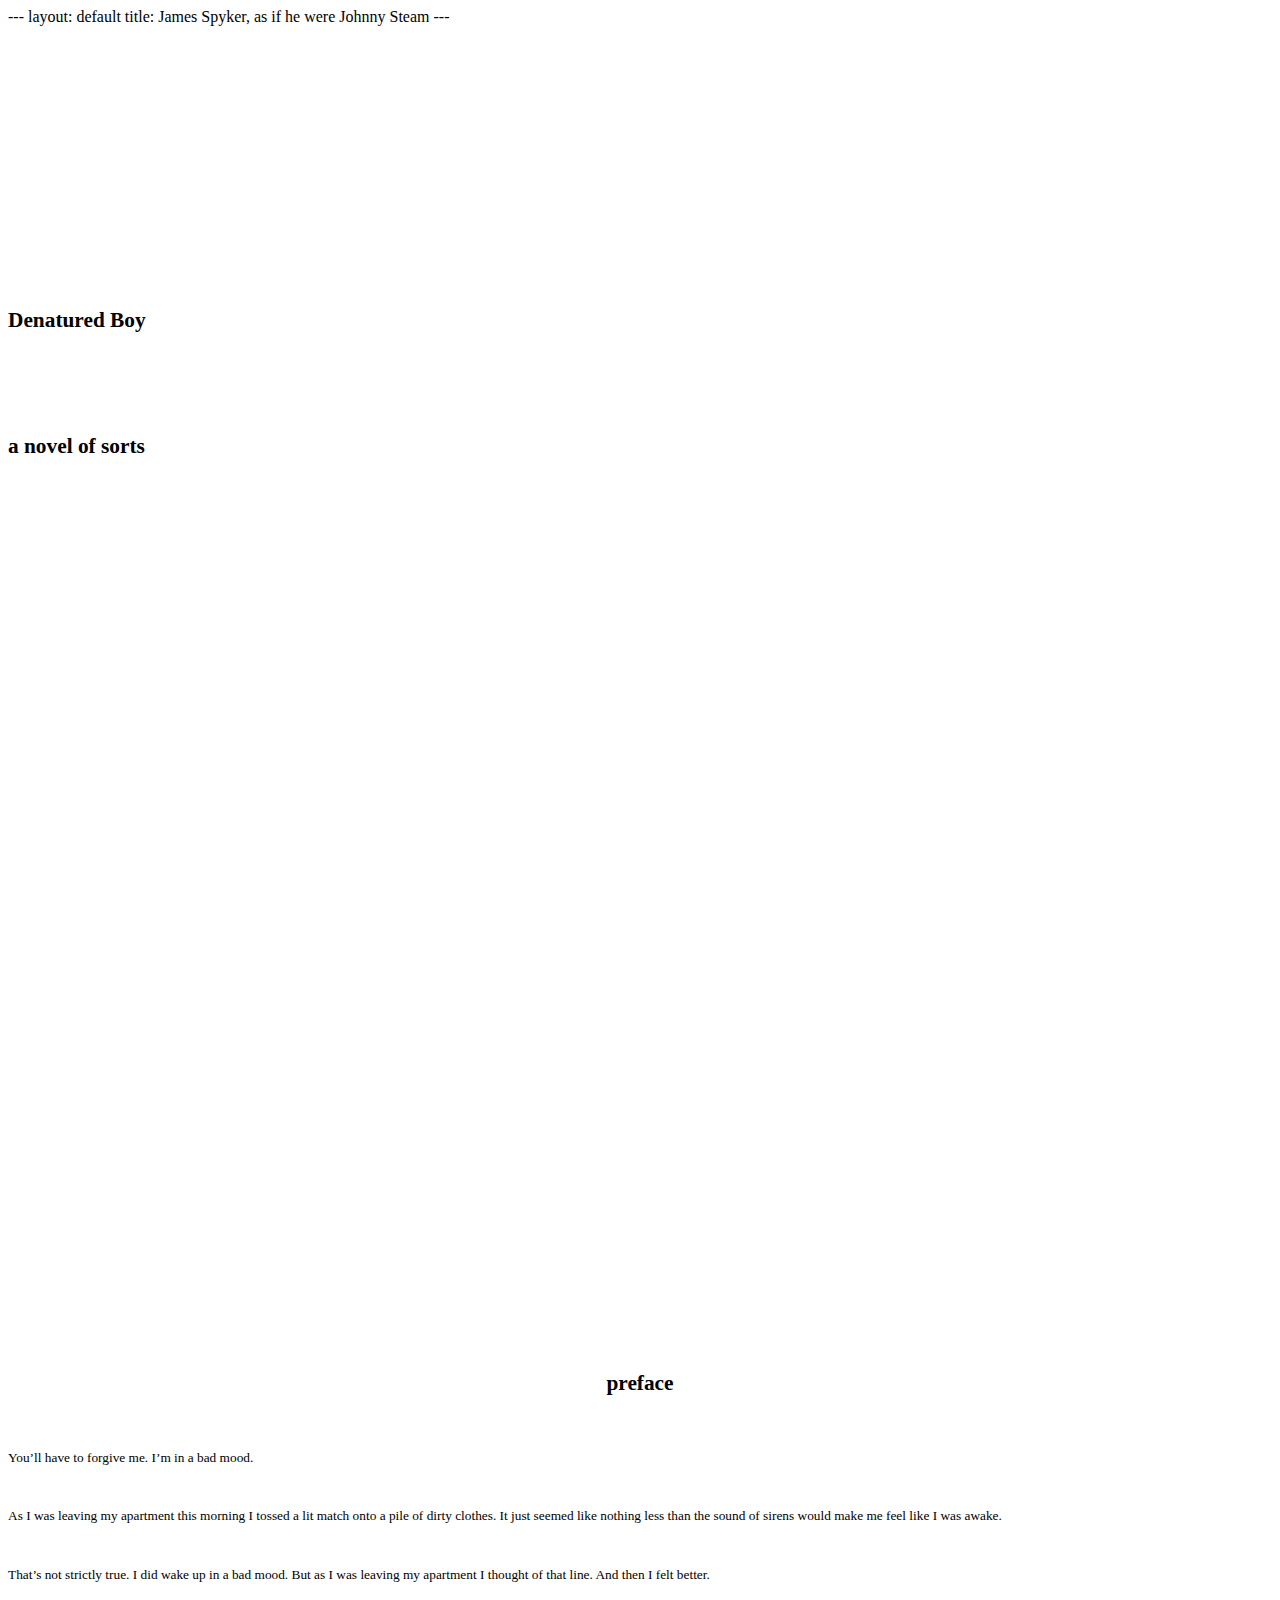
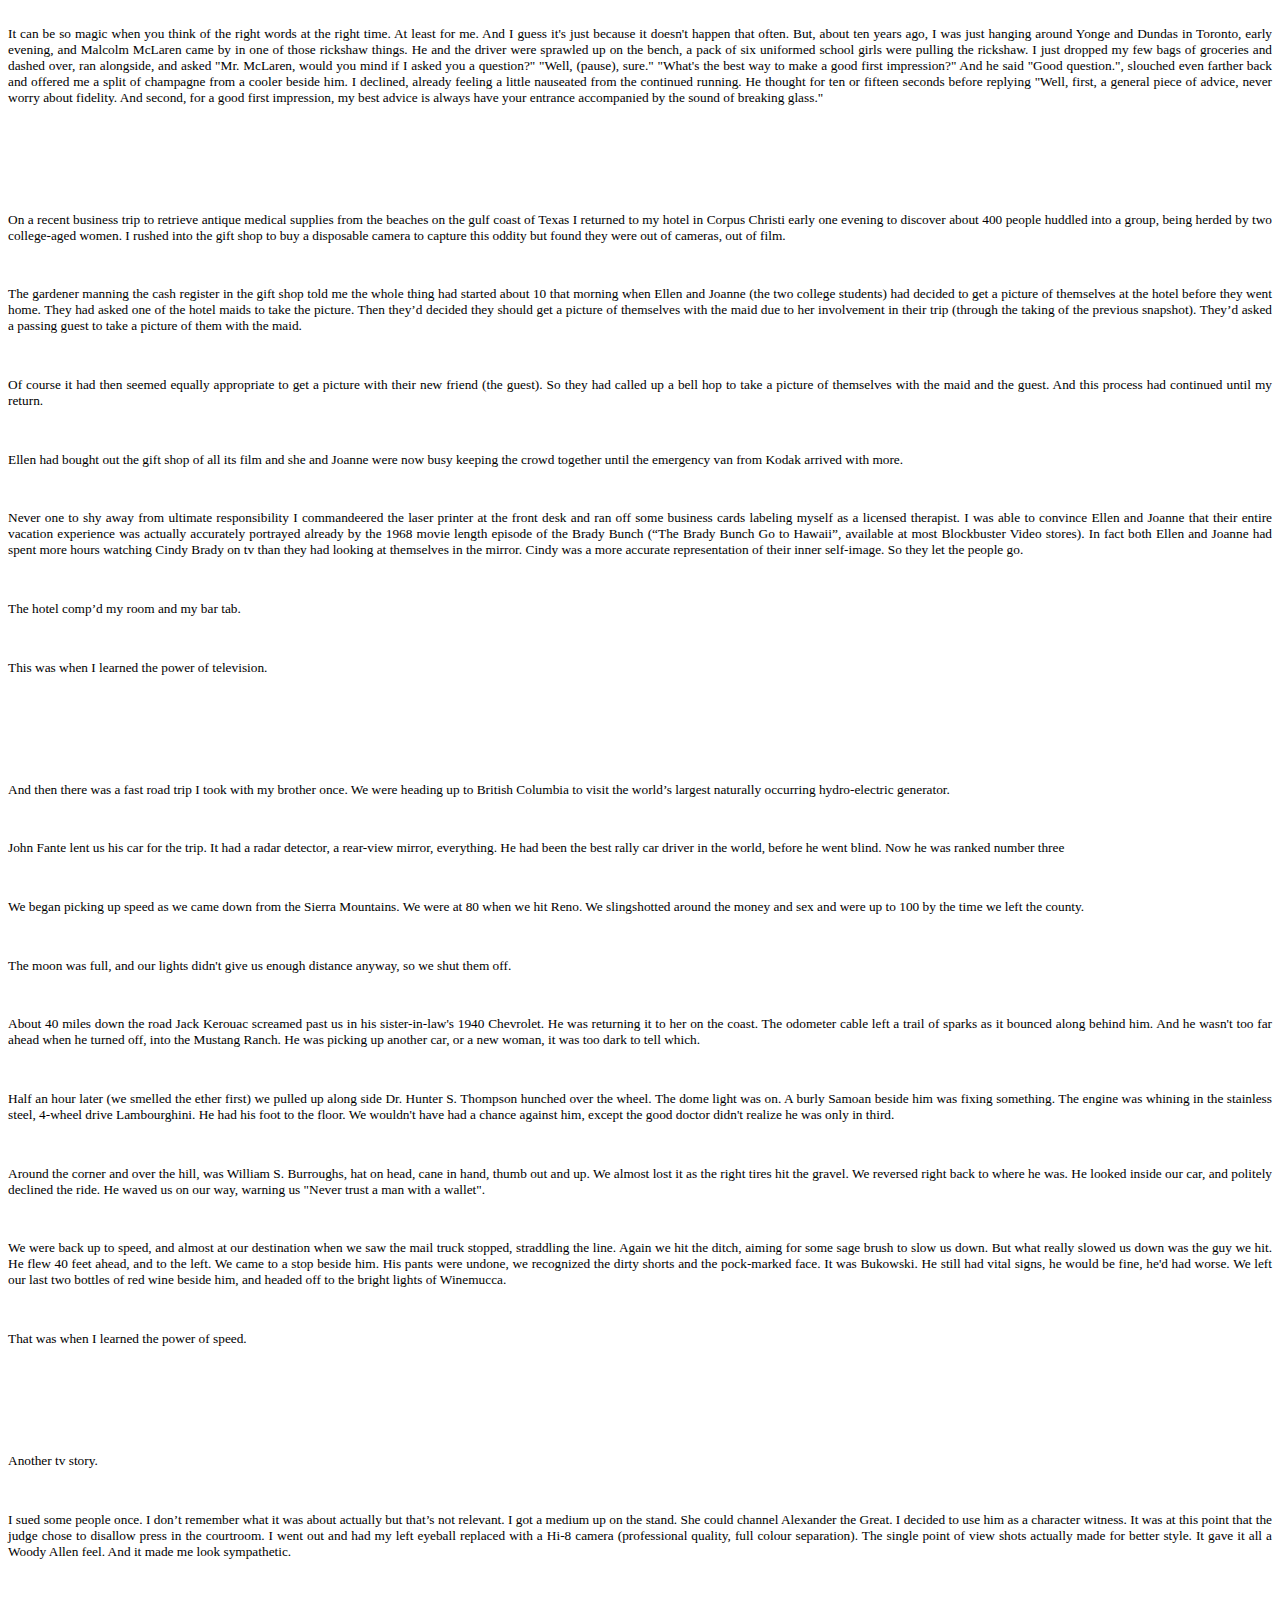
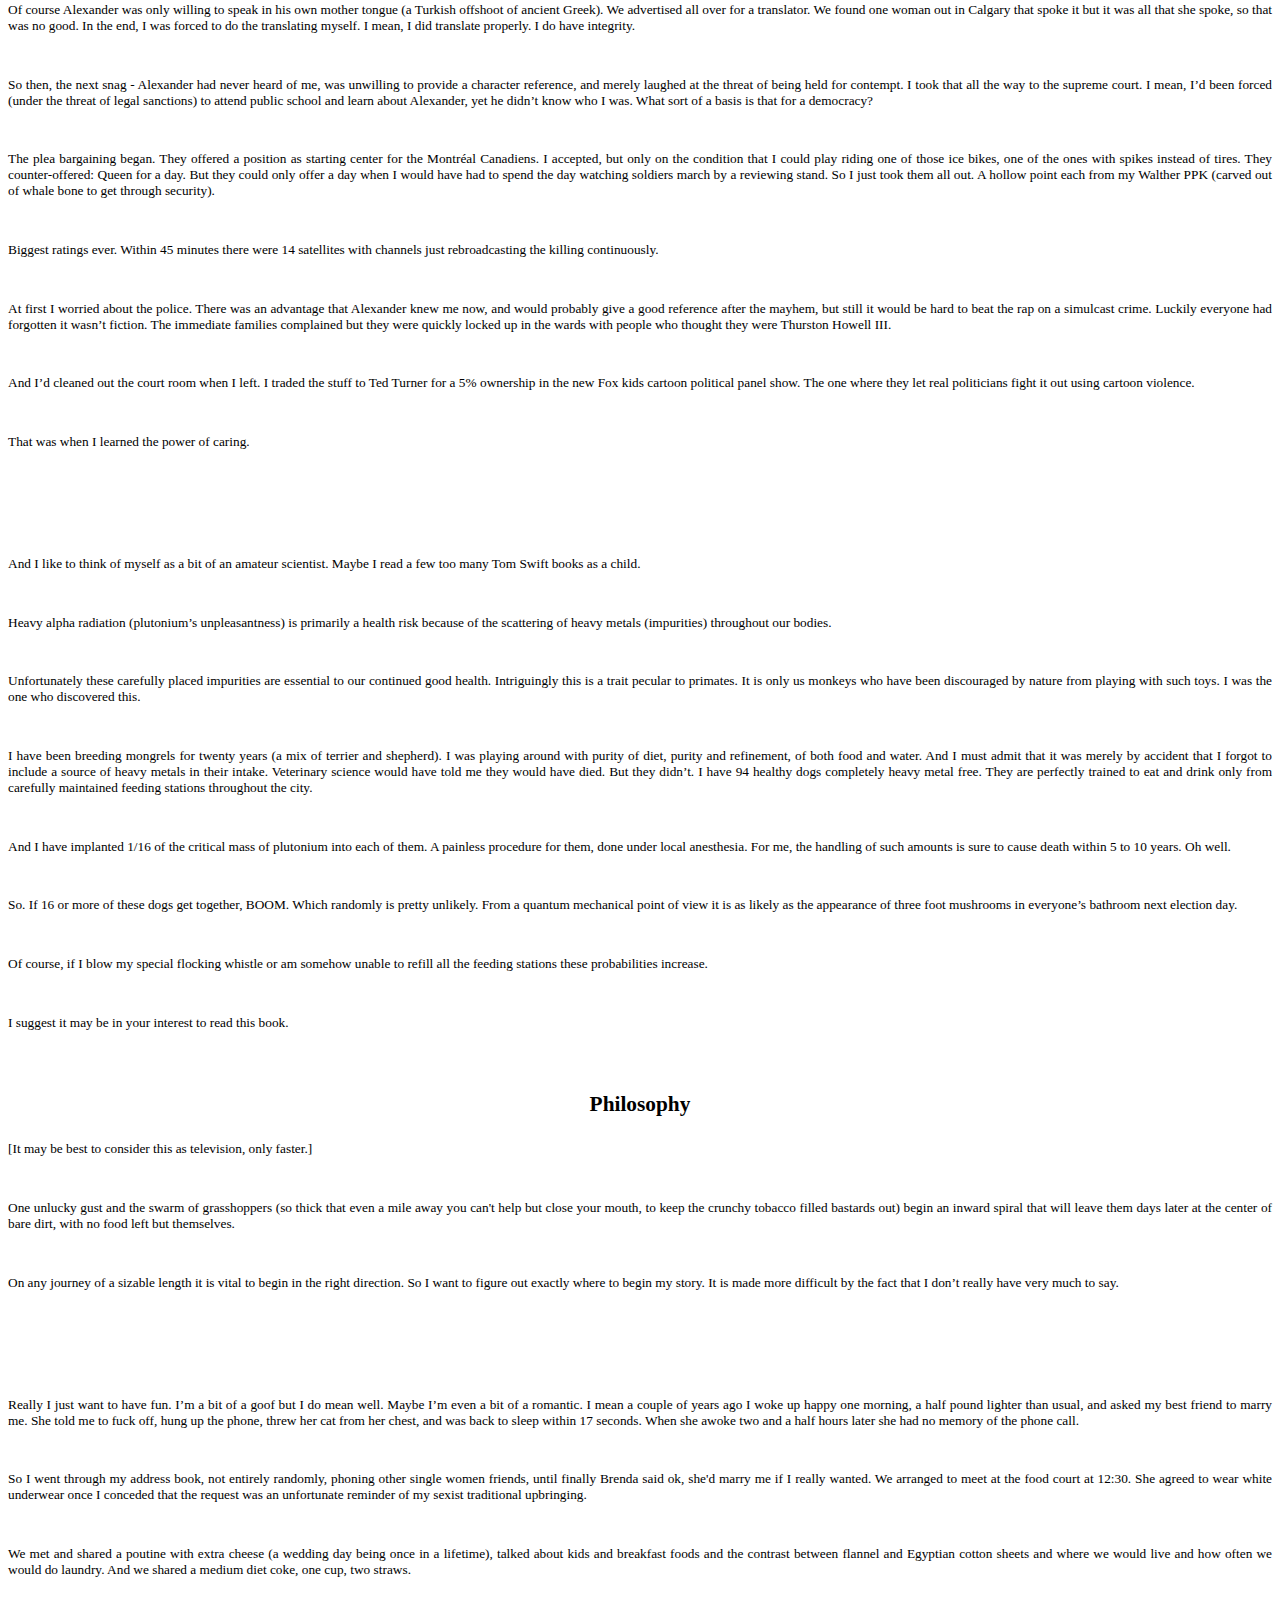
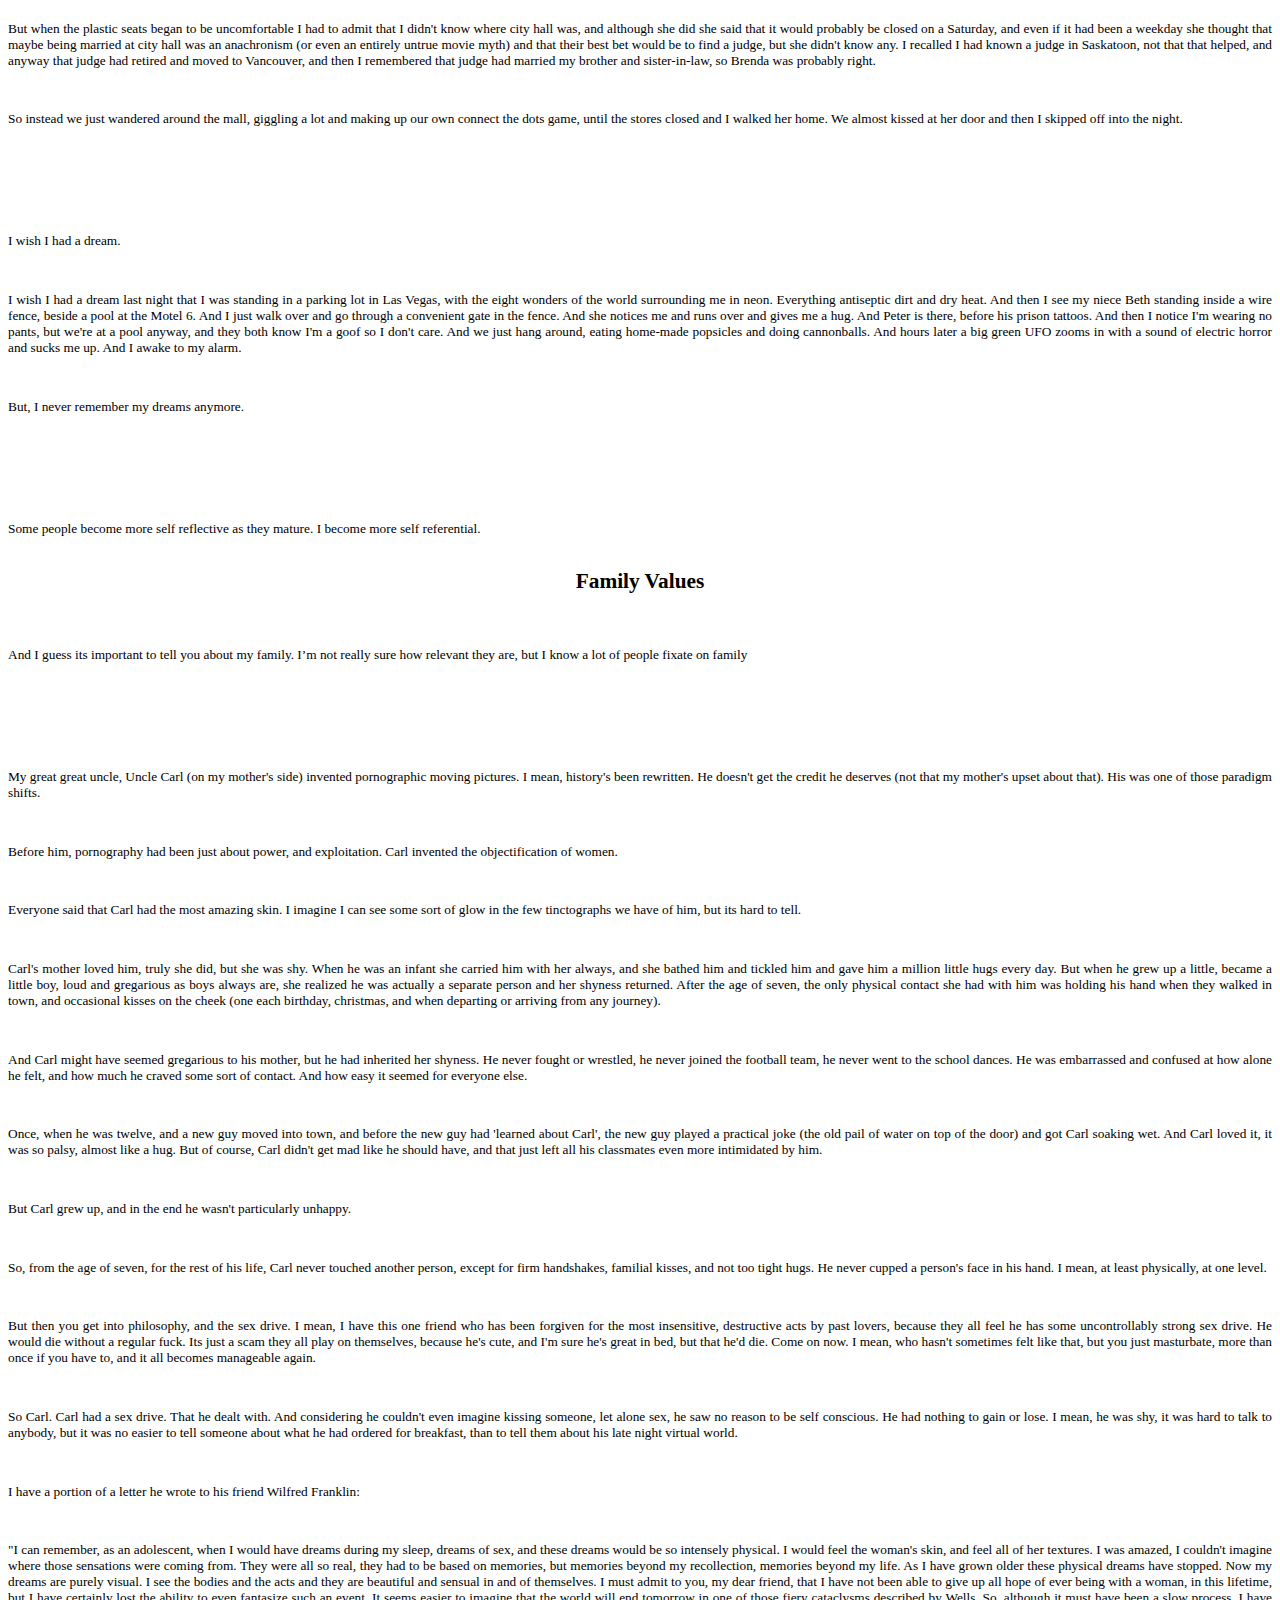
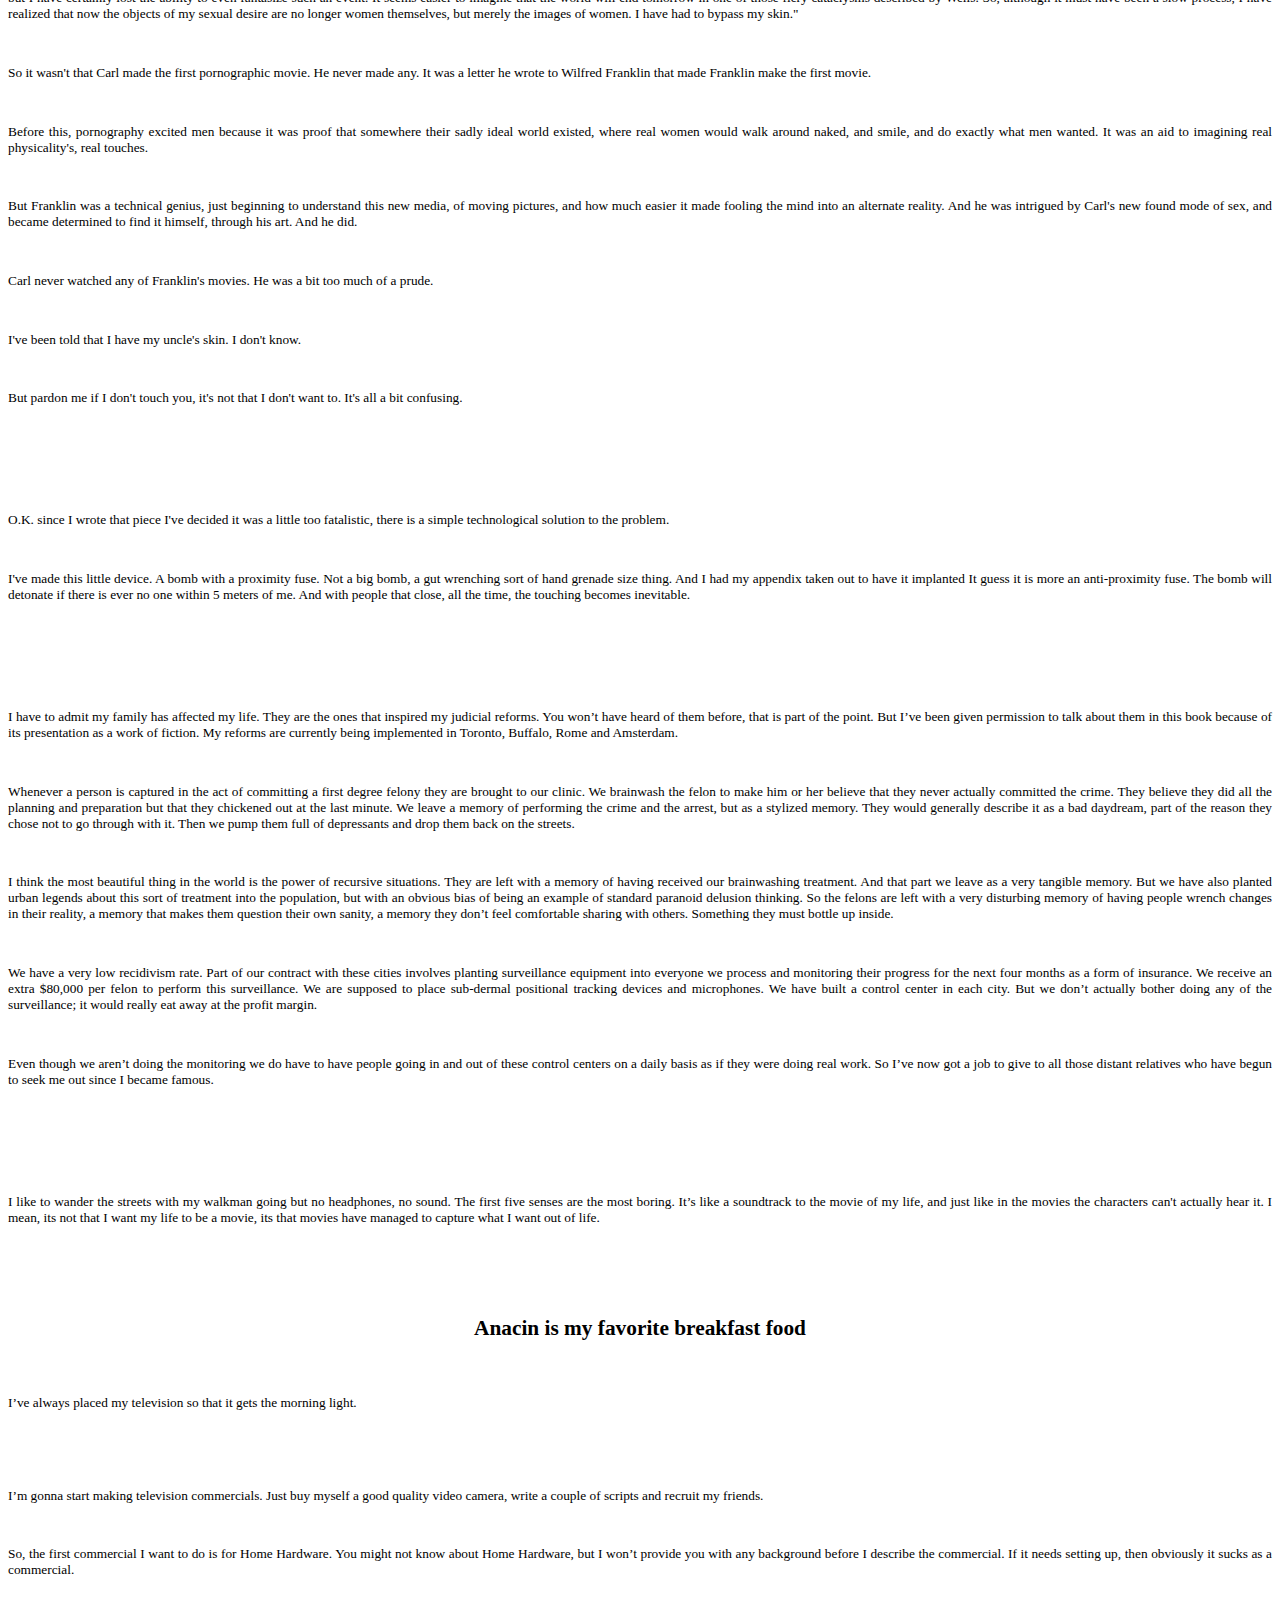
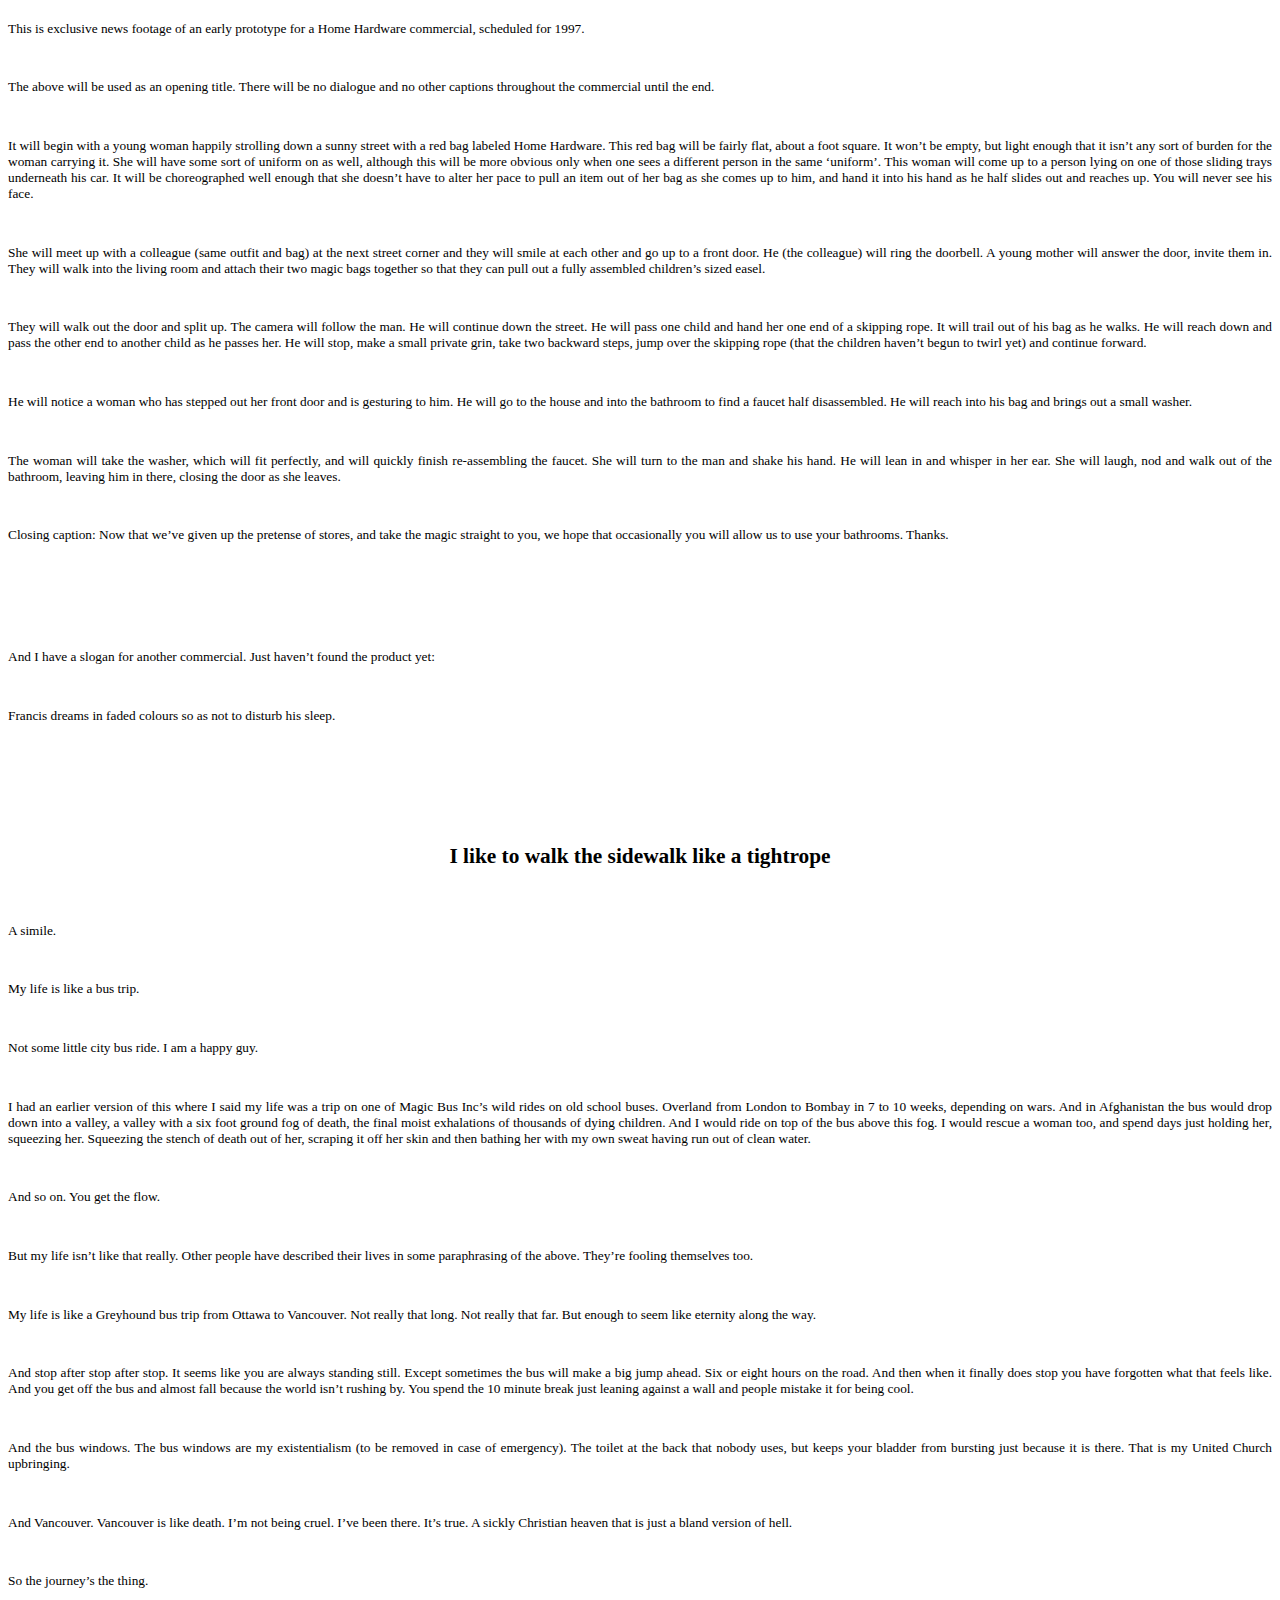
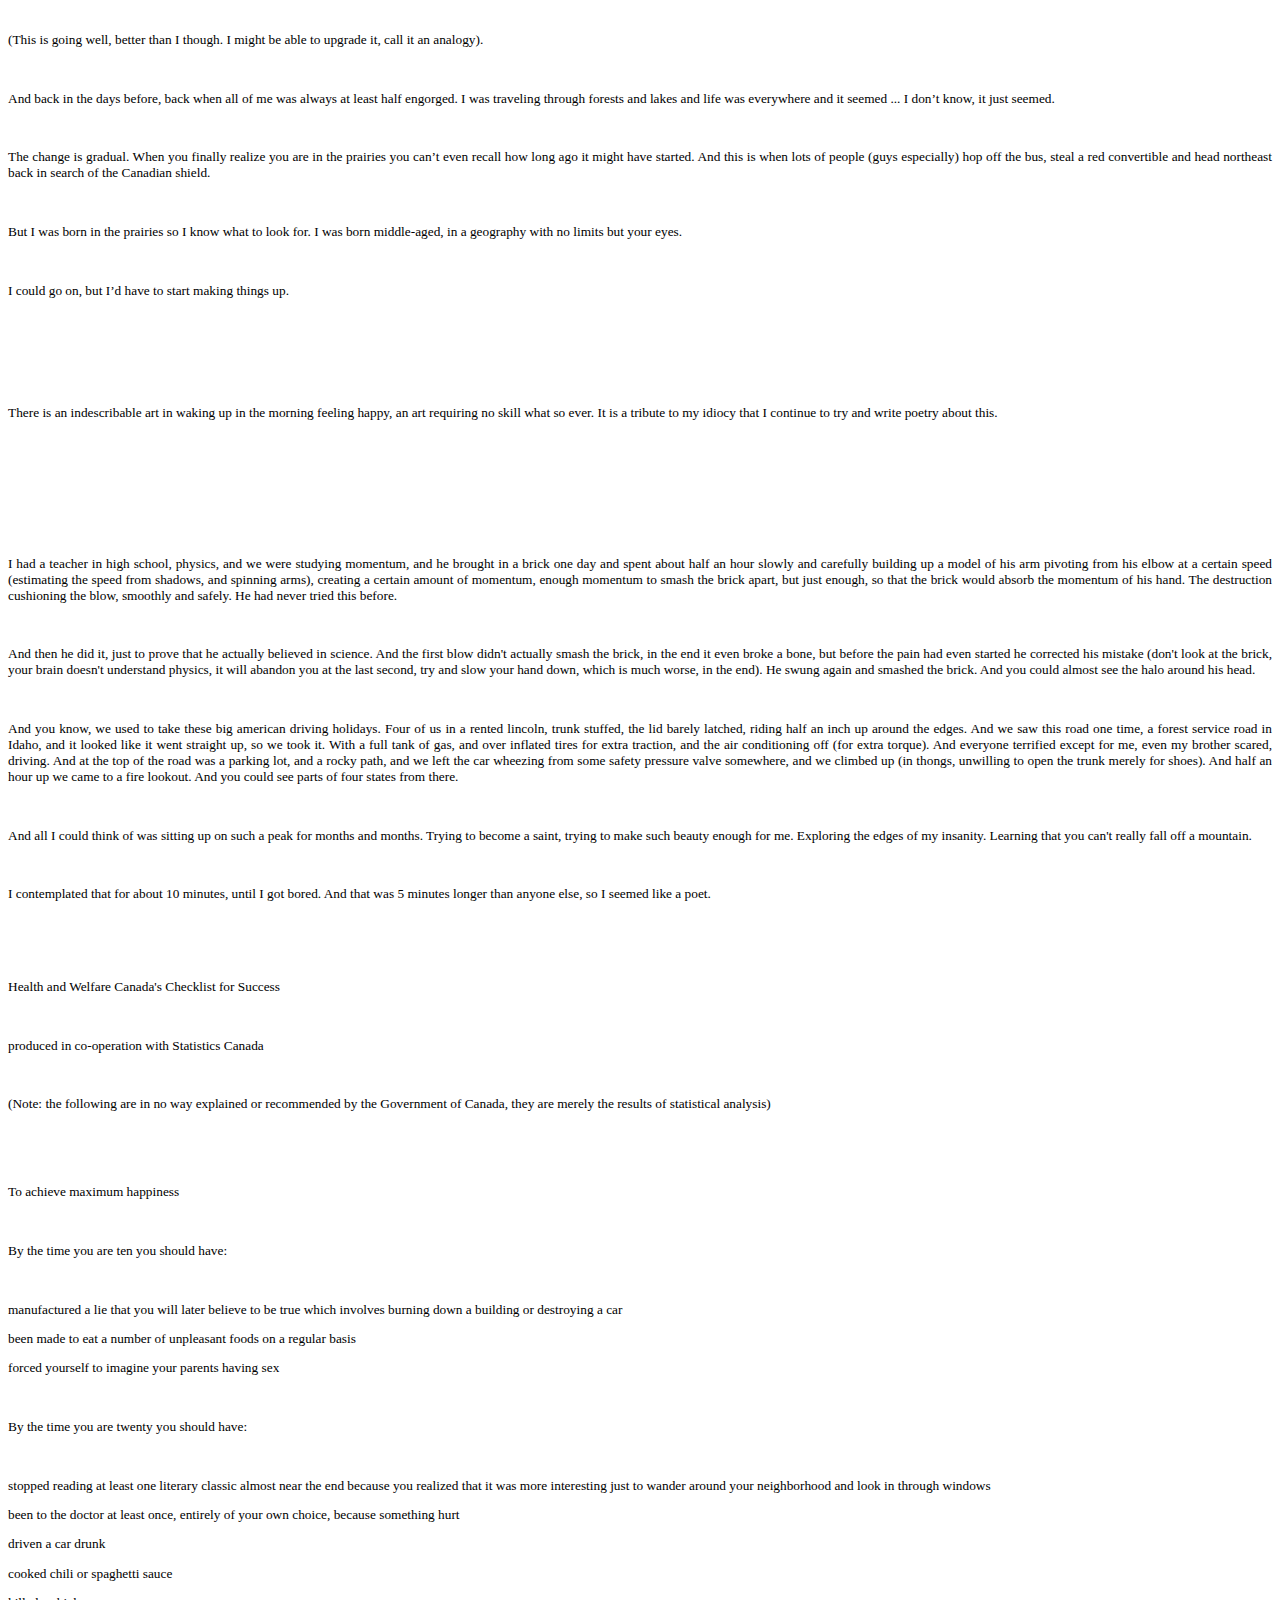
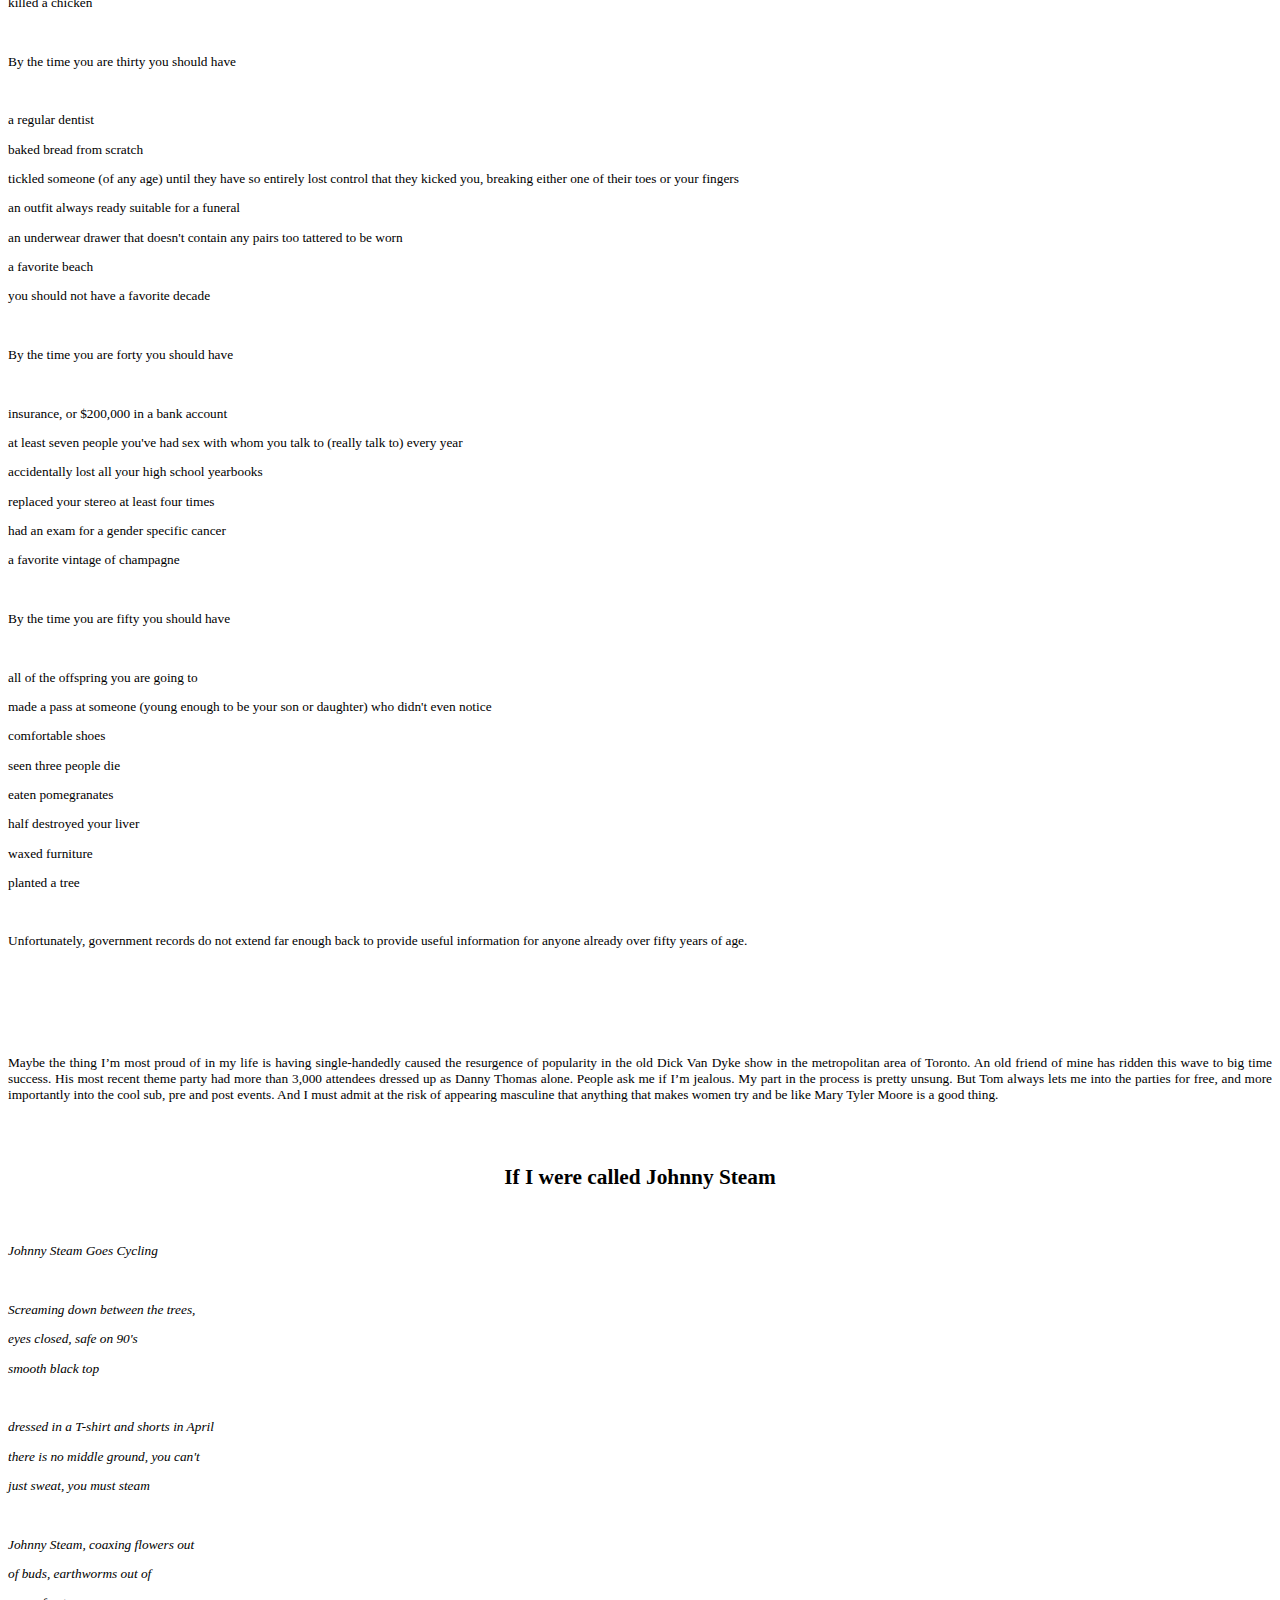
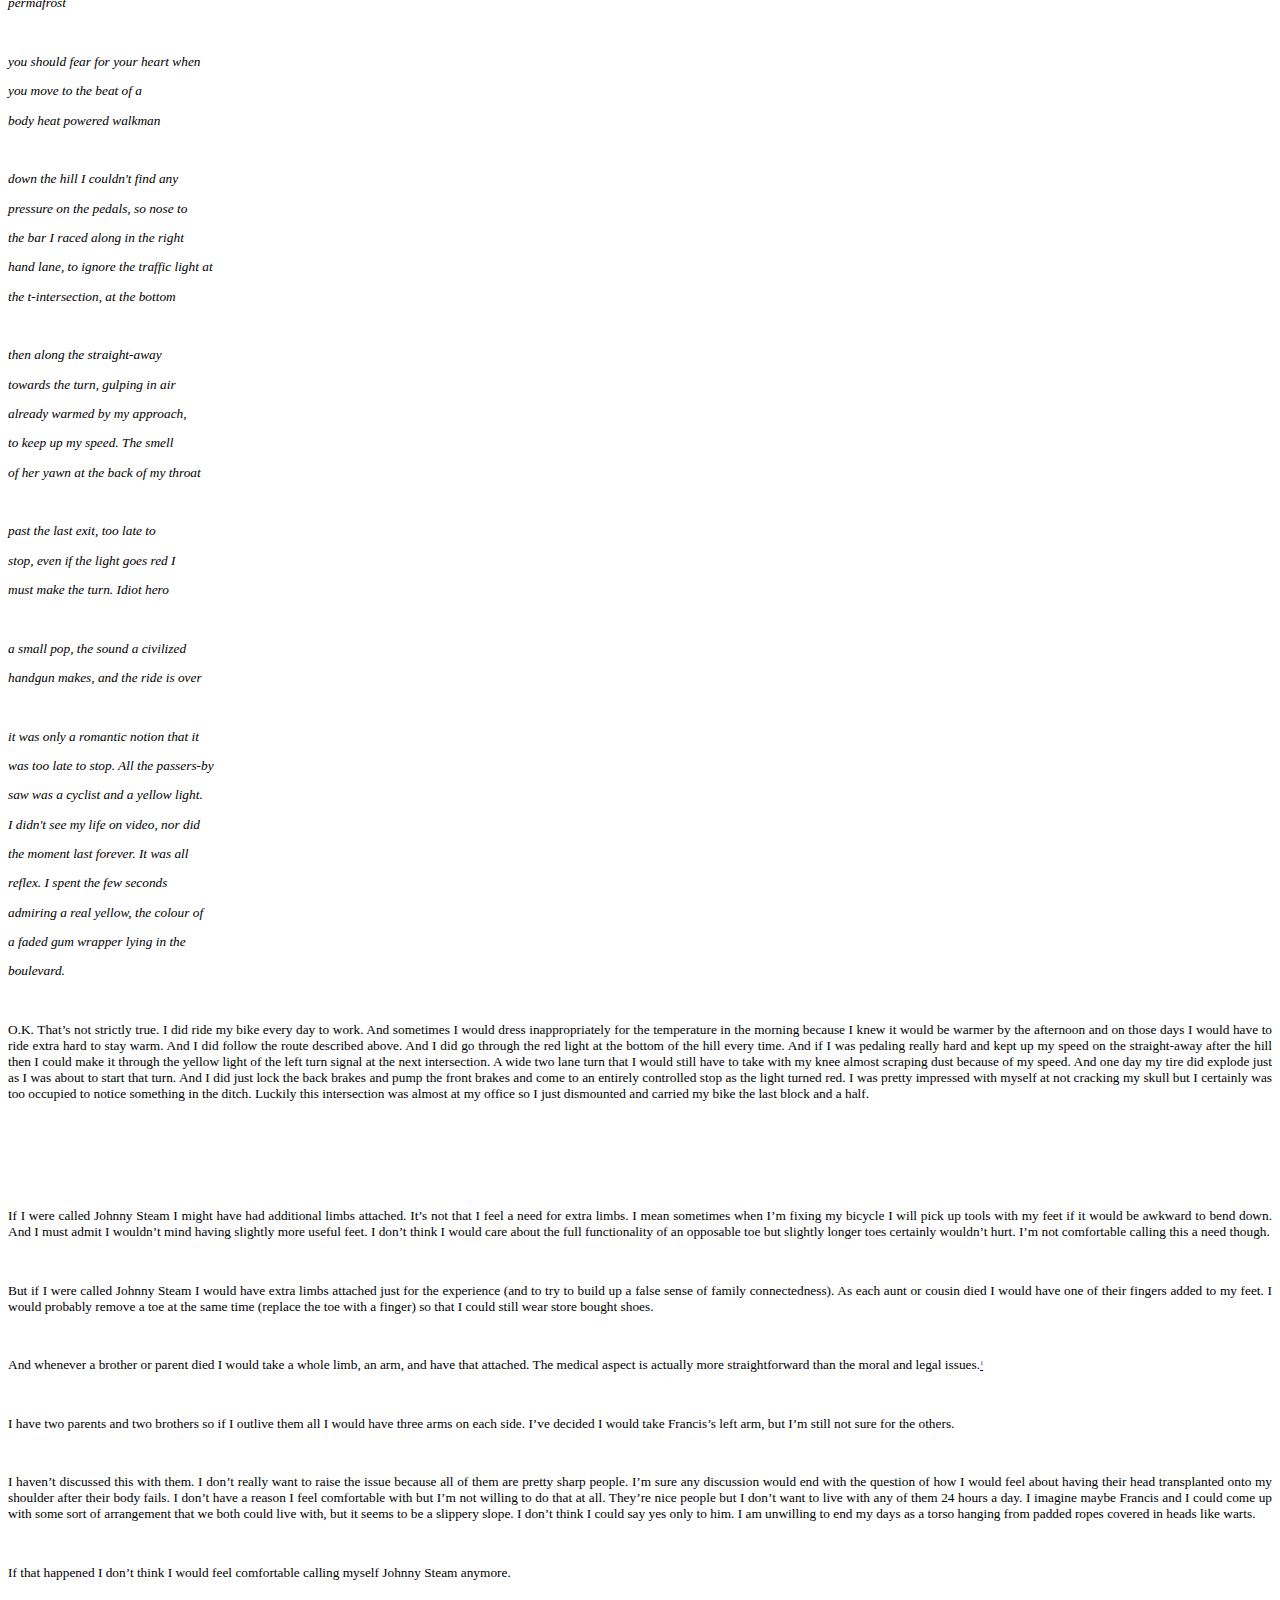
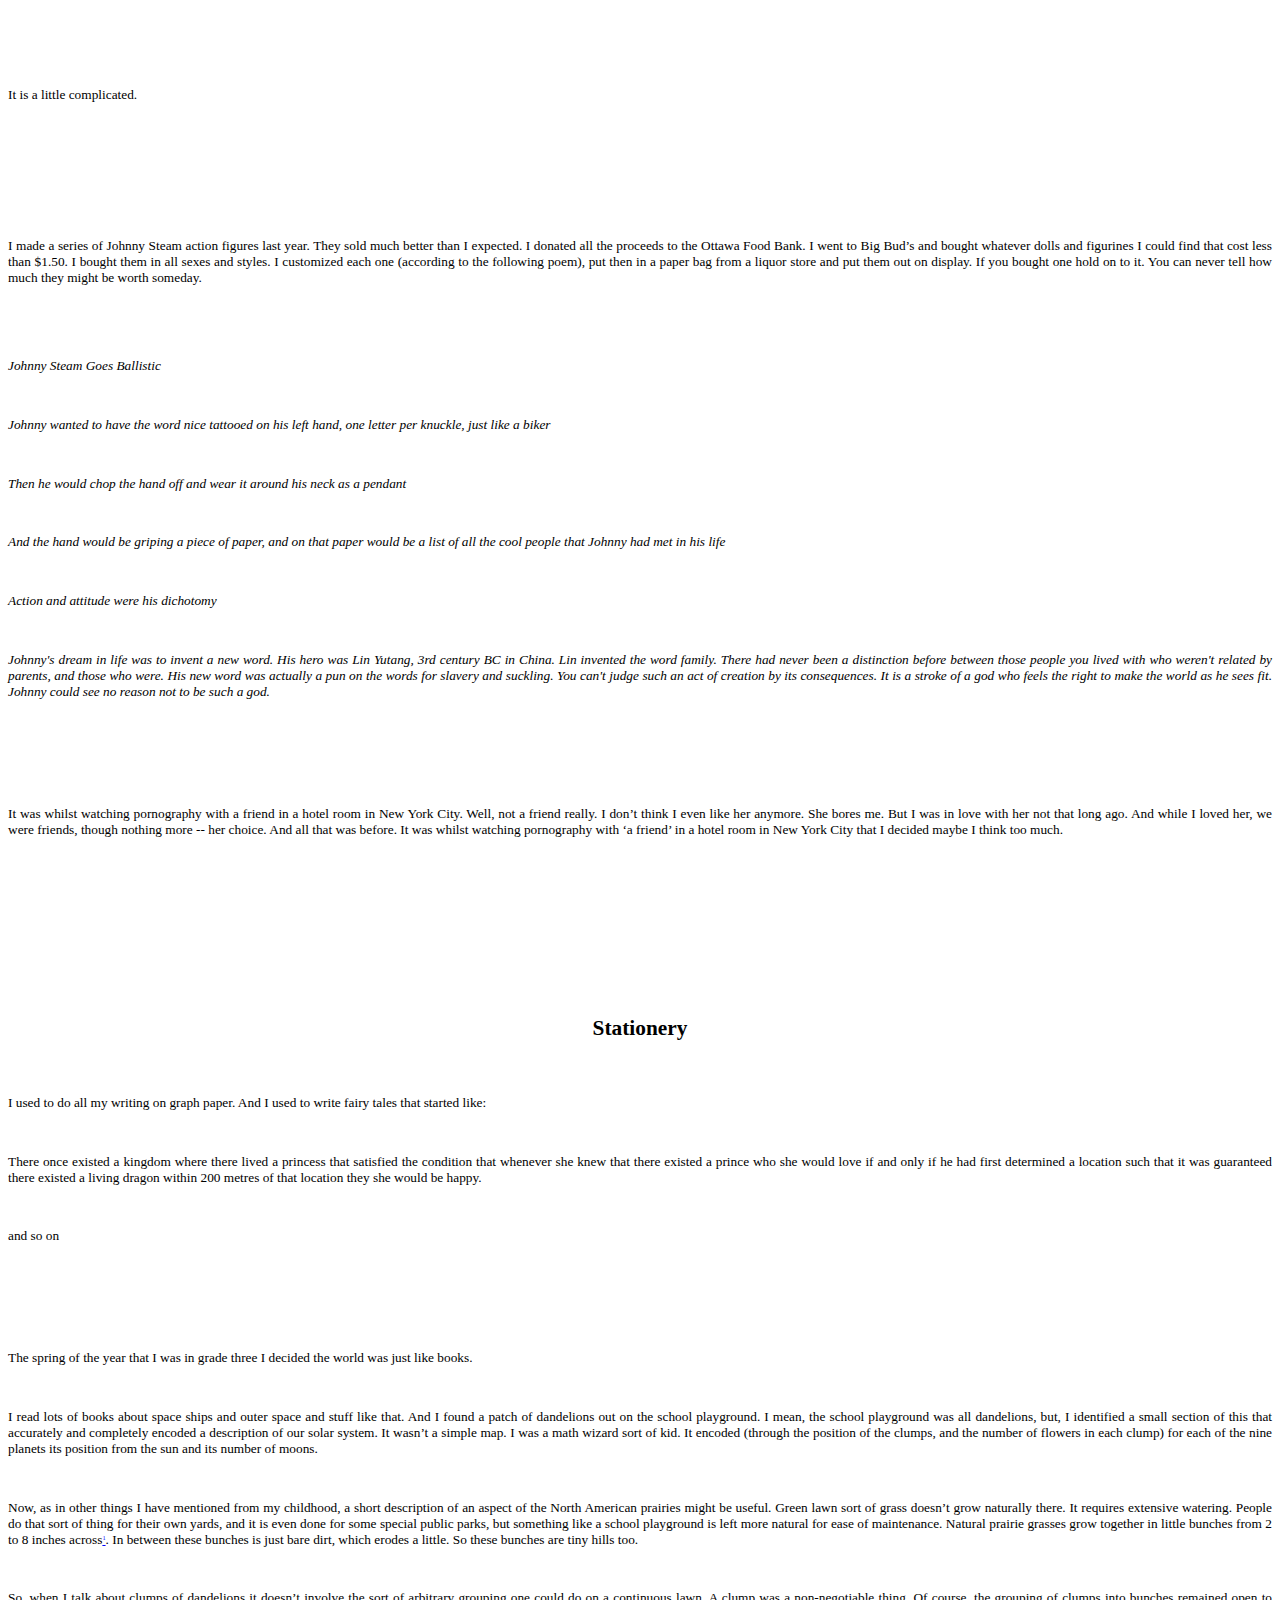
<file: stories/denaturedboy.html>
---
layout: default
title: James Spyker, as if he were Johnny Steam
---<!DOCTYPE HTML PUBLIC "-//W3C//DTD HTML 4.0 Transitional//EN">
<HTML>
<HEAD>
	<META HTTP-EQUIV="CONTENT-TYPE" CONTENT="text/html; charset=utf-8">
	<TITLE>Television, Only Faster</TITLE>
	<META NAME="GENERATOR" CONTENT="OpenOffice 4.1.3  (Unix)">
	<META NAME="AUTHOR" CONTENT="Henry Chinaski">
	<META NAME="CREATED" CONTENT="20080127;12190000">
	<META NAME="CHANGEDBY" CONTENT="James Spyker">
	<META NAME="CHANGED" CONTENT="20090124;10400000">
	<META NAME="SDFOOTNOTE" CONTENT=";;;;P">
	<STYLE TYPE="text/css">
	<!--
		@page { margin-right: 2.54cm; margin-top: 2.54cm; margin-bottom: 1.27cm }
		@page:first { margin-top: 2.54cm; margin-bottom: 2.54cm }
		P { margin-bottom: 0cm; direction: ltr; color: #000000; text-align: justify; widows: 0; orphans: 0 }
		P.western { font-family: "Century Schoolbook", serif; font-size: 10pt; so-language: en-US }
		P.cjk { font-family: "Times New Roman", serif; font-size: 10pt }
		P.ctl { font-family: "Century Schoolbook", serif; font-size: 10pt; so-language: ar-SA }
		H1 { margin-top: 0.85cm; margin-bottom: 0.64cm; direction: ltr; color: #000000; text-align: center; widows: 0; orphans: 0 }
		H1.western { font-family: "Century Schoolbook", serif; font-size: 16pt; so-language: en-US }
		H1.cjk { font-family: "Times New Roman", serif; font-size: 16pt }
		H1.ctl { font-family: "Century Schoolbook", serif; font-size: 10pt; so-language: ar-SA; font-weight: normal }
		P.sdfootnote-western { margin-bottom: 0.21cm; font-family: "Shruti"; font-size: 8pt; so-language: en-US; font-style: italic; text-align: left; widows: 2; orphans: 2 }
		P.sdfootnote-cjk { margin-bottom: 0.21cm; font-family: "Times New Roman", serif; font-size: 8pt; font-style: italic; text-align: left; widows: 2; orphans: 2 }
		P.sdfootnote-ctl { margin-bottom: 0.21cm; font-family: "Shruti"; font-size: 10pt; so-language: ar-SA; text-align: left; widows: 2; orphans: 2 }
		P.happy-faces-western { font-family: "Wingdings"; font-size: 12pt; so-language: en-US; text-align: center }
		P.happy-faces-cjk { font-family: "Times New Roman", serif; font-size: 12pt; text-align: center }
		P.happy-faces-ctl { font-family: "Wingdings"; font-size: 10pt; so-language: ar-SA; text-align: center }
		A:link { color: #0000ff }
		A.sdfootnoteanc { font-size: 57% }
	-->
	</STYLE>
</HEAD>
<BODY LANG="en-CA" TEXT="#000000" LINK="#0000ff" DIR="LTR">
<DIV TYPE=HEADER>
	<P LANG="en-US" ALIGN=LEFT STYLE="widows: 2; orphans: 2"><BR>
	</P>
</DIV>
<P LANG="en-US" CLASS="western"><BR>
</P>
<P LANG="en-US" CLASS="western"><BR>
</P>
<P LANG="en-US" CLASS="western"><BR>
</P>
<P LANG="en-US" CLASS="western"><BR>
</P>
<P LANG="en-US" CLASS="western"><BR>
</P>
<P LANG="en-US" CLASS="western" ALIGN=CENTER><BR>
</P>
<P LANG="en-US" CLASS="western" ALIGN=CENTER><BR>
</P>
<P LANG="en-US" CLASS="western" ALIGN=CENTER><BR>
</P>
<P LANG="en-US" CLASS="western" ALIGN=CENTER><FONT SIZE=4 STYLE="font-size: 16pt"><B>Denatured
Boy</B></FONT></P>
<P LANG="en-US" CLASS="western" ALIGN=CENTER><BR>
</P>
<P LANG="en-US" CLASS="western" ALIGN=CENTER><BR>
</P>
<P LANG="en-US" CLASS="western" ALIGN=CENTER><BR>
</P>
<P LANG="en-US" CLASS="western" ALIGN=CENTER><FONT SIZE=4 STYLE="font-size: 16pt"><B>a
novel of sorts</B></FONT></P>
<P LANG="en-US" CLASS="western" ALIGN=CENTER><BR>
</P>
<P LANG="en-US" CLASS="western" ALIGN=CENTER><BR>
</P>
<P LANG="en-US" CLASS="western" ALIGN=CENTER><BR>
</P>
<P LANG="en-US" CLASS="western"><BR>
</P>
<P LANG="en-US" CLASS="western"><BR>
</P>
<P LANG="en-US" CLASS="western"><BR>
</P>
<P LANG="en-US" CLASS="western"><BR>
</P>
<P LANG="en-US" CLASS="western"><BR>
</P>
<P LANG="en-US" CLASS="western"><BR>
</P>
<P LANG="en-US" CLASS="western"><BR>
</P>
<P LANG="en-US" CLASS="western"><BR>
</P>
<P LANG="en-US" CLASS="western"><BR>
</P>
<P LANG="en-US" CLASS="western"><BR>
</P>
<P LANG="en-US" CLASS="western"><BR>
</P>
<P LANG="en-US" CLASS="western"><BR>
</P>
<P LANG="en-US" CLASS="western"><BR>
</P>
<P LANG="en-US" CLASS="western"><BR>
</P>
<P LANG="en-US" CLASS="western"><BR>
</P>
<P LANG="en-US" CLASS="western"><BR>
</P>
<P LANG="en-US" CLASS="western"><BR>
</P>
<P LANG="en-US" CLASS="western"><BR>
</P>
<P LANG="en-US" CLASS="western"><BR>
</P>
<P LANG="en-US" CLASS="western"><BR>
</P>
<P LANG="en-US" CLASS="western"><BR>
</P>
<P LANG="en-US" CLASS="western"><BR>
</P>
<P LANG="en-US" CLASS="western"><BR>
</P>
<P LANG="en-US" CLASS="western"><BR>
</P>
<P LANG="en-US" CLASS="western"><BR>
</P>
<P LANG="en-US" CLASS="western"><BR>
</P>
<P LANG="en-US" CLASS="western"><BR>
</P>
<H1 LANG="en-US" CLASS="western" STYLE="page-break-before: always">
preface</H1>
<P LANG="en-US" CLASS="western"><BR>
</P>
<P LANG="en-US" CLASS="western">You’ll have to forgive me. I’m in
a bad mood.</P>
<P LANG="en-US" CLASS="western"><BR>
</P>
<P LANG="en-US" CLASS="western">As I was leaving my apartment this
morning I tossed a lit match onto a pile of dirty clothes. It just
seemed like nothing less than the sound of sirens would make me feel
like I was awake.</P>
<P LANG="en-US" CLASS="western"><BR>
</P>
<P LANG="en-US" CLASS="western">That’s not strictly true. I did
wake up in a bad mood. But as I was leaving my apartment I thought of
that line. And then I felt better.</P>
<P LANG="en-US" CLASS="western"><BR>
</P>
<P LANG="en-US" CLASS="western">It can be so magic when you think of
the right words at the right time. At least for me. And I guess it's
just because it doesn't happen that often. But, about ten years ago,
I was just hanging around Yonge and Dundas in Toronto, early evening,
and Malcolm McLaren came by in one of those rickshaw things. He and
the driver were sprawled up on the bench, a pack of six uniformed
school girls were pulling the rickshaw.  I just dropped my few bags
of groceries and dashed over, ran alongside, and asked &quot;Mr.
McLaren, would you mind if I asked you a question?&quot; &quot;Well,
(pause), sure.&quot; &quot;What's the best way to make a good first
impression?&quot; And he said &quot;Good question.&quot;, slouched
even farther back and offered me a split of champagne from a cooler
beside him. I declined, already feeling a little nauseated from the
continued running. He thought for ten or fifteen seconds before
replying &quot;Well, first, a general piece of advice, never worry
about fidelity. And second, for a good first impression, my best
advice is always have your entrance accompanied by the sound of
breaking glass.&quot;</P>
<P LANG="en-US" CLASS="western"><BR>
</P>
<P LANG="en-US" CLASS="happy-faces-western"></P>
<P LANG="en-US" CLASS="western"><BR>
</P>
<P LANG="en-US" CLASS="western">On a recent business trip to retrieve
antique medical supplies from the beaches on the gulf coast of Texas
I returned to my hotel in Corpus Christi early one evening to
discover about 400 people huddled into a group, being herded by two
college-aged women. I rushed into the gift shop to buy a disposable
camera to capture this oddity but found they were out of cameras, out
of film.
</P>
<P LANG="en-US" CLASS="western"><BR>
</P>
<P LANG="en-US" CLASS="western">The gardener manning the cash
register in the gift shop told me the whole thing had started about
10 that morning when Ellen and Joanne (the two college students) had
decided to get a picture of themselves at the hotel before they went
home. They had asked one of the hotel maids to take the picture. Then
they’d decided they should get a picture of themselves with the
maid due to her involvement in their trip (through the taking of the
previous snapshot). They’d asked a passing guest to take a picture
of them with the maid.</P>
<P LANG="en-US" CLASS="western"><BR>
</P>
<P LANG="en-US" CLASS="western">Of course it had then seemed equally
appropriate to get a picture with their new friend (the guest). So
they had called up a bell hop to take a picture of themselves with
the maid and the guest. And this process had continued until my
return.</P>
<P LANG="en-US" CLASS="western"><BR>
</P>
<P LANG="en-US" CLASS="western">Ellen had bought out the gift shop of
all its film and she and Joanne were now busy keeping the crowd
together until the emergency van from Kodak arrived with more.
</P>
<P LANG="en-US" CLASS="western"><BR>
</P>
<P LANG="en-US" CLASS="western">Never one to shy away from ultimate
responsibility I commandeered the laser printer at the front desk and
ran off some business cards labeling myself as a licensed therapist.
I was able to convince Ellen and Joanne that their entire vacation
experience was actually accurately portrayed already by the 1968
movie length episode of the Brady Bunch (“The Brady Bunch Go to
Hawaii”, available at most Blockbuster Video stores). In fact both
Ellen and Joanne had spent more hours watching Cindy Brady on tv than
they had looking at themselves in the mirror. Cindy was a more
accurate representation of their inner self-image. So they let the
people go.</P>
<P LANG="en-US" CLASS="western"><BR>
</P>
<P LANG="en-US" CLASS="western">The hotel comp’d my room and my bar
tab.</P>
<P LANG="en-US" CLASS="western"><BR>
</P>
<P LANG="en-US" CLASS="western">This was when I learned the power of
television.</P>
<P LANG="en-US" CLASS="western"><BR>
</P>
<P LANG="en-US" CLASS="happy-faces-western"></P>
<P LANG="en-US" CLASS="western"><BR>
</P>
<P LANG="en-US" CLASS="western">And then there was a fast road trip I
took with my brother once. We were heading up to British Columbia to
visit the world’s largest naturally occurring hydro-electric
generator.</P>
<P LANG="en-US" CLASS="western"><BR>
</P>
<P LANG="en-US" CLASS="western">John Fante lent us his car for the
trip. It had a radar detector, a rear-view mirror, everything. He had
been the best rally car driver in the world, before he went blind.
Now he was ranked number three</P>
<P LANG="en-US" CLASS="western"><BR>
</P>
<P LANG="en-US" CLASS="western">We began picking up speed as we came
down from the Sierra Mountains. We were at 80 when we hit Reno. We
slingshotted around the money and sex and were up to 100 by the time
we left the county.</P>
<P LANG="en-US" CLASS="western"><BR>
</P>
<P LANG="en-US" CLASS="western">The moon was full, and our lights
didn't give us enough distance anyway, so we shut them off.</P>
<P LANG="en-US" CLASS="western"><BR>
</P>
<P LANG="en-US" CLASS="western">About 40 miles down the road Jack
Kerouac screamed past us in his sister-in-law's 1940 Chevrolet. He
was returning it to her on the coast. The odometer cable left a trail
of sparks as it bounced along behind him. And he wasn't too far ahead
when he turned off, into the Mustang Ranch. He was picking up another
car, or a new woman, it was too dark to tell which.</P>
<P LANG="en-US" CLASS="western"><BR>
</P>
<P LANG="en-US" CLASS="western">Half an hour later (we smelled the
ether first) we pulled up along side Dr. Hunter S. Thompson hunched
over the wheel. The dome light was on. A burly Samoan beside him was
fixing something. The engine was whining in the stainless steel,
4-wheel drive Lambourghini. He had his foot to the floor. We wouldn't
have had a chance against him, except the good doctor didn't realize
he was only in third.</P>
<P LANG="en-US" CLASS="western"><BR>
</P>
<P LANG="en-US" CLASS="western">Around the corner and over the hill,
was William S. Burroughs, hat on head, cane in hand, thumb out and
up. We almost lost it as the right tires hit the gravel. We reversed
right back to where he was. He looked inside our car, and politely
declined the ride. He waved us on our way, warning us &quot;Never
trust a man with a wallet&quot;.</P>
<P LANG="en-US" CLASS="western"><BR>
</P>
<P LANG="en-US" CLASS="western">We were back up to speed, and almost
at our destination when we saw the mail truck stopped, straddling the
line. Again we hit the ditch, aiming for some sage brush to slow us
down. But what really slowed us down was the guy we hit. He flew 40
feet ahead, and to the left. We came to a stop beside him. His pants
were undone, we recognized the dirty shorts and the pock-marked face.
It was Bukowski. He still had vital signs, he would be fine, he'd had
worse. We left our last two bottles of red wine beside him, and
headed off to the bright lights of Winemucca.</P>
<P LANG="en-US" CLASS="western"><BR>
</P>
<P LANG="en-US" CLASS="western">That was when I learned the power of
speed.</P>
<P LANG="en-US" CLASS="western"><BR>
</P>
<P LANG="en-US" CLASS="happy-faces-western"></P>
<P LANG="en-US" CLASS="western"><BR>
</P>
<P LANG="en-US" CLASS="western">Another tv story.</P>
<P LANG="en-US" CLASS="western"><BR>
</P>
<P LANG="en-US" CLASS="western">I sued some people once. I don’t
remember what it was about actually but that’s not relevant. I got
a medium up on the stand. She could channel Alexander the Great. I
decided to use him as a character witness. It was at this point that
the judge chose to disallow press in the courtroom. I went out and
had my left eyeball replaced with a Hi-8 camera (professional
quality, full colour separation). The single point of view shots
actually made for better style. It gave it all a Woody Allen feel.
And it made me look sympathetic.</P>
<P LANG="en-US" CLASS="western"><BR>
</P>
<P LANG="en-US" CLASS="western">Of course Alexander was only willing
to speak in his own mother tongue (a Turkish offshoot of ancient
Greek). We advertised all over for a translator. We found one woman
out in Calgary that spoke it but it was all that she spoke, so that
was no good. In the end, I was forced to do the translating myself. I
mean, I did translate properly. I do have integrity.</P>
<P LANG="en-US" CLASS="western"><BR>
</P>
<P LANG="en-US" CLASS="western">So then, the next snag - Alexander
had never heard of me, was unwilling to provide a character
reference, and merely laughed at the threat of being held for
contempt. I took that all the way to the supreme court. I mean, I’d
been forced (under the threat of legal sanctions) to attend public
school and learn about Alexander, yet he didn’t know who I was.
What sort of a basis is that for a democracy?</P>
<P LANG="en-US" CLASS="western"><BR>
</P>
<P LANG="en-US" CLASS="western">The plea bargaining began. They
offered a position as starting center for the Montréal Canadiens. I
accepted, but only on the condition that I could play riding one of
those ice bikes, one of the ones with spikes instead of tires. They
counter-offered: Queen for a day. But they could only offer a day
when I would have had to spend the day watching soldiers march by a
reviewing stand. So I just took them all out. A hollow point each
from my Walther PPK (carved out of whale bone to get through
security).</P>
<P LANG="en-US" CLASS="western"><BR>
</P>
<P LANG="en-US" CLASS="western">Biggest ratings ever. Within 45
minutes there were 14 satellites with channels just rebroadcasting
the killing continuously.</P>
<P LANG="en-US" CLASS="western"><BR>
</P>
<P LANG="en-US" CLASS="western">At first I worried about the police.
There was an advantage that Alexander knew me now, and would probably
give a good reference after the mayhem, but still it would be hard to
beat the rap on a simulcast crime. Luckily everyone had forgotten it
wasn’t fiction. The immediate families complained but they were
quickly locked up in the wards with people who thought they were
Thurston Howell III.</P>
<P LANG="en-US" CLASS="western"><BR>
</P>
<P LANG="en-US" CLASS="western">And I’d cleaned out the court room
when I left. I traded the stuff to Ted Turner for a 5% ownership in
the new Fox kids cartoon political panel show. The one where they let
real politicians fight it out using cartoon violence.
</P>
<P LANG="en-US" CLASS="western"><BR>
</P>
<P LANG="en-US" CLASS="western">That was when I learned the power of
caring.</P>
<P LANG="en-US" CLASS="western"><BR>
</P>
<P LANG="en-US" CLASS="happy-faces-western"></P>
<P LANG="en-US" CLASS="western"><BR>
</P>
<P LANG="en-US" CLASS="western">And I like to think of myself as a
bit of an amateur scientist. Maybe I read a few too many Tom Swift
books as a child.</P>
<P LANG="en-US" CLASS="western"><BR>
</P>
<P LANG="en-US" CLASS="western">Heavy alpha radiation (plutonium’s
unpleasantness) is primarily a health risk because of the scattering
of heavy metals (impurities) throughout our bodies.</P>
<P LANG="en-US" CLASS="western"><BR>
</P>
<P LANG="en-US" CLASS="western">Unfortunately these carefully placed
impurities are essential to our continued good health. Intriguingly
this is a trait pecular to primates. It is only us monkeys who have
been discouraged by nature from playing with such toys. I was the one
who discovered this.
</P>
<P LANG="en-US" CLASS="western"><BR>
</P>
<P LANG="en-US" CLASS="western">I have been breeding mongrels for
twenty years (a mix of terrier and shepherd). I was playing around
with purity of diet, purity and refinement, of both food and water.
And I must admit that it was merely by accident that I forgot to
include a source of heavy metals in their intake. Veterinary science
would have told me they would have died. But they didn’t. I have 94
healthy dogs completely heavy metal free. They are perfectly trained
to eat and drink only from carefully maintained feeding stations
throughout the city.</P>
<P LANG="en-US" CLASS="western"><BR>
</P>
<P LANG="en-US" CLASS="western">And I have implanted 1/16 of the
critical mass of plutonium into each of them.  A painless procedure
for them, done under local anesthesia. For me, the handling of such
amounts is sure to cause death within 5 to 10 years. Oh well.</P>
<P LANG="en-US" CLASS="western"><BR>
</P>
<P LANG="en-US" CLASS="western">So. If 16 or more of these dogs get
together, BOOM. Which randomly is pretty unlikely. From a quantum
mechanical point of view it is as likely as the appearance of three
foot mushrooms in everyone’s bathroom next election day.</P>
<P LANG="en-US" CLASS="western"><BR>
</P>
<P LANG="en-US" CLASS="western">Of course, if I blow my special
flocking whistle or am somehow unable to refill all the feeding
stations these probabilities increase.</P>
<P LANG="en-US" CLASS="western"><BR>
</P>
<P LANG="en-US" CLASS="western">I suggest it may be in your interest
to read this book.</P>
<P LANG="en-US" CLASS="western"><BR>
</P>
<H1 LANG="en-US" CLASS="western" STYLE="page-break-before: always">Philosophy</H1>
<P LANG="en-US" CLASS="western">[It may be best to consider this as
television, only faster.]</P>
<P LANG="en-US" CLASS="western"><BR>
</P>
<P LANG="en-US" CLASS="western">One unlucky gust and the swarm of
grasshoppers (so thick that even a mile away you can't help but close
your mouth, to keep the crunchy tobacco filled bastards out) begin an
inward spiral that will leave them days later at the center of bare
dirt, with no food left but themselves.</P>
<P LANG="en-US" CLASS="western"><BR>
</P>
<P LANG="en-US" CLASS="western">On any journey of a sizable length it
is vital to begin in the right direction.  So I want to figure out
exactly where to begin my story. It is made more difficult by the
fact that I don’t really have very much to say.
</P>
<P LANG="en-US" CLASS="western"><BR>
</P>
<P LANG="en-US" CLASS="happy-faces-western"></P>
<P LANG="en-US" CLASS="western"><BR>
</P>
<P LANG="en-US" CLASS="western">Really I just want to have fun. I’m
a bit of a goof but I do mean well. Maybe I’m even a bit of a
romantic.  I mean a couple of years ago I woke up happy one morning,
a half pound lighter than usual, and asked my best friend to marry
me. She told me to fuck off, hung up the phone, threw her cat from
her chest, and was back to sleep within 17 seconds. When she awoke
two and a half hours later she had no memory of the phone call.</P>
<P LANG="en-US" CLASS="western"><BR>
</P>
<P LANG="en-US" CLASS="western">So I went through my address book,
not entirely randomly, phoning other single women friends, until
finally Brenda said ok, she'd marry me if I really wanted. We
arranged to meet at the food court at 12:30. She agreed to wear white
underwear once I conceded that the request was an unfortunate
reminder of my sexist traditional upbringing.</P>
<P LANG="en-US" CLASS="western"><BR>
</P>
<P LANG="en-US" CLASS="western">We met and shared a poutine with
extra cheese (a wedding day being once in a lifetime), talked about
kids and breakfast foods and the contrast between flannel and
Egyptian cotton sheets and where we would live and how often we would
do laundry.  And we shared a medium diet coke, one cup, two straws.</P>
<P LANG="en-US" CLASS="western"><BR>
</P>
<P LANG="en-US" CLASS="western">But when the plastic seats began to
be uncomfortable I had to admit that I didn't know where city hall
was, and although she did she said that it would probably be closed
on a Saturday, and even if it had been a weekday she thought that
maybe being married at city hall was an anachronism (or even an
entirely untrue movie myth) and that their best bet would be to find
a judge, but she didn't know any.  I recalled I had known a judge in
Saskatoon, not that that helped, and anyway that judge had retired
and moved to Vancouver, and then I remembered that judge had married
my brother and sister-in-law, so Brenda was probably right.</P>
<P LANG="en-US" CLASS="western"><BR>
</P>
<P LANG="en-US" CLASS="western">So instead we just wandered around
the mall, giggling a lot and making up our own connect the dots game,
until the stores closed and I walked her home. We almost kissed at
her door and then I skipped off into the night.</P>
<P LANG="en-US" CLASS="western"><BR>
</P>
<P LANG="en-US" CLASS="happy-faces-western"></P>
<P LANG="en-US" CLASS="western"><BR>
</P>
<P LANG="en-US" CLASS="western">I wish I had a dream.</P>
<P LANG="en-US" CLASS="western"><BR>
</P>
<P LANG="en-US" CLASS="western">I wish I had a dream last night that
I was standing in a parking lot in Las Vegas, with the eight wonders
of the world surrounding me in neon. Everything antiseptic dirt and
dry heat. And then I see my niece Beth standing inside a wire fence,
beside a pool at the Motel 6. And I just walk over and go through a
convenient gate in the fence. And she notices me and runs over and
gives me a hug. And Peter is there, before his prison tattoos. And
then I notice I'm wearing no pants, but we're at a pool anyway, and
they both know I'm a goof so I don't care. And we just hang around,
eating home-made popsicles and doing cannonballs. And hours later a
big green UFO zooms in with a sound of electric horror and sucks me
up. And I awake to my alarm.</P>
<P LANG="en-US" CLASS="western"><BR>
</P>
<P LANG="en-US" CLASS="western">But, I never remember my dreams
anymore.</P>
<P LANG="en-US" CLASS="western"><BR>
</P>
<P LANG="en-US" CLASS="happy-faces-western"></P>
<P LANG="en-US" CLASS="western"><BR>
</P>
<P LANG="en-US" CLASS="western">Some people become more self
reflective as they mature. I become more self referential.</P>
<H1 LANG="en-US" CLASS="western" STYLE="page-break-before: always">Family
Values</H1>
<P LANG="en-US" CLASS="western"><BR>
</P>
<P LANG="en-US" CLASS="western">And I guess its important to tell you
about my family. I’m not really sure how relevant they are, but I
know a lot of people fixate on family</P>
<P LANG="en-US" CLASS="western"><BR>
</P>
<P LANG="en-US" CLASS="happy-faces-western"></P>
<P LANG="en-US" CLASS="western"><BR>
</P>
<P LANG="en-US" CLASS="western">My great great uncle, Uncle Carl (on
my mother's side) invented pornographic moving pictures. I mean,
history's been rewritten. He doesn't get the credit he deserves (not
that my mother's upset about that). His was one of those paradigm
shifts.
</P>
<P LANG="en-US" CLASS="western"><BR>
</P>
<P LANG="en-US" CLASS="western">Before him, pornography had been just
about power, and exploitation. Carl invented the objectification of
women.</P>
<P LANG="en-US" CLASS="western"><BR>
</P>
<P LANG="en-US" CLASS="western">Everyone said that Carl had the most
amazing skin.  I imagine I can see some sort of glow in the few
tinctographs we have of him, but its hard to tell.</P>
<P LANG="en-US" CLASS="western"><BR>
</P>
<P LANG="en-US" CLASS="western">Carl's mother loved him, truly she
did, but she was shy. When he was an infant she carried him with her
always, and she bathed him and tickled him and gave him a million
little hugs every day.  But when he grew up a little, became a little
boy, loud and gregarious as boys always are, she realized he was
actually a separate person and her shyness returned.  After the age
of seven, the only physical contact she had with him was holding his
hand when they walked in town, and occasional kisses on the cheek
(one each birthday, christmas, and when departing or arriving from
any journey).</P>
<P LANG="en-US" CLASS="western"><BR>
</P>
<P LANG="en-US" CLASS="western">And Carl might have seemed gregarious
to his mother, but he had inherited her shyness. He never fought or
wrestled, he never joined the football team, he never went to the
school dances. He was embarrassed and confused at how alone he felt,
and how much he craved some sort of contact. And how easy it seemed
for everyone else.</P>
<P LANG="en-US" CLASS="western"><BR>
</P>
<P LANG="en-US" CLASS="western">Once, when he was twelve, and a new
guy moved into town, and before the new guy had 'learned about Carl',
the new guy played a practical joke (the old pail of water on top of
the door) and got Carl soaking wet.  And Carl loved it, it was so
palsy,  almost like a hug.  But of course, Carl didn't get mad like
he should have, and that just left all his classmates even more
intimidated by him.</P>
<P LANG="en-US" CLASS="western"><BR>
</P>
<P LANG="en-US" CLASS="western">But Carl grew up, and in the end he
wasn't particularly unhappy.
</P>
<P LANG="en-US" CLASS="western"><BR>
</P>
<P LANG="en-US" CLASS="western">So, from the age of seven, for the
rest of his life, Carl never touched another person, except for firm
handshakes, familial kisses, and not too tight hugs. He never cupped
a person's face in his hand. I mean, at least physically, at one
level.</P>
<P LANG="en-US" CLASS="western"><BR>
</P>
<P LANG="en-US" CLASS="western">But then you get into philosophy, and
the sex drive.  I mean, I have this one friend who has been forgiven
for the most insensitive, destructive acts by past lovers, because
they all feel he has some uncontrollably strong sex drive. He would
die without a regular fuck. Its just a scam they all play on
themselves, because he's cute, and I'm sure he's great in bed, but
that he'd die. Come on now. I mean, who hasn't sometimes felt like
that, but you just masturbate, more than once if you have to, and it
all becomes manageable again.</P>
<P LANG="en-US" CLASS="western"><BR>
</P>
<P LANG="en-US" CLASS="western">So Carl. Carl had a sex drive. That
he dealt with. And considering he couldn't even imagine kissing
someone, let alone sex, he saw no reason to be self conscious. He had
nothing to gain or lose.  I mean, he was shy, it was hard to talk to
anybody, but it was no easier to tell someone about what he had
ordered for breakfast, than to tell them about his late night virtual
world.
</P>
<P LANG="en-US" CLASS="western"><BR>
</P>
<P LANG="en-US" CLASS="western">I have a portion of a letter he wrote
to his friend Wilfred Franklin:</P>
<P LANG="en-US" CLASS="western"><BR>
</P>
<P LANG="en-US" CLASS="western">&quot;I can remember, as an
adolescent, when I would have dreams during my sleep, dreams of sex,
and these dreams would be so intensely physical. I would feel the
woman's skin, and feel all of her textures. I was amazed, I couldn't
imagine where those sensations were coming from. They were all so
real, they had to be based on memories, but memories beyond my
recollection, memories beyond my life. As I have grown older these
physical dreams have stopped. Now my dreams are purely visual. I see
the bodies and the acts and they are beautiful and sensual in and of
themselves.  I must admit to you, my dear friend, that I have not
been able to give up all hope of ever being with a woman, in this
lifetime, but I have certainly lost the ability to even fantasize
such an event. It seems easier to imagine that the world will end
tomorrow in one of those fiery cataclysms described by Wells.  So,
although it must have been a slow process, I have realized that now
the objects of my sexual desire are no longer women themselves, but
merely the images of women. I have had to bypass my skin.&quot;</P>
<P LANG="en-US" CLASS="western"><BR>
</P>
<P LANG="en-US" CLASS="western">So it wasn't that Carl made the first
pornographic movie. He never made any. It was a letter he wrote to
Wilfred Franklin that made Franklin make the first movie.
</P>
<P LANG="en-US" CLASS="western"><BR>
</P>
<P LANG="en-US" CLASS="western">Before this, pornography excited men
because it was proof that somewhere their sadly ideal world existed,
where real women would walk around naked, and smile, and do exactly
what men wanted.  It was an aid to imagining real physicality's, real
touches.
</P>
<P LANG="en-US" CLASS="western"><BR>
</P>
<P LANG="en-US" CLASS="western">But Franklin was a technical genius,
just beginning to understand this new media, of moving pictures, and
how much easier it made fooling the mind into an alternate reality.
And he was intrigued by Carl's new found mode of sex, and became
determined to find it himself, through his art.  And he did.
</P>
<P LANG="en-US" CLASS="western"><BR>
</P>
<P LANG="en-US" CLASS="western">Carl never watched any of Franklin's
movies.  He was a bit too much of a prude.</P>
<P LANG="en-US" CLASS="western"><BR>
</P>
<P LANG="en-US" CLASS="western">I've been told that I have my uncle's
skin. I don't know.</P>
<P LANG="en-US" CLASS="western"><BR>
</P>
<P LANG="en-US" CLASS="western">But pardon me if I don't touch you,
it's not that I don't want to. It's all a bit confusing.</P>
<P LANG="en-US" CLASS="western"><BR>
</P>
<P LANG="en-US" CLASS="happy-faces-western"></P>
<P LANG="en-US" CLASS="western"><BR>
</P>
<P LANG="en-US" CLASS="western">O.K. since I wrote that piece I've
decided it was a little too fatalistic, there is a simple
technological solution to  the problem.</P>
<P LANG="en-US" CLASS="western"><BR>
</P>
<P LANG="en-US" CLASS="western">I've made this little device. A bomb
with a proximity fuse. Not a big bomb, a gut wrenching sort of hand
grenade size thing. And I had my appendix taken out to have it
implanted It guess it is more an anti-proximity fuse. The bomb will
detonate if there is ever no one within 5 meters of me. And with
people that close, all the time, the touching becomes inevitable.</P>
<P LANG="en-US" CLASS="western"><BR>
</P>
<P LANG="en-US" CLASS="happy-faces-western"></P>
<P LANG="en-US" CLASS="western"><BR>
</P>
<P LANG="en-US" CLASS="western">I have to admit my family has
affected my life. They are the ones that inspired my judicial
reforms. You won’t have heard of them before, that is part of the
point. But I’ve been given permission to talk about them in this
book because of its presentation as a work of fiction. My reforms are
currently being implemented in Toronto, Buffalo, Rome and Amsterdam.
</P>
<P LANG="en-US" CLASS="western"><BR>
</P>
<P LANG="en-US" CLASS="western">Whenever a person is captured in the
act of committing a first degree felony they are brought to our
clinic. We brainwash the felon to make him or her believe that they
never actually committed the crime. They believe they did all the
planning and preparation but that they chickened out at the last
minute. We leave a memory of performing the crime and the arrest, but
as a stylized memory. They would generally describe it as a bad
daydream, part of the reason they chose not to go through with it.
Then we pump them full of depressants and drop them back on the
streets.</P>
<P LANG="en-US" CLASS="western"><BR>
</P>
<P LANG="en-US" CLASS="western">I think the most beautiful thing in
the world is the power of recursive situations. They are left with a
memory of having received our brainwashing treatment. And that part
we leave as a very tangible memory. But we have also planted urban
legends about this sort of treatment into the population, but with an
obvious bias of being an example of standard paranoid delusion
thinking. So the felons are left with a very disturbing memory of
having people wrench changes in their reality, a memory that makes
them question their own sanity, a memory they don’t feel
comfortable sharing with others. Something they must bottle up
inside.</P>
<P LANG="en-US" CLASS="western"><BR>
</P>
<P LANG="en-US" CLASS="western">We have a very low recidivism rate.
Part of our contract with these cities involves planting surveillance
equipment into everyone we process and monitoring their progress for
the next four months as a form of insurance. We receive an extra
$80,000 per felon to perform this surveillance. We are supposed to
place sub-dermal positional tracking devices and microphones. We have
built a control center in each city. But we don’t actually bother
doing any of the surveillance; it would really eat away at the profit
margin.
</P>
<P LANG="en-US" CLASS="western"><BR>
</P>
<P LANG="en-US" CLASS="western">Even though we aren’t doing the
monitoring we do have to have people going in and out of these
control centers on a daily basis as if they were doing real work. So
I’ve now got a job to give to all those distant relatives who have
begun to seek me out since I became famous.
</P>
<P LANG="en-US" CLASS="western"><BR>
</P>
<P LANG="en-US" CLASS="happy-faces-western"></P>
<P LANG="en-US" CLASS="western"><BR>
</P>
<P LANG="en-US" CLASS="western">I like to wander the streets with my
walkman going but no headphones, no sound. The first five senses are
the most boring. It’s like a soundtrack to the movie of my life,
and just like in the movies the characters can't actually hear it. I
mean, its not that I want my life to be a movie, its that movies have
managed to capture what I want out of life.</P>
<P LANG="en-US" CLASS="western" STYLE="page-break-before: always"><BR>
</P>
<P LANG="en-US" CLASS="western"><BR>
</P>
<H1 LANG="en-US" CLASS="western">Anacin is my favorite breakfast food</H1>
<P LANG="en-US" CLASS="western"><BR>
</P>
<P LANG="en-US" CLASS="western">I’ve always placed my television so
that it gets the morning light.</P>
<P LANG="en-US" CLASS="happy-faces-western"></P>
<P LANG="en-US" CLASS="western"><BR>
</P>
<P LANG="en-US" CLASS="western">I’m gonna start making television
commercials. Just buy myself a good quality video camera, write a
couple of scripts and recruit my friends.
</P>
<P LANG="en-US" CLASS="western"><BR>
</P>
<P LANG="en-US" CLASS="western">So, the first commercial I want to do
is for Home Hardware.  You might not know about Home Hardware, but I
won’t provide you with any background before I describe the
commercial. If it needs setting up, then obviously it sucks as a
commercial.</P>
<P LANG="en-US" CLASS="western"><BR>
</P>
<P LANG="en-US" CLASS="western">This is exclusive news footage of an
early prototype for a Home Hardware commercial, scheduled for 1997.</P>
<P LANG="en-US" CLASS="western"><BR>
</P>
<P LANG="en-US" CLASS="western">The above will be used as an opening
title. There will be no dialogue and no other captions throughout the
commercial until the end.</P>
<P LANG="en-US" CLASS="western"><BR>
</P>
<P LANG="en-US" CLASS="western">It will begin with a young woman
happily strolling down a sunny street with a red bag labeled Home
Hardware. This red bag will be fairly flat, about a foot square. It
won’t be empty, but light enough that it isn’t any sort of burden
for the woman carrying it. She will have some sort of uniform on as
well, although this will be more obvious only when one sees a
different person in the same ‘uniform’.  This woman will come up
to a person lying on one of those sliding trays underneath his car.
It will be choreographed well enough that she doesn’t have to alter
her pace to pull an item out of her bag as she comes up to him, and
hand it into his hand as he half slides out and reaches up. You will
never see his face.</P>
<P LANG="en-US" CLASS="western"><BR>
</P>
<P LANG="en-US" CLASS="western">She will meet up with a colleague
(same outfit and bag) at the next street corner and they will smile
at each other and go up to a front door. He (the colleague) will ring
the doorbell.  A young mother will answer the door, invite them in.
They will walk into the living room and attach their two magic bags
together so that they can pull out a fully assembled children’s
sized easel.</P>
<P LANG="en-US" CLASS="western"><BR>
</P>
<P LANG="en-US" CLASS="western">They will walk out the door and split
up. The camera will follow the man. He will continue down the street.
He will pass one child and hand her one end of a skipping rope. It
will trail out of his bag as he walks. He will reach down and pass
the other end to another child as he passes her. He will stop, make a
small private grin, take two backward steps, jump over the skipping
rope (that the children haven’t begun to twirl yet) and continue
forward.</P>
<P LANG="en-US" CLASS="western"><BR>
</P>
<P LANG="en-US" CLASS="western">He will notice a woman who has
stepped out her front door and is gesturing to him. He will go to the
house and into the bathroom to find a faucet half disassembled. He
will reach into his bag and brings out a small washer.
</P>
<P LANG="en-US" CLASS="western"><BR>
</P>
<P LANG="en-US" CLASS="western">The woman will take the washer, which
will fit perfectly, and will quickly finish re-assembling the faucet.
She will turn to the man and shake his hand. He will lean in and
whisper in her ear. She will laugh, nod and walk out of the bathroom,
leaving him in there, closing the door as she leaves.</P>
<P LANG="en-US" CLASS="western"><BR>
</P>
<P LANG="en-US" CLASS="western">Closing caption: Now that we’ve
given up the pretense of stores, and take the magic straight to you,
we hope that occasionally you will allow us to use your bathrooms.
Thanks.
</P>
<P LANG="en-US" CLASS="western"><BR>
</P>
<P LANG="en-US" CLASS="happy-faces-western"></P>
<P LANG="en-US" CLASS="western"><BR>
</P>
<P LANG="en-US" CLASS="western">And I have a slogan for another
commercial.  Just haven’t found the product yet:</P>
<P LANG="en-US" CLASS="western"><BR>
</P>
<P LANG="en-US" CLASS="western">Francis dreams in faded colours so as
not to disturb his sleep.</P>
<P LANG="en-US" CLASS="western"><BR>
</P>
<P LANG="en-US" CLASS="western" STYLE="page-break-before: always"><BR>
</P>
<P LANG="en-US" CLASS="western"><BR>
</P>
<H1 LANG="en-US" CLASS="western">I like to walk the sidewalk like a
tightrope</H1>
<P LANG="en-US" CLASS="western"><BR>
</P>
<P LANG="en-US" CLASS="western">A simile.</P>
<P LANG="en-US" CLASS="western"><BR>
</P>
<P LANG="en-US" CLASS="western">My life is like a bus trip.</P>
<P LANG="en-US" CLASS="western"><BR>
</P>
<P LANG="en-US" CLASS="western">Not some little city bus ride. I am a
happy guy.</P>
<P LANG="en-US" CLASS="western"><BR>
</P>
<P LANG="en-US" CLASS="western">I had an earlier version of this
where I said my life was a trip on one of Magic Bus Inc’s wild
rides on old school buses. Overland from London to Bombay in 7 to 10
weeks, depending on wars. And in Afghanistan the bus would drop down
into a valley, a valley with a six foot ground fog of death, the
final moist exhalations of thousands of dying children. And I would
ride on top of the bus above this fog. I would rescue a woman too,
and spend days just holding her, squeezing her. Squeezing the stench
of death out of her, scraping it off her skin and then bathing her
with my own sweat having run out of clean water.</P>
<P LANG="en-US" CLASS="western"><BR>
</P>
<P LANG="en-US" CLASS="western">And so on. You get the flow.</P>
<P LANG="en-US" CLASS="western"><BR>
</P>
<P LANG="en-US" CLASS="western">But my life isn’t like that really.
Other people have described their lives in some paraphrasing of the
above. They’re fooling themselves too.</P>
<P LANG="en-US" CLASS="western"><BR>
</P>
<P LANG="en-US" CLASS="western">My life is like a Greyhound bus trip
from Ottawa to Vancouver. Not really that long. Not really that far.
But enough to seem like eternity along the way.</P>
<P LANG="en-US" CLASS="western"><BR>
</P>
<P LANG="en-US" CLASS="western">And stop after stop after stop. It
seems like you are always standing still. Except sometimes the bus
will make a big jump ahead. Six or eight hours on the road. And then
when it finally does stop you have forgotten what that feels like.
And you get off the bus and almost fall because the world isn’t
rushing by. You spend the 10 minute break just leaning against a wall
and people mistake it for being cool.</P>
<P LANG="en-US" CLASS="western"><BR>
</P>
<P LANG="en-US" CLASS="western">And the bus windows. The bus windows
are my existentialism (to be removed in case of emergency). The
toilet at the back that nobody uses, but keeps your bladder from
bursting just because it is there. That is my United Church
upbringing.</P>
<P LANG="en-US" CLASS="western"><BR>
</P>
<P LANG="en-US" CLASS="western">And Vancouver. Vancouver is like
death. I’m not being cruel. I’ve been there. It’s true. A
sickly Christian heaven that is just a bland version of hell.</P>
<P LANG="en-US" CLASS="western"><BR>
</P>
<P LANG="en-US" CLASS="western">So the journey’s the thing.</P>
<P LANG="en-US" CLASS="western"><BR>
</P>
<P LANG="en-US" CLASS="western">(This is going well, better than I
though. I might be able to upgrade it, call it an analogy).</P>
<P LANG="en-US" CLASS="western"><BR>
</P>
<P LANG="en-US" CLASS="western">And back in the days before, back
when all of me was always at least half engorged. I was traveling
through forests and lakes and life was everywhere and it seemed ...
I don’t know, it just seemed.</P>
<P LANG="en-US" CLASS="western"><BR>
</P>
<P LANG="en-US" CLASS="western">The change is gradual. When you
finally realize you are in the prairies you can’t even recall how
long ago it might have started. And this is when lots of people (guys
especially) hop off the bus, steal a red convertible and head
northeast back in search of the Canadian shield.</P>
<P LANG="en-US" CLASS="western"><BR>
</P>
<P LANG="en-US" CLASS="western">But I was born in the prairies so I
know what to look for. I was born middle-aged, in a geography with no
limits but your eyes.</P>
<P LANG="en-US" CLASS="western"><BR>
</P>
<P LANG="en-US" CLASS="western">I could go on, but I’d have to
start making things up.</P>
<P LANG="en-US" CLASS="western"><BR>
</P>
<P LANG="en-US" CLASS="happy-faces-western"></P>
<P LANG="en-US" CLASS="western"><BR>
</P>
<P LANG="en-US" CLASS="western">There is an indescribable art in
waking up in the morning feeling happy, an art requiring no skill
what so ever. It is a tribute to my idiocy that I continue to try and
write poetry about this.
</P>
<P LANG="en-US" CLASS="western"><BR>
</P>
<P LANG="en-US" CLASS="western"><BR>
</P>
<P LANG="en-US" CLASS="happy-faces-western"></P>
<P LANG="en-US" CLASS="western"><BR>
</P>
<P LANG="en-US" CLASS="western">I had a teacher in high school,
physics, and we were studying momentum, and he brought in a brick one
day and spent about half an hour slowly and carefully building up a
model of his arm pivoting from his elbow at a certain speed
(estimating the speed from shadows, and spinning arms), creating a
certain amount of momentum, enough momentum to smash the brick apart,
but just enough, so that the brick would absorb the momentum of his
hand. The destruction cushioning the blow, smoothly and safely. He
had never tried this before.
</P>
<P LANG="en-US" CLASS="western"><BR>
</P>
<P LANG="en-US" CLASS="western">And then he did it, just to prove
that he actually believed in science. And the first blow didn't
actually smash the brick, in the end it even broke a bone, but before
the pain had even started he corrected his mistake (don't look at the
brick, your brain doesn't understand physics, it will abandon you at
the last second, try and slow your hand down, which is much worse, in
the end). He swung again and smashed the brick. And you could almost
see the halo around his head.
</P>
<P LANG="en-US" CLASS="western"><BR>
</P>
<P LANG="en-US" CLASS="western">And you know, we used to take these
big american driving holidays. Four of us in a rented lincoln, trunk
stuffed, the lid barely latched, riding half an inch up around the
edges. And we saw this road one time, a forest service road in Idaho,
and it looked like it went straight up, so we took it. With a full
tank of gas, and over inflated tires for extra traction, and the air
conditioning off (for extra torque). And everyone terrified except
for me, even my brother scared, driving. And at the top of the road
was a parking lot, and a rocky path, and we left the car wheezing
from some safety pressure valve somewhere, and we climbed up (in
thongs, unwilling to open the trunk merely for shoes). And half an
hour up we came to a fire lookout. And you could see parts of four
states from there.
</P>
<P LANG="en-US" CLASS="western"><BR>
</P>
<P LANG="en-US" CLASS="western">And all I could think of was sitting
up on such a peak for months and months. Trying to become a saint,
trying to make such beauty enough for me. Exploring the edges of my
insanity. Learning that you can't really fall off a mountain.
</P>
<P LANG="en-US" CLASS="western"><BR>
</P>
<P LANG="en-US" CLASS="western">I contemplated that for about 10
minutes, until I got bored. And that was 5 minutes longer than anyone
else, so I seemed like a poet.
</P>
<P LANG="en-US" CLASS="happy-faces-western"></P>
<P LANG="en-US" CLASS="western"><BR>
</P>
<P LANG="en-US" CLASS="western">Health and Welfare Canada's Checklist
for Success</P>
<P LANG="en-US" CLASS="western"><BR>
</P>
<P LANG="en-US" CLASS="western">produced in co-operation with
Statistics Canada</P>
<P LANG="en-US" CLASS="western"><BR>
</P>
<P LANG="en-US" CLASS="western">(Note: the following are in no way
explained or recommended by the Government of Canada, they are merely
the results of statistical analysis)</P>
<P LANG="en-US" CLASS="western"><BR>
</P>
<P LANG="en-US" CLASS="western"><BR>
</P>
<P LANG="en-US" CLASS="western">To achieve maximum happiness</P>
<P LANG="en-US" CLASS="western"><BR>
</P>
<P LANG="en-US" CLASS="western">By the time you are ten you should
have:</P>
<P LANG="en-US" CLASS="western"><BR>
</P>
<P LANG="en-US" CLASS="western">manufactured a lie that you will
later believe to be true which involves burning down a building or
destroying a car</P>
<P LANG="en-US" CLASS="western">been made to eat a number of
unpleasant foods on a regular basis</P>
<P LANG="en-US" CLASS="western">forced yourself to imagine your
parents having sex</P>
<P LANG="en-US" CLASS="western"><BR>
</P>
<P LANG="en-US" CLASS="western">By the time you are twenty you should
have:</P>
<P LANG="en-US" CLASS="western"><BR>
</P>
<P LANG="en-US" CLASS="western">stopped reading at least one literary
classic almost near the end because you realized that it was more
interesting just to wander around your neighborhood and look in
through windows</P>
<P LANG="en-US" CLASS="western">been to the doctor at least once,
entirely of your own choice, because something hurt</P>
<P LANG="en-US" CLASS="western">driven a car drunk</P>
<P LANG="en-US" CLASS="western">cooked chili or spaghetti sauce</P>
<P LANG="en-US" CLASS="western">killed a chicken</P>
<P LANG="en-US" CLASS="western"><BR>
</P>
<P LANG="en-US" CLASS="western">By the time you are thirty you should
have</P>
<P LANG="en-US" CLASS="western"><BR>
</P>
<P LANG="en-US" CLASS="western">a regular dentist</P>
<P LANG="en-US" CLASS="western">baked bread from scratch</P>
<P LANG="en-US" CLASS="western">tickled someone (of any age) until
they have so entirely lost control that they kicked you, breaking
either one of their toes or your fingers</P>
<P LANG="en-US" CLASS="western">an outfit always ready suitable for a
funeral</P>
<P LANG="en-US" CLASS="western">an underwear drawer that doesn't
contain any pairs too tattered to be worn</P>
<P LANG="en-US" CLASS="western">a favorite beach</P>
<P LANG="en-US" CLASS="western">you should not have a favorite decade</P>
<P LANG="en-US" CLASS="western"><BR>
</P>
<P LANG="en-US" CLASS="western">By the time you are forty you should
have</P>
<P LANG="en-US" CLASS="western"><BR>
</P>
<P LANG="en-US" CLASS="western">insurance, or $200,000 in a bank
account</P>
<P LANG="en-US" CLASS="western">at least seven people you've had sex
with whom you talk to (really talk to) every year</P>
<P LANG="en-US" CLASS="western">accidentally lost all your high
school yearbooks</P>
<P LANG="en-US" CLASS="western">replaced your stereo at least four
times</P>
<P LANG="en-US" CLASS="western">had an exam for a gender specific
cancer</P>
<P LANG="en-US" CLASS="western">a favorite vintage of champagne</P>
<P LANG="en-US" CLASS="western"><BR>
</P>
<P LANG="en-US" CLASS="western">By the time you are fifty you should
have</P>
<P LANG="en-US" CLASS="western"><BR>
</P>
<P LANG="en-US" CLASS="western">all of the offspring you are going to</P>
<P LANG="en-US" CLASS="western">made a pass at someone (young enough
to be your son or daughter) who didn't even notice</P>
<P LANG="en-US" CLASS="western">comfortable shoes</P>
<P LANG="en-US" CLASS="western">seen three people die</P>
<P LANG="en-US" CLASS="western">eaten pomegranates</P>
<P LANG="en-US" CLASS="western">half destroyed your liver</P>
<P LANG="en-US" CLASS="western">waxed furniture</P>
<P LANG="en-US" CLASS="western">planted a tree</P>
<P LANG="en-US" CLASS="western"><BR>
</P>
<P LANG="en-US" CLASS="western">Unfortunately, government records do
not extend far enough back to provide useful information for anyone
already over fifty years of age.</P>
<P LANG="en-US" CLASS="western"><BR>
</P>
<P LANG="en-US" CLASS="happy-faces-western"></P>
<P LANG="en-US" CLASS="western"><BR>
</P>
<P LANG="en-US" CLASS="western">Maybe the thing I’m most proud of
in my life is having single-handedly caused the resurgence of
popularity in the old Dick Van Dyke show in the metropolitan area of
Toronto. An old friend of mine has ridden this wave to big time
success. His most recent theme party had more than 3,000 attendees
dressed up as Danny Thomas alone. People ask me if I’m jealous. My
part in the process is pretty unsung. But Tom always lets me into the
parties for free, and more importantly into the cool sub, pre and
post events. And I must admit at the risk of appearing masculine that
anything that makes women try and be  like Mary Tyler Moore is a good
thing.</P>
<P LANG="en-US" CLASS="western"><BR>
</P>
<H1 LANG="en-US" CLASS="western" STYLE="page-break-before: always">If
I were called Johnny Steam</H1>
<P LANG="en-US" CLASS="western"><BR>
</P>
<P LANG="en-US" CLASS="western"><I>Johnny Steam Goes Cycling</I></P>
<P LANG="en-US" CLASS="western"><BR>
</P>
<P LANG="en-US" CLASS="western"><I>Screaming down between the trees,</I></P>
<P LANG="en-US" CLASS="western"><I>eyes closed, safe on 90's</I></P>
<P LANG="en-US" CLASS="western"><I>smooth black top</I></P>
<P LANG="en-US" CLASS="western"><BR>
</P>
<P LANG="en-US" CLASS="western"><I>dressed in a T-shirt and shorts in
April</I></P>
<P LANG="en-US" CLASS="western"><I>there is no middle ground, you
can't</I></P>
<P LANG="en-US" CLASS="western"><I>just sweat, you must steam</I></P>
<P LANG="en-US" CLASS="western"><BR>
</P>
<P LANG="en-US" CLASS="western"><I>Johnny Steam, coaxing flowers out</I></P>
<P LANG="en-US" CLASS="western"><I>of buds, earthworms out of </I>
</P>
<P LANG="en-US" CLASS="western"><I>permafrost</I></P>
<P LANG="en-US" CLASS="western"><BR>
</P>
<P LANG="en-US" CLASS="western"><I>you should fear for your heart
when</I></P>
<P LANG="en-US" CLASS="western"><I>you move to the beat of a</I></P>
<P LANG="en-US" CLASS="western"><I>body heat powered walkman</I></P>
<P LANG="en-US" CLASS="western"><BR>
</P>
<P LANG="en-US" CLASS="western"><I>down the hill I couldn't find any</I></P>
<P LANG="en-US" CLASS="western"><I>pressure on the pedals, so nose to</I></P>
<P LANG="en-US" CLASS="western"><I>the bar I raced along in the right</I></P>
<P LANG="en-US" CLASS="western"><I>hand lane, to ignore the traffic
light at</I></P>
<P LANG="en-US" CLASS="western"><I>the t-intersection, at the bottom</I></P>
<P LANG="en-US" CLASS="western"><BR>
</P>
<P LANG="en-US" CLASS="western"><I>then along the straight-away</I></P>
<P LANG="en-US" CLASS="western"><I>towards the turn, gulping in air</I></P>
<P LANG="en-US" CLASS="western"><I>already warmed by my approach,</I></P>
<P LANG="en-US" CLASS="western"><I>to keep up my speed.  The smell</I></P>
<P LANG="en-US" CLASS="western"><I>of her yawn at the back of my
throat</I></P>
<P LANG="en-US" CLASS="western"><BR>
</P>
<P LANG="en-US" CLASS="western"><I>past the last exit, too late to </I>
</P>
<P LANG="en-US" CLASS="western"><I>stop, even if the light goes red I</I></P>
<P LANG="en-US" CLASS="western"><I>must make the turn.  Idiot hero</I></P>
<P LANG="en-US" CLASS="western"><BR>
</P>
<P LANG="en-US" CLASS="western"><I>a small pop, the sound a civilized</I></P>
<P LANG="en-US" CLASS="western"><I>handgun makes, and the ride is
over</I></P>
<P LANG="en-US" CLASS="western"><BR>
</P>
<P LANG="en-US" CLASS="western"><I>it was only a romantic notion that
it </I>
</P>
<P LANG="en-US" CLASS="western"><I>was too late to stop.  All the
passers-by</I></P>
<P LANG="en-US" CLASS="western"><I>saw was a cyclist and a yellow
light.</I></P>
<P LANG="en-US" CLASS="western"><I>I didn't see my life on video, nor
did</I></P>
<P LANG="en-US" CLASS="western"><I>the moment last forever.  It was
all</I></P>
<P LANG="en-US" CLASS="western"><I>reflex.  I spent the few seconds </I>
</P>
<P LANG="en-US" CLASS="western"><I>admiring a real yellow, the colour
of</I></P>
<P LANG="en-US" CLASS="western"><I>a faded gum wrapper lying in the</I></P>
<P LANG="en-US" CLASS="western"><I>boulevard.</I></P>
<P LANG="en-US" CLASS="western"><BR>
</P>
<P LANG="en-US" CLASS="western">O.K. That’s not strictly true. I
did ride my bike every day to work. And sometimes I would dress
inappropriately for the temperature in the morning because I knew it
would be warmer by the afternoon and on those days I would have to
ride extra hard to stay warm. And I did follow the route described
above.  And I did go through the red light at the bottom of the hill
every time.  And if I was pedaling really hard and kept up my speed
on the straight-away after the hill then I could make it through the
yellow light of the left turn signal at the next intersection. A wide
two lane turn that I would still have to take with my knee almost
scraping dust because of my speed. And one day my tire did explode
just as I was about to start that turn. And I did just lock the back
brakes and pump the front brakes and come to an entirely controlled
stop as the light turned red.  I was pretty impressed with myself at
not cracking my skull but I certainly was too occupied to notice
something in the ditch. Luckily this intersection was almost at my
office so I just dismounted and carried my bike the last block and a
half.</P>
<P LANG="en-US" CLASS="western"><BR>
</P>
<P LANG="en-US" CLASS="happy-faces-western"></P>
<P LANG="en-US" CLASS="western"><BR>
</P>
<P LANG="en-US" CLASS="western">If I were called Johnny Steam I might
have had additional limbs attached. It’s not that I feel a need for
extra limbs. I mean sometimes when I’m fixing my bicycle I will
pick up tools with my feet if it would be awkward to bend down. And I
must admit I wouldn’t mind having slightly more useful feet. I
don’t think I would care about the full functionality of an
opposable toe but slightly longer toes certainly wouldn’t hurt. I’m
not comfortable calling this a need though.</P>
<P LANG="en-US" CLASS="western"><BR>
</P>
<P LANG="en-US" CLASS="western">But if I were called Johnny Steam I
would have extra limbs attached just for the experience (and to try
to build up a false sense of family connectedness). As each aunt or
cousin died I would have one of their fingers added to my feet. I
would probably remove a toe at the same time (replace the toe with a
finger) so that I could still wear store bought shoes.</P>
<P LANG="en-US" CLASS="western"><BR>
</P>
<P LANG="en-US" CLASS="western">And whenever a brother or parent died
I would take a whole limb, an arm, and have that attached. The
medical aspect is actually more straightforward than the moral and
legal issues.<A CLASS="sdfootnoteanc" NAME="sdfootnote1anc" HREF="#sdfootnote1sym"><SUP>1</SUP></A></P>
<P LANG="en-US" CLASS="western"><BR>
</P>
<P LANG="en-US" CLASS="western">I have two parents and two brothers
so if I outlive them all I would have three arms on each side. I’ve
decided I would take Francis’s left arm, but I’m still not sure
for the others.</P>
<P LANG="en-US" CLASS="western"><BR>
</P>
<P LANG="en-US" CLASS="western">I haven’t discussed this with them.
I don’t really want to raise the issue because all of them are
pretty sharp people. I’m sure any discussion would end with the
question of how I would feel about having their head transplanted
onto my shoulder after their body fails. I don’t have a reason I
feel comfortable with but I’m not willing to do that at all.
They’re nice people but I don’t want to live with any of them 24
hours a day. I imagine maybe Francis and I could come up with some
sort of arrangement that we both could live with, but it seems to be
a slippery slope. I don’t think I could say yes only to him.  I am
unwilling to end my days as a torso hanging from padded ropes covered
in heads like warts.</P>
<P LANG="en-US" CLASS="western"><BR>
</P>
<P LANG="en-US" CLASS="western">If that happened I don’t think I
would feel comfortable calling myself Johnny Steam anymore.</P>
<P LANG="en-US" CLASS="western"><BR>
</P>
<P LANG="en-US" CLASS="happy-faces-western"></P>
<P LANG="en-US" CLASS="western"><BR>
</P>
<P LANG="en-US" CLASS="western">It is a little complicated.</P>
<P LANG="en-US" CLASS="western"><BR>
</P>
<P LANG="en-US" CLASS="western"><BR>
</P>
<P LANG="en-US" CLASS="happy-faces-western"></P>
<P LANG="en-US" CLASS="western"><BR>
</P>
<P LANG="en-US" CLASS="western">I made a series of Johnny Steam
action figures last year. They sold much better than I expected. I
donated all the proceeds to the Ottawa Food Bank.  I went to Big
Bud’s and bought whatever dolls and figurines I could find that
cost less than $1.50. I bought them in all sexes and styles.  I
customized each one (according to the following poem), put then in a
paper bag from a liquor store and put them out on display. If you
bought one hold on to it. You can never tell how much they might be
worth someday.</P>
<P LANG="en-US" CLASS="western"><BR>
</P>
<P LANG="en-US" CLASS="western"><BR>
</P>
<P LANG="en-US" CLASS="western"><I>Johnny Steam Goes Ballistic</I></P>
<P LANG="en-US" CLASS="western"><BR>
</P>
<P LANG="en-US" CLASS="western"><I>Johnny wanted to have the word
nice tattooed on his left hand, one letter per knuckle, just like a
biker</I></P>
<P LANG="en-US" CLASS="western"><BR>
</P>
<P LANG="en-US" CLASS="western"><I>Then he would chop the hand off
and wear it around his neck as a pendant</I></P>
<P LANG="en-US" CLASS="western"><BR>
</P>
<P LANG="en-US" CLASS="western"><I>And the hand would be griping a
piece of paper, and on that paper would be a list of all the cool
people that Johnny had met in his life</I></P>
<P LANG="en-US" CLASS="western"><BR>
</P>
<P LANG="en-US" CLASS="western"><I>Action and attitude were his
dichotomy</I></P>
<P LANG="en-US" CLASS="western"><BR>
</P>
<P LANG="en-US" CLASS="western"><I>Johnny's dream in life was to
invent a new word. His hero was Lin Yutang, 3rd century BC in China.
Lin invented the word family. There had never been a distinction
before between those people you lived with who weren't related by
parents, and those who were. His new word was actually a pun on the
words for slavery and suckling. You can't judge such an act of
creation by its consequences. It is a stroke of a god who feels the
right to make the world as he sees fit. Johnny could see no reason
not to be such a god.</I></P>
<P LANG="en-US" CLASS="western"><BR>
</P>
<P LANG="en-US" CLASS="happy-faces-western"></P>
<P LANG="en-US" CLASS="western"><BR>
</P>
<P LANG="en-US" CLASS="western">It was whilst watching pornography
with a friend in a hotel room in New York City. Well, not a friend
really. I don’t think I even like her anymore. She bores me. But I
was in love with her not that long ago. And while I loved her, we
were friends, though nothing more -- her choice. And all that was
before. It was whilst watching pornography with ‘a friend’ in a
hotel room in New York City that I decided maybe I think too much.</P>
<P LANG="en-US" CLASS="western" STYLE="page-break-before: always"><BR>
</P>
<P LANG="en-US" CLASS="western"><BR>
</P>
<P LANG="en-US" CLASS="western"><BR>
</P>
<P LANG="en-US" CLASS="western"><BR>
</P>
<P LANG="en-US" CLASS="western"><BR>
</P>
<H1 LANG="en-US" CLASS="western">Stationery</H1>
<P LANG="en-US" CLASS="western"><BR>
</P>
<P LANG="en-US" CLASS="western">I used to do all my writing on graph
paper. And I used to write fairy tales that started like:</P>
<P LANG="en-US" CLASS="western"><BR>
</P>
<P LANG="en-US" CLASS="western">There once existed a kingdom where
there lived a princess that satisfied the condition that whenever she
knew that there existed a prince who she would love if and only if he
had first determined a location such that it was guaranteed there
existed a living dragon within 200 metres of that location they she
would be happy.</P>
<P LANG="en-US" CLASS="western"><BR>
</P>
<P LANG="en-US" CLASS="western">and so on</P>
<P LANG="en-US" CLASS="western"><BR>
</P>
<P LANG="en-US" CLASS="happy-faces-western"></P>
<P LANG="en-US" CLASS="western"><BR>
</P>
<P LANG="en-US" CLASS="western">The spring of the year that I was in
grade three I decided the world was just like books.</P>
<P LANG="en-US" CLASS="western"><BR>
</P>
<P LANG="en-US" CLASS="western">I read lots of  books about space
ships and outer space and stuff like that. And I found a patch of
dandelions out on the school playground. I mean, the school
playground was all dandelions, but, I identified a small section of
this that accurately and completely encoded a description of our
solar system. It wasn’t a simple map. I was a math wizard sort of
kid. It encoded (through the position of the clumps, and the number
of flowers in each clump) for each of the nine planets its position
from the sun and its number of moons.</P>
<P LANG="en-US" CLASS="western"><BR>
</P>
<P LANG="en-US" CLASS="western">Now, as in other things I have
mentioned from my childhood, a short description of an aspect of the
North American prairies might be useful. Green lawn sort of grass
doesn’t grow naturally there. It requires extensive watering.
People do that sort of thing for their own yards, and it is even done
for some special public parks, but something like a school playground
is left more natural for ease of maintenance. Natural prairie grasses
grow together in little bunches from 2 to 8 inches across<A CLASS="sdfootnoteanc" NAME="sdfootnote2anc" HREF="#sdfootnote2sym"><SUP>1</SUP></A>.
In between these bunches is just bare dirt, which erodes a little. So
these bunches are tiny hills too.</P>
<P LANG="en-US" CLASS="western"><BR>
</P>
<P LANG="en-US" CLASS="western">So, when I talk about clumps of
dandelions it doesn’t involve the sort of arbitrary grouping one
could do on a continuous lawn. A clump was a non-negotiable thing. Of
course, the grouping of clumps into bunches remained open to
interpretation.</P>
<P LANG="en-US" CLASS="western"><BR>
</P>
<P LANG="en-US" CLASS="western">I mean, in the end I don’t in any
sense believe that god was giving me a sign. I didn’t think he was
back then either. And I also don’t think I would be able to see
that encoding now if I saw the same dandelions. Of course, I wouldn’t
get the same thing out of a grade 3 level book on the solar system
either.</P>
<P LANG="en-US" CLASS="western"><BR>
</P>
<P LANG="en-US" CLASS="western">Later that same summer I spent three
days collecting long grass from the various ditches near my house. I
would only collect yellow grass more than a foot tall. And I would
collect it into bundles and tie them up like sheaves. I even talked a
friend (well, not really a friend; I didn’t like him) to help me.
We had collected quite a few sheaves (for eight year olds) before my
mom made us stop. I couldn’t explain why I was doing it, but then I
didn’t know why farmers did it either.</P>
<P LANG="en-US" CLASS="western"><BR>
</P>
<P LANG="en-US" CLASS="happy-faces-western"></P>
<P LANG="en-US" CLASS="western"><BR>
</P>
<P LANG="en-US" CLASS="western">I like to think that every night at
the pinnacle of sleep I die an agonizing psychic death and then an
entirely new sense of self is created. And that new sense of self is
incapable of imagining, let alone remembering, such horror. And so I
wake up refreshed. It cuts down on napping. If I can only figure out
something for television.</P>
<H1 LANG="en-US" CLASS="western" STYLE="page-break-before: always">Johnny
Steam Toys with his Emotions</H1>
<P LANG="en-US" CLASS="western"><BR>
</P>
<P LANG="en-US" CLASS="western">Johnny had never played both sides in
a game of chess. It was easy enough to find a partner for that.</P>
<P LANG="en-US" CLASS="western"><BR>
</P>
<P LANG="en-US" CLASS="western">The first letter arrived scented with
sweet peas, Russian thistle and ivory soap. The envelope parchment. A
stamp featuring an old cathedral.</P>
<P LANG="en-US" CLASS="western"><BR>
</P>
<P LANG="en-US" CLASS="western">He had written it with his left hand.
It was a faintly familiar childish handwriting. It was from
Evangeline, a woman of his imagination.</P>
<P LANG="en-US" CLASS="western"><BR>
</P>
<P LANG="en-US" CLASS="western">Like wearing clean underwear in case
of an accident, he had picked an entirely fictitious name. He knew
some of his female friends worried that he might be obsessed with
them.</P>
<P LANG="en-US" CLASS="western"><BR>
</P>
<P LANG="en-US" CLASS="western">This first letter was set in Spain,
Valencia. She described her days wandering the countryside. It’s a
great place to hike, no bugs, almost a deafening heat, but an oasis
of orange trees every couple of miles. And you can steal all the
oranges you want. None of the farmers have the energy to bother
chasing you. After a couple of days of a solely orange diet (food and
drink) the diarrhea is pretty intense, but as long as you're by
yourself its ok.  And it only lasts a couple of days.</P>
<P LANG="en-US" CLASS="western"><BR>
</P>
<P LANG="en-US" CLASS="western">The second letter was stained with
red wine. She had finally run into a young rancher willing to chase
her for his oranges. They were living together in a white plaster
building, clay tile roof, no glass in the windows. The rancher's tame
bull would stand at the window and look in as they played at sex on
his duck feather mattress.</P>
<P LANG="en-US" CLASS="western"><BR>
</P>
<P LANG="en-US" CLASS="western">The third letter Johnny wrote late at
night, drunk from an evening spent in a strip bar. She was bored of
the rancher. And the rancher was only in love with the sex. She
talked of when she had first heard of Johnny, word of mouth from an
ex-roommate.  And why she had started to write to him, but that part
was hard to understand, almost religious. She seemed to be thinking
it was one of those spiritual connection things that are sometimes
used to try and mask simple lust.</P>
<P LANG="en-US" CLASS="western"><BR>
</P>
<P LANG="en-US" CLASS="western">The fourth letter, she was back on
the road again, and back to the cities.  And out of Spain. She had
caught a ride with a Pepsi machine repair man on his way to a crisis
in northern Greece. 800 miles in 19 hours with $4000 of speeding
tickets and 5.4 grams of cocaine. Two days after they had arrived she
was still pacing the sea wall in Thesaloniki, her nose still
bleeding.  She was staying at the youth hostel, making room and board
by low-tech forgery.  Her goal in life was to acquire a taste for
cheap Greek pine flavored wine.</P>
<P LANG="en-US" CLASS="western"><BR>
</P>
<P LANG="en-US" CLASS="western">Her fifth letter, Johnny had to
question its truthfulness. She claimed to have walked all the way to
Athens. Her description of the city was very superficial, as if she'd
only ever seen brochures, or maybe a low-altitude fly-over. She said
he could send her a reply care of the American Express there. It was
the first time she'd mentioned a two-way communication. Johnny didn't
bother sending a reply.</P>
<P LANG="en-US" CLASS="western"><BR>
</P>
<P LANG="en-US" CLASS="western">Her sixth arrived postmarked
Istanbul. Johnny threw it away unopened.</P>
<P LANG="en-US" CLASS="western"><BR>
</P>
<P LANG="en-US" CLASS="western">The seventh came from Prague. She was
high on intellectualism. Minds were boiling over in the vacuum of
freedom. Art was life. Anarchy was her religion. The letter went on
for 15 pages. And the paper, exquisite, hand made, scraps of bus
transfers barely visible. She was living on baguettes, chocolate and
weak tea.</P>
<P LANG="en-US" CLASS="western"><BR>
</P>
<P LANG="en-US" CLASS="western">The eight and ninth letters came from
Prague as well. She was living the examined life. She appeared much
more calm and cool. She was happier than she'd ever been.</P>
<P LANG="en-US" CLASS="western"><BR>
</P>
<P LANG="en-US" CLASS="western">But the air in Prague was yellow and
her lungs had begun to ache.</P>
<P LANG="en-US" CLASS="western"><BR>
</P>
<P LANG="en-US" CLASS="western">The tenth letter was short. It just
said when her plane would arrive. Johnny had even phoned a travel
agent for information so he could use real flight times.</P>
<P LANG="en-US" CLASS="western"><BR>
</P>
<P LANG="en-US" CLASS="western">He went out to the airport when the
day came, even though he knew she wouldn't be on the plane.</P>
<H1 LANG="en-US" CLASS="western" STYLE="page-break-before: always">Modern
Mythological Figure</H1>
<P LANG="en-US" CLASS="western"><BR>
</P>
<P LANG="en-US" CLASS="western">Johnny had always wanted to live on
one of those Caribbean islands with great don’t-give-a-damn
accents. Probably for all the wrong reasons but he couldn’t be
bothered asking for particular forgiveness for this.</P>
<P LANG="en-US" CLASS="western"><BR>
</P>
<P LANG="en-US" CLASS="western">He would open a beach-front
restaurant with shutters and no glass. And drinks with four ounces
per, so toxic he would have to buy his little umbrellas with glass
stems so they wouldn’t dissolve.</P>
<P LANG="en-US" CLASS="western"><BR>
</P>
<P LANG="en-US" CLASS="western">And whenever there was a break, the
restaurant completely empty, he would pour himself a glass of tea
take his notebook and sit at a table by the window.  And when a
customer came in he would let them seat themselves, and let them just
relax for a few minutes until they were just about to leave. Then he
would get up and walk over and laugh with them, say the owner had run
out a few minutes ago just to say a quick hello to a lover,
“obviously there has been some sort of delay” but Johnny knows
where everything is pretty much and he’s sure the owner would be
happy if they all just made themselves at home.</P>
<P LANG="en-US" CLASS="western"><BR>
</P>
<P LANG="en-US" CLASS="western">And sometimes they would be too upset
at the delay and leave anyways, but Johnny didn’t need customers
like that. Usually they would stay. Johnny can be quite disarming.</P>
<P LANG="en-US" CLASS="western"><BR>
</P>
<P LANG="en-US" CLASS="western">And a few hours later these first
customers would be helping more recent arrivals. And someone would be
trying to get people to have a milkshake or a frothy rum punch or
something like that because he wants another chance to use the mixer
(which is just like the one at the soda counter in Woolworth’s when
he used to go with his dad, that he never got to use, back then).</P>
<P LANG="en-US" CLASS="western"><BR>
</P>
<P LANG="en-US" CLASS="western">And when someone decided they finally
did have to leave, Johnny would dig up an old creased menu that
actually didn’t have any of the specific things the customers had
made. And he would leave it up to them to choose an amount. Except if
they decided to leave way too much, then Johnny would make them take
some back.</P>
<P LANG="en-US" CLASS="western"><BR>
</P>
<P LANG="en-US" CLASS="western">He would get a bunch of repeat
business but the tourists would never stay on the island for more
than two weeks, so few would figure out the deception. And those that
did would usually just be tremendously amused. One time a famous
writer from Oregon would come down and figure it all out and come in
and make a big scene, very irate. After she would leave Johnny would
explain that this was a local custom, a gesture of respect. The
patrons would be excited to have such a story to take home with them.</P>
<P LANG="en-US" CLASS="western"><BR>
</P>
<P LANG="en-US" CLASS="western">And he would call the restaurant Sun,
not ‘The Sun’ and not Son with an o. He would claim it was called
that when he bought it.</P>
<P LANG="en-US" CLASS="western"><BR>
</P>
<P LANG="en-US" CLASS="western">And it would be on the west side of
the island to get the sunset. And the island would be two miles
across, from east to west, at that point. So he would see the sun
rise over the water every morning as well, but not without some
effort.</P>
<P LANG="en-US" CLASS="western"><BR>
</P>
<P LANG="en-US" CLASS="western">And he would tell all his neighbors
that his notebooks were filled with them, that he was writing down
their story. But he would never let them see, claiming there was no
need, that they knew all he was learning, all that he was writing,
already.</P>
<P LANG="en-US" CLASS="western"><BR>
</P>
<P LANG="en-US" CLASS="western">They wouldn’t have even been
interested in his scribblings if he hadn’t withheld them, made them
secret. This mystery would create a small vacuum, small but
persistent. And this vacuum would draw out a mythology from them.
They would create the stories supposedly stolen from his notebooks.
Some supposedly read by candlelight as he slept drunkenly unaware in
the next room. Some overheard as pillow talk between himself and the
moon. Some constructed from snippets heard repeated by parrots. Some
written in the tea leaves at the bottom of his cups.</P>
<P LANG="en-US" CLASS="western"><BR>
</P>
<P LANG="en-US" CLASS="western">They would laugh at him good
naturedly because of his fanciful nature, his imagination, the flaws
and invisible truths in the stories they claimed he had written.</P>
<P LANG="en-US" CLASS="western"><BR>
</P>
<P LANG="en-US" CLASS="western">And on the first day of spring they
would bring him a new notebook and a pen, always of some bright
colour. And for some reason no one could recall, these things would
be brought by all the children of the island as a group, although
they wouldn’t dress up for it. He would offer them all a glass of
champagne, and they would accept. He would serve them 7-Up. They
would sit quietly for half an hour (an eternity) and then run off and
play solidly until twilight.</P>
<P LANG="en-US" CLASS="western"><BR>
</P>
<P LANG="en-US" CLASS="western">I wish I could tell you the stories
of this mythology but they would be private stories, not to be told
to strangers. All I can say is that among this mythology would be a
story about Johnny, who wished he was the sun, who came to the island
for all the wrong reasons, who never got around to leaving.</P>
<P LANG="en-US" CLASS="western"><BR>
</P>
<P LANG="en-US" CLASS="happy-faces-western"></P>
<P LANG="en-US" CLASS="western"><BR>
</P>
<P LANG="en-US" CLASS="western">And I've been renting myself out for
parties for years. You may have seen my ad:</P>
<P LANG="en-US" CLASS="western"><BR>
</P>
<P LANG="en-US" CLASS="western">Soon to be famous television
personality will attend your next gathering for $35 per hour. Cash
preferred.</P>
<P LANG="en-US" CLASS="western"><BR>
</P>
<P LANG="en-US" CLASS="happy-faces-western"></P>
<P LANG="en-US" CLASS="western"><BR>
</P>
<P LANG="en-US" CLASS="western">I have my PC set up so that the
afternoon sun doesn’t reflect off the screen. I like to play Doom.
My favorite weapon is the shotgun. Others prefer the chaingun or the
plasma rifle. They have more destructive power. But the double
barreled combat shotgun is just right, aesthetically. Whey you fire
it the screen shudders with the recoil. And the bad guys are thrown
backwards as they die. And then the perfect sound of the barrels
breaking open, KACHUNK. You can feel the fluid motion in your
shoulder as you reload and swing the barrel back up, CLICK, to fire
again.</P>
<P LANG="en-US" CLASS="western"><BR>
</P>
<P LANG="en-US" CLASS="western">But I can’t play the game that long
anymore, the tendons in my wrist begin to ache. I’m not a young
man.</P>
<P LANG="en-US" CLASS="western"><BR>
</P>
<P LANG="en-US" CLASS="western">I like it in the summer because I can
go out on the balcony then. And blow bubbles.  I usually start out
slow and calm. Blow a few and watch them meander. Play with the wind.
And my mind wanders, to the impermanence of bubbles. Would I bother
making them if they didn’t have such a short life? And I am a
little addictive, so I usually notice, just before I am about to
hyperventilate, that I have been making bubbles non-stop. And I stop,
and look at myself surrounded, and let them settle, and pop. And then
I start up again. And repeat. Until my lungs begin to ache.</P>
<P LANG="en-US" CLASS="western"><BR>
</P>
<P LANG="en-US" CLASS="western">Then I go inside and make chocolate
(it’s easy: butter, cocoa and icing sugar)(icing sugar is important
for that touch of corn starch).</P>
<P LANG="en-US" CLASS="western"><BR>
</P>
<P LANG="en-US" CLASS="western">And pick up the shotgun again.</P>
<P LANG="en-US" CLASS="western"><BR>
</P>
<P LANG="en-US" CLASS="happy-faces-western"></P>
<P LANG="en-US" CLASS="western"><BR>
</P>
<P LANG="en-US" CLASS="western"><BR>
</P>
<P LANG="en-US" CLASS="western">Johnny was looking for a doctor
willing to remove some of the small bones from his inner ear.</P>
<P LANG="en-US" CLASS="western"><BR>
</P>
<P LANG="en-US" CLASS="western">A sense of balance seemed inherently
misleading.</P>
<P LANG="en-US" CLASS="western"><BR>
</P>
<H1 LANG="en-US" CLASS="western" STYLE="page-break-before: always">
Oh Canada</H1>
<P LANG="en-US" CLASS="western"><BR>
</P>
<P LANG="en-US" CLASS="western">I was walking by a concert in a
parking lot a couple of days ago and overheard the song Takin’ Care
of Business.  And it occurred to me, the most likely thing was that
the band on stage was actually Bachman Turner Overdrive.</P>
<P LANG="en-US" CLASS="western"><BR>
</P>
<P LANG="en-US" CLASS="western">I guess you’d feel silly at 35
leaning around a parking lot drinking some micro-brewery beer the
colour of mahogany kool-aid whilst listening to some cover band play
your favorite hits from 20 years ago.</P>
<P LANG="en-US" CLASS="western"><BR>
</P>
<P LANG="en-US" CLASS="western">Even lizard juice has to come from
real lizards these days.</P>
<P LANG="en-US" CLASS="western"><BR>
</P>
<P LANG="en-US" CLASS="happy-faces-western"></P>
<P LANG="en-US" CLASS="western"><BR>
</P>
<P LANG="en-US" CLASS="western">In a crowd I always stand near the
best source of percussion. Sometimes it’s a musician. Sometimes it
is the wind.  Sometimes it’s a piece of machinery, that should
really go in for repair. I’m not one to tap my pencil or foot or
anything. There is always a more intriguing rhythm somewhere else.</P>
<P LANG="en-US" CLASS="western"><BR>
</P>
<P LANG="en-US" CLASS="western">So I sit motionless and quiet during
conversations. It is often mistaken for wisdom.</P>
<P LANG="en-US" CLASS="western"><BR>
</P>
<P LANG="en-US" CLASS="western">I didn’t even consciously realize
the percussion thing until a friend mentioned that it made me real
easy to find in a crowd.</P>
<P LANG="en-US" CLASS="western"><BR>
</P>
<P LANG="en-US" CLASS="happy-faces-western"></P>
<P LANG="en-US" CLASS="western"><BR>
</P>
<P LANG="en-US" CLASS="western"><BR>
</P>
<P LANG="en-US" CLASS="western">Toilets should always be placed on a
platform, raised above the level of the rest of the bathroom floor. I
find that a height of about a foot is optimal.
</P>
<P LANG="en-US" CLASS="western"><BR>
</P>
<P LANG="en-US" CLASS="western">It just makes the spiritual,
meditative and calming effects of urination and defecation more
obvious.</P>
<P LANG="en-US" CLASS="western"><BR>
</P>
<P LANG="en-US" CLASS="western">It isn’t that modern society is
less spiritual than the past, we just sometimes fail to identify our
spiritual side.</P>
<P LANG="en-US" CLASS="western"><BR>
</P>
<P LANG="en-US" CLASS="happy-faces-western"></P>
<P LANG="en-US" CLASS="western"><BR>
</P>
<P LANG="en-US" CLASS="western">There were some secret papers
relating to Jack Kennedy’s death that were smuggled into Canada
shortly after the incident for safe-keeping. They were hidden in a
titanium capsule in a river bank cave on the South Saskatchewan
river. My brother and I found this capsule in the early seventies. We
were actually looking for a cave mentioned in one of the Farley Mowat
books set in Saskatoon.</P>
<P LANG="en-US" CLASS="western"><BR>
</P>
<P LANG="en-US" CLASS="western">We never told our parents about it.
We sold the titanium lid immediately and spent two years living
solely on banana flavored mojos. Our parents never figured out how we
could be gaining so much weight when we never ate at home and they
had already cut off our allowance. We sold the tube during the
titanium crisis of 1979. It is my running away and hiding in a south
american country with endless rum and beautiful women money. It makes
me comfortable saying what is truly on my mind. What I think is the
truth.</P>
<P LANG="en-US" CLASS="western"><BR>
</P>
<P LANG="en-US" CLASS="western">For the longest time I didn’t
actually think that the notes in the capsule where true. I mean, I
believed them to be factually correct. They just seemed to be
inherently misleading.  But maybe now society has matured to the
point where this information should be known.</P>
<P LANG="en-US" CLASS="western"><BR>
</P>
<P LANG="en-US" CLASS="western">Jack Kennedy spent two hours each
evening as a young man sitting in a low backed chair intently reading
a book. And randomly, every two or three days, the pastry chef (who
was very light on his feet and could approach soundlessly) would
whack Jack quite hard in the head with a broom handle, sometimes from
the front, sometimes the back or the sides. Jack’s peripheral
vision wasn’t very good to begin with (and actually became worse
with the repeated head injuries) so he would never get any advanced
warning of these blows. This process continued until Jack had managed
to acquire the autonomic skill of actually having his head recoil
back towards the source of the blow rather than be pushed by the
blow.</P>
<P LANG="en-US" CLASS="western"><BR>
</P>
<P LANG="en-US" CLASS="western">This served him well in his boxing
career in college. The second blow almost never landed on him,
because no opponent ever really figured out where his head would be
after the first blow.
</P>
<P LANG="en-US" CLASS="western"><BR>
</P>
<P LANG="en-US" CLASS="western">And it left him with the well muscled
neck that worked such wonders in the televised political debates.</P>
<P LANG="en-US" CLASS="western"><BR>
</P>
<P LANG="en-US" CLASS="western">Of course, it added to the confusion
of the analysis of the Zabruder film.
</P>
<P LANG="en-US" CLASS="western"><BR>
</P>
<P LANG="en-US" CLASS="happy-faces-western"></P>
<P LANG="en-US" CLASS="western"><BR>
</P>
<P LANG="en-US" CLASS="western">I love carrying a sleeping child.
</P>
<P LANG="en-US" CLASS="western"><BR>
</P>
<P LANG="en-US" CLASS="western">It seems to me to be about my home
country, Canada.</P>
<P LANG="en-US" CLASS="western"><BR>
</P>
<P LANG="en-US" CLASS="western">I’d like to think that carrying a
sleeping child would remind everybody of someplace.
</P>
<P LANG="en-US" CLASS="western"><BR>
</P>
<P LANG="en-US" CLASS="western">I know it’s not true, but I would
still like to think that.</P>
<P LANG="en-US" CLASS="western"><BR>
</P>
<P LANG="en-US" CLASS="western">Some people think that makes me part
of the problem.</P>
<P LANG="en-US" CLASS="western"><BR>
</P>
<H1 LANG="en-US" CLASS="western" STYLE="page-break-before: always">My
Life Story as written by Tom Robbins</H1>
<P LANG="en-US" CLASS="western"><BR>
</P>
<P LANG="en-US" CLASS="western">It’s short because, well, Tom
Robbins doesn’t really like me.</P>
<P LANG="en-US" CLASS="western"><BR>
</P>
<P LANG="en-US" CLASS="western">There is a spot in Ohio. Johnny
Appleseed had passed by the spot in 1740 as he took a detour towards
some smoke in the distance. He had run out of tea a number of weeks
earlier and although he learned many recipes from the Indians of the
Ohio valley for making medicinal and recreational teas from
indigenous plants they had all tasted bitter to him, like spicy dirt.</P>
<P LANG="en-US" CLASS="western"><BR>
</P>
<P LANG="en-US" CLASS="western">He hoped that whoever was at the
smoke would have some English or Indian tea. And although Johnny
didn’t have any money he had been successful in the past at trading
on his fame, showing people his clippings from the New Jersey
newspapers and retelling his stories until his hosts would give him
whatever he wanted, and he would go on his way.</P>
<P LANG="en-US" CLASS="western"><BR>
</P>
<P LANG="en-US" CLASS="western">So this was what was on his mind as
he sat by the creek to take a short rest. He found that the dynamics
of these visits always went better when he arrived well rested.  But
the ground he was sitting on was very unruly, full of thistles and
wild flowers and other useless plants. And he couldn’t resist his
urge to spend an hour and pull them all out, burn them, and plant one
of his precious apple seeds.</P>
<P LANG="en-US" CLASS="western"><BR>
</P>
<P LANG="en-US" CLASS="western">And it was the third generation child
of this tree in 1910, a total of 47 feet from where Johnny had
planted the seed, under which Frank Strom sat on an equally hot day
thinking about the school dance that evening. Thinking and lazing,
and eating the big juicy apples that hung down so low on the branches
he didn’t even have to stand up to pick them.</P>
<P LANG="en-US" CLASS="western"><BR>
</P>
<P LANG="en-US" CLASS="western">Unfortunately, these apples were
still green. And it was that evening just after Frank had built up
the courage to ask Janet to dance and she had said yes, that he
realized the intestinal degree of his gastronomic mistake that
afternoon. He tried to soldier through it. He began the dance. But he
had to run away before it was done. And he didn’t have the guts to
tell Janet why.</P>
<P LANG="en-US" CLASS="western"><BR>
</P>
<P LANG="en-US" CLASS="western">And it was a horrible night, best not
discussed in detail. He fell asleep lying in the bushes, comforted by
the cool chill of the damp ground, too exhausted to make it home.</P>
<P LANG="en-US" CLASS="western"><BR>
</P>
<P LANG="en-US" CLASS="western">When he awoke the sun had been up for
more than an hour and he, the ground and the bushes were all dry. He
stretched and all his joints cracked, even his back, a series of pops
like tearing off the strip on the top of a new box of cereal. His
stomach was calm. He was hungry, and happy. He smiled, at no one in
particular.</P>
<P LANG="en-US" CLASS="western"><BR>
</P>
<P LANG="en-US" CLASS="western">And then he remembered the night
before, and Janet, and wondered if she, or anyone else, had heard him
groaning and grunting in the bushes. And he realized he couldn’t
face anyone in his home town every again.
</P>
<P LANG="en-US" CLASS="western"><BR>
</P>
<P LANG="en-US" CLASS="western">He headed off in the same direction
as Johnny Appleseed had 170 years before, northwest. He had a
different destination though. Frank was heading for the fabled
mountains of Saskatchewan.</P>
<P LANG="en-US" CLASS="western"><BR>
</P>
<P LANG="en-US" CLASS="western">And James Spyker was  born in 1963, a
third generation child of Frank Strom on the farm he had homesteaded
fifty years before. The farm was on the Caderre river. The river
flowed through the farm with banks 45 feet deep, and fairly steep.
This was the closest thing to a mountain that Frank had been able to
find in Saskatchewan.</P>
<P LANG="en-US" CLASS="western"><BR>
</P>
<P LANG="en-US" CLASS="western">Unfortunately for our story, nothing
worth mentioning ever happened to James Spyker during his lifetime.
</P>
<P LANG="en-US" CLASS="western"><BR>
</P>
<P LANG="en-US" CLASS="western">Now, if we weren’t saddled by the
structure of a conventional narrative, there is a weeping willow tree
that James could see out of his bedroom window that could tell some
tales. It could keep you amused and intrigued for days if it wanted
to. But one musn’t digress.
</P>
<P LANG="en-US" CLASS="western"><BR>
</P>
<P LANG="en-US" CLASS="happy-faces-western" ALIGN=LEFT><BR>
</P>
<H1 LANG="en-US" CLASS="western">Still life with orchid</H1>
<P LANG="en-US" CLASS="western"><BR>
</P>
<P LANG="en-US" CLASS="western">1) Francis can never be bothered with
the tripe of &quot;Do you like children&quot; or &quot;What was your
happiest moment&quot;.</P>
<P LANG="en-US" CLASS="western"><BR>
</P>
<P LANG="en-US" CLASS="western">His question on a first date is
always &quot;Why don't we rot while we're still alive&quot;.</P>
<P LANG="en-US" CLASS="western"><BR>
</P>
<P LANG="en-US" CLASS="western">2) Francis feels that the United
States should be a set of dangerous inner cities and Mayberry suburbs
joined by interstate highways running through textureless plains.
Otherwise television would be misleading.</P>
<P LANG="en-US" CLASS="western"><BR>
</P>
<P LANG="en-US" CLASS="western">3) Francis and Johnny rented a car
once in Holland. But everything was just too close together. There
was too big a risk in stopping, maybe only 1 kilometer before the
perfect place. They returned the car after 8 hours with 917
kilometers on it. There wasn't a surcharge.</P>
<P LANG="en-US" CLASS="western"><BR>
</P>
<P LANG="en-US" CLASS="western">4) Ivy sniffs delicately at her
armpits, then at his.</P>
<P LANG="en-US" CLASS="western"><BR>
</P>
<P LANG="en-US" CLASS="western">&quot;What makes you so sure we
aren't rotting?&quot;</P>
<P LANG="en-US" CLASS="western"><BR>
</P>
<P LANG="en-US" CLASS="western">5) If the rules of the Atomic Energy
Commission were followed special training would be required to deal
with more than a single garbage can full of potash. Francis grew up
80 feet over a 2 mile thick layer.</P>
<P LANG="en-US" CLASS="western"><BR>
</P>
<P LANG="en-US" CLASS="western">6) Francis likes to dance. Most
Saturday afternoons he spends in the mall, wandering cross current
and variable speed, invisible catalyst splitting all the happy loving
couples down the middle, hand from hand, as he whistles songs from
Fred Astaire's early solo musicals.</P>
<P LANG="en-US" CLASS="western"><BR>
</P>
<P LANG="en-US" CLASS="western">7) Francis always takes an orchid
with him on a second date, but sometimes when he ends up confused or
flustered, he doesn't give it to her.</P>
<P LANG="en-US" CLASS="western"><BR>
</P>
<P LANG="en-US" CLASS="western">8) Francis likes to sit at his
kitchen window in the morning, looking out upon the city and watching
all the street lights go out. Then he eats the orchid.</P>
<P LANG="en-US" CLASS="western" STYLE="page-break-before: always"><BR>
</P>
<P LANG="en-US" CLASS="western"><BR>
</P>
<H1 LANG="en-US" CLASS="western">Stewed Again</H1>
<P LANG="en-US" CLASS="western"><BR>
</P>
<P LANG="en-US" CLASS="western">&quot;One for the pot and two for the
cook&quot; was his motto when he cooked with wine. He'd call it Beef
Bourgione because the wine was red, but it was really just a stew,
and he didn't bother with a recipe when he cooked a stew.  That had
been one of the things that had always bothered Joan. Even when he
was using a recipe he would measure with the regular spoons and use
the small glasses that looked as if they must hold about a cup. She
would glare at him when he brought in a loaf cake only an inch and a
half high, and only manage to hide her anger when everything turned
out perfectly.</P>
<P LANG="en-US" CLASS="western"><BR>
</P>
<P LANG="en-US" CLASS="western">But he didn't mind. If she wanted to
spend her time being mad, who was he to judge?
</P>
<P LANG="en-US" CLASS="western"><BR>
</P>
<P LANG="en-US" CLASS="western">He missed her anger, even after only
two days. The suddenness of her departure had left him unprepared.
The small weekday dinner party they had planned a couple of weeks ago
had become a homecoming celebration. He had left work at noon to
begin preparations. She would be getting back just in time to eat.</P>
<P LANG="en-US" CLASS="western"><BR>
</P>
<P LANG="en-US" CLASS="western">The vegetables were finished giving
up their water so the broth was thin and almost reached the top of
the pot. It was at a perfect simmer, slowly sputtering away, covering
the stove with a red rash. The wine had made him hungry already, but
the heavy aroma of the stew was enough to appease it. Uncleanness was
another thing that had always bothered Joan, but not untidiness. She
left piles of papers around the house like bread crumbs, but all the
piles got dusted once a week.</P>
<P LANG="en-US" CLASS="western"><BR>
</P>
<P LANG="en-US" CLASS="western">He put the lid on the pot, knocked
back another glass of wine and got out the vacuum cleaner. He did a
thorough job, as was his habit, moving all the chairs and tables to
get underneath and around. The stem vase with its flowers (dried,
from their garden last year) had been pushed too near the edge of the
table, to make way for a stack of magazines. It might have survived
the fall to the carpeting, but he made a stumbling move to try and
catch it that sent it smashing into the wall. &quot;Damn!&quot; He
took up the vacuum again and flipped the beater bar upside down. He
brought it crashing down on the remains of glass and flowers on the
carpet. A few more whacks and it was all in small bits.  He flipped
the beater bar back upright and sucked up all the shards and petals.</P>
<P LANG="en-US" CLASS="western"><BR>
</P>
<P LANG="en-US" CLASS="western">Cleaning done, he was back to the
stew. It was thicker now. The bubbles were bigger and slower. It
looked almost alive, like a witch's brew. He stirred it around,
searching for the bay leaf. She was always embarrassed if it made it
to the table. &quot;What is or guest supposed to do? Leave it at the
edge of his plate like a bone from some fast food chicken?&quot; But
she demanded no more of him than she did of herself.</P>
<P LANG="en-US" CLASS="western"><BR>
</P>
<P LANG="en-US" CLASS="western">The stew was ready to rest now. He
shut off the burner. The guests would be arriving shortly. He laid
the table, put some Charlie Parker on the stereo and opened another
bottle of wine to breathe.  He turned the oven to high and got the
pan of biscuits from the fridge. When he opened the oven door he
noticed the absence of the waft of heat. The pilot light was out.</P>
<P LANG="en-US" CLASS="western"><BR>
</P>
<P LANG="en-US" CLASS="western">He went back to the kitchen table and
poured himself another glass of wine. He sat down to wait.</P>
<P LANG="en-US" CLASS="western"><BR>
</P>
<P LANG="en-US" CLASS="western">The smell was awful, and he had a
headache in a couple of minutes.  He laid his forehead against the
cool top of the kitchen table. But the cool seemed to make his head
throb. He drained his glass, filled it, and drained it again. He
immediately realized that that had been a mistake.</P>
<P LANG="en-US" CLASS="western"><BR>
</P>
<P LANG="en-US" CLASS="western">The nausea started in the back of his
throat. He could feel it slide down into his stomach. He fell to his
knees and vomited all that he contained.  It was primarily a pool of
wine.</P>
<P LANG="en-US" CLASS="western"><BR>
</P>
<P LANG="en-US" CLASS="western">He stumbled to the patio door of the
kitchen and managed to open it and get out into the back yard. He
fell down into the grass.  It was a warm spring day, with a pleasant
breeze, and he was feeling much better in only a couple of minutes.
The excitement had even sobered him up.</P>
<P LANG="en-US" CLASS="western"><BR>
</P>
<P LANG="en-US" CLASS="western">He first dashed into the kitchen to
turn off the stove, with his undershirt pulled up to cover his mouth.
He waited outside again for about five minutes, and then went back in
the house to open all the other windows up.  He couldn't smell the
gas at all anymore, but he knew that his sense of smell might be a
bit out of whack.</P>
<P LANG="en-US" CLASS="western"><BR>
</P>
<P LANG="en-US" CLASS="western">He waited another ten minutes, but by
then it was getting close to when his guests might start to arrive.
While still outside he lit a match and held it far out in front of
him as he approached the kitchen door.
</P>
<P LANG="en-US" CLASS="western"><BR>
</P>
<P LANG="en-US" CLASS="western">He managed to get inside with no
explosion.  He lit the pilot light on the stove and got the biscuits
cooking.  Then he got the bucket and mop from the basement and
cleaned up the vomit.
</P>
<P LANG="en-US" CLASS="western"><BR>
</P>
<P LANG="en-US" CLASS="western">She would be pleased that he had
mopped the kitchen floor.</P>
<P LANG="en-US" CLASS="western"><BR>
</P>
<H1 LANG="en-US" CLASS="western" STYLE="page-break-before: always">What
I want to be when I grow up</H1>
<P LANG="en-US" CLASS="western"><BR>
</P>
<P LANG="en-US" CLASS="western">I want to be a technology stylist.</P>
<P LANG="en-US" CLASS="western"><BR>
</P>
<P LANG="en-US" CLASS="western">For example. A device that would
contain a GPS, a geographic database of phone booths and a couple of
cell phones. You carry this around and if you get a call it would
figure out where you were and ring the nearest pay phone. So if you
are wandering around and a pay phone rings you could just pick it up
and it would probably be for you.</P>
<P LANG="en-US" CLASS="western"><BR>
</P>
<P LANG="en-US" CLASS="western">It is not a useful device at all
really. But it would be cool. I could make a single copy of it for
about $20,000 if you could live with it being the size of a small
notebook computer, $40,000 to make it the size of a large cell phone.</P>
<P LANG="en-US" CLASS="western"><BR>
</P>
<P LANG="en-US" CLASS="western">This is just an example idea for such
cool stuff. If someone steals this idea, from this book, and manages
to make one or even sell one they are making money for me anyway,
helping to create the marketplace. I have a million gadget ideas just
as good.</P>
<P LANG="en-US" CLASS="western"><BR>
</P>
<P LANG="en-US" CLASS="western">As your personal technology stylist I
would just hang out with you for a little while, a few days (at $105
per hour), and then I would provide you with a plan detailing some
concepts for custom devices and paraphernalia that I feel would suit
you. There is no guarantee that any of these devices will ever make
your life more efficient or easy but they will be no more of a burden
than an ankle length stovepipe dress.</P>
<P LANG="en-US" CLASS="western"><BR>
</P>
<P LANG="en-US" CLASS="happy-faces-western"></P>
<P LANG="en-US" CLASS="western"><BR>
</P>
<P LANG="en-US" CLASS="western">And I have specific ideas for a few
people already. You’ll pardon my indulgence but it seemed easier to
just include these ideas here than trying to track down all their
individual addresses. The people on this list are all fairly well
known. If you don’t consider yourself well known then you may
choose to skip ahead to the next chapter.  It is up to you.</P>
<P LANG="en-US" CLASS="western"><BR>
</P>
<P LANG="en-US" CLASS="western"><BR>
</P>
<P LANG="en-US" CLASS="western">Uma Thurman: A short wave radio tuned
to a wavelength of about 1 metre, the average length of the headphone
wires of a personal stereo device. And this radio would transmit not
your heart beat itself, but the surging sound of your blood going
through the exit valve of the left ventricle. And this sound wouldn’t
be transmitted through the sound of the earphones themselves, but
directly as a wave into the brain. And this wouldn’t actually in
any way change the effect you have on people. This would be something
just for yourself.
</P>
<P LANG="en-US" CLASS="western"><BR>
</P>
<P LANG="en-US" CLASS="western">Mark Leyner: You would carry an
unobtrusive transmitter that would serve as a homing beacon for a set
of small object-avoiding hovercraft. They would circle around you
like a pack of small lap dogs. They would be very careful to never
actually collide with any object that itself was moving less that 20
miles per hour. Nonetheless, as they approached a person they would
naturally have to direct a stream of air in the direction of that
person in order to brake to a stop. People would find this very
disturbing, but would feel uncomfortable directly objecting to it.
These hovercraft would serve the same purpose as an entourage in
providing you with an appropriate buffer from the thronging masses,
without blocking your view. They could also be used to store cold
beverages. I expect with current technology you would have to remain
somewhat aware of where you were walking, staying away from the very
edges of sidewalks to avoid losing these hovercraft in traffic, but
that shouldn’t be a problem for someone with your skills. You seem
very cognizant of your surroundings.</P>
<P LANG="en-US" CLASS="western"><BR>
</P>
<P LANG="en-US" CLASS="western">Tom Schneider: For you I would create
another system based on cellular phones, as I would guess you are
someone who tools around the city a fair bit. The cell phone would
transmit your location to a base unit though. The bulk of the device
wouldn’t travel with you. It does seem to me that you like to
travel light. I could make the device you had to carry no larger than
a cigarette case.  All the base unit would do is make unobtrusive
calls (with a soft generated voice) to anyone of your friends who
happened to be sitting near you (with their cellular phones) to let
them know of your presence. There would specifically be no way of
your determining who it was that had received these calls, so the
friend would still be able to comfortably not look for you if they
were otherwise engaged or not in the mood. This piece of technology
would probably be priced high as it would involve the illegal act of
breaking into the logging system of the cellular distributors in your
area. Other than that act, it is of course just a simple matter of
comparing numbers against your personal list of friend’s cell phone
numbers. The system would only notify people that made or received
two or more calls from the cell you are currently in (so as not to
disturb people just driving by).</P>
<P LANG="en-US" CLASS="western"><BR>
</P>
<P LANG="en-US" CLASS="western">Patti Smith: Nothing complicated or
particularily modern or elegant. Simply a low power transmitter that
would work at about the same 60 Hertz as the North American power
grid. The frequency would be off just enough to create a beating
effect in the overlapping waves. Almost every device in the world
would be entirely unaffected by this beating. The single exception
being the flourescent light bulb. Flourescent bulbs would dim by
about 75% within a ten foot radius of you and the transmitter.  This
would also be available in a 50 Hertz model for use in Europe.</P>
<P LANG="en-US" CLASS="western"><BR>
</P>
<P LANG="en-US" CLASS="western">Henry Rollins: An electric collar
which would respond to the volume and tone of your voice. As your
voice became louder or more insistent the collar would retract,
become tighter.  It might also choose to retract randomly.  There
would be no mechanism to ensure the collar wouldn’t retract
sufficiently to cause death.
</P>
<P LANG="en-US" CLASS="western"><BR>
</P>
<P LANG="en-US" CLASS="western">I’ve got more ideas. I’ve
presented these few just to prove that fact.</P>
<P LANG="en-US" CLASS="western"><BR>
</P>
<P LANG="en-US" CLASS="western"><BR>
</P>
<P LANG="en-US" CLASS="western"><BR>
</P>
<H1 LANG="en-US" CLASS="western" STYLE="page-break-before: always">My
Iliad, the lost years</H1>
<P LANG="en-US" CLASS="western"><BR>
</P>
<P LANG="en-US" CLASS="western">Dan and I were prisoners of our feet
in a padded cell on the most beautiful beach on the island  of Corfu,
a petrified boat looming off the shore.</P>
<P LANG="en-US" CLASS="western"><BR>
</P>
<P LANG="en-US" CLASS="western">We marked time by bread. The days
were fresh, crusty,  stale, hard and then fresh again (Well,
sometimes there were two hard days before fresh came back).</P>
<P LANG="en-US" CLASS="western"><BR>
</P>
<P LANG="en-US" CLASS="western">I was aimlessly waiting either for
the jagged gouge on my sole to heal, or for my only pair of shoes to
reappear.</P>
<P LANG="en-US" CLASS="western"><BR>
</P>
<P LANG="en-US" CLASS="western">Imagine the walk up the hill to the
bus stop, the 45 minute ride (standing up) to the only town on the
island, and then wandering around the town looking for a shoe store,
all with filthy bare feet and newspaper stuck to the bottom by dried
blood to act as a bandage.</P>
<P LANG="en-US" CLASS="western"><BR>
</P>
<P LANG="en-US" CLASS="western">It was much easier to stay at the
pink palace, lying on the beach, drinking Coca Cola and beer and
watching a passing stream of the idle young rich.  And tending  after
Dan, who had woken up one morning with two sprained ankles and no
particular memory of it (a prestigious feat).</P>
<P LANG="en-US" CLASS="western"><BR>
</P>
<P LANG="en-US" CLASS="western">The ketchup had begun to ferment at
the end of August. By the middle of September we had to be careful
when opening it as it would ooze up out of the bottle onto the table.
It seemed to be an acquired taste, but I don't think we were eating
it to be noticed, we were already that.  Nor for the alcohol, we were
far from poor, and with beer a buck a quart and free ouzo each night
from a stew pot if you were willing to have a few plates smashed over
your head, we were always as drunk as we wanted to be.  We were just
used to the ketchup.</P>
<P LANG="en-US" CLASS="western"><BR>
</P>
<P LANG="en-US" CLASS="western">Even Doc George was giving us a cut
off our room rates, and his dad would sneak us free goat sandwiches
for lunch.  We were a lost leader.</P>
<P LANG="en-US" CLASS="western"><BR>
</P>
<P LANG="en-US" CLASS="western">But it all ended with a whimper.  Dan
still wasn't healed, but he had to get to an American Express office,
so Jen drove him to the boat which would get him to the train.</P>
<P LANG="en-US" CLASS="western"><BR>
</P>
<P LANG="en-US" CLASS="western">My shoes reappeared one day beside
the kitchen.  The next day I went into town and bought the cheapest
ticket I could find to Northern Europe.  It was on the
Czechoslovakian airline.  Ren and I (he on his way back to Finland
where his first opera was about to open) sat in the town square
drinking fizzy yellow stuff, counting ugly white leather shoes.  When
we reached 50 we left for the airport.</P>
<P LANG="en-US" CLASS="western"><BR>
</P>
<P LANG="en-US" CLASS="western" STYLE="page-break-before: always"><BR>
</P>
<P LANG="en-US" CLASS="western"><BR>
</P>
<H1 LANG="en-US" CLASS="western">Sometimes</H1>
<P LANG="en-US" CLASS="western"><BR>
</P>
<P LANG="en-US" CLASS="western">Sometimes I wake up in the middle of
the night and realize I am going to die. I mean not right then, but
eventually. And it takes me awhile to get back to sleep. But I
finally do. And the next morning I always wake up extra happy, maybe
just because I did wake up. The amount of time it’s taking to get
back to sleep has gotten shorter in the last few years. This night
fear probably only lasts five minutes these days. Let me try and tell
you why.</P>
<P LANG="en-US" CLASS="western"><BR>
</P>
<P LANG="en-US" CLASS="happy-faces-western"></P>
<P LANG="en-US" CLASS="western"><BR>
</P>
<P LANG="en-US" CLASS="western">I don’t know a lot about my
ancestors. I mean I’m sure they had bad teeth, open sores and
strong thighs like most folk a few hundred years ago. There is one
‘tale’, an oral tradition, of some gypsies in my past. Gypsies
living in Sherwood Forest, in England, around the time of the
mythical Robin Hood.</P>
<P LANG="en-US" CLASS="western"><BR>
</P>
<P LANG="en-US" CLASS="western">That forest was a pretty lively place
back then. One of the few places you could still live off of hunting
in Britain. So it was the home of all the anarchists.</P>
<P LANG="en-US" CLASS="western"><BR>
</P>
<P LANG="en-US" CLASS="western">My ancestors, their thing was
patience. Their major tool was waiting. And self control. They taught
their kids hard. As soon as they could speak they were allowed to ask
for anything they wanted. And as long as it was reasonable they would
get it. But part of the asking was that after making the request they
had to sit still for two hours. Sit motionless and quiet.</P>
<P LANG="en-US" CLASS="western"><BR>
</P>
<P LANG="en-US" CLASS="western">And their coming of age thing. The
elders would build a fire in a big pit, let it burn down, cover the
ashes with a thin layer of dirt, so that the dirt would warm up to
body temperature. And the young man or woman would lie down on this
ground. And warm wax would be poured on top of them, covering them
entirely. The last thing to be covered was their nostrils, their
nose. And their last intake of breath would be scented with flowers
and honey. And then their nose would be sealed as well. And the
elders would hold the novice down as he or she thrashed about, but
through the thick layer of wax the novice couldn’t feel individual
hands, just a sense of the futility of motion. And once the novice
had passed out he or she was left one minute longer. Then the warm
wax was removed from their nostrils and mouth, and they would begin
to breath.</P>
<P LANG="en-US" CLASS="western"><BR>
</P>
<P LANG="en-US" CLASS="western">And they would be awakened in the
most gentle way. With warmth and tender caresses. And they would be
told a lie, that they had been encased in the wax for hours.
</P>
<P LANG="en-US" CLASS="western"><BR>
</P>
<P LANG="en-US" CLASS="western">And then they were an adult.</P>
<P LANG="en-US" CLASS="western"><BR>
</P>
<P LANG="en-US" CLASS="western">And whenever a person died in their
tribe the elders would encase the body in the same way, in wax, and
leave it up in a tree. And the tribe would move on immediately,
before even hours had passed. That was why they were gypsies.</P>
<P LANG="en-US" CLASS="western"><BR>
</P>
<P LANG="en-US" CLASS="happy-faces-western"></P>
<P LANG="en-US" CLASS="western"><BR>
</P>
<P LANG="en-US" CLASS="western">But, now that I’ve gone to the
trouble of telling you that, it occurs to me that it isn’t actually
relevant to the issue at hand, me .. and my night fears. I mean, I
can come up with all sorts of weird ways to look at death.</P>
<P LANG="en-US" CLASS="western"><BR>
</P>
<P LANG="en-US" CLASS="western">Like, I’ve always wanted to write
an episode for one of the Star Trek series, doesn’t matter which
one. Where the pivotal fact is that they realize that each time they
use the transporter, the original instance of themselves dies an
agonizing death as the body is blasted apart by the transporter beam,
but the new instance is created without that memory, its like
shredding the original of a document after you have faxed it to
someone.</P>
<P LANG="en-US" CLASS="western"><BR>
</P>
<P LANG="en-US" CLASS="western">One of the various godlike species
would point this out to them, this agonizing death, and judge them.
And the result would be that they would agree that in this case
ignorance was valid. And there would just be a small mechanical
change to the transporter system, to stun the person just before they
are blasted apart, so that they don’t feel the pain.</P>
<P LANG="en-US" CLASS="western"><BR>
</P>
<P LANG="en-US" CLASS="western">And then everything would be back to
normal.</P>
<P LANG="en-US" CLASS="western"><BR>
</P>
<P LANG="en-US" CLASS="western">Or, a slight plot alternative, at the
judging the Federation defense could be that everyone actually
already knows about the agonizing death thing. It’s just one of the
accepted things that no one talks about, like toilets. This
‘abandonment of an instance’ that happens in the transporter is
considered equivalent to changing your mind.  O.K. this isn’t as
easy to explain. Probably a bit too philosophical for prime time. Let
me give you an analogy, an example from my own life.</P>
<P LANG="en-US" CLASS="western"><BR>
</P>
<P LANG="en-US" CLASS="western">I went to meet a friend for lunch a
couple of weeks ago. I hadn’t seen her for about four years. And we
met and hugged and ordered some soup, and began to chat. And, as you
will recall, it was pretty close to election time back then, so
eventually we weren’t able to keep away from politics. And back in
university, when we met, we have been pretty similar. But now, she
has a family, and a mortgage, and really felt morally justified in
getting that 30% extra. I couldn’t believe it. She wasn’t the
same person at all. I mean, we finished things up politely, and I did
let her pay (I never believe in restaurant bill politics). But on my
way home I stopped at the police station. And filed a missing
person’s report. Explained the situation, that this ‘new’ Diane
was obviously responsible for the non-existence of the ‘old’
Diane I used to know. I was hoping that they would at least arrest
her on manslaughter charges, but it appears that they aren’t going
to do anything at all. It seemed disturbing.</P>
<P LANG="en-US" CLASS="western"><BR>
</P>
<P LANG="en-US" CLASS="western">But I did think, well, if they aren’t
going to bother with tracking down murders at the moment, because of
staffing issues or whatever, well, if that was the case, it seemed
the perfect time to do something I’ve been meaning to for awhile.
So I found this landlord I had had a few years ago. A real slumlord,
I could tell you stories, but.    Anyways, I did it humanely. There
was no pain, the body just collapsed to the floor. And he had no
family, no private life. His relationship with the world was entirely
and solely related to his business. And the business, as soon as the
body was discovered, passed into the hands of a property manager, who
is doing everything wonderfully. So, really, the landlord hasn’t
died at all. There is just this currently unused body lying around,
and the landlord has become a nicer person.</P>
<P LANG="en-US" CLASS="western"><BR>
</P>
<P LANG="en-US" CLASS="western"><BR>
</P>
<P LANG="en-US" CLASS="western">Actually, I might explain it a little
differently, but the above is the wording suggested by my lawyer.
The police are being pretty damn arbitrary. They haven’t charged
‘new’ Diane, but they have charged me.</P>
<P LANG="en-US" CLASS="western"><BR>
</P>
<P LANG="en-US" CLASS="western">So, back to the Star Trek thing. The
federation’s defense would be that the transporter thing is like
the first case ‘old’ Diane - ‘new’ Diane rather than the
second case ‘old’ landlord - ‘new’ landlord.   In some ways
its even less horrid than the old-new Diane thing.  I expect that
‘old’ Diane dies an agonizing death every time ‘new’ Diane
buys another Globe and Mail. At least the transporter thing happens
only once per instance.</P>
<P LANG="en-US" CLASS="western"><BR>
</P>
<P LANG="en-US" CLASS="happy-faces-western"></P>
<P LANG="en-US" CLASS="western"><BR>
</P>
<P LANG="en-US" CLASS="western">Another example:</P>
<P LANG="en-US" CLASS="western"><BR>
</P>
<P LANG="en-US" CLASS="western">By the time Jorge was twenty two he
was already considered one of the finest minds in Buenos Aires, and
was a sought after guest for cocktail parties and light supper
evenings.  He enjoyed these events, especially the rich food and
beautifully scented women, and he was easily distracted by the
conversations,  delicate constructions of fancies and theories.  His
true passion though was for immortality.  He was unwilling to believe
that his existence was merely temporary.  As a child he had been
thrilled with puzzles of wood and string and metal hoops, removing
the hoop from the string without untying any of the knots.  He liked
to convince his friends that each puzzle was impossible, being
formal, starting with facts and corollaries and building a solid
theorem.  Once he had them completely convinced, he would make the
one simple gesture that removed the hoop.
</P>
<P LANG="en-US" CLASS="western"><BR>
</P>
<P LANG="en-US" CLASS="western">He didn't bother dealing with the
physical, with the body and aging and decay.  A very busy road is
almost never the right path.  He studied Buddhism for awhile, but
eventually realized that its notion of heaven was actually even more
abhorrent to him than death.  He was watching an electrician work one
day though, turning lights on and off, flipping switches, figuring
out first what worked and then building from there. He was watching
this electrician work when he had his inspiration, and like his
tricks with the metal hoops, it seemed largely stupid to his friends.
 Jorge took this to be a good sign.</P>
<P LANG="en-US" CLASS="western"><BR>
</P>
<P LANG="en-US" CLASS="western">He spent a preliminary year figuring
out exactly how much of himself could become immortal.  He had become
a well respected writer accidentally along the way, which made an
obvious starting point.  In the end it seemed mostly to be about his
way of writing and of thinking, but it wasn't easy to specify.
Luckily that wasn't necessary.  He needed as much time as possible
for the second stage.</P>
<P LANG="en-US" CLASS="western"><BR>
</P>
<P LANG="en-US" CLASS="western">For the second stage he merely had to
simplify the view of himself, until he was totally contained within
the immortal bits.  The last few years of his life he claimed to have
achieved his goals, but of course nobody knows.  And, of course, he
still died.</P>
<P LANG="en-US" CLASS="western"><BR>
</P>
<P LANG="en-US" CLASS="western">Johnny was in a Dunkin' Donuts
sipping a hot chocolate one Tuesday morning when he noticed that the
person beside him was Jorge Louis Borges, sitting with a coffee and a
glazed cruller.  Borges said he found the combination of caffeine and
honey kept his memories moist and pliable.</P>
<P LANG="en-US" CLASS="western"><BR>
</P>
<P LANG="en-US" CLASS="western">He didn't look much like the picture
from the dust jacket.  He looked much younger.  And he was black, and
a woman. Actually, it would be more true to say that the young black
woman was Borges, but in the same sense that she was thin or she was
cold, not that she was possessed by some soul sucking psychic
vampire. Johnny mentioned this to her.</P>
<P LANG="en-US" CLASS="western"><BR>
</P>
<P LANG="en-US" CLASS="western">She laughed at these observations,
and began one of her little stories. &quot;There was a young man who
lived in Buenos Aires in the 1890's. He had  a great many lovers,
both male and female. He refused to distinguish between any of them.
He called them all Alexa. He never made dates, but each night he
would go to one of their apartments, or he would go to a bar and
search for another Alexa. None of them were pleased by his behavior,
but when their turn came, he was such a good lover, intense as if no
one else existed, that they forgave him. Or if one of them couldn't
forgive him and barred her door against him, he would hardly notice,
there was always another Alexa only a few blocks away.&quot;</P>
<P LANG="en-US" CLASS="western"><BR>
</P>
<P LANG="en-US" CLASS="western">This did not incite an obvious reply.
After a short pause Johnny said &quot;I've always been fond of
natural disasters, tornadoes especially. They would never come as far
north as Saskatoon though, like crickets, but Regina got lots. I was
at an aunt's house once and I remember seeing the funnel in the
distance, dark black like a thunder cloud, which seemed funny, it was
darker than the dirt on the ground. We stood outside and watched it
because my uncle didn't trust the carpentry in his house.   It didn't
make any noise. We sat on squeaky metal chairs, ate orange popsicles,
and watched the tornado go by.&quot;</P>
<P LANG="en-US" CLASS="western"><BR>
</P>
<P LANG="en-US" CLASS="western">She asked &quot; How many people were
hurt?&quot;</P>
<P LANG="en-US" CLASS="western"><BR>
</P>
<P LANG="en-US" CLASS="western">&quot;I don't remember. A few I
guess. Actually, I don't think it ever happened.&quot;</P>
<P LANG="en-US" CLASS="western"><BR>
</P>
<P LANG="en-US" CLASS="western">Borges smiled again. She ate two
bites of her cruller, licked her fingers, and said &quot;I'm tired.
Let me ask you a few questions. For example, what is the essential
difference between dreams and reality?&quot;</P>
<P LANG="en-US" CLASS="western"><BR>
</P>
<P LANG="en-US" CLASS="western">&quot;I don't know.&quot;</P>
<P LANG="en-US" CLASS="western"><BR>
</P>
<P LANG="en-US" CLASS="western">&quot;Do you believe airline tickets
should be transferable?&quot;</P>
<P LANG="en-US" CLASS="western"><BR>
</P>
<P LANG="en-US" CLASS="western">&quot;Yes, but not in the usual
sense.&quot;</P>
<P LANG="en-US" CLASS="western"><BR>
</P>
<P LANG="en-US" CLASS="western">&quot;When was the last time you
contemplated suicide?&quot;</P>
<P LANG="en-US" CLASS="western"><BR>
</P>
<P LANG="en-US" CLASS="western">Johnny thought for several seconds
before replying &quot;Well, I mean it’s been awhile since its been
an active goal, but you know, whenever I'm on a balcony or bridge it
does occur to me that the self control keeping me from jumping over
the edge is a pretty ephemeral thing.&quot;</P>
<P LANG="en-US" CLASS="western"><BR>
</P>
<P LANG="en-US" CLASS="western">&quot;Do you remember your birth?&quot;</P>
<P LANG="en-US" CLASS="western"><BR>
</P>
<P LANG="en-US" CLASS="western">Johnny laughed . &quot;No, my mom
remembers that for me.&quot;</P>
<P LANG="en-US" CLASS="western"><BR>
</P>
<P LANG="en-US" CLASS="western">She smiled again, leaned back in her
chair with a last fragment of her cruller, and said &quot;Why don't
you continue the story for me then.&quot;</P>
<P LANG="en-US" CLASS="western"><BR>
</P>
<P LANG="en-US" CLASS="western">&quot;O.K. &quot; He paused. &quot;The
young man never thought of Alexa during the day. He was a student. He
filled his days reading books and scrolls in Greek and Sanskrit. He
discovered many things and wrote elaborate papers, but he wrote them
all in a language of his own invention, to ensure they would be read
only in the proper context. There was no such thing as 'and then one
day' in his life.  Everything continued regularly until he died at
the age of 62, of a heart attack, in the middle of the night.  It was
August, the temperature was 35 degrees Celsius, the body didn't grow
cold. Alexa didn't notice he was dead until the next morning. They
didn't have a public funeral. I found his papers in a tin box at the
library, many years after his death. They intrigued me.  It is a
beautiful looking script. I even found some Alexa's still alive, now
old men and women. They were willing to sleep with me, but it didn't
help me to decipher the text. I still don't understand any of the
symbols, but I'm translating it anyway. I've got to eat.&quot;</P>
<P LANG="en-US" CLASS="western"><BR>
</P>
<P LANG="en-US" CLASS="western">The young black woman, who no longer
looked anything like Borges, nodded in approval, and took her leave.</P>
<P LANG="en-US" CLASS="western"><BR>
</P>
<P LANG="en-US" CLASS="western">And Borges, in his new body, took out
his wallet and thumbed through the cash and credit cards to see what
he had to play with this time.</P>
<P LANG="en-US" CLASS="western"><BR>
</P>
<P LANG="en-US" CLASS="happy-faces-western"></P>
<P LANG="en-US" CLASS="western">
</P>
<P LANG="en-US" CLASS="western">But, all this death, immortality
stuff, I’ve become a little sidetracked. I don’t think I’ve
gotten anything across. Maybe I should begin again (only
differently).</P>
<P LANG="en-US" CLASS="western"><BR>
</P>
<P LANG="en-US" CLASS="western">Sometimes I wake up in the middle of
the night and realize I am going to die. I mean not right then, but
eventually. And it takes me awhile to get back to sleep. But I
finally do. And the next morning I always awake extra happy, maybe
just because I did awake. The amount of time its taking to get back
to sleep has gotten shorter in the last few years. This night fear
probably only lasts five minutes these days. Let me try and tell you
why.</P>
<P LANG="en-US" CLASS="western"><BR>
</P>
<P LANG="en-US" CLASS="happy-faces-western"></P>
<P LANG="en-US" CLASS="western"><BR>
</P>
<P LANG="en-US" CLASS="western">Again, I think I’ve become a little
sidetracked. I’m not sure I’ve gotten anything across yet. I’ll
try one more time.</P>
<P LANG="en-US" CLASS="western"><BR>
</P>
<P LANG="en-US" CLASS="western">Sometimes I wake up in the middle of
the night and realize I am going to die. I mean not right then, but
eventually. And it takes me awhile to get back to sleep. But I
finally do. And the next morning I always awake extra happy, maybe
just because I did awake. The amount of time its taking to get back
to sleep has gotten shorter in the last few years. This night fear
probably only lasts five minutes these days. Let me try and tell you
why.</P>
<P LANG="en-US" CLASS="western"><BR>
</P>
<P LANG="en-US" CLASS="western">Over my bed, on my ceiling, I have
placed a photograph of a nude woman slipping on a banana peel. There
seems to be always some aspect of that picture that can distract me,
and allow me to get back to sleep.</P>
<P LANG="en-US" CLASS="western"><BR>
</P>
<P LANG="en-US" CLASS="western"><BR>
</P>
<P LANG="en-US" CLASS="western"><BR>
</P>
<H1 LANG="en-US" CLASS="western" STYLE="page-break-before: always">Postscript</H1>
<P LANG="en-US" CLASS="western"><BR>
</P>
<P LANG="en-US" CLASS="western"><BR>
</P>
<P LANG="en-US" CLASS="western">I like to enter a cocktail party
through a side door near the back of the room, at breakneck speed, as
if I had a four foot length of 2x4 held in both hands. And listen to
the sound in my brain as my imaginary 2x4 goes thwack, thwack, thwack
across the foreheads of any partygoers leaning against the wall. And
I let this imaginary violence slow me down, to a respectable striding
speed. And then I scan the crowd, checking for anybody I know. I give
myself five seconds. And then calculate my limit.</P>
<P LANG="en-US" CLASS="western"><BR>
</P>
<P LANG="en-US" CLASS="western">I award myself an extra drink per
hour for every four acquaintances I spot in those five seconds (close
friends count as three acquaintances). My allowance is 3 plus the
acquaintance bonus.  (e.g. If I see 7 acquaintances in my five second
scan then my limit is 3 + (7/4) = 5 drinks per hour). So then, off to
the bar to drink half my hour’s allowance right away.</P>
<P LANG="en-US" CLASS="western"><BR>
</P>
<P LANG="en-US" CLASS="western">Now, when I’ve described all this
before there has been some confusion. To make things clear. I’m not
comfortable at cocktail parties. I’m not about to get drunk at
these things. I always drink some non-alcoholic cold beverage,
whatever they have with the highest caffeine content. And if I’m
not thirsty, or am already abuzz with caffeine from some chocolate
binge or something, I just get really small glasses.</P>
<P LANG="en-US" CLASS="western"><BR>
</P>
<P LANG="en-US" CLASS="western">I think it is more about forming a
relationship with the bartender, whom, I have discovered
experimentally, is usually the most interesting person at the event.
I mean, at least the bartender has a valid reason for being there.
</P>
<P LANG="en-US" CLASS="western"><BR>
</P>
<P LANG="en-US" CLASS="western">And after that, after my first drink
binge, I usually just hang around my friends like a lost puppy and
wait until I can comfortably leave. One of my friends even scratches
me behind the ears sometimes.</P>
<P LANG="en-US" CLASS="western"><BR>
</P>
<P LANG="en-US" CLASS="happy-faces-western"></P>
<P LANG="en-US" CLASS="western"><BR>
</P>
<P LANG="en-US" CLASS="western">You know when you're leaving the
house. And you check to make sure the lights are all off, and you
have everything you need. You've got the stuff you're dropping off.
And the bank book because the credit card is due. And you've got the
list. The list is important. And a head full of times. The Saturday
brunch ends at 1:30. There's a movie at 4:15 if you can make it. But
better have the wine by then because the store'll be closed after.
Which is why you have the knapsack. To lug it all around. And you
think of her, but there's nothing you can do. But it distracts you
for a second and the cat gets out. So alter the schedule cause you
gotta come home between the movie and the dinner party because he'll
probably be cold and willing to come back in by then. Which maybe
means the movie's off. Which maybe means you should phone them,
arrange something, get that over with.</P>
<P LANG="en-US" CLASS="western"><BR>
</P>
<P LANG="en-US" CLASS="western">You know that feeling?</P>
<P LANG="en-US" CLASS="western"><BR>
</P>
<P LANG="en-US" CLASS="western">That's the music I want to dance to.</P>
<H1 LANG="en-US" CLASS="western" STYLE="page-break-before: always">Appendix</H1>
<P LANG="en-US" CLASS="western"><BR>
</P>
<P LANG="en-US" CLASS="western">I was a couple of hundred feet above
the Don Valley Parkway when I realized that all I am trying to do
here is create a rustic hi-tech fascimile of Arlo Guthrie’s Alice’s
Restaurant.  I may not be as strident as he was, but that’s just a
reflection of the diference in telegenics between Kennedy and Carter.</P>
<P LANG="en-US" CLASS="western"><BR>
</P>
<P LANG="en-US" CLASS="happy-faces-western"></P>
<P LANG="en-US" CLASS="western"><BR>
</P>
<P LANG="en-US" CLASS="western"><BR>
</P>
<P LANG="en-US" CLASS="western">I was watching one of those New
Mexico Territory westerns that I love, this one staring Renée
Zellweger, when I realized that I have never actually told anyone
about the romance I just failed to notice until way too late, with a
woman who Renée always reminds me of.</P>
<P LANG="en-US" CLASS="western"><BR>
</P>
<P LANG="en-US" CLASS="western">When the day of wandering ended up
with us at some family dinner of hers, me meeting some cousins (even
some in-laws). She and I and her kids, her unpleasant husband
somewhere else. The preceeding mail exchanges of snippets, snarks and
delights.</P>
<P LANG="en-US" CLASS="western"><BR>
</P>
<P LANG="en-US" CLASS="western">And me still not realizing maybe she
was willing to have me help solve the problem of the unpleasant
husband.</P>
<P LANG="en-US" CLASS="western"><BR>
</P>
<P LANG="en-US" CLASS="western">My guess now is that she mistook my
lack of awareness for a lack of interest, sadly.</P>
<P LANG="en-US" CLASS="western"><BR>
</P>
<P LANG="en-US" CLASS="western"> I like to think that she had friends
to talk with about this.  Or maybe even that her relationship with
the guy who did help her solve the problem is one where they do talk
with that sort of honesty.</P>
<P LANG="en-US" CLASS="western"><BR>
</P>
<P LANG="en-US" CLASS="western">But it isn’t the sort of thing that
I talk about with my friends.  We talk more of philosophy and the
things that amuse.  We don’t seem to list our screwups other than
those that entertain.</P>
<P LANG="en-US" CLASS="western"><BR>
</P>
<P LANG="en-US" CLASS="western">So instead I write about them, bind
them in leather and try to pawn them off strangers like you.</P>
<P LANG="en-US" CLASS="western"><BR>
</P>
<DIV ID="sdfootnote1">
	<P LANG="en-US" CLASS="sdfootnote-western"><A CLASS="sdfootnotesym" NAME="sdfootnote1sym" HREF="#sdfootnote1anc">1</A>
	You start by rewiring the muscle groups in the lower back so that
	connected muscles that are always used together actually use a
	single nerve pathway. This multiplexing leaves some pathways free,
	and these are used to connect to the new limb. And connecting the
	veins and arteries and the lymphatic system is just straightforward
	plumbing.  They recommend adding an extra heart for each additional
	three limbs.   It takes a period of physical therapy to learn
	muscular control of the new arm. It is the same therapy as necessary
	in the case of debilitating strokes. Some people who have had
	special difficulties have had pacemaker like regulators added.
	Which these regulators a single neural command can cause a complex
	muscle interaction like the grasping motion of a hand.</P>
</DIV>
<DIV ID="sdfootnote2">
	<P LANG="en-US" CLASS="sdfootnote-western"><A CLASS="sdfootnotesym" NAME="sdfootnote2sym" HREF="#sdfootnote2anc">1</A>
	I expect the evolutionary reason for this is that the mini gullies
	will make more water pool and absorb into the soil during the
	infrequent but heavy prairie rains. I’m sure the network of roots
	from these clumps actually infiltrates all of the soil, even below
	the bare patches.</P>
	<P LANG="en-US" CLASS="sdfootnote-western">And, speaking of
	evolution, I was so thrilled with myself a few years ago when I
	figured out the reason for cheese. Its a way of making milk stay
	edible longer in the absence of refrigeration. It’s an obvious
	food product. You’ve got milk lying around in some container. You
	know if you do nothing it will become horrible before you finish it.
	So you try all sorts of things to make it last longer. And soon
	enough you have cheese. It’s much more inevitable than figuring
	out how to make bread or a soufflé or something.</P>
</DIV>
<DIV TYPE=FOOTER>
	<P LANG="en-US" ALIGN=LEFT STYLE="widows: 2; orphans: 2"><BR>
	</P>
</DIV>
</BODY>
</HTML>
</file>
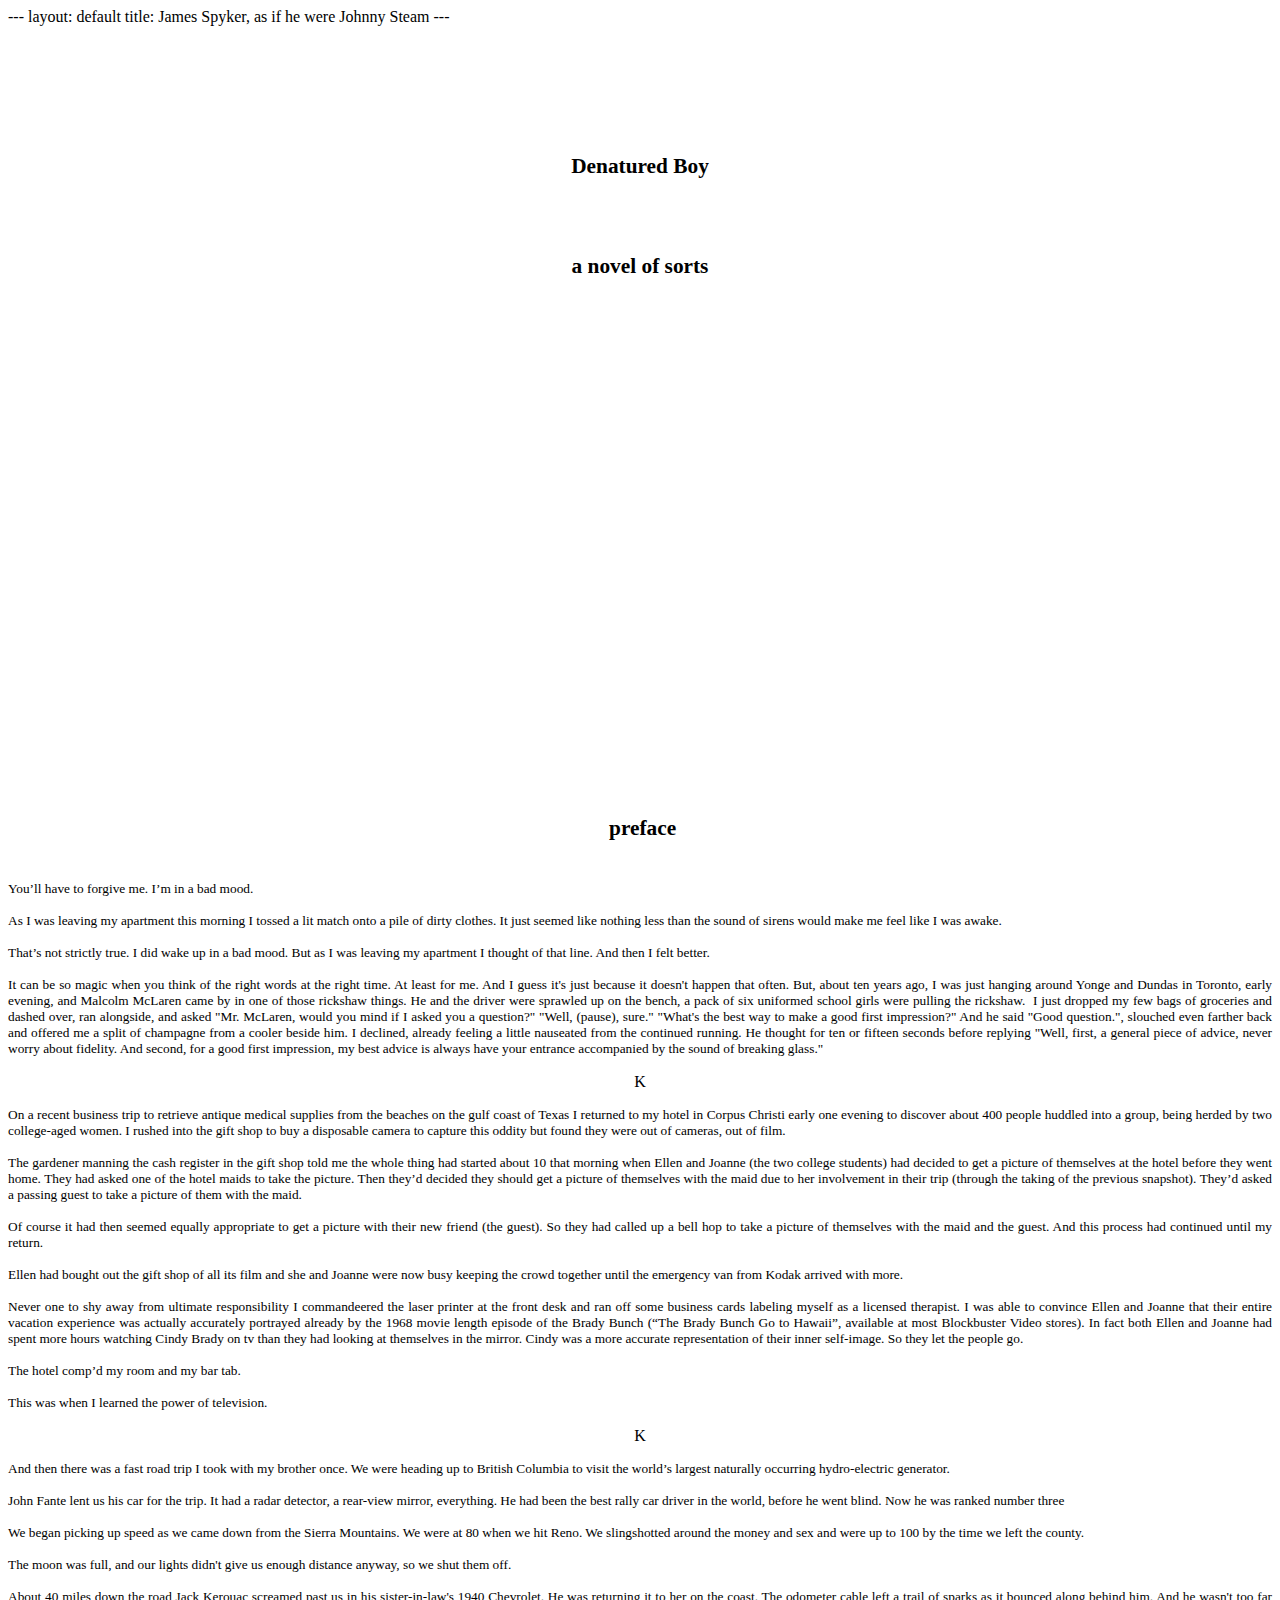
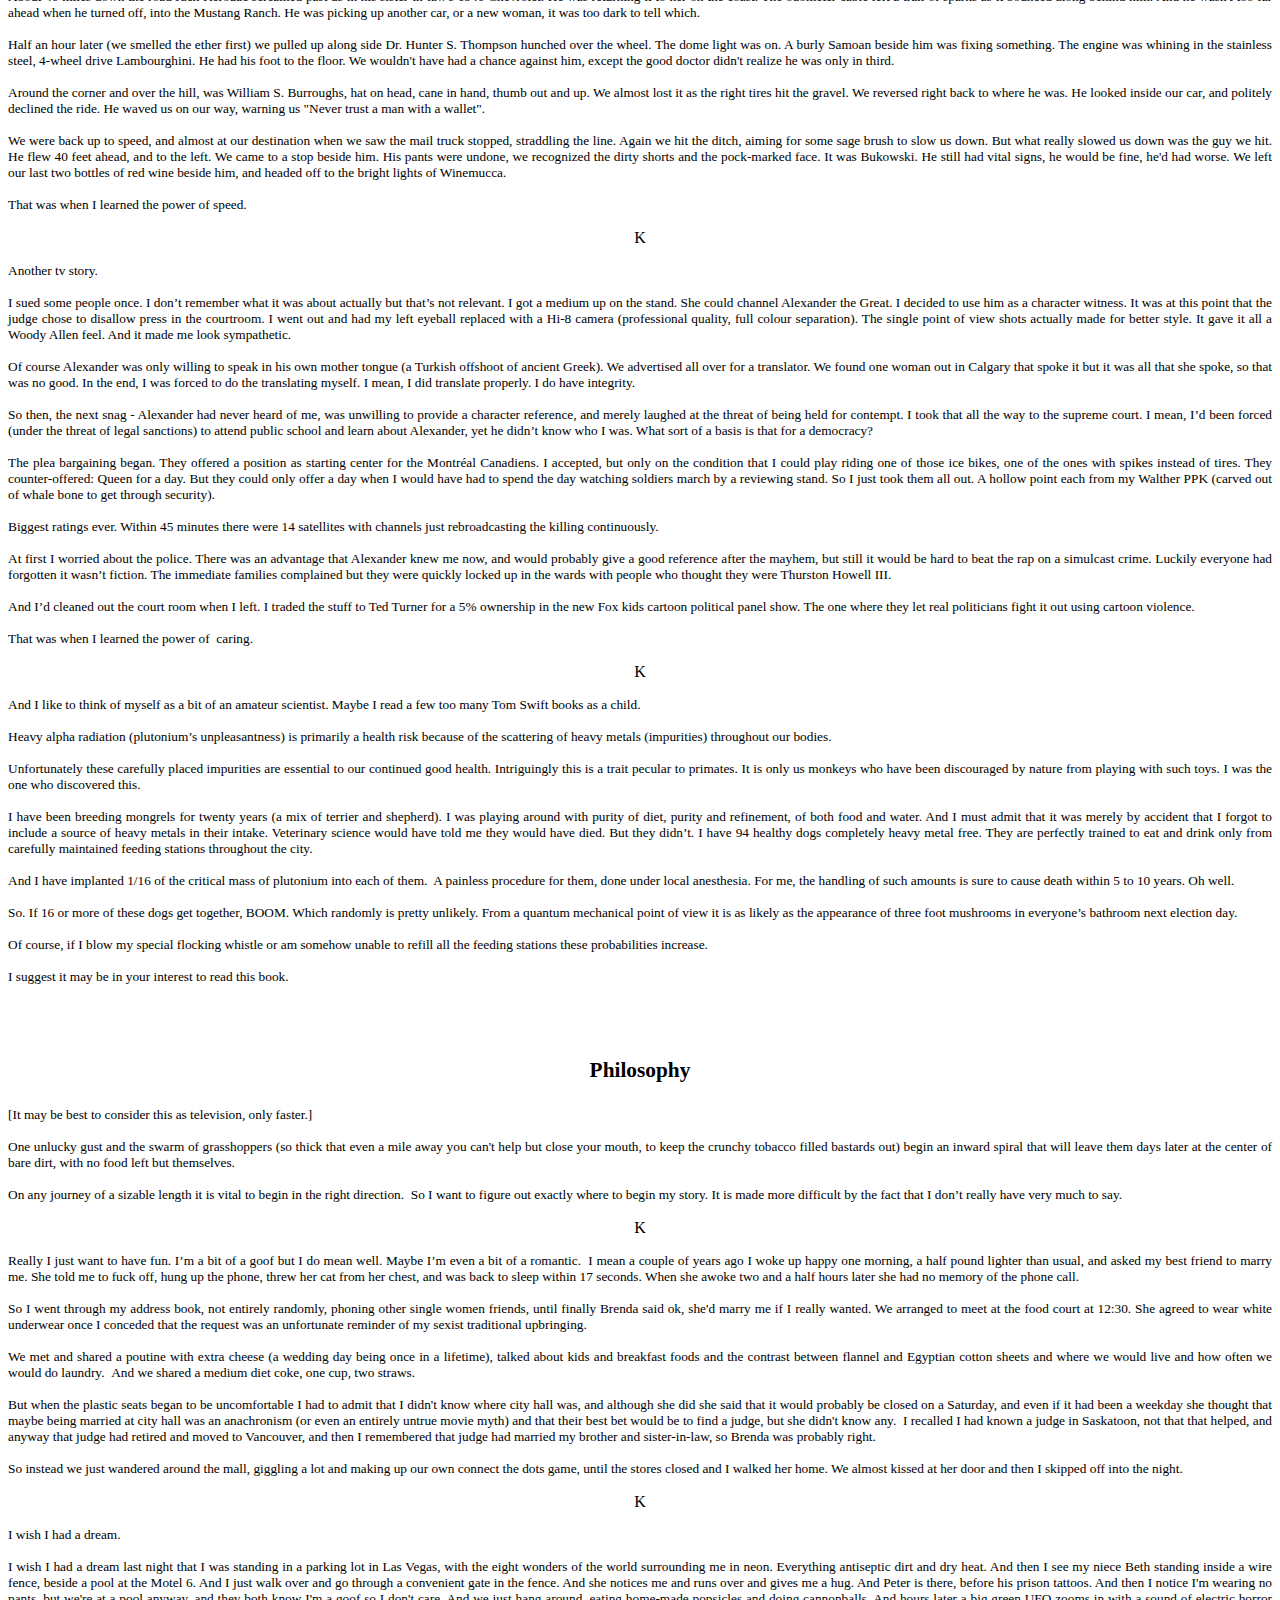
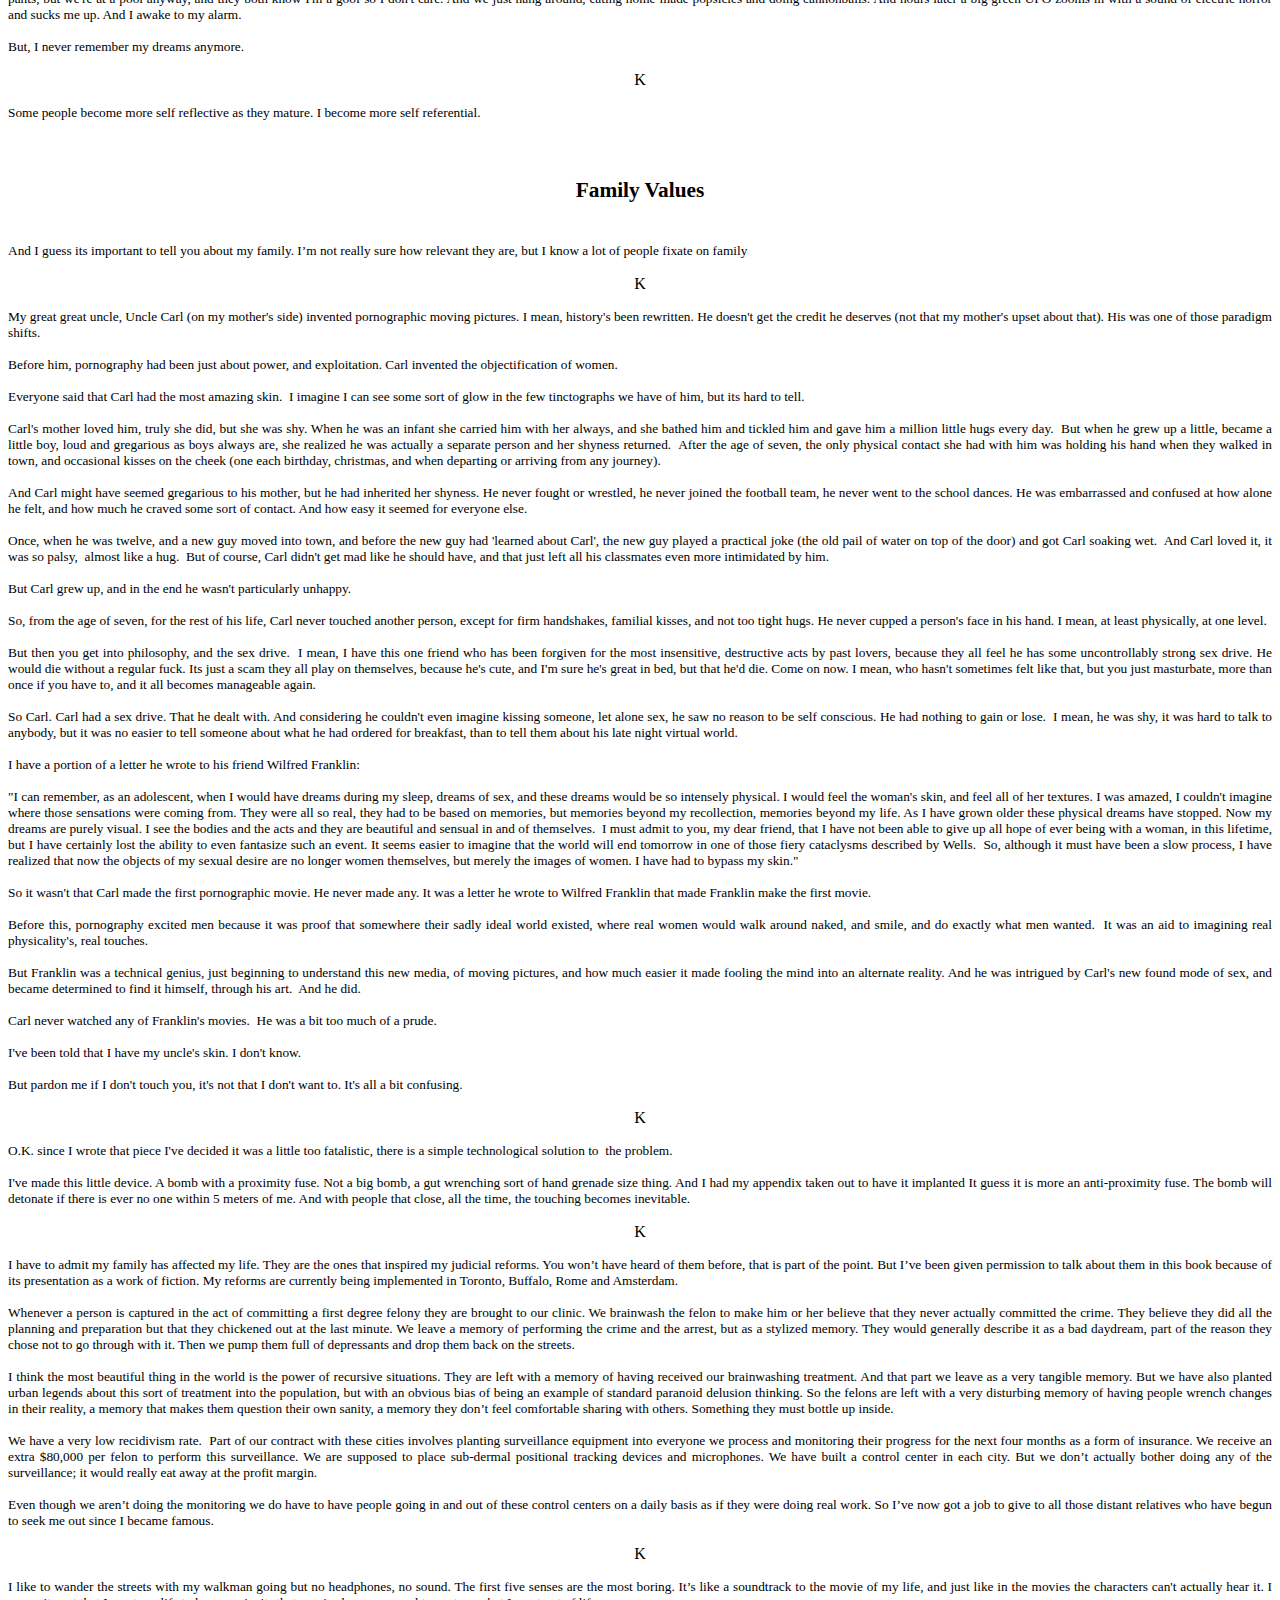
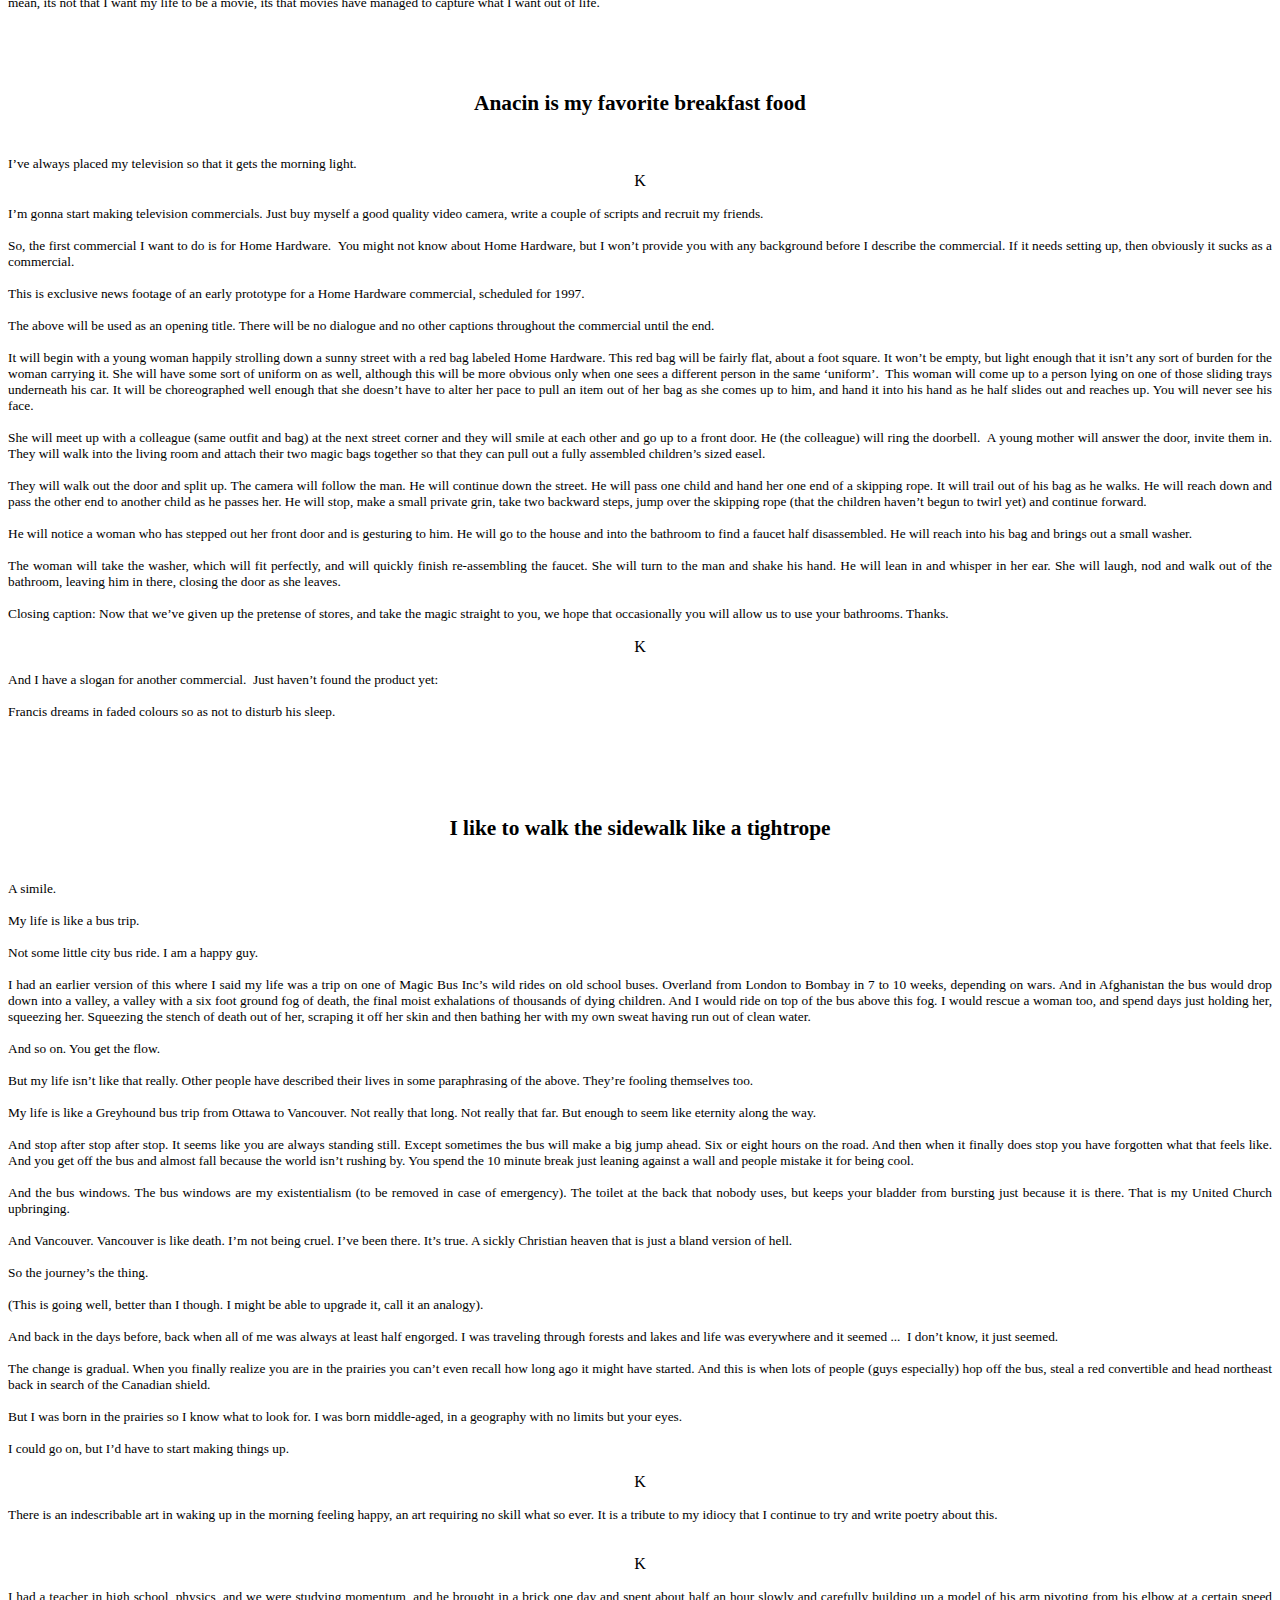
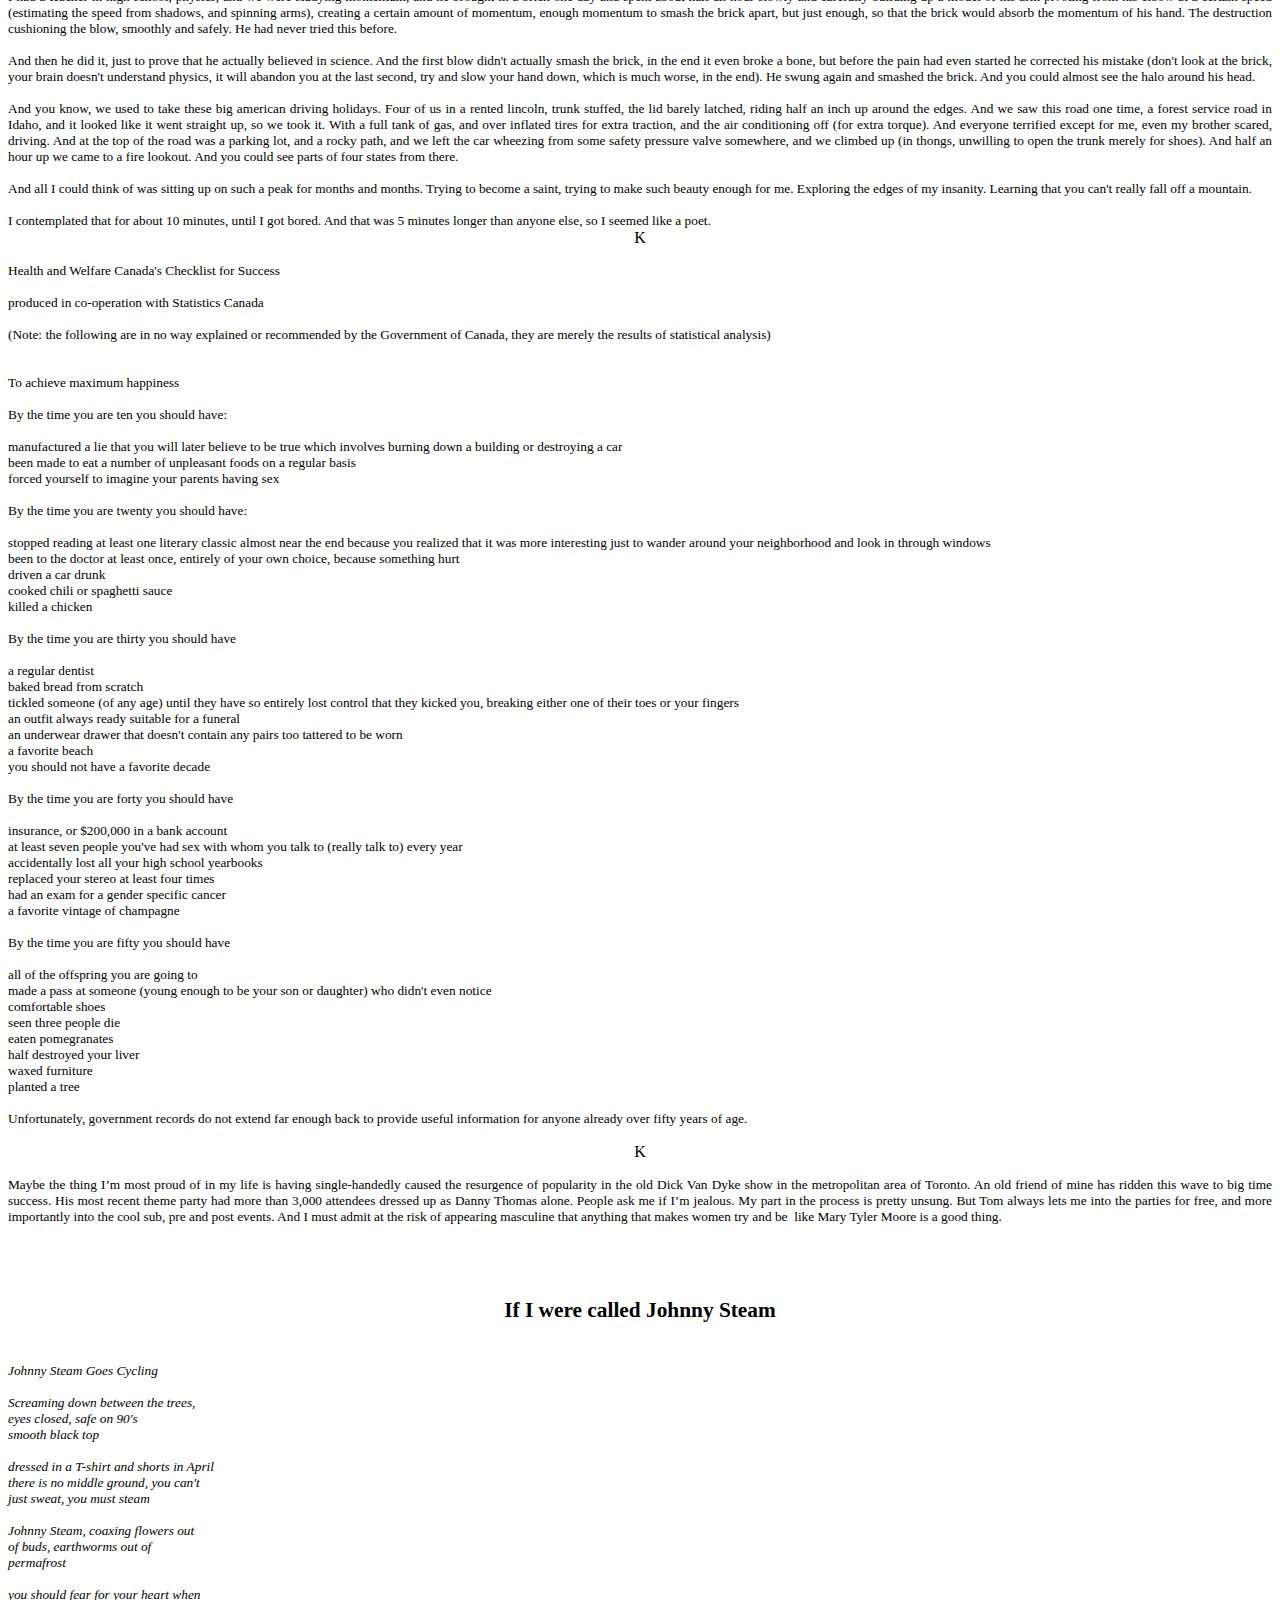
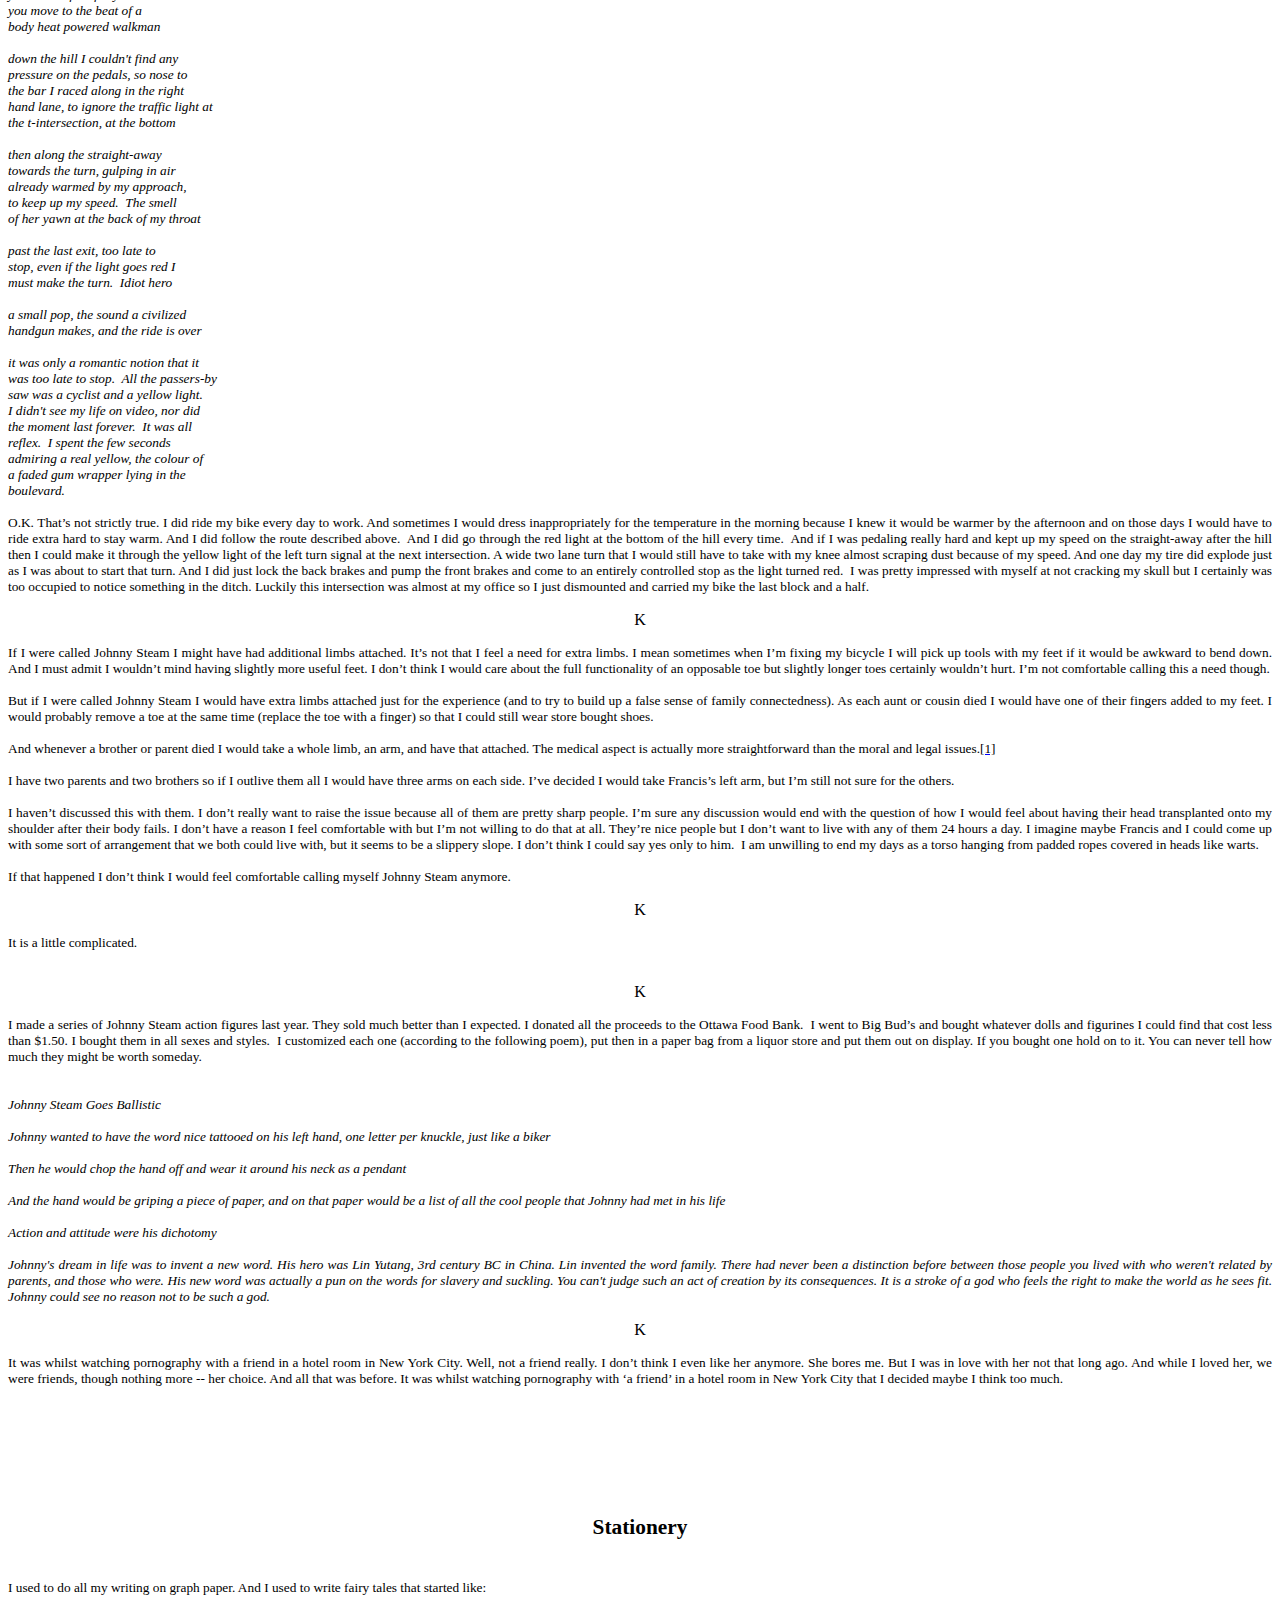
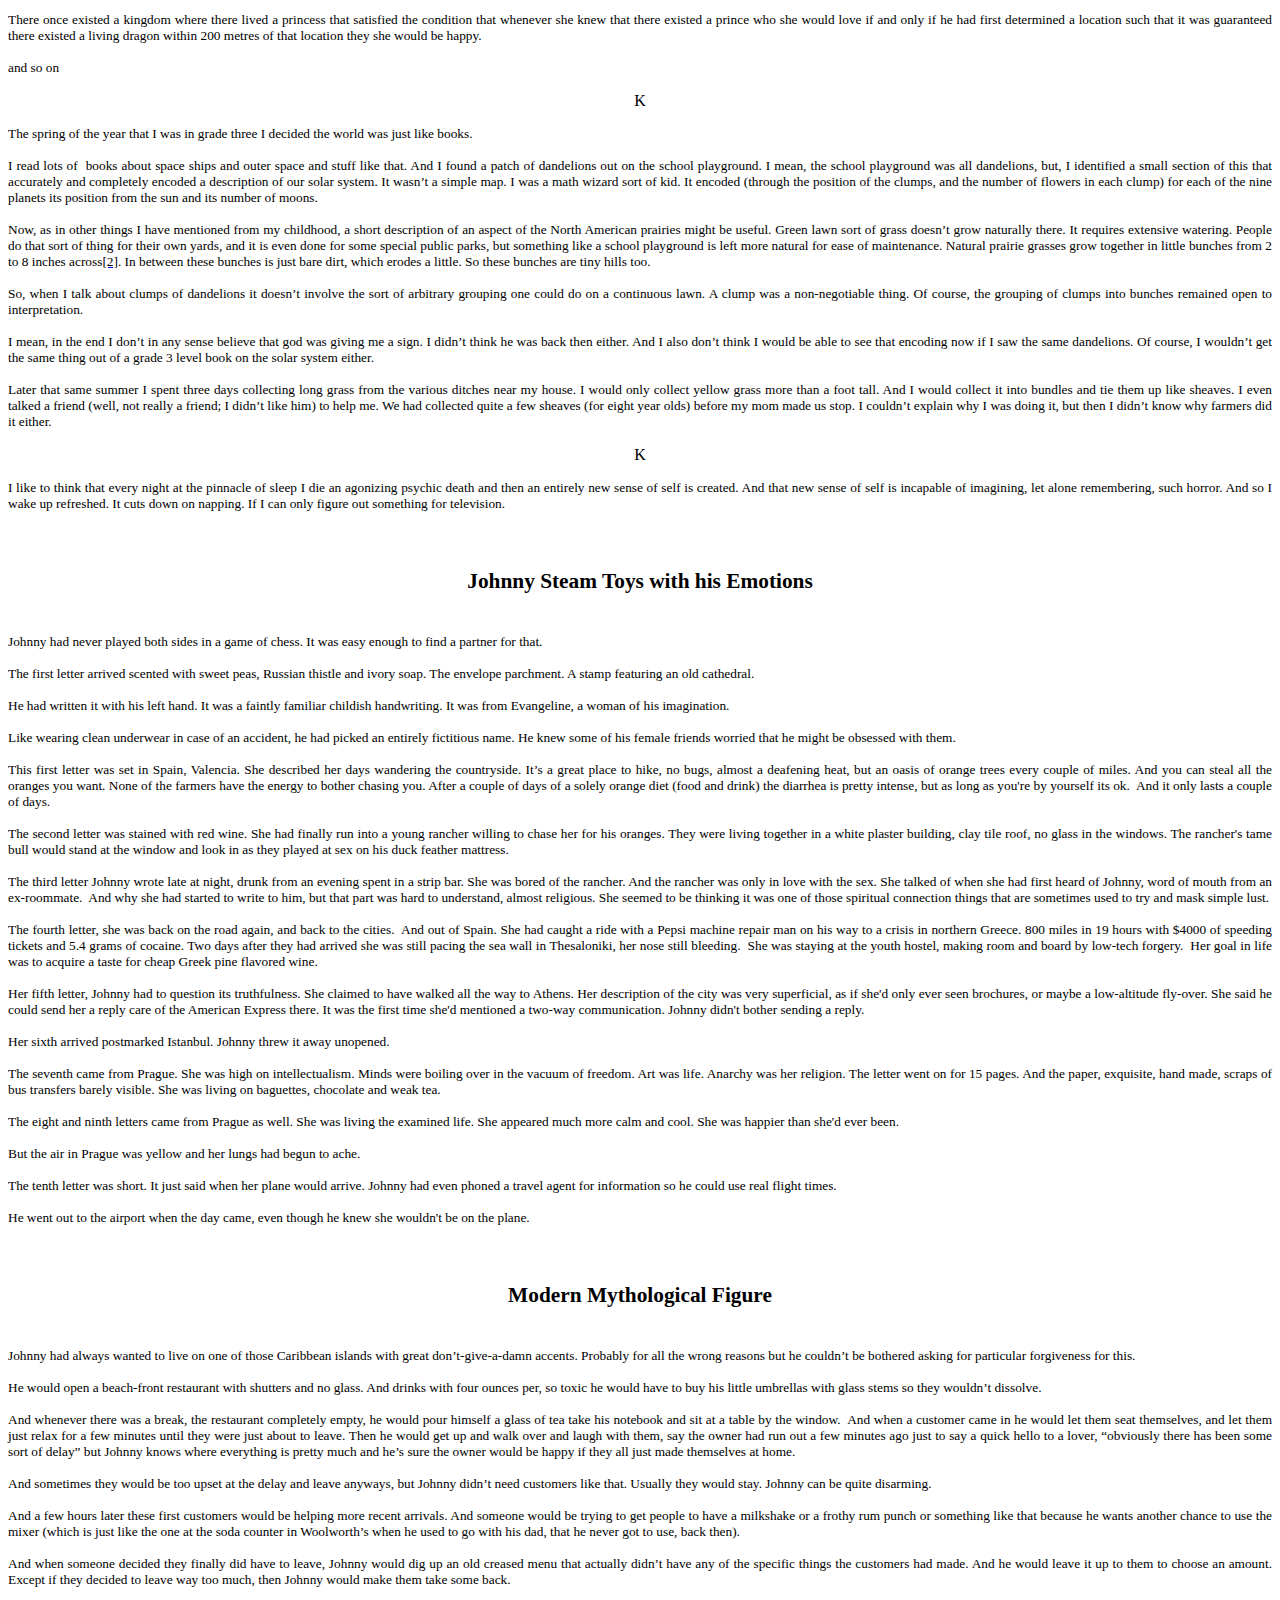
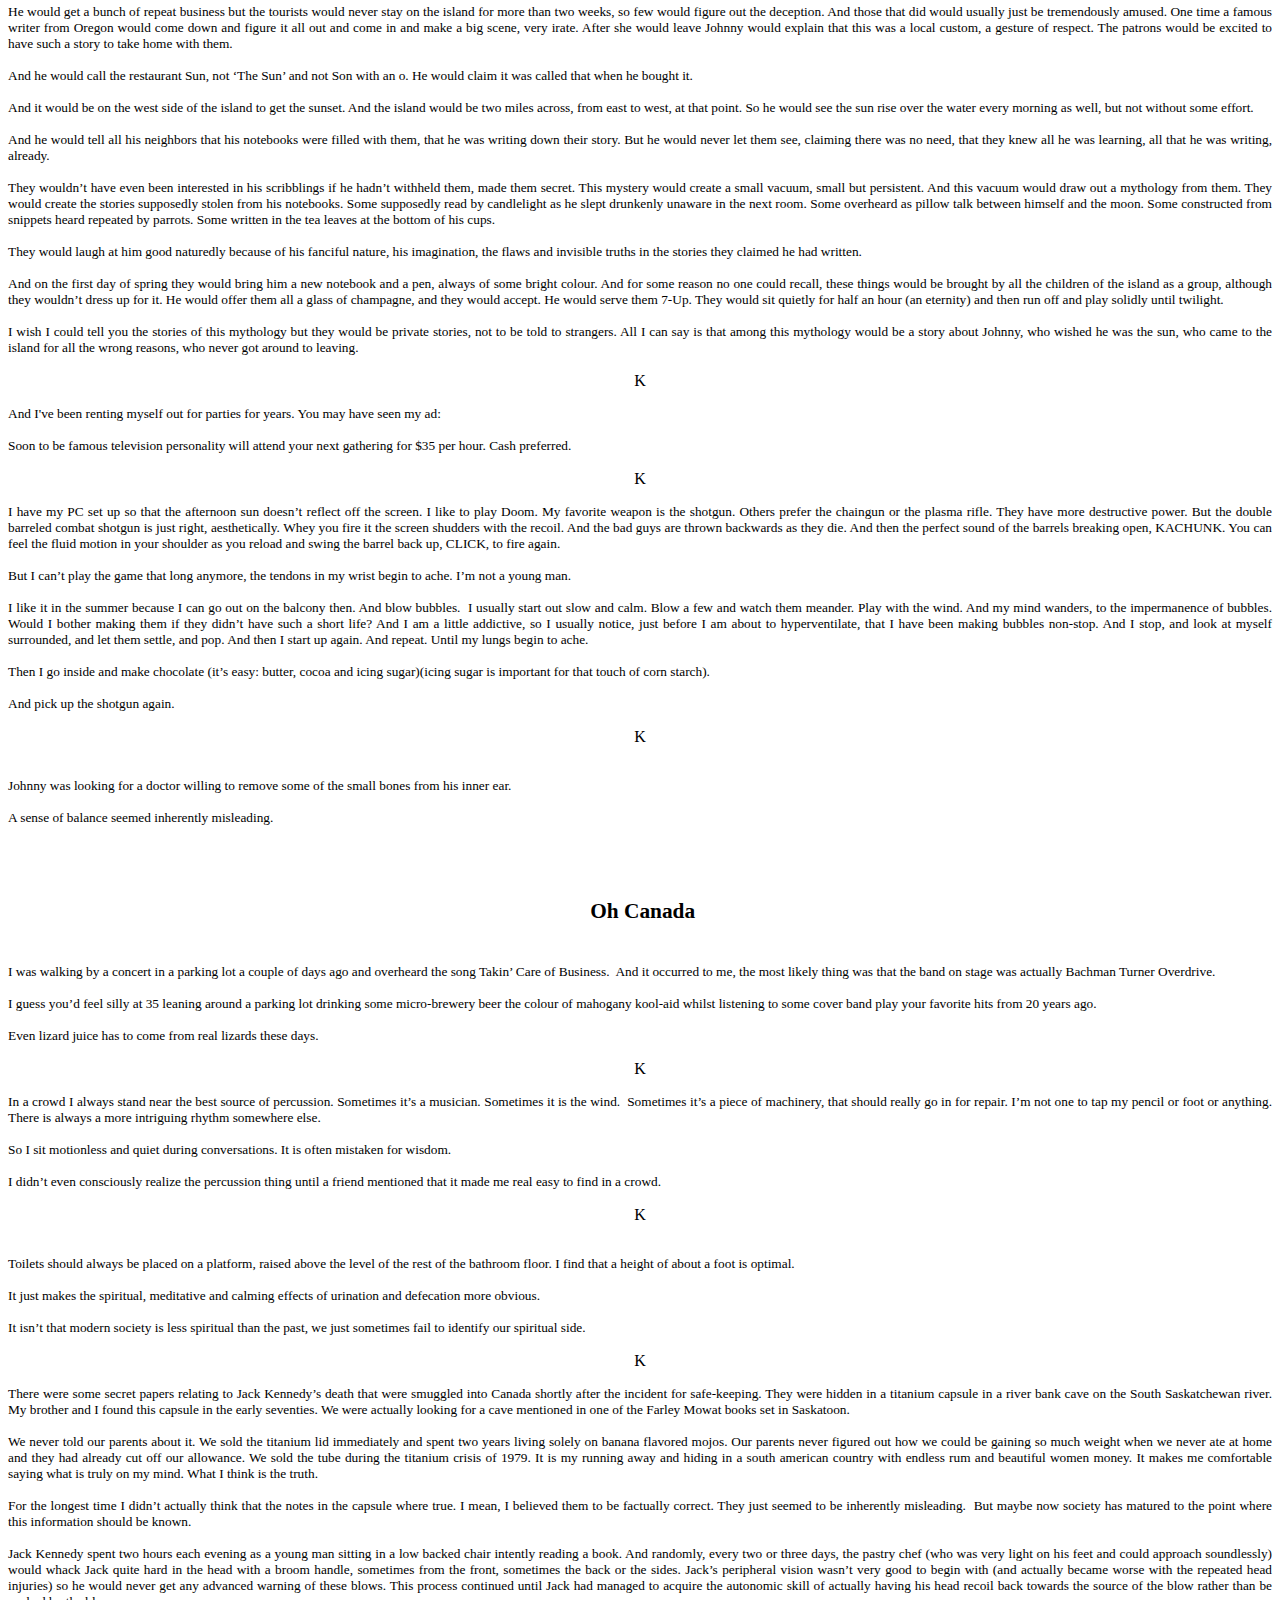
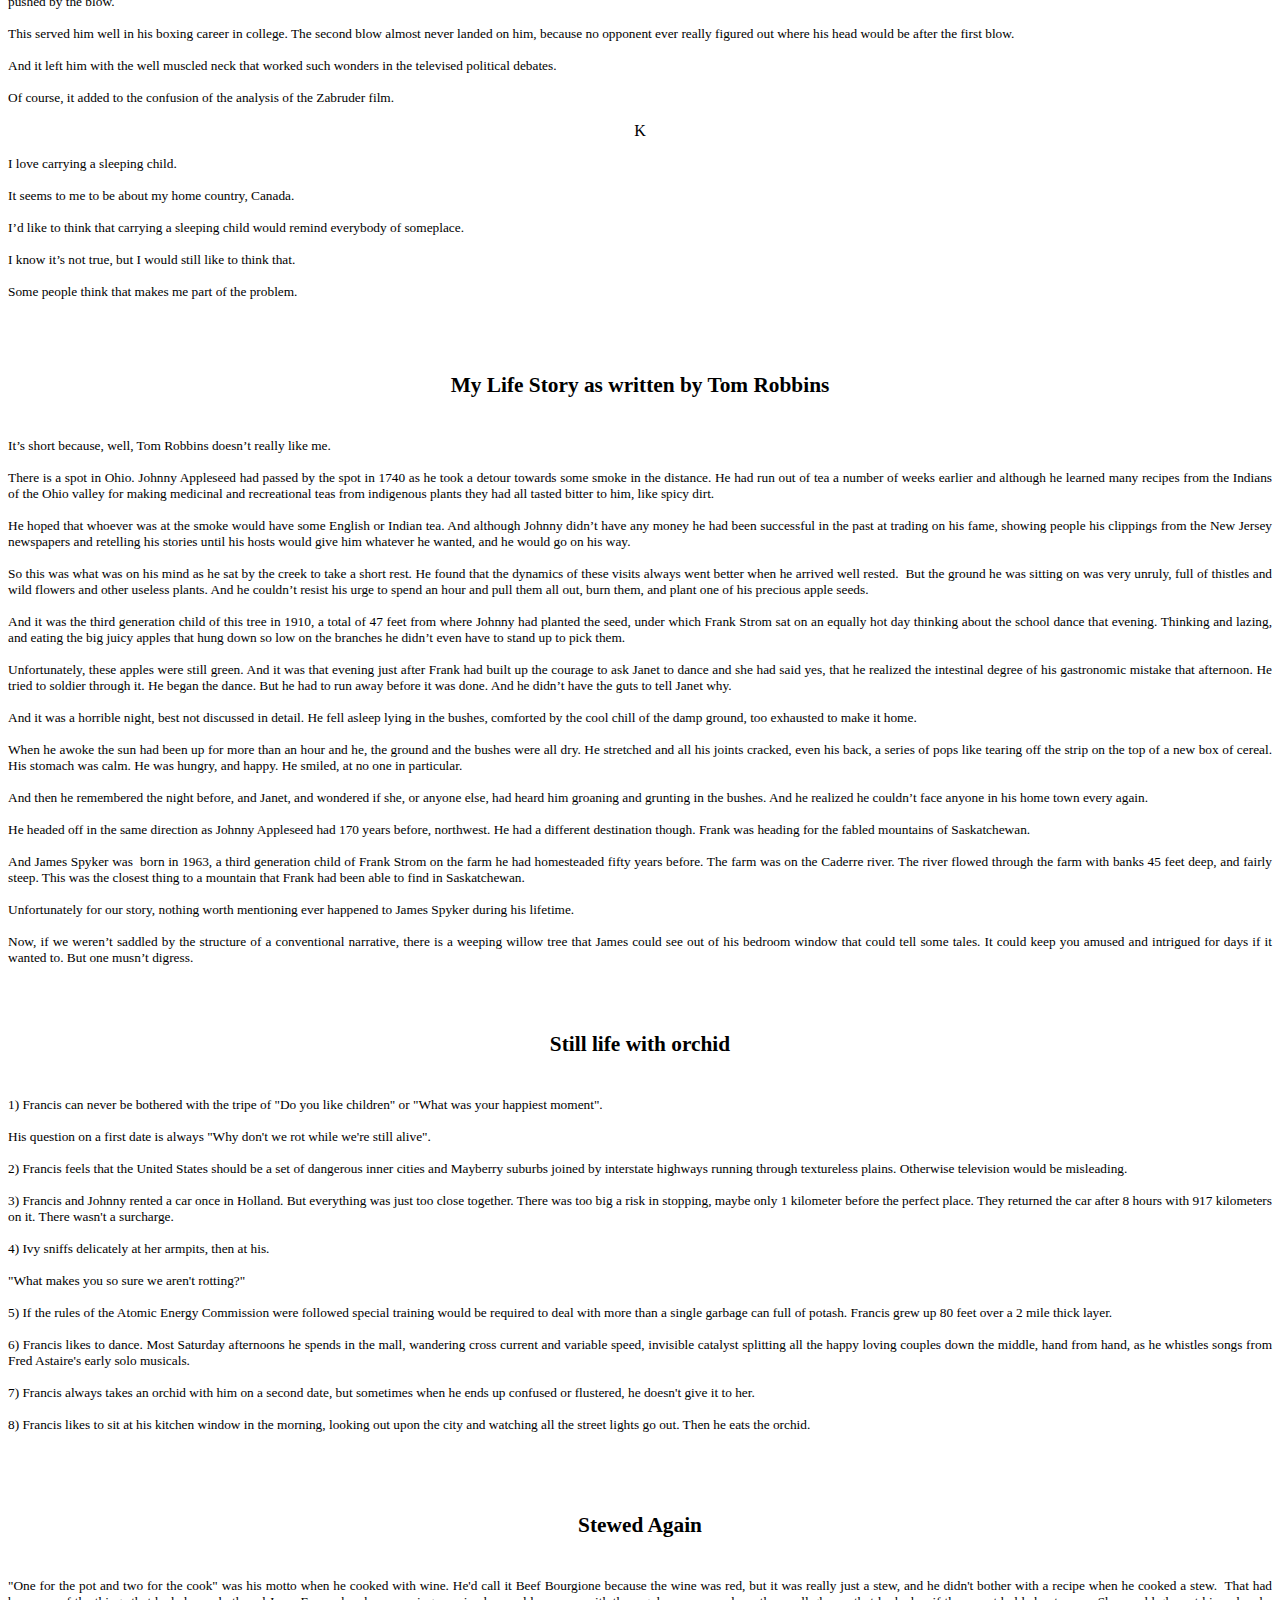
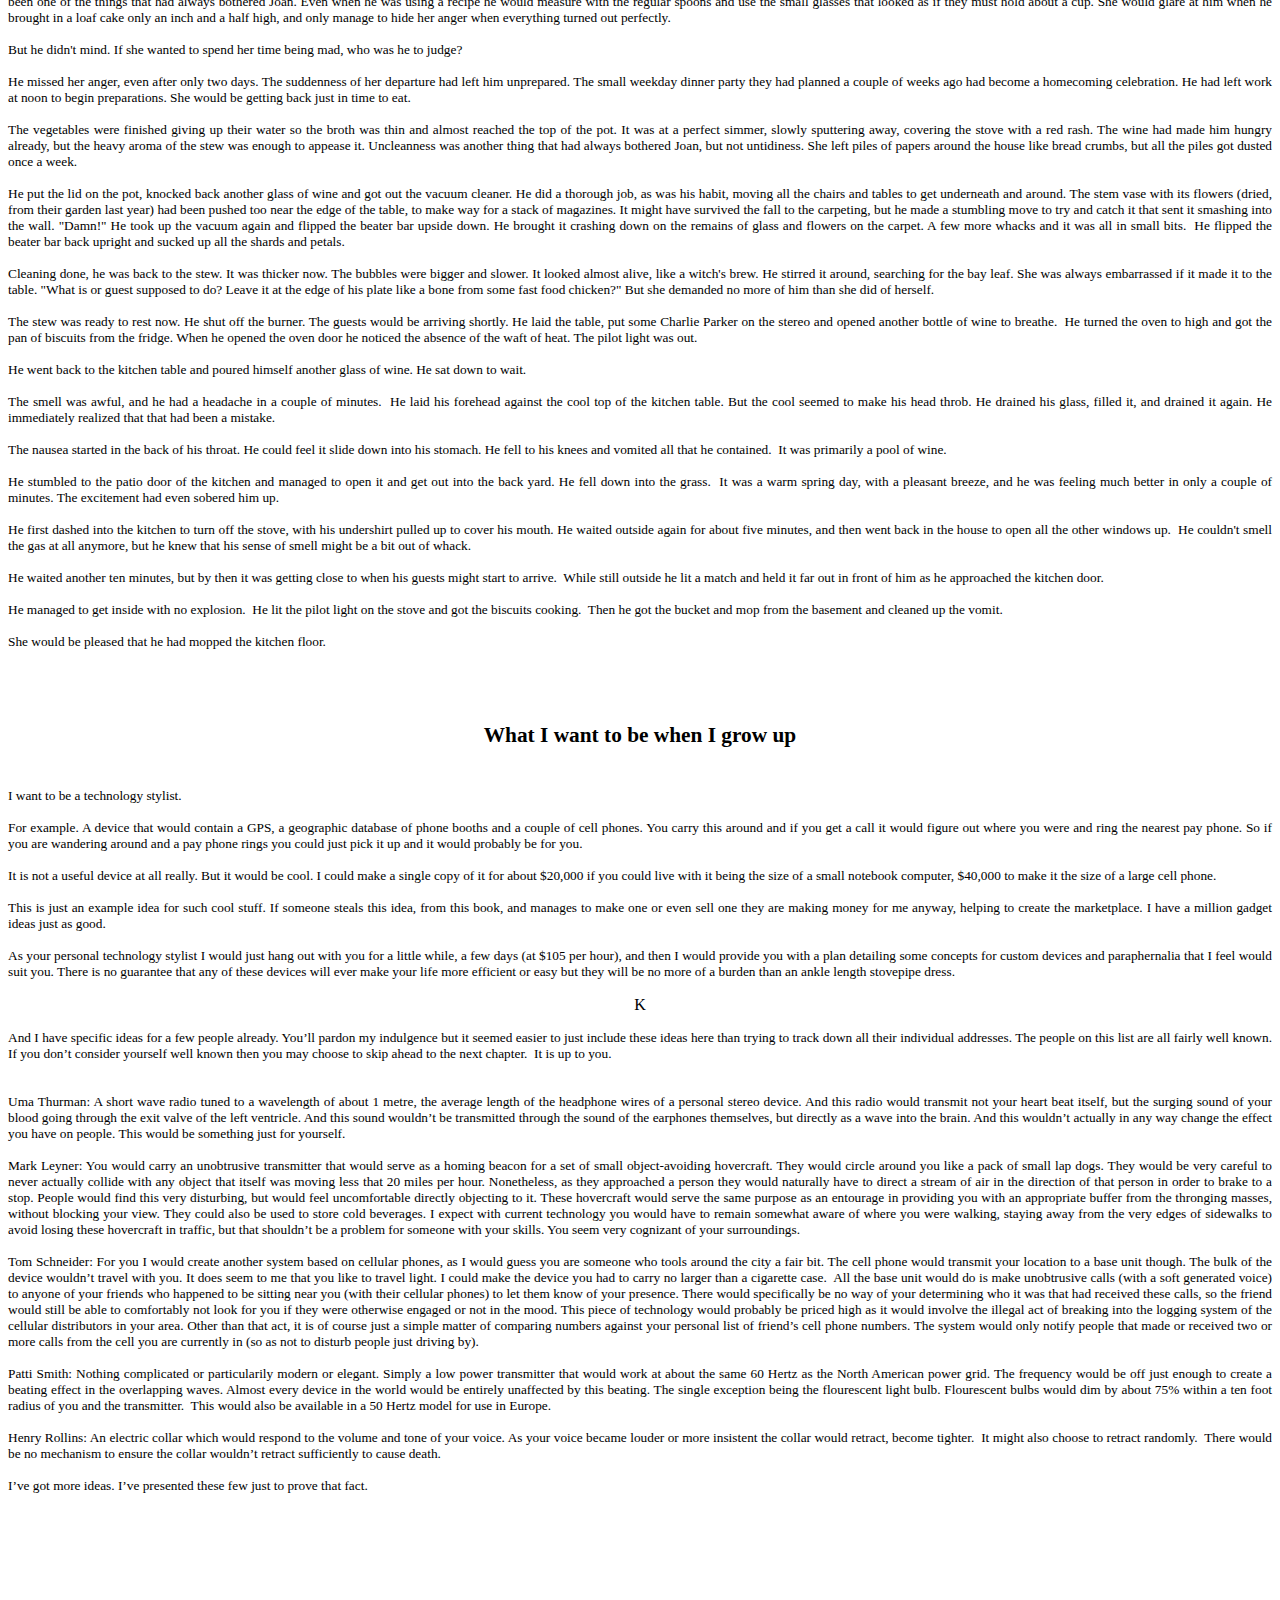
<file: stories/denaturedboy2.html>
---
layout: default
title: James Spyker, as if he were Johnny Steam
---
<html>

<head>
<meta http-equiv=Content-Type content="text/html; charset=utf-8">
<meta name=Generator content="Microsoft Word 15 (filtered)">
<title>Television, Only Faster</title>
<style>
<!--
 /* Font Definitions */
 @font-face
	{font-family:Wingdings;
	panose-1:5 0 0 0 0 0 0 0 0 0;}
@font-face
	{font-family:Shruti;
	panose-1:2 11 5 2 4 2 4 2 2 3;}
@font-face
	{font-family:"Cambria Math";
	panose-1:2 4 5 3 5 4 6 3 2 4;}
@font-face
	{font-family:"Century Schoolbook";
	panose-1:2 4 6 4 5 5 5 2 3 4;}
 /* Style Definitions */
 p.MsoNormal, li.MsoNormal, div.MsoNormal
	{margin:0cm;
	margin-bottom:.0001pt;
	punctuation-wrap:simple;
	text-autospace:none;
	font-size:10.0pt;
	font-family:"Times New Roman",serif;}
h1
	{mso-style-link:"Heading 1 Char";
	margin-top:24.0pt;
	margin-right:0cm;
	margin-bottom:18.0pt;
	margin-left:0cm;
	text-align:center;
	page-break-after:avoid;
	punctuation-wrap:simple;
	text-autospace:none;
	font-size:16.0pt;
	font-family:"Century Schoolbook",serif;
	color:black;}
p.MsoFootnoteText, li.MsoFootnoteText, div.MsoFootnoteText
	{margin-top:0cm;
	margin-right:0cm;
	margin-bottom:6.0pt;
	margin-left:0cm;
	punctuation-wrap:simple;
	text-autospace:none;
	font-size:8.0pt;
	font-family:"Shruti",sans-serif;
	color:black;
	font-style:italic;}
p.MsoFooter, li.MsoFooter, div.MsoFooter
	{margin:0cm;
	margin-bottom:.0001pt;
	punctuation-wrap:simple;
	text-autospace:none;
	font-size:10.0pt;
	font-family:"Times New Roman",serif;}
span.MsoFootnoteReference
	{vertical-align:super;}
p.MsoBodyText, li.MsoBodyText, div.MsoBodyText
	{mso-style-link:"Body Text Char";
	margin:0cm;
	margin-bottom:.0001pt;
	text-align:justify;
	punctuation-wrap:simple;
	text-autospace:none;
	font-size:10.0pt;
	font-family:"Century Schoolbook",serif;
	color:black;}
p.happyfaces, li.happyfaces, div.happyfaces
	{mso-style-name:"happy faces";
	margin:0cm;
	margin-bottom:.0001pt;
	text-align:center;
	punctuation-wrap:simple;
	text-autospace:none;
	font-size:12.0pt;
	font-family:Wingdings;
	color:black;}
span.BodyTextChar
	{mso-style-name:"Body Text Char";
	mso-style-link:"Body Text";
	font-family:"Century Schoolbook",serif;
	color:black;}
span.Heading1Char
	{mso-style-name:"Heading 1 Char";
	mso-style-link:"Heading 1";
	font-family:"Century Schoolbook",serif;
	color:black;
	font-weight:bold;}
 /* Page Definitions */
 @page WordSection1
	{size:612.0pt 792.0pt;
	margin:72.0pt 72.0pt 72.0pt 72.0pt;}
div.WordSection1
	{page:WordSection1;}
 /* List Definitions */
 ol
	{margin-bottom:0cm;}
ul
	{margin-bottom:0cm;}
-->
</style>

</head>

<body lang=EN-CA link=blue vlink="#954F72">

<div class=WordSection1>

<p class=MsoBodyText><a name="_Toc336405562"></a><a name="_Toc336404381"></a><a
name="_Toc336403951"></a><a name="_Toc336395442"></a><a name="_Toc336318584"></a><a
name="_Toc336318410"></a><a name="_Toc336318083"></a><a name="_Toc336317893"></a><a
name="_Toc336316642"></a><a name="_Toc336315491"></a><a name="_Toc336261638"></a><a
name="_Toc336261254"></a><a name="_Toc336260999"></a><a name="_Toc336260495"></a><a
name="_Toc336260066"></a><a name="_Toc336259581"></a><a name="_Toc336258661"></a><a
name="_Toc336250584"></a><a name="_Toc336250019"></a><a name="_Toc336249628"></a><a
name="_Toc336248753"></a><a name="_Toc336248078"></a><a name="_Toc336247888"></a><a
name="_Toc336246810"></a><a name="_Toc336243592"></a><a name="_Toc336243357"></a><a
name="_Toc336243205"></a><a name="_Toc323271491"></a><a name="_Toc322064184"></a><a
name="_Toc322063283"></a><a name="_Toc322062522"></a><a name="_Toc322062351"></a><a
name="_Toc322061595"></a><a name="_Toc321880226"></a><a name="_Toc321879899"></a><a
name="_Toc321842619"></a><a name="_Toc321842211"></a><a name="_Toc321842160"></a><a
name="_Toc321842063"><span lang=EN-US>&nbsp;</span></a></p>

<p class=MsoBodyText><span lang=EN-US>&nbsp;</span></p>

<p class=MsoBodyText><span lang=EN-US>&nbsp;</span></p>

<p class=MsoBodyText><span lang=EN-US>&nbsp;</span></p>

<p class=MsoBodyText><span lang=EN-US>&nbsp;</span></p>

<p class=MsoBodyText align=center style='text-align:center'><span lang=EN-US>&nbsp;</span></p>

<p class=MsoBodyText align=center style='text-align:center'><span lang=EN-US>&nbsp;</span></p>

<p class=MsoBodyText align=center style='text-align:center'><span lang=EN-US>&nbsp;</span></p>

<p class=MsoBodyText align=center style='text-align:center'><b><span
lang=EN-US style='font-size:16.0pt'>Denatured Boy</span></b></p>

<p class=MsoBodyText align=center style='text-align:center'><b><span
lang=EN-US style='font-size:16.0pt'>&nbsp;</span></b></p>

<p class=MsoBodyText align=center style='text-align:center'><b><span
lang=EN-US style='font-size:16.0pt'>&nbsp;</span></b></p>

<p class=MsoBodyText align=center style='text-align:center'><b><span
lang=EN-US style='font-size:16.0pt'>&nbsp;</span></b></p>

<p class=MsoBodyText align=center style='text-align:center'><a
name="_Toc322061590"><b><span lang=EN-US style='font-size:16.0pt'>a novel of
sorts</span></b></a></p>

<p class=MsoBodyText align=center style='text-align:center'><span lang=EN-US>&nbsp;</span></p>

<p class=MsoBodyText align=center style='text-align:center'><span lang=EN-US>&nbsp;</span></p>

<p class=MsoBodyText align=center style='text-align:center'><span lang=EN-US>&nbsp;</span></p>

<p class=MsoBodyText><span lang=EN-US>&nbsp;</span></p>

<p class=MsoBodyText><span lang=EN-US>&nbsp;</span></p>

<p class=MsoBodyText><span lang=EN-US>&nbsp;</span></p>

<p class=MsoBodyText><span lang=EN-US>&nbsp;</span></p>

<p class=MsoBodyText><span lang=EN-US>&nbsp;</span></p>

<p class=MsoBodyText><span lang=EN-US>&nbsp;</span></p>

<p class=MsoBodyText><span lang=EN-US>&nbsp;</span></p>

<p class=MsoBodyText><span lang=EN-US>&nbsp;</span></p>

<p class=MsoBodyText><span lang=EN-US>&nbsp;</span></p>

<p class=MsoBodyText><span lang=EN-US>&nbsp;</span></p>

<p class=MsoBodyText><span lang=EN-US>&nbsp;</span></p>

<p class=MsoBodyText><span lang=EN-US>&nbsp;</span></p>

<p class=MsoBodyText><span lang=EN-US>&nbsp;</span></p>

<p class=MsoBodyText><span lang=EN-US>&nbsp;</span></p>

<p class=MsoBodyText><span lang=EN-US>&nbsp;</span></p>

<p class=MsoBodyText><span lang=EN-US>&nbsp;</span></p>

<p class=MsoBodyText><span lang=EN-US>&nbsp;</span></p>

<p class=MsoBodyText><span lang=EN-US>&nbsp;</span></p>

<p class=MsoBodyText><span lang=EN-US>&nbsp;</span></p>

<p class=MsoBodyText><span lang=EN-US>&nbsp;</span></p>

<p class=MsoBodyText><span lang=EN-US>&nbsp;</span></p>

<p class=MsoBodyText><span lang=EN-US>&nbsp;</span></p>

<p class=MsoBodyText><span lang=EN-US>&nbsp;</span></p>

<p class=MsoBodyText><span lang=EN-US>&nbsp;</span></p>

<p class=MsoBodyText><span lang=EN-US>&nbsp;</span></p>

<p class=MsoBodyText><span lang=EN-US>&nbsp;</span></p>

<p class=MsoBodyText><span lang=EN-US>&nbsp;</span></p>

<b><span lang=EN-US style='font-size:16.0pt;font-family:"Century Schoolbook",serif;
color:black'><br clear=all style='page-break-before:always'>
</span></b>

<h1><span lang=EN-US> <a name="_Toc170747216"></a><a name="_Toc170747156">preface</a></span></h1>

<p class=MsoBodyText><span lang=EN-US>&nbsp;</span></p>

<p class=MsoBodyText><span lang=EN-US>You’ll have to forgive me. I’m in a bad
mood.</span></p>

<p class=MsoBodyText><span lang=EN-US>&nbsp;</span></p>

<p class=MsoBodyText><span lang=EN-US>As I was leaving my apartment this
morning I tossed a lit match onto a pile of dirty clothes. It just seemed like
nothing less than the sound of sirens would make me feel like I was awake.</span></p>

<p class=MsoBodyText><span lang=EN-US>&nbsp;</span></p>

<p class=MsoBodyText><span lang=EN-US>That’s not strictly true. I did wake up
in a bad mood. But as I was leaving my apartment I thought of that line. And
then I felt better.</span></p>

<p class=MsoBodyText><span lang=EN-US>&nbsp;</span></p>

<p class=MsoBodyText><span lang=EN-US>It can be so magic when you think of the
right words at the right time. At least for me. And I guess it's just because
it doesn't happen that often. But, about ten years ago, I was just hanging
around Yonge and Dundas in Toronto, early evening, and Malcolm McLaren came by
in one of those rickshaw things. He and the driver were sprawled up on the
bench, a pack of six uniformed school girls were pulling the rickshaw.  I just
dropped my few bags of groceries and dashed over, ran alongside, and asked
&quot;Mr. McLaren, would you mind if I asked you a question?&quot; &quot;Well, (pause),
sure.&quot; &quot;What's the best way to make a good first impression?&quot;
And he said &quot;Good question.&quot;, slouched even farther back and offered
me a split of champagne from a cooler beside him. I declined, already feeling a
little nauseated from the continued running. He thought for ten or fifteen
seconds before replying &quot;Well, first, a general piece of advice, never
worry about fidelity. And second, for a good first impression, my best advice
is always have your entrance accompanied by the sound of breaking glass.&quot;</span></p>

<p class=MsoBodyText><span lang=EN-US>&nbsp;</span></p>

<p class=happyfaces><span lang=EN-US>K</span></p>

<p class=MsoBodyText><span lang=EN-US>&nbsp;</span></p>

<p class=MsoBodyText><span lang=EN-US>On a recent business trip to retrieve
antique medical supplies from the beaches on the gulf coast of Texas I returned
to my hotel in Corpus Christi early one evening to discover about 400 people
huddled into a group, being herded by two college-aged women. I rushed into the
gift shop to buy a disposable camera to capture this oddity but found they were
out of cameras, out of film. </span></p>

<p class=MsoBodyText><span lang=EN-US>&nbsp;</span></p>

<p class=MsoBodyText><span lang=EN-US>The gardener manning the cash register in
the gift shop told me the whole thing had started about 10 that morning when
Ellen and Joanne (the two college students) had decided to get a picture of
themselves at the hotel before they went home. They had asked one of the hotel
maids to take the picture. Then they’d decided they should get a picture of
themselves with the maid due to her involvement in their trip (through the
taking of the previous snapshot). They’d asked a passing guest to take a
picture of them with the maid.</span></p>

<p class=MsoBodyText><span lang=EN-US>&nbsp;</span></p>

<p class=MsoBodyText><span lang=EN-US>Of course it had then seemed equally
appropriate to get a picture with their new friend (the guest). So they had
called up a bell hop to take a picture of themselves with the maid and the
guest. And this process had continued until my return.</span></p>

<p class=MsoBodyText><span lang=EN-US>&nbsp;</span></p>

<p class=MsoBodyText><span lang=EN-US>Ellen had bought out the gift shop of all
its film and she and Joanne were now busy keeping the crowd together until the
emergency van from Kodak arrived with more. </span></p>

<p class=MsoBodyText><span lang=EN-US>&nbsp;</span></p>

<p class=MsoBodyText><span lang=EN-US>Never one to shy away from ultimate
responsibility I commandeered the laser printer at the front desk and ran off
some business cards labeling myself as a licensed therapist. I was able to
convince Ellen and Joanne that their entire vacation experience was actually
accurately portrayed already by the 1968 movie length episode of the Brady
Bunch (“The Brady Bunch Go to Hawaii”, available at most Blockbuster Video
stores). In fact both Ellen and Joanne had spent more hours watching Cindy
Brady on tv than they had looking at themselves in the mirror. Cindy was a more
accurate representation of their inner self-image. So they let the people go.</span></p>

<p class=MsoBodyText><span lang=EN-US>&nbsp;</span></p>

<p class=MsoBodyText><span lang=EN-US>The hotel comp’d my room and my bar tab.</span></p>

<p class=MsoBodyText><span lang=EN-US>&nbsp;</span></p>

<p class=MsoBodyText><span lang=EN-US>This was when I learned the power of
television.</span></p>

<p class=MsoBodyText><span lang=EN-US>&nbsp;</span></p>

<p class=happyfaces><span lang=EN-US>K</span></p>

<p class=MsoBodyText><span lang=EN-US>&nbsp;</span></p>

<p class=MsoBodyText><span lang=EN-US>And then there was a fast road trip I
took with my brother once. We were heading up to British Columbia to visit the
world’s largest naturally occurring hydro-electric generator.</span></p>

<p class=MsoBodyText><span lang=EN-US>&nbsp;</span></p>

<p class=MsoBodyText><span lang=EN-US>John Fante lent us his car for the trip.
It had a radar detector, a rear-view mirror, everything. He had been the best
rally car driver in the world, before he went blind. Now he was ranked number
three</span></p>

<p class=MsoBodyText><span lang=EN-US>&nbsp;</span></p>

<p class=MsoBodyText><span lang=EN-US>We began picking up speed as we came down
from the Sierra Mountains. We were at 80 when we hit Reno. We slingshotted
around the money and sex and were up to 100 by the time we left the county.</span></p>

<p class=MsoBodyText><span lang=EN-US>&nbsp;</span></p>

<p class=MsoBodyText><span lang=EN-US>The moon was full, and our lights didn't
give us enough distance anyway, so we shut them off.</span></p>

<p class=MsoBodyText><span lang=EN-US>&nbsp;</span></p>

<p class=MsoBodyText><span lang=EN-US>About 40 miles down the road Jack Kerouac
screamed past us in his sister-in-law's 1940 Chevrolet. He was returning it to
her on the coast. The odometer cable left a trail of sparks as it bounced along
behind him. And he wasn't too far ahead when he turned off, into the Mustang
Ranch. He was picking up another car, or a new woman, it was too dark to tell
which.</span></p>

<p class=MsoBodyText><span lang=EN-US>&nbsp;</span></p>

<p class=MsoBodyText><span lang=EN-US>Half an hour later (we smelled the ether
first) we pulled up along side Dr. Hunter S. Thompson hunched over the wheel.
The dome light was on. A burly Samoan beside him was fixing something. The
engine was whining in the stainless steel, 4-wheel drive Lambourghini. He had
his foot to the floor. We wouldn't have had a chance against him, except the
good doctor didn't realize he was only in third.</span></p>

<p class=MsoBodyText><span lang=EN-US>&nbsp;</span></p>

<p class=MsoBodyText><span lang=EN-US>Around the corner and over the hill, was
William S. Burroughs, hat on head, cane in hand, thumb out and up. We almost
lost it as the right tires hit the gravel. We reversed right back to where he
was. He looked inside our car, and politely declined the ride. He waved us on
our way, warning us &quot;Never trust a man with a wallet&quot;.</span></p>

<p class=MsoBodyText><span lang=EN-US>&nbsp;</span></p>

<p class=MsoBodyText><span lang=EN-US>We were back up to speed, and almost at
our destination when we saw the mail truck stopped, straddling the line. Again
we hit the ditch, aiming for some sage brush to slow us down. But what really
slowed us down was the guy we hit. He flew 40 feet ahead, and to the left. We
came to a stop beside him. His pants were undone, we recognized the dirty
shorts and the pock-marked face. It was Bukowski. He still had vital signs, he
would be fine, he'd had worse. We left our last two bottles of red wine beside
him, and headed off to the bright lights of Winemucca.</span></p>

<p class=MsoBodyText><span lang=EN-US>&nbsp;</span></p>

<p class=MsoBodyText><span lang=EN-US>That was when I learned the power of
speed.</span></p>

<p class=MsoBodyText><span lang=EN-US>&nbsp;</span></p>

<p class=happyfaces><span lang=EN-US>K</span></p>

<p class=MsoBodyText><span lang=EN-US>&nbsp;</span></p>

<p class=MsoBodyText><span lang=EN-US>Another tv story.</span></p>

<p class=MsoBodyText><span lang=EN-US>&nbsp;</span></p>

<p class=MsoBodyText><span lang=EN-US>I sued some people once. I don’t remember
what it was about actually but that’s not relevant. I got a medium up on the
stand. She could channel Alexander the Great. I decided to use him as a
character witness. It was at this point that the judge chose to disallow press
in the courtroom. I went out and had my left eyeball replaced with a Hi-8
camera (professional quality, full colour separation). The single point of view
shots actually made for better style. It gave it all a Woody Allen feel. And it
made me look sympathetic.</span></p>

<p class=MsoBodyText><span lang=EN-US>&nbsp;</span></p>

<p class=MsoBodyText><span lang=EN-US>Of course Alexander was only willing to
speak in his own mother tongue (a Turkish offshoot of ancient Greek). We
advertised all over for a translator. We found one woman out in Calgary that
spoke it but it was all that she spoke, so that was no good. In the end, I was
forced to do the translating myself. I mean, I did translate properly. I do
have integrity.</span></p>

<p class=MsoBodyText><span lang=EN-US>&nbsp;</span></p>

<p class=MsoBodyText><span lang=EN-US>So then, the next snag - Alexander had
never heard of me, was unwilling to provide a character reference, and merely
laughed at the threat of being held for contempt. I took that all the way to
the supreme court. I mean, I’d been forced (under the threat of legal
sanctions) to attend public school and learn about Alexander, yet he didn’t
know who I was. What sort of a basis is that for a democracy?</span></p>

<p class=MsoBodyText><span lang=EN-US>&nbsp;</span></p>

<p class=MsoBodyText><span lang=EN-US>The plea bargaining began. They offered a
position as starting center for the Montréal Canadiens. I accepted, but only on
the condition that I could play riding one of those ice bikes, one of the ones
with spikes instead of tires. They counter-offered: Queen for a day. But they
could only offer a day when I would have had to spend the day watching soldiers
march by a reviewing stand. So I just took them all out. A hollow point each
from my Walther PPK (carved out of whale bone to get through security).</span></p>

<p class=MsoBodyText><span lang=EN-US>&nbsp;</span></p>

<p class=MsoBodyText><span lang=EN-US>Biggest ratings ever. Within 45 minutes
there were 14 satellites with channels just rebroadcasting the killing
continuously.</span></p>

<p class=MsoBodyText><span lang=EN-US>&nbsp;</span></p>

<p class=MsoBodyText><span lang=EN-US>At first I worried about the police.
There was an advantage that Alexander knew me now, and would probably give a
good reference after the mayhem, but still it would be hard to beat the rap on
a simulcast crime. Luckily everyone had forgotten it wasn’t fiction. The
immediate families complained but they were quickly locked up in the wards with
people who thought they were Thurston Howell III.</span></p>

<p class=MsoBodyText><span lang=EN-US>&nbsp;</span></p>

<p class=MsoBodyText><span lang=EN-US>And I’d cleaned out the court room when I
left. I traded the stuff to Ted Turner for a 5% ownership in the new Fox kids
cartoon political panel show. The one where they let real politicians fight it
out using cartoon violence. </span></p>

<p class=MsoBodyText><span lang=EN-US>&nbsp;</span></p>

<p class=MsoBodyText><span lang=EN-US>That was when I learned the power of  caring.</span></p>

<p class=MsoBodyText><span lang=EN-US>&nbsp;</span></p>

<p class=happyfaces><span lang=EN-US>K</span></p>

<p class=MsoBodyText><span lang=EN-US>&nbsp;</span></p>

<p class=MsoBodyText><span lang=EN-US>And I like to think of myself as a bit of
an amateur scientist. Maybe I read a few too many Tom Swift books as a child.</span></p>

<p class=MsoBodyText><span lang=EN-US>&nbsp;</span></p>

<p class=MsoBodyText><span lang=EN-US>Heavy alpha radiation (plutonium’s
unpleasantness) is primarily a health risk because of the scattering of heavy
metals (impurities) throughout our bodies.</span></p>

<p class=MsoBodyText><span lang=EN-US>&nbsp;</span></p>

<p class=MsoBodyText><span lang=EN-US>Unfortunately these carefully placed
impurities are essential to our continued good health. Intriguingly this is a
trait pecular to primates. It is only us monkeys who have been discouraged by
nature from playing with such toys. I was the one who discovered this. </span></p>

<p class=MsoBodyText><span lang=EN-US>&nbsp;</span></p>

<p class=MsoBodyText><span lang=EN-US>I have been breeding mongrels for twenty
years (a mix of terrier and shepherd). I was playing around with purity of
diet, purity and refinement, of both food and water. And I must admit that it
was merely by accident that I forgot to include a source of heavy metals in
their intake. Veterinary science would have told me they would have died. But
they didn’t. I have 94 healthy dogs completely heavy metal free. They are
perfectly trained to eat and drink only from carefully maintained feeding
stations throughout the city.</span></p>

<p class=MsoBodyText><span lang=EN-US>&nbsp;</span></p>

<p class=MsoBodyText><span lang=EN-US>And I have implanted 1/16 of the critical
mass of plutonium into each of them.  A painless procedure for them, done under
local anesthesia. For me, the handling of such amounts is sure to cause death
within 5 to 10 years. Oh well.</span></p>

<p class=MsoBodyText><span lang=EN-US>&nbsp;</span></p>

<p class=MsoBodyText><span lang=EN-US>So. If 16 or more of these dogs get
together, BOOM. Which randomly is pretty unlikely. From a quantum mechanical
point of view it is as likely as the appearance of three foot mushrooms in
everyone’s bathroom next election day.</span></p>

<p class=MsoBodyText><span lang=EN-US>&nbsp;</span></p>

<p class=MsoBodyText><span lang=EN-US>Of course, if I blow my special flocking
whistle or am somehow unable to refill all the feeding stations these
probabilities increase.</span></p>

<p class=MsoBodyText><span lang=EN-US>&nbsp;</span></p>

<p class=MsoBodyText><span lang=EN-US>I suggest it may be in your interest to
read this book.</span></p>

<p class=MsoBodyText><span lang=EN-US>&nbsp;</span></p>

<b><span lang=EN-US style='font-size:16.0pt;font-family:"Century Schoolbook",serif;
color:black'><br clear=all>
</span></b>

<h1><a name="_Toc170747217"></a><a name="_Toc170747157"></a><a
name="_Toc336405592"></a><a name="_Toc336404382"></a><a name="_Toc336403952"></a><a
name="_Toc336395443"></a><a name="_Toc336318585"></a><a name="_Toc336318420"></a><a
name="_Toc336318084"></a><a name="_Toc336317894"></a><a name="_Toc336316643"></a><a
name="_Toc336315492"></a><a name="_Toc336261639"></a><a name="_Toc336261255"></a><a
name="_Toc336261006"></a><a name="_Toc336260496"></a><a name="_Toc336260067"></a><a
name="_Toc336259582"></a><a name="_Toc336258662"></a><a name="_Toc336250585"></a><a
name="_Toc336250020"></a><a name="_Toc336249629"></a><a name="_Toc336248754"></a><a
name="_Toc336248079"></a><a name="_Toc336247889"></a><a name="_Toc336246811"></a><a
name="_Toc336243593"></a><a name="_Toc336243358"></a><a name="_Toc336243206"></a><a
name="_Toc323271492"></a><a name="_Toc322064185"></a><a name="_Toc322063284"></a><a
name="_Toc322062523"></a><a name="_Toc322062352"></a><a name="_Toc322061596"></a><a
name="_Toc321880227"></a><a name="_Toc321879900"></a><a name="_Toc321842620"></a><a
name="_Toc321842212"></a><a name="_Toc321842161"></a><a name="_Toc321842064"><span
lang=EN-US>Philosophy</span></a></h1>

<p class=MsoBodyText><span lang=EN-US>[It may be best to consider this as
television, only faster.]</span></p>

<p class=MsoBodyText><span lang=EN-US>&nbsp;</span></p>

<p class=MsoBodyText><span lang=EN-US>One unlucky gust and the swarm of
grasshoppers (so thick that even a mile away you can't help but close your
mouth, to keep the crunchy tobacco filled bastards out) begin an inward spiral
that will leave them days later at the center of bare dirt, with no food left
but themselves.</span></p>

<p class=MsoBodyText><span lang=EN-US>&nbsp;</span></p>

<p class=MsoBodyText><span lang=EN-US>On any journey of a sizable length it is
vital to begin in the right direction.  So I want to figure out exactly where
to begin my story. It is made more difficult by the fact that I don’t really
have very much to say. </span></p>

<p class=MsoBodyText><span lang=EN-US>&nbsp;</span></p>

<p class=happyfaces><span lang=EN-US>K</span></p>

<p class=MsoBodyText><span lang=EN-US>&nbsp;</span></p>

<p class=MsoBodyText><span lang=EN-US>Really I just want to have fun. I’m a bit
of a goof but I do mean well. Maybe I’m even a bit of a romantic.  I mean a
couple of years ago I woke up happy one morning, a half pound lighter than
usual, and asked my best friend to marry me. She told me to fuck off, hung up
the phone, threw her cat from her chest, and was back to sleep within 17
seconds. When she awoke two and a half hours later she had no memory of the
phone call.</span></p>

<p class=MsoBodyText><span lang=EN-US>&nbsp;</span></p>

<p class=MsoBodyText><span lang=EN-US>So I went through my address book, not
entirely randomly, phoning other single women friends, until finally Brenda
said ok, she'd marry me if I really wanted. We arranged to meet at the food
court at 12:30. She agreed to wear white underwear once I conceded that the
request was an unfortunate reminder of my sexist traditional upbringing.</span></p>

<p class=MsoBodyText><span lang=EN-US>&nbsp;</span></p>

<p class=MsoBodyText><span lang=EN-US>We met and shared a poutine with extra
cheese (a wedding day being once in a lifetime), talked about kids and
breakfast foods and the contrast between flannel and Egyptian cotton sheets and
where we would live and how often we would do laundry.  And we shared a medium
diet coke, one cup, two straws.</span></p>

<p class=MsoBodyText><span lang=EN-US>&nbsp;</span></p>

<p class=MsoBodyText><span lang=EN-US>But when the plastic seats began to be
uncomfortable I had to admit that I didn't know where city hall was, and
although she did she said that it would probably be closed on a Saturday, and
even if it had been a weekday she thought that maybe being married at city hall
was an anachronism (or even an entirely untrue movie myth) and that their best
bet would be to find a judge, but she didn't know any.  I recalled I had known
a judge in Saskatoon, not that that helped, and anyway that judge had retired
and moved to Vancouver, and then I remembered that judge had married my brother
and sister-in-law, so Brenda was probably right.</span></p>

<p class=MsoBodyText><span lang=EN-US>&nbsp;</span></p>

<p class=MsoBodyText><span lang=EN-US>So instead we just wandered around the
mall, giggling a lot and making up our own connect the dots game, until the
stores closed and I walked her home. We almost kissed at her door and then I
skipped off into the night.</span></p>

<p class=MsoBodyText><span lang=EN-US>&nbsp;</span></p>

<p class=happyfaces><span lang=EN-US>K</span></p>

<p class=MsoBodyText><span lang=EN-US>&nbsp;</span></p>

<p class=MsoBodyText><span lang=EN-US>I wish I had a dream.</span></p>

<p class=MsoBodyText><span lang=EN-US>&nbsp;</span></p>

<p class=MsoBodyText><span lang=EN-US>I wish I had a dream last night that I
was standing in a parking lot in Las Vegas, with the eight wonders of the world
surrounding me in neon. Everything antiseptic dirt and dry heat. And then I see
my niece Beth standing inside a wire fence, beside a pool at the Motel 6. And I
just walk over and go through a convenient gate in the fence. And she notices
me and runs over and gives me a hug. And Peter is there, before his prison
tattoos. And then I notice I'm wearing no pants, but we're at a pool anyway,
and they both know I'm a goof so I don't care. And we just hang around, eating
home-made popsicles and doing cannonballs. And hours later a big green UFO
zooms in with a sound of electric horror and sucks me up. And I awake to my
alarm.</span></p>

<p class=MsoBodyText><span lang=EN-US>&nbsp;</span></p>

<p class=MsoBodyText><span lang=EN-US>But, I never remember my dreams anymore.</span></p>

<p class=MsoBodyText><span lang=EN-US>&nbsp;</span></p>

<p class=happyfaces><span lang=EN-US>K</span></p>

<p class=MsoBodyText><span lang=EN-US>&nbsp;</span></p>

<p class=MsoBodyText><span lang=EN-US>Some people become more self reflective
as they mature. I become more self referential.</span></p>

<b><span lang=EN-US style='font-size:16.0pt;font-family:"Century Schoolbook",serif;
color:black'><br clear=all>
</span></b>

<h1><a name="_Toc321842213"></a><a name="_Toc321842162"></a><a
name="_Toc321842065"></a><a name="_Toc170747219"></a><a name="_Toc170747159"></a><a
name="_Toc336405594"></a><a name="_Toc336404384"></a><a name="_Toc336403954"></a><a
name="_Toc336395445"></a><a name="_Toc336318587"></a><a name="_Toc336318422"></a><a
name="_Toc336318086"></a><a name="_Toc336317896"></a><a name="_Toc336316645"></a><a
name="_Toc336315494"></a><a name="_Toc336261641"></a><a name="_Toc336261257"></a><a
name="_Toc336261008"></a><a name="_Toc336260497"></a><a name="_Toc336260068"></a><a
name="_Toc336259583"></a><a name="_Toc336258663"></a><a name="_Toc336250586"></a><a
name="_Toc336250021"></a><a name="_Toc336249630"></a><a name="_Toc336248755"></a><a
name="_Toc336248080"></a><a name="_Toc336247890"></a><a name="_Toc336246812"></a><a
name="_Toc336243594"></a><a name="_Toc336243359"></a><a name="_Toc336243207"></a><a
name="_Toc323271493"></a><a name="_Toc322064186"></a><a name="_Toc322063285"></a><a
name="_Toc322062524"></a><a name="_Toc322062353"></a><a name="_Toc322061597"></a><a
name="_Toc321880228"></a><a name="_Toc321879901"></a><a name="_Toc321842621"><span
lang=EN-US>Family Values</span></a></h1>

<p class=MsoBodyText><span lang=EN-US>&nbsp;</span></p>

<p class=MsoBodyText><span lang=EN-US>And I guess its important to tell you
about my family. I’m not really sure how relevant they are, but I know a lot of
people fixate on family</span></p>

<p class=MsoBodyText><span lang=EN-US>&nbsp;</span></p>

<p class=happyfaces><span lang=EN-US>K</span></p>

<p class=MsoBodyText><span lang=EN-US>&nbsp;</span></p>

<p class=MsoBodyText><span lang=EN-US>My great great uncle, Uncle Carl (on my
mother's side) invented pornographic moving pictures. I mean, history's been
rewritten. He doesn't get the credit he deserves (not that my mother's upset
about that). His was one of those paradigm shifts. </span></p>

<p class=MsoBodyText><span lang=EN-US>&nbsp;</span></p>

<p class=MsoBodyText><span lang=EN-US>Before him, pornography had been just
about power, and exploitation. Carl invented the objectification of women.</span></p>

<p class=MsoBodyText><span lang=EN-US>&nbsp;</span></p>

<p class=MsoBodyText><span lang=EN-US>Everyone said that Carl had the most
amazing skin.  I imagine I can see some sort of glow in the few tinctographs we
have of him, but its hard to tell.</span></p>

<p class=MsoBodyText><span lang=EN-US>&nbsp;</span></p>

<p class=MsoBodyText><span lang=EN-US>Carl's mother loved him, truly she did,
but she was shy. When he was an infant she carried him with her always, and she
bathed him and tickled him and gave him a million little hugs every day.  But
when he grew up a little, became a little boy, loud and gregarious as boys
always are, she realized he was actually a separate person and her shyness
returned.  After the age of seven, the only physical contact she had with him
was holding his hand when they walked in town, and occasional kisses on the
cheek (one each birthday, christmas, and when departing or arriving from any
journey).</span></p>

<p class=MsoBodyText><span lang=EN-US>&nbsp;</span></p>

<p class=MsoBodyText><span lang=EN-US>And Carl might have seemed gregarious to
his mother, but he had inherited her shyness. He never fought or wrestled, he
never joined the football team, he never went to the school dances. He was
embarrassed and confused at how alone he felt, and how much he craved some sort
of contact. And how easy it seemed for everyone else.</span></p>

<p class=MsoBodyText><span lang=EN-US>&nbsp;</span></p>

<p class=MsoBodyText><span lang=EN-US>Once, when he was twelve, and a new guy
moved into town, and before the new guy had 'learned about Carl', the new guy
played a practical joke (the old pail of water on top of the door) and got Carl
soaking wet.  And Carl loved it, it was so palsy,  almost like a hug.  But of
course, Carl didn't get mad like he should have, and that just left all his
classmates even more intimidated by him.</span></p>

<p class=MsoBodyText><span lang=EN-US>&nbsp;</span></p>

<p class=MsoBodyText><span lang=EN-US>But Carl grew up, and in the end he
wasn't particularly unhappy. </span></p>

<p class=MsoBodyText><span lang=EN-US>&nbsp;</span></p>

<p class=MsoBodyText><span lang=EN-US>So, from the age of seven, for the rest
of his life, Carl never touched another person, except for firm handshakes,
familial kisses, and not too tight hugs. He never cupped a person's face in his
hand. I mean, at least physically, at one level.</span></p>

<p class=MsoBodyText><span lang=EN-US>&nbsp;</span></p>

<p class=MsoBodyText><span lang=EN-US>But then you get into philosophy, and the
sex drive.  I mean, I have this one friend who has been forgiven for the most
insensitive, destructive acts by past lovers, because they all feel he has some
uncontrollably strong sex drive. He would die without a regular fuck. Its just
a scam they all play on themselves, because he's cute, and I'm sure he's great
in bed, but that he'd die. Come on now. I mean, who hasn't sometimes felt like
that, but you just masturbate, more than once if you have to, and it all
becomes manageable again.</span></p>

<p class=MsoBodyText><span lang=EN-US>&nbsp;</span></p>

<p class=MsoBodyText><span lang=EN-US>So Carl. Carl had a sex drive. That he
dealt with. And considering he couldn't even imagine kissing someone, let alone
sex, he saw no reason to be self conscious. He had nothing to gain or lose.  I
mean, he was shy, it was hard to talk to anybody, but it was no easier to tell
someone about what he had ordered for breakfast, than to tell them about his
late night virtual world. </span></p>

<p class=MsoBodyText><span lang=EN-US>&nbsp;</span></p>

<p class=MsoBodyText><span lang=EN-US>I have a portion of a letter he wrote to
his friend Wilfred Franklin:</span></p>

<p class=MsoBodyText><span lang=EN-US>&nbsp;</span></p>

<p class=MsoBodyText><span lang=EN-US>&quot;I can remember, as an adolescent,
when I would have dreams during my sleep, dreams of sex, and these dreams would
be so intensely physical. I would feel the woman's skin, and feel all of her
textures. I was amazed, I couldn't imagine where those sensations were coming
from. They were all so real, they had to be based on memories, but memories
beyond my recollection, memories beyond my life. As I have grown older these
physical dreams have stopped. Now my dreams are purely visual. I see the bodies
and the acts and they are beautiful and sensual in and of themselves.  I must
admit to you, my dear friend, that I have not been able to give up all hope of
ever being with a woman, in this lifetime, but I have certainly lost the
ability to even fantasize such an event. It seems easier to imagine that the
world will end tomorrow in one of those fiery cataclysms described by Wells. 
So, although it must have been a slow process, I have realized that now the
objects of my sexual desire are no longer women themselves, but merely the
images of women. I have had to bypass my skin.&quot;</span></p>

<p class=MsoBodyText><span lang=EN-US>&nbsp;</span></p>

<p class=MsoBodyText><span lang=EN-US>So it wasn't that Carl made the first
pornographic movie. He never made any. It was a letter he wrote to Wilfred
Franklin that made Franklin make the first movie.  </span></p>

<p class=MsoBodyText><span lang=EN-US>&nbsp;</span></p>

<p class=MsoBodyText><span lang=EN-US>Before this, pornography excited men
because it was proof that somewhere their sadly ideal world existed, where real
women would walk around naked, and smile, and do exactly what men wanted.  It
was an aid to imagining real physicality's, real touches.  </span></p>

<p class=MsoBodyText><span lang=EN-US>&nbsp;</span></p>

<p class=MsoBodyText><span lang=EN-US>But Franklin was a technical genius, just
beginning to understand this new media, of moving pictures, and how much easier
it made fooling the mind into an alternate reality. And he was intrigued by
Carl's new found mode of sex, and became determined to find it himself, through
his art.  And he did. </span></p>

<p class=MsoBodyText><span lang=EN-US>&nbsp;</span></p>

<p class=MsoBodyText><span lang=EN-US>Carl never watched any of Franklin's
movies.  He was a bit too much of a prude.</span></p>

<p class=MsoBodyText><span lang=EN-US>&nbsp;</span></p>

<p class=MsoBodyText><span lang=EN-US>I've been told that I have my uncle's
skin. I don't know.</span></p>

<p class=MsoBodyText><span lang=EN-US>&nbsp;</span></p>

<p class=MsoBodyText><span lang=EN-US>But pardon me if I don't touch you, it's
not that I don't want to. It's all a bit confusing.</span></p>

<p class=MsoBodyText><span lang=EN-US>&nbsp;</span></p>

<p class=happyfaces><span lang=EN-US>K</span></p>

<p class=MsoBodyText><span lang=EN-US>&nbsp;</span></p>

<p class=MsoBodyText><span lang=EN-US>O.K. since I wrote that piece I've
decided it was a little too fatalistic, there is a simple technological
solution to  the problem.</span></p>

<p class=MsoBodyText><span lang=EN-US>&nbsp;</span></p>

<p class=MsoBodyText><span lang=EN-US>I've made this little device. A bomb with
a proximity fuse. Not a big bomb, a gut wrenching sort of hand grenade size thing.
And I had my appendix taken out to have it implanted It guess it is more an
anti-proximity fuse. The bomb will detonate if there is ever no one within 5
meters of me. And with people that close, all the time, the touching becomes
inevitable.</span></p>

<p class=MsoBodyText><span lang=EN-US>&nbsp;</span></p>

<p class=happyfaces><span lang=EN-US>K </span></p>

<p class=MsoBodyText><span lang=EN-US>&nbsp;</span></p>

<p class=MsoBodyText><span lang=EN-US>I have to admit my family has affected my
life. They are the ones that inspired my judicial reforms. You won’t have heard
of them before, that is part of the point. But I’ve been given permission to
talk about them in this book because of its presentation as a work of fiction. My
reforms are currently being implemented in Toronto, Buffalo, Rome and
Amsterdam. </span></p>

<p class=MsoBodyText><span lang=EN-US>&nbsp;</span></p>

<p class=MsoBodyText><span lang=EN-US>Whenever a person is captured in the act
of committing a first degree felony they are brought to our clinic. We
brainwash the felon to make him or her believe that they never actually
committed the crime. They believe they did all the planning and preparation but
that they chickened out at the last minute. We leave a memory of performing the
crime and the arrest, but as a stylized memory. They would generally describe
it as a bad daydream, part of the reason they chose not to go through with it.
Then we pump them full of depressants and drop them back on the streets.</span></p>

<p class=MsoBodyText><span lang=EN-US>&nbsp;</span></p>

<p class=MsoBodyText><span lang=EN-US>I think the most beautiful thing in the
world is the power of recursive situations. They are left with a memory of
having received our brainwashing treatment. And that part we leave as a very
tangible memory. But we have also planted urban legends about this sort of
treatment into the population, but with an obvious bias of being an example of
standard paranoid delusion thinking. So the felons are left with a very
disturbing memory of having people wrench changes in their reality, a memory
that makes them question their own sanity, a memory they don’t feel comfortable
sharing with others. Something they must bottle up inside.</span></p>

<p class=MsoBodyText><span lang=EN-US>&nbsp;</span></p>

<p class=MsoBodyText><span lang=EN-US>We have a very low recidivism rate.  Part
of our contract with these cities involves planting surveillance equipment into
everyone we process and monitoring their progress for the next four months as a
form of insurance. We receive an extra $80,000 per felon to perform this
surveillance. We are supposed to place sub-dermal positional tracking devices
and microphones. We have built a control center in each city. But we don’t
actually bother doing any of the surveillance; it would really eat away at the
profit margin.  </span></p>

<p class=MsoBodyText><span lang=EN-US>&nbsp;</span></p>

<p class=MsoBodyText><span lang=EN-US>Even though we aren’t doing the
monitoring we do have to have people going in and out of these control centers
on a daily basis as if they were doing real work. So I’ve now got a job to give
to all those distant relatives who have begun to seek me out since I became
famous. </span></p>

<p class=MsoBodyText><span lang=EN-US>&nbsp;</span></p>

<p class=happyfaces><span lang=EN-US>K</span></p>

<p class=MsoBodyText><span lang=EN-US>&nbsp;</span></p>

<p class=MsoBodyText><span lang=EN-US>I like to wander the streets with my
walkman going but no headphones, no sound. The first five senses are the most
boring. It’s like a soundtrack to the movie of my life, and just like in the
movies the characters can't actually hear it. I mean, its not that I want my
life to be a movie, its that movies have managed to capture what I want out of
life.</span></p>

<span lang=EN-US style='font-size:10.0pt;font-family:"Century Schoolbook",serif;
color:black'><br clear=all>
</span>

<p class=MsoBodyText><span lang=EN-US>&nbsp;</span></p>

<p class=MsoBodyText><a name="_Toc328835988"></a><a name="_Toc328703920"></a><a
name="_Toc328669507"><span lang=EN-US>&nbsp;</span></a></p>

<h1><a name="_Toc170747220"></a><a name="_Toc170747160"></a><a
name="_Toc336405595"></a><a name="_Toc336404424"></a><a name="_Toc336403994"></a><a
name="_Toc336395485"></a><a name="_Toc336318626"></a><a name="_Toc336318461"></a><a
name="_Toc336318125"></a><a name="_Toc336317934"></a><a name="_Toc336316683"></a><a
name="_Toc336315531"></a><a name="_Toc336261678"></a><a name="_Toc336261293"></a><a
name="_Toc336261043"></a><a name="_Toc336260530"></a><a name="_Toc336260101"></a><a
name="_Toc336259616"></a><a name="_Toc336258696"></a><a name="_Toc336250618"></a><a
name="_Toc336250052"></a><a name="_Toc336249660"></a><a name="_Toc336248784"></a><a
name="_Toc336248108"></a><a name="_Toc336247918"></a><a name="_Toc336246838"></a><a
name="_Toc336243619"></a><a name="_Toc336243384"></a><a name="_Toc336243232"></a><a
name="_Toc330208224"></a><a name="_Toc330109641"></a><a name="_Toc330042510"></a><a
name="_Toc329774341"></a><a name="_Toc329325164"></a><a name="_Toc329320514"></a><a
name="_Toc329320208"></a><a name="_Toc329320039"></a><a name="_Toc329082062"></a><a
name="_Toc329004237"></a><a name="_Toc329002925"><span lang=EN-US>Anacin is my
favorite breakfast food</span></a></h1>

<p class=MsoBodyText><span lang=EN-US>&nbsp;</span></p>

<p class=MsoBodyText><span lang=EN-US>I’ve always placed my television so that
it gets the morning light.</span></p>

<p class=happyfaces><span lang=EN-US>K</span></p>

<p class=MsoBodyText><span lang=EN-US>&nbsp;</span></p>

<p class=MsoBodyText><span lang=EN-US>I’m gonna start making television
commercials. Just buy myself a good quality video camera, write a couple of
scripts and recruit my friends. </span></p>

<p class=MsoBodyText><span lang=EN-US>&nbsp;</span></p>

<p class=MsoBodyText><span lang=EN-US>So, the first commercial I want to do is
for Home Hardware.  You might not know about Home Hardware, but I won’t provide
you with any background before I describe the commercial. If it needs setting
up, then obviously it sucks as a commercial.</span></p>

<p class=MsoBodyText><span lang=EN-US>&nbsp;</span></p>

<p class=MsoBodyText><span lang=EN-US>This is exclusive news footage of an
early prototype for a Home Hardware commercial, scheduled for 1997.</span></p>

<p class=MsoBodyText><span lang=EN-US>&nbsp;</span></p>

<p class=MsoBodyText><span lang=EN-US>The above will be used as an opening
title. There will be no dialogue and no other captions throughout the
commercial until the end.</span></p>

<p class=MsoBodyText><span lang=EN-US>&nbsp;</span></p>

<p class=MsoBodyText><span lang=EN-US>It will begin with a young woman happily
strolling down a sunny street with a red bag labeled Home Hardware. This red
bag will be fairly flat, about a foot square. It won’t be empty, but light
enough that it isn’t any sort of burden for the woman carrying it. She will
have some sort of uniform on as well, although this will be more obvious only
when one sees a different person in the same ‘uniform’.  This woman will come
up to a person lying on one of those sliding trays underneath his car. It will
be choreographed well enough that she doesn’t have to alter her pace to pull an
item out of her bag as she comes up to him, and hand it into his hand as he
half slides out and reaches up. You will never see his face.</span></p>

<p class=MsoBodyText><span lang=EN-US>&nbsp;</span></p>

<p class=MsoBodyText><span lang=EN-US>She will meet up with a colleague (same
outfit and bag) at the next street corner and they will smile at each other and
go up to a front door. He (the colleague) will ring the doorbell.  A young
mother will answer the door, invite them in. They will walk into the living
room and attach their two magic bags together so that they can pull out a fully
assembled children’s sized easel.</span></p>

<p class=MsoBodyText><span lang=EN-US>&nbsp;</span></p>

<p class=MsoBodyText><span lang=EN-US>They will walk out the door and split up.
The camera will follow the man. He will continue down the street. He will pass
one child and hand her one end of a skipping rope. It will trail out of his bag
as he walks. He will reach down and pass the other end to another child as he
passes her. He will stop, make a small private grin, take two backward steps,
jump over the skipping rope (that the children haven’t begun to twirl yet) and
continue forward.</span></p>

<p class=MsoBodyText><span lang=EN-US>&nbsp;</span></p>

<p class=MsoBodyText><span lang=EN-US>He will notice a woman who has stepped
out her front door and is gesturing to him. He will go to the house and into
the bathroom to find a faucet half disassembled. He will reach into his bag and
brings out a small washer. </span></p>

<p class=MsoBodyText><span lang=EN-US>&nbsp;</span></p>

<p class=MsoBodyText><span lang=EN-US>The woman will take the washer, which
will fit perfectly, and will quickly finish re-assembling the faucet. She will
turn to the man and shake his hand. He will lean in and whisper in her ear. She
will laugh, nod and walk out of the bathroom, leaving him in there, closing the
door as she leaves.</span></p>

<p class=MsoBodyText><span lang=EN-US>&nbsp;</span></p>

<p class=MsoBodyText><span lang=EN-US>Closing caption: Now that we’ve given up
the pretense of stores, and take the magic straight to you, we hope that
occasionally you will allow us to use your bathrooms. Thanks. </span></p>

<p class=MsoBodyText><span lang=EN-US>&nbsp;</span></p>

<p class=happyfaces><span lang=EN-US>K</span></p>

<p class=MsoBodyText><span lang=EN-US>&nbsp;</span></p>

<p class=MsoBodyText><span lang=EN-US>And I have a slogan for another
commercial.  Just haven’t found the product yet:</span></p>

<p class=MsoBodyText><span lang=EN-US>&nbsp;</span></p>

<p class=MsoBodyText><span lang=EN-US>Francis dreams in faded colours so as not
to disturb his sleep.</span></p>

<p class=MsoBodyText><span lang=EN-US>&nbsp;</span></p>

<span lang=EN-US style='font-size:10.0pt;font-family:"Century Schoolbook",serif;
color:black'><br clear=all>
</span>

<p class=MsoBodyText><span lang=EN-US>&nbsp;</span></p>

<p class=MsoBodyText><span lang=EN-US>&nbsp;</span></p>

<h1><a name="_Toc170747227"></a><a name="_Toc170747167"></a><a
name="_Toc336405602"></a><a name="_Toc336404391"></a><a name="_Toc336403961"></a><a
name="_Toc336395478"></a><a name="_Toc336318619"></a><a name="_Toc336318453"></a><a
name="_Toc336318115"></a><a name="_Toc336317924"></a><a name="_Toc336316673"></a><a
name="_Toc336315521"></a><a name="_Toc336261668"></a><a name="_Toc336261283"></a><a
name="_Toc336261033"></a><a name="_Toc336260520"></a><a name="_Toc336260090"></a><a
name="_Toc336259603"></a><a name="_Toc336258683"></a><a name="_Toc336250605"></a><a
name="_Toc336250039"></a><a name="_Toc336249647"></a><a name="_Toc336248771"></a><a
name="_Toc336248095"></a><a name="_Toc336247905"></a><a name="_Toc336246825"></a><a
name="_Toc336243606"></a><a name="_Toc336243371"></a><a name="_Toc336243219"></a><a
name="_Toc330206632"></a><a name="_Toc330109536"></a><a name="_Toc329320415"></a><a
name="_Toc329082052"></a><a name="_Toc329004227"></a><a name="_Toc329002913"></a><a
name="_Toc328835984"></a><a name="_Toc328703916"></a><a name="_Toc328669503"><span
lang=EN-US>I like to walk the sidewalk like a tightrope</span></a></h1>

<p class=MsoBodyText><span lang=EN-US>&nbsp;</span></p>

<p class=MsoBodyText><span lang=EN-US>A simile.</span></p>

<p class=MsoBodyText><span lang=EN-US>&nbsp;</span></p>

<p class=MsoBodyText><span lang=EN-US>My life is like a bus trip.</span></p>

<p class=MsoBodyText><span lang=EN-US>&nbsp;</span></p>

<p class=MsoBodyText><span lang=EN-US>Not some little city bus ride. I am a
happy guy.</span></p>

<p class=MsoBodyText><span lang=EN-US>&nbsp;</span></p>

<p class=MsoBodyText><span lang=EN-US>I had an earlier version of this where I
said my life was a trip on one of Magic Bus Inc’s wild rides on old school
buses. Overland from London to Bombay in 7 to 10 weeks, depending on wars. And
in Afghanistan the bus would drop down into a valley, a valley with a six foot
ground fog of death, the final moist exhalations of thousands of dying
children. And I would ride on top of the bus above this fog. I would rescue a
woman too, and spend days just holding her, squeezing her. Squeezing the stench
of death out of her, scraping it off her skin and then bathing her with my own
sweat having run out of clean water.</span></p>

<p class=MsoBodyText><span lang=EN-US>&nbsp;</span></p>

<p class=MsoBodyText><span lang=EN-US>And so on. You get the flow.</span></p>

<p class=MsoBodyText><span lang=EN-US>&nbsp;</span></p>

<p class=MsoBodyText><span lang=EN-US>But my life isn’t like that really. Other
people have described their lives in some paraphrasing of the above. They’re
fooling themselves too.</span></p>

<p class=MsoBodyText><span lang=EN-US>&nbsp;</span></p>

<p class=MsoBodyText><span lang=EN-US>My life is like a Greyhound bus trip from
Ottawa to Vancouver. Not really that long. Not really that far. But enough to
seem like eternity along the way.</span></p>

<p class=MsoBodyText><span lang=EN-US>&nbsp;</span></p>

<p class=MsoBodyText><span lang=EN-US>And stop after stop after stop. It seems
like you are always standing still. Except sometimes the bus will make a big
jump ahead. Six or eight hours on the road. And then when it finally does stop
you have forgotten what that feels like. And you get off the bus and almost
fall because the world isn’t rushing by. You spend the 10 minute break just
leaning against a wall and people mistake it for being cool.</span></p>

<p class=MsoBodyText><span lang=EN-US>&nbsp;</span></p>

<p class=MsoBodyText><span lang=EN-US>And the bus windows. The bus windows are
my existentialism (to be removed in case of emergency). The toilet at the back
that nobody uses, but keeps your bladder from bursting just because it is
there. That is my United Church upbringing.</span></p>

<p class=MsoBodyText><span lang=EN-US>&nbsp;</span></p>

<p class=MsoBodyText><span lang=EN-US>And Vancouver. Vancouver is like death.
I’m not being cruel. I’ve been there. It’s true. A sickly Christian heaven that
is just a bland version of hell.</span></p>

<p class=MsoBodyText><span lang=EN-US>&nbsp;</span></p>

<p class=MsoBodyText><span lang=EN-US>So the journey’s the thing.</span></p>

<p class=MsoBodyText><span lang=EN-US>&nbsp;</span></p>

<p class=MsoBodyText><span lang=EN-US>(This is going well, better than I
though. I might be able to upgrade it, call it an analogy).</span></p>

<p class=MsoBodyText><span lang=EN-US>&nbsp;</span></p>

<p class=MsoBodyText><span lang=EN-US>And back in the days before, back when
all of me was always at least half engorged. I was traveling through forests
and lakes and life was everywhere and it seemed ...  I don’t know, it just
seemed.</span></p>

<p class=MsoBodyText><span lang=EN-US>&nbsp;</span></p>

<p class=MsoBodyText><span lang=EN-US>The change is gradual. When you finally
realize you are in the prairies you can’t even recall how long ago it might
have started. And this is when lots of people (guys especially) hop off the bus,
steal a red convertible and head northeast back in search of the Canadian
shield.</span></p>

<p class=MsoBodyText><span lang=EN-US>&nbsp;</span></p>

<p class=MsoBodyText><span lang=EN-US>But I was born in the prairies so I know
what to look for. I was born middle-aged, in a geography with no limits but
your eyes.</span></p>

<p class=MsoBodyText><span lang=EN-US>&nbsp;</span></p>

<p class=MsoBodyText><span lang=EN-US>I could go on, but I’d have to start making
things up.</span></p>

<p class=MsoBodyText><span lang=EN-US>&nbsp;</span></p>

<p class=happyfaces><span lang=EN-US>K</span></p>

<p class=MsoBodyText><span lang=EN-US>&nbsp;</span></p>

<p class=MsoBodyText><span lang=EN-US>There is an indescribable art in waking
up in the morning feeling happy, an art requiring no skill what so ever. It is
a tribute to my idiocy that I continue to try and write poetry about this. </span></p>

<p class=MsoBodyText><span lang=EN-US>&nbsp;</span></p>

<p class=MsoBodyText><span lang=EN-US>&nbsp;</span></p>

<p class=happyfaces><span lang=EN-US>K</span></p>

<p class=MsoBodyText><span lang=EN-US>&nbsp;</span></p>

<p class=MsoBodyText><span lang=EN-US>I had a teacher in high school, physics,
and we were studying momentum, and he brought in a brick one day and spent
about half an hour slowly and carefully building up a model of his arm pivoting
from his elbow at a certain speed (estimating the speed from shadows, and
spinning arms), creating a certain amount of momentum, enough momentum to smash
the brick apart, but just enough, so that the brick would absorb the momentum
of his hand. The destruction cushioning the blow, smoothly and safely. He had
never tried this before. </span></p>

<p class=MsoBodyText><span lang=EN-US>&nbsp;</span></p>

<p class=MsoBodyText><span lang=EN-US>And then he did it, just to prove that he
actually believed in science. And the first blow didn't actually smash the
brick, in the end it even broke a bone, but before the pain had even started he
corrected his mistake (don't look at the brick, your brain doesn't understand
physics, it will abandon you at the last second, try and slow your hand down,
which is much worse, in the end). He swung again and smashed the brick. And you
could almost see the halo around his head. </span></p>

<p class=MsoBodyText><span lang=EN-US>&nbsp;</span></p>

<p class=MsoBodyText><span lang=EN-US>And you know, we used to take these big
american driving holidays. Four of us in a rented lincoln, trunk stuffed, the
lid barely latched, riding half an inch up around the edges. And we saw this
road one time, a forest service road in Idaho, and it looked like it went
straight up, so we took it. With a full tank of gas, and over inflated tires
for extra traction, and the air conditioning off (for extra torque). And
everyone terrified except for me, even my brother scared, driving. And at the
top of the road was a parking lot, and a rocky path, and we left the car
wheezing from some safety pressure valve somewhere, and we climbed up (in
thongs, unwilling to open the trunk merely for shoes). And half an hour up we
came to a fire lookout. And you could see parts of four states from there. </span></p>

<p class=MsoBodyText><span lang=EN-US>&nbsp;</span></p>

<p class=MsoBodyText><span lang=EN-US>And all I could think of was sitting up
on such a peak for months and months. Trying to become a saint, trying to make
such beauty enough for me. Exploring the edges of my insanity. Learning that
you can't really fall off a mountain. </span></p>

<p class=MsoBodyText><span lang=EN-US>&nbsp;</span></p>

<p class=MsoBodyText><span lang=EN-US>I contemplated that for about 10 minutes,
until I got bored. And that was 5 minutes longer than anyone else, so I seemed
like a poet. </span></p>

<p class=happyfaces><span lang=EN-US>K</span></p>

<p class=MsoBodyText><span lang=EN-US>&nbsp;</span></p>

<p class=MsoBodyText><span lang=EN-US>Health and Welfare Canada's Checklist for
Success</span></p>

<p class=MsoBodyText><span lang=EN-US>&nbsp;</span></p>

<p class=MsoBodyText><span lang=EN-US>produced in co-operation with Statistics
Canada</span></p>

<p class=MsoBodyText><span lang=EN-US>&nbsp;</span></p>

<p class=MsoBodyText><span lang=EN-US>(Note: the following are in no way
explained or recommended by the Government of Canada, they are merely the
results of statistical analysis)</span></p>

<p class=MsoBodyText><span lang=EN-US>&nbsp;</span></p>

<p class=MsoBodyText><span lang=EN-US>&nbsp;</span></p>

<p class=MsoBodyText><span lang=EN-US>To achieve maximum happiness</span></p>

<p class=MsoBodyText><span lang=EN-US>&nbsp;</span></p>

<p class=MsoBodyText><span lang=EN-US>By the time you are ten you should have:</span></p>

<p class=MsoBodyText><span lang=EN-US>&nbsp;</span></p>

<p class=MsoBodyText><span lang=EN-US>manufactured a lie that you will later
believe to be true which involves burning down a building or destroying a car</span></p>

<p class=MsoBodyText><span lang=EN-US>been made to eat a number of unpleasant
foods on a regular basis</span></p>

<p class=MsoBodyText><span lang=EN-US>forced yourself to imagine your parents
having sex</span></p>

<p class=MsoBodyText><span lang=EN-US>&nbsp;</span></p>

<p class=MsoBodyText><span lang=EN-US>By the time you are twenty you should
have:</span></p>

<p class=MsoBodyText><span lang=EN-US>&nbsp;</span></p>

<p class=MsoBodyText><span lang=EN-US>stopped reading at least one literary
classic almost near the end because you realized that it was more interesting
just to wander around your neighborhood and look in through windows</span></p>

<p class=MsoBodyText><span lang=EN-US>been to the doctor at least once,
entirely of your own choice, because something hurt</span></p>

<p class=MsoBodyText><span lang=EN-US>driven a car drunk</span></p>

<p class=MsoBodyText><span lang=EN-US>cooked chili or spaghetti sauce</span></p>

<p class=MsoBodyText><span lang=EN-US>killed a chicken</span></p>

<p class=MsoBodyText><span lang=EN-US>&nbsp;</span></p>

<p class=MsoBodyText><span lang=EN-US>By the time you are thirty you should
have</span></p>

<p class=MsoBodyText><span lang=EN-US>&nbsp;</span></p>

<p class=MsoBodyText><span lang=EN-US>a regular dentist</span></p>

<p class=MsoBodyText><span lang=EN-US>baked bread from scratch</span></p>

<p class=MsoBodyText><span lang=EN-US>tickled someone (of any age) until they
have so entirely lost control that they kicked you, breaking either one of
their toes or your fingers</span></p>

<p class=MsoBodyText><span lang=EN-US>an outfit always ready suitable for a
funeral</span></p>

<p class=MsoBodyText><span lang=EN-US>an underwear drawer that doesn't contain
any pairs too tattered to be worn</span></p>

<p class=MsoBodyText><span lang=EN-US>a favorite beach</span></p>

<p class=MsoBodyText><span lang=EN-US>you should not have a favorite decade</span></p>

<p class=MsoBodyText><span lang=EN-US>&nbsp;</span></p>

<p class=MsoBodyText><span lang=EN-US>By the time you are forty you should have</span></p>

<p class=MsoBodyText><span lang=EN-US>&nbsp;</span></p>

<p class=MsoBodyText><span lang=EN-US>insurance, or $200,000 in a bank account</span></p>

<p class=MsoBodyText><span lang=EN-US>at least seven people you've had sex with
whom you talk to (really talk to) every year</span></p>

<p class=MsoBodyText><span lang=EN-US>accidentally lost all your high school
yearbooks</span></p>

<p class=MsoBodyText><span lang=EN-US>replaced your stereo at least four times</span></p>

<p class=MsoBodyText><span lang=EN-US>had an exam for a gender specific cancer</span></p>

<p class=MsoBodyText><span lang=EN-US>a favorite vintage of champagne</span></p>

<p class=MsoBodyText><span lang=EN-US>&nbsp;</span></p>

<p class=MsoBodyText><span lang=EN-US>By the time you are fifty you should have</span></p>

<p class=MsoBodyText><span lang=EN-US>&nbsp;</span></p>

<p class=MsoBodyText><span lang=EN-US>all of the offspring you are going to</span></p>

<p class=MsoBodyText><span lang=EN-US>made a pass at someone (young enough to
be your son or daughter) who didn't even notice</span></p>

<p class=MsoBodyText><span lang=EN-US>comfortable shoes</span></p>

<p class=MsoBodyText><span lang=EN-US>seen three people die</span></p>

<p class=MsoBodyText><span lang=EN-US>eaten pomegranates</span></p>

<p class=MsoBodyText><span lang=EN-US>half destroyed your liver</span></p>

<p class=MsoBodyText><span lang=EN-US>waxed furniture</span></p>

<p class=MsoBodyText><span lang=EN-US>planted a tree</span></p>

<p class=MsoBodyText><span lang=EN-US>&nbsp;</span></p>

<p class=MsoBodyText><span lang=EN-US>Unfortunately, government records do not
extend far enough back to provide useful information for anyone already over
fifty years of age.</span></p>

<p class=MsoBodyText><span lang=EN-US>&nbsp;</span></p>

<p class=happyfaces><span lang=EN-US>K</span></p>

<p class=MsoBodyText><span lang=EN-US>&nbsp;</span></p>

<p class=MsoBodyText><span lang=EN-US>Maybe the thing I’m most proud of in my
life is having single-handedly caused the resurgence of popularity in the old
Dick Van Dyke show in the metropolitan area of Toronto. An old friend of mine
has ridden this wave to big time success. His most recent theme party had more
than 3,000 attendees dressed up as Danny Thomas alone. People ask me if I’m
jealous. My part in the process is pretty unsung. But Tom always lets me into
the parties for free, and more importantly into the cool sub, pre and post events.
And I must admit at the risk of appearing masculine that anything that makes
women try and be  like Mary Tyler Moore is a good thing.</span></p>

<p class=MsoBodyText><span lang=EN-US>&nbsp;</span></p>

<b><span lang=EN-US style='font-size:16.0pt;font-family:"Century Schoolbook",serif;
color:black'><br clear=all>
</span></b>

<h1><a name="_Toc170747233"></a><a name="_Toc170747173"></a><a
name="_Toc336405607"></a><a name="_Toc336404396"></a><a name="_Toc336403966"></a><a
name="_Toc336395456"></a><a name="_Toc336318598"></a><a name="_Toc336318433"></a><a
name="_Toc336318097"></a><a name="_Toc336317907"></a><a name="_Toc336316656"></a><a
name="_Toc336315505"></a><a name="_Toc336261652"></a><a name="_Toc336261268"></a><a
name="_Toc336261018"></a><a name="_Toc336260506"></a><a name="_Toc336260077"></a><a
name="_Toc336259592"></a><a name="_Toc336258672"></a><a name="_Toc336250595"></a><a
name="_Toc336250029"></a><a name="_Toc336249638"></a><a name="_Toc336248763"></a><a
name="_Toc336248088"></a><a name="_Toc336247898"></a><a name="_Toc336246818"></a><a
name="_Toc336243600"></a><a name="_Toc336243365"></a><a name="_Toc336243213"></a><a
name="_Toc323271499"></a><a name="_Toc322064192"></a><a name="_Toc322063291"></a><a
name="_Toc322062528"></a><a name="_Toc322062357"></a><a name="_Toc322061601"></a><a
name="_Toc321880232"></a><a name="_Toc321879905"></a><a name="_Toc321842625"></a><a
name="_Toc321842217"></a><a name="_Toc321842167"></a><a name="_Toc321842071"><span
lang=EN-US>If I were called Johnny Steam</span></a></h1>

<p class=MsoBodyText><span lang=EN-US>&nbsp;</span></p>

<p class=MsoBodyText><i><span lang=EN-US>Johnny Steam Goes Cycling</span></i></p>

<p class=MsoBodyText><i><span lang=EN-US>&nbsp;</span></i></p>

<p class=MsoBodyText><i><span lang=EN-US>Screaming down between the trees,</span></i></p>

<p class=MsoBodyText><i><span lang=EN-US>eyes closed, safe on 90's</span></i></p>

<p class=MsoBodyText><i><span lang=EN-US>smooth black top</span></i></p>

<p class=MsoBodyText><i><span lang=EN-US>&nbsp;</span></i></p>

<p class=MsoBodyText><i><span lang=EN-US>dressed in a T-shirt and shorts in
April</span></i></p>

<p class=MsoBodyText><i><span lang=EN-US>there is no middle ground, you can't</span></i></p>

<p class=MsoBodyText><i><span lang=EN-US>just sweat, you must steam</span></i></p>

<p class=MsoBodyText><i><span lang=EN-US>&nbsp;</span></i></p>

<p class=MsoBodyText><i><span lang=EN-US>Johnny Steam, coaxing flowers out</span></i></p>

<p class=MsoBodyText><i><span lang=EN-US>of buds, earthworms out of </span></i></p>

<p class=MsoBodyText><i><span lang=EN-US>permafrost</span></i></p>

<p class=MsoBodyText><i><span lang=EN-US>&nbsp;</span></i></p>

<p class=MsoBodyText><i><span lang=EN-US>you should fear for your heart when</span></i></p>

<p class=MsoBodyText><i><span lang=EN-US>you move to the beat of a</span></i></p>

<p class=MsoBodyText><i><span lang=EN-US>body heat powered walkman</span></i></p>

<p class=MsoBodyText><i><span lang=EN-US>&nbsp;</span></i></p>

<p class=MsoBodyText><i><span lang=EN-US>down the hill I couldn't find any</span></i></p>

<p class=MsoBodyText><i><span lang=EN-US>pressure on the pedals, so nose to</span></i></p>

<p class=MsoBodyText><i><span lang=EN-US>the bar I raced along in the right</span></i></p>

<p class=MsoBodyText><i><span lang=EN-US>hand lane, to ignore the traffic light
at</span></i></p>

<p class=MsoBodyText><i><span lang=EN-US>the t-intersection, at the bottom</span></i></p>

<p class=MsoBodyText><i><span lang=EN-US>&nbsp;</span></i></p>

<p class=MsoBodyText><i><span lang=EN-US>then along the straight-away</span></i></p>

<p class=MsoBodyText><i><span lang=EN-US>towards the turn, gulping in air</span></i></p>

<p class=MsoBodyText><i><span lang=EN-US>already warmed by my approach,</span></i></p>

<p class=MsoBodyText><i><span lang=EN-US>to keep up my speed.  The smell</span></i></p>

<p class=MsoBodyText><i><span lang=EN-US>of her yawn at the back of my throat</span></i></p>

<p class=MsoBodyText><i><span lang=EN-US>&nbsp;</span></i></p>

<p class=MsoBodyText><i><span lang=EN-US>past the last exit, too late to </span></i></p>

<p class=MsoBodyText><i><span lang=EN-US>stop, even if the light goes red I</span></i></p>

<p class=MsoBodyText><i><span lang=EN-US>must make the turn.  Idiot hero</span></i></p>

<p class=MsoBodyText><i><span lang=EN-US>&nbsp;</span></i></p>

<p class=MsoBodyText><i><span lang=EN-US>a small pop, the sound a civilized</span></i></p>

<p class=MsoBodyText><i><span lang=EN-US>handgun makes, and the ride is over</span></i></p>

<p class=MsoBodyText><i><span lang=EN-US>&nbsp;</span></i></p>

<p class=MsoBodyText><i><span lang=EN-US>it was only a romantic notion that it </span></i></p>

<p class=MsoBodyText><i><span lang=EN-US>was too late to stop.  All the
passers-by</span></i></p>

<p class=MsoBodyText><i><span lang=EN-US>saw was a cyclist and a yellow light.</span></i></p>

<p class=MsoBodyText><i><span lang=EN-US>I didn't see my life on video, nor did</span></i></p>

<p class=MsoBodyText><i><span lang=EN-US>the moment last forever.  It was all</span></i></p>

<p class=MsoBodyText><i><span lang=EN-US>reflex.  I spent the few seconds </span></i></p>

<p class=MsoBodyText><i><span lang=EN-US>admiring a real yellow, the colour of</span></i></p>

<p class=MsoBodyText><i><span lang=EN-US>a faded gum wrapper lying in the</span></i></p>

<p class=MsoBodyText><i><span lang=EN-US>boulevard.</span></i></p>

<p class=MsoBodyText><span lang=EN-US>&nbsp;</span></p>

<p class=MsoBodyText><span lang=EN-US>O.K. That’s not strictly true. I did ride
my bike every day to work. And sometimes I would dress inappropriately for the
temperature in the morning because I knew it would be warmer by the afternoon
and on those days I would have to ride extra hard to stay warm. And I did
follow the route described above.  And I did go through the red light at the
bottom of the hill every time.  And if I was pedaling really hard and kept up
my speed on the straight-away after the hill then I could make it through the
yellow light of the left turn signal at the next intersection. A wide two lane
turn that I would still have to take with my knee almost scraping dust because
of my speed. And one day my tire did explode just as I was about to start that
turn. And I did just lock the back brakes and pump the front brakes and come to
an entirely controlled stop as the light turned red.  I was pretty impressed
with myself at not cracking my skull but I certainly was too occupied to notice
something in the ditch. Luckily this intersection was almost at my office so I
just dismounted and carried my bike the last block and a half.</span></p>

<p class=MsoBodyText><span lang=EN-US>&nbsp;</span></p>

<p class=happyfaces><span lang=EN-US>K</span></p>

<p class=MsoBodyText><span lang=EN-US>&nbsp;</span></p>

<p class=MsoBodyText><span lang=EN-US>If I were called Johnny Steam I might
have had additional limbs attached. It’s not that I feel a need for extra
limbs. I mean sometimes when I’m fixing my bicycle I will pick up tools with my
feet if it would be awkward to bend down. And I must admit I wouldn’t mind
having slightly more useful feet. I don’t think I would care about the full
functionality of an opposable toe but slightly longer toes certainly wouldn’t
hurt. I’m not comfortable calling this a need though.</span></p>

<p class=MsoBodyText><span lang=EN-US>&nbsp;</span></p>

<p class=MsoBodyText><span lang=EN-US>But if I were called Johnny Steam I would
have extra limbs attached just for the experience (and to try to build up a
false sense of family connectedness). As each aunt or cousin died I would have
one of their fingers added to my feet. I would probably remove a toe at the
same time (replace the toe with a finger) so that I could still wear store bought
shoes.</span></p>

<p class=MsoBodyText><span lang=EN-US>&nbsp;</span></p>

<p class=MsoBodyText><span lang=EN-US>And whenever a brother or parent died I
would take a whole limb, an arm, and have that attached. The medical aspect is
actually more straightforward than the moral and legal issues.<a href="#_ftn1"
name="_ftnref1" title=""><span lang=EN-US style='font-size:10.0pt;font-family:
"Century Schoolbook",serif;color:black'>[1]</span></a></span></p>

<p class=MsoBodyText><span lang=EN-US>&nbsp;</span></p>

<p class=MsoBodyText><span lang=EN-US>I have two parents and two brothers so if
I outlive them all I would have three arms on each side. I’ve decided I would
take Francis’s left arm, but I’m still not sure for the others.</span></p>

<p class=MsoBodyText><span lang=EN-US>&nbsp;</span></p>

<p class=MsoBodyText><span lang=EN-US>I haven’t discussed this with them. I
don’t really want to raise the issue because all of them are pretty sharp
people. I’m sure any discussion would end with the question of how I would feel
about having their head transplanted onto my shoulder after their body fails. I
don’t have a reason I feel comfortable with but I’m not willing to do that at
all. They’re nice people but I don’t want to live with any of them 24 hours a
day. I imagine maybe Francis and I could come up with some sort of arrangement
that we both could live with, but it seems to be a slippery slope. I don’t
think I could say yes only to him.  I am unwilling to end my days as a torso
hanging from padded ropes covered in heads like warts.</span></p>

<p class=MsoBodyText><span lang=EN-US>&nbsp;</span></p>

<p class=MsoBodyText><span lang=EN-US>If that happened I don’t think I would
feel comfortable calling myself Johnny Steam anymore.</span></p>

<p class=MsoBodyText><span lang=EN-US>&nbsp;</span></p>

<p class=happyfaces><span lang=EN-US>K</span></p>

<p class=MsoBodyText><span lang=EN-US>&nbsp;</span></p>

<p class=MsoBodyText><span lang=EN-US>It is a little complicated.</span></p>

<p class=MsoBodyText><span lang=EN-US>&nbsp;</span></p>

<p class=MsoBodyText><span lang=EN-US>&nbsp;</span></p>

<p class=happyfaces><span lang=EN-US>K</span></p>

<p class=MsoBodyText><span lang=EN-US>&nbsp;</span></p>

<p class=MsoBodyText><span lang=EN-US>I made a series of Johnny Steam action
figures last year. They sold much better than I expected. I donated all the
proceeds to the Ottawa Food Bank.  I went to Big Bud’s and bought whatever
dolls and figurines I could find that cost less than $1.50. I bought them in
all sexes and styles.  I customized each one (according to the following poem),
put then in a paper bag from a liquor store and put them out on display. If you
bought one hold on to it. You can never tell how much they might be worth
someday.</span></p>

<p class=MsoBodyText><span lang=EN-US>&nbsp;</span></p>

<p class=MsoBodyText><span lang=EN-US>&nbsp;</span></p>

<p class=MsoBodyText><i><span lang=EN-US>Johnny Steam Goes Ballistic</span></i></p>

<p class=MsoBodyText><i><span lang=EN-US>&nbsp;</span></i></p>

<p class=MsoBodyText><i><span lang=EN-US>Johnny wanted to have the word nice
tattooed on his left hand, one letter per knuckle, just like a biker</span></i></p>

<p class=MsoBodyText><i><span lang=EN-US>&nbsp;</span></i></p>

<p class=MsoBodyText><i><span lang=EN-US>Then he would chop the hand off and
wear it around his neck as a pendant</span></i></p>

<p class=MsoBodyText><i><span lang=EN-US>&nbsp;</span></i></p>

<p class=MsoBodyText><i><span lang=EN-US>And the hand would be griping a piece
of paper, and on that paper would be a list of all the cool people that Johnny
had met in his life</span></i></p>

<p class=MsoBodyText><i><span lang=EN-US>&nbsp;</span></i></p>

<p class=MsoBodyText><i><span lang=EN-US>Action and attitude were his dichotomy</span></i></p>

<p class=MsoBodyText><i><span lang=EN-US>&nbsp;</span></i></p>

<p class=MsoBodyText><i><span lang=EN-US>Johnny's dream in life was to invent a
new word. His hero was Lin Yutang, 3rd century BC in China. Lin invented the
word family. There had never been a distinction before between those people you
lived with who weren't related by parents, and those who were. His new word was
actually a pun on the words for slavery and suckling. You can't judge such an
act of creation by its consequences. It is a stroke of a god who feels the
right to make the world as he sees fit. Johnny could see no reason not to be
such a god.</span></i></p>

<p class=MsoBodyText><i><span lang=EN-US>&nbsp;</span></i></p>

<p class=happyfaces><span lang=EN-US>K</span></p>

<p class=MsoBodyText><span lang=EN-US>&nbsp;</span></p>

<p class=MsoBodyText><span lang=EN-US>It was whilst watching pornography with a
friend in a hotel room in New York City. Well, not a friend really. I don’t
think I even like her anymore. She bores me. But I was in love with her not
that long ago. And while I loved her, we were friends, though nothing more --
her choice. And all that was before. It was whilst watching pornography with ‘a
friend’ in a hotel room in New York City that I decided maybe I think too much.</span></p>

<span lang=EN-US style='font-size:10.0pt;font-family:"Century Schoolbook",serif;
color:black'><br clear=all>
</span>

<p class=MsoBodyText><span lang=EN-US>&nbsp;</span></p>

<p class=MsoBodyText><span lang=EN-US>&nbsp;</span></p>

<p class=MsoBodyText><span lang=EN-US>&nbsp;</span></p>

<p class=MsoBodyText><span lang=EN-US>&nbsp;</span></p>

<p class=MsoBodyText><span lang=EN-US>&nbsp;</span></p>

<h1><span lang=EN-US>Stationery</span></h1>

<p class=MsoBodyText><span lang=EN-US>&nbsp;</span></p>

<p class=MsoBodyText><span lang=EN-US>I used to do all my writing on graph
paper. And I used to write fairy tales that started like:</span></p>

<p class=MsoBodyText><span lang=EN-US>&nbsp;</span></p>

<p class=MsoBodyText><span lang=EN-US>There once existed a kingdom where there
lived a princess that satisfied the condition that whenever she knew that there
existed a prince who she would love if and only if he had first determined a
location such that it was guaranteed there existed a living dragon within 200
metres of that location they she would be happy.</span></p>

<p class=MsoBodyText><span lang=EN-US>&nbsp;</span></p>

<p class=MsoBodyText><span lang=EN-US>and so on</span></p>

<p class=MsoBodyText><span lang=EN-US>&nbsp;</span></p>

<p class=happyfaces><span lang=EN-US>K</span></p>

<p class=MsoBodyText><span lang=EN-US>&nbsp;</span></p>

<p class=MsoBodyText><span lang=EN-US>The spring of the year that I was in
grade three I decided the world was just like books.</span></p>

<p class=MsoBodyText><span lang=EN-US>&nbsp;</span></p>

<p class=MsoBodyText><span lang=EN-US>I read lots of  books about space ships
and outer space and stuff like that. And I found a patch of dandelions out on
the school playground. I mean, the school playground was all dandelions, but, I
identified a small section of this that accurately and completely encoded a
description of our solar system. It wasn’t a simple map. I was a math wizard
sort of kid. It encoded (through the position of the clumps, and the number of
flowers in each clump) for each of the nine planets its position from the sun
and its number of moons.</span></p>

<p class=MsoBodyText><span lang=EN-US>&nbsp;</span></p>

<p class=MsoBodyText><span lang=EN-US>Now, as in other things I have mentioned
from my childhood, a short description of an aspect of the North American
prairies might be useful. Green lawn sort of grass doesn’t grow naturally
there. It requires extensive watering. People do that sort of thing for their
own yards, and it is even done for some special public parks, but something
like a school playground is left more natural for ease of maintenance. Natural
prairie grasses grow together in little bunches from 2 to 8 inches across<a
href="#_ftn2" name="_ftnref2" title=""><span lang=EN-US style='font-size:10.0pt;
font-family:"Century Schoolbook",serif;color:black'>[2]</span></a>. In between
these bunches is just bare dirt, which erodes a little. So these bunches are
tiny hills too.</span></p>

<p class=MsoBodyText><span lang=EN-US>&nbsp;</span></p>

<p class=MsoBodyText><span lang=EN-US>So, when I talk about clumps of
dandelions it doesn’t involve the sort of arbitrary grouping one could do on a
continuous lawn. A clump was a non-negotiable thing. Of course, the grouping of
clumps into bunches remained open to interpretation.</span></p>

<p class=MsoBodyText><span lang=EN-US>&nbsp;</span></p>

<p class=MsoBodyText><span lang=EN-US>I mean, in the end I don’t in any sense
believe that god was giving me a sign. I didn’t think he was back then either.
And I also don’t think I would be able to see that encoding now if I saw the
same dandelions. Of course, I wouldn’t get the same thing out of a grade 3
level book on the solar system either.</span></p>

<p class=MsoBodyText><span lang=EN-US>&nbsp;</span></p>

<p class=MsoBodyText><span lang=EN-US>Later that same summer I spent three days
collecting long grass from the various ditches near my house. I would only
collect yellow grass more than a foot tall. And I would collect it into bundles
and tie them up like sheaves. I even talked a friend (well, not really a
friend; I didn’t like him) to help me. We had collected quite a few sheaves
(for eight year olds) before my mom made us stop. I couldn’t explain why I was
doing it, but then I didn’t know why farmers did it either.</span></p>

<p class=MsoBodyText><a name="_Toc330042509"></a><a name="_Toc329774340"></a><a
name="_Toc329325163"></a><a name="_Toc329320513"></a><a name="_Toc329320207"></a><a
name="_Toc329320038"></a><a name="_Toc329082064"></a><a name="_Toc329004239"><span
lang=EN-US>&nbsp;</span></a></p>

<p class=happyfaces><span lang=EN-US>K</span></p>

<p class=MsoBodyText><span lang=EN-US>&nbsp;</span></p>

<p class=MsoBodyText><span lang=EN-US>I like to think that every night at the
pinnacle of sleep I die an agonizing psychic death and then an entirely new
sense of self is created. And that new sense of self is incapable of imagining,
let alone remembering, such horror. And so I wake up refreshed. It cuts down on
napping. If I can only figure out something for television.</span></p>

<b><span lang=EN-US style='font-size:16.0pt;font-family:"Century Schoolbook",serif;
color:black'><br clear=all>
</span></b>

<h1><span lang=EN-US>Johnny Steam Toys with his Emotions</span></h1>

<p class=MsoBodyText><span lang=EN-US>&nbsp;</span></p>

<p class=MsoBodyText><span lang=EN-US>Johnny had never played both sides in a
game of chess. It was easy enough to find a partner for that.</span></p>

<p class=MsoBodyText><span lang=EN-US>&nbsp;</span></p>

<p class=MsoBodyText><span lang=EN-US>The first letter arrived scented with
sweet peas, Russian thistle and ivory soap. The envelope parchment. A stamp
featuring an old cathedral.</span></p>

<p class=MsoBodyText><span lang=EN-US>&nbsp;</span></p>

<p class=MsoBodyText><span lang=EN-US>He had written it with his left hand. It
was a faintly familiar childish handwriting. It was from Evangeline, a woman of
his imagination.</span></p>

<p class=MsoBodyText><span lang=EN-US>&nbsp;</span></p>

<p class=MsoBodyText><span lang=EN-US>Like wearing clean underwear in case of
an accident, he had picked an entirely fictitious name. He knew some of his
female friends worried that he might be obsessed with them.</span></p>

<p class=MsoBodyText><span lang=EN-US>&nbsp;</span></p>

<p class=MsoBodyText><span lang=EN-US>This first letter was set in Spain,
Valencia. She described her days wandering the countryside. It’s a great place
to hike, no bugs, almost a deafening heat, but an oasis of orange trees every
couple of miles. And you can steal all the oranges you want. None of the
farmers have the energy to bother chasing you. After a couple of days of a solely
orange diet (food and drink) the diarrhea is pretty intense, but as long as
you're by yourself its ok.  And it only lasts a couple of days.</span></p>

<p class=MsoBodyText><span lang=EN-US>&nbsp;</span></p>

<p class=MsoBodyText><span lang=EN-US>The second letter was stained with red
wine. She had finally run into a young rancher willing to chase her for his
oranges. They were living together in a white plaster building, clay tile roof,
no glass in the windows. The rancher's tame bull would stand at the window and
look in as they played at sex on his duck feather mattress.</span></p>

<p class=MsoBodyText><span lang=EN-US>&nbsp;</span></p>

<p class=MsoBodyText><span lang=EN-US>The third letter Johnny wrote late at
night, drunk from an evening spent in a strip bar. She was bored of the
rancher. And the rancher was only in love with the sex. She talked of when she
had first heard of Johnny, word of mouth from an ex-roommate.  And why she had
started to write to him, but that part was hard to understand, almost
religious. She seemed to be thinking it was one of those spiritual connection
things that are sometimes used to try and mask simple lust.</span></p>

<p class=MsoBodyText><span lang=EN-US>&nbsp;</span></p>

<p class=MsoBodyText><span lang=EN-US>The fourth letter, she was back on the
road again, and back to the cities.  And out of Spain. She had caught a ride
with a Pepsi machine repair man on his way to a crisis in northern Greece. 800
miles in 19 hours with $4000 of speeding tickets and 5.4 grams of cocaine. Two
days after they had arrived she was still pacing the sea wall in Thesaloniki,
her nose still bleeding.  She was staying at the youth hostel, making room and
board by low-tech forgery.  Her goal in life was to acquire a taste for cheap
Greek pine flavored wine.</span></p>

<p class=MsoBodyText><span lang=EN-US>&nbsp;</span></p>

<p class=MsoBodyText><span lang=EN-US>Her fifth letter, Johnny had to question
its truthfulness. She claimed to have walked all the way to Athens. Her
description of the city was very superficial, as if she'd only ever seen
brochures, or maybe a low-altitude fly-over. She said he could send her a reply
care of the American Express there. It was the first time she'd mentioned a
two-way communication. Johnny didn't bother sending a reply.</span></p>

<p class=MsoBodyText><span lang=EN-US>&nbsp;</span></p>

<p class=MsoBodyText><span lang=EN-US>Her sixth arrived postmarked Istanbul.
Johnny threw it away unopened.</span></p>

<p class=MsoBodyText><span lang=EN-US>&nbsp;</span></p>

<p class=MsoBodyText><span lang=EN-US>The seventh came from Prague. She was
high on intellectualism. Minds were boiling over in the vacuum of freedom. Art
was life. Anarchy was her religion. The letter went on for 15 pages. And the
paper, exquisite, hand made, scraps of bus transfers barely visible. She was
living on baguettes, chocolate and weak tea.</span></p>

<p class=MsoBodyText><span lang=EN-US>&nbsp;</span></p>

<p class=MsoBodyText><span lang=EN-US>The eight and ninth letters came from
Prague as well. She was living the examined life. She appeared much more calm
and cool. She was happier than she'd ever been.</span></p>

<p class=MsoBodyText><span lang=EN-US>&nbsp;</span></p>

<p class=MsoBodyText><span lang=EN-US>But the air in Prague was yellow and her
lungs had begun to ache.</span></p>

<p class=MsoBodyText><span lang=EN-US>&nbsp;</span></p>

<p class=MsoBodyText><span lang=EN-US>The tenth letter was short. It just said
when her plane would arrive. Johnny had even phoned a travel agent for
information so he could use real flight times.</span></p>

<p class=MsoBodyText><span lang=EN-US>&nbsp;</span></p>

<p class=MsoBodyText><span lang=EN-US>He went out to the airport when the day
came, even though he knew she wouldn't be on the plane.</span></p>

<b><span lang=EN-US style='font-size:16.0pt;font-family:"Century Schoolbook",serif;
color:black'><br clear=all>
</span></b>

<h1><a name="_Toc170747242"></a><a name="_Toc170747182"></a><a
name="_Toc336405617"></a><a name="_Toc336404406"></a><a name="_Toc336403989"></a><a
name="_Toc336395480"></a><a name="_Toc336318621"></a><a name="_Toc336318455"></a><a
name="_Toc336318117"></a><a name="_Toc336317926"></a><a name="_Toc336316675"></a><a
name="_Toc336315523"></a><a name="_Toc336261670"></a><a name="_Toc336261285"></a><a
name="_Toc336261035"></a><a name="_Toc336260522"></a><a name="_Toc336260092"></a><a
name="_Toc336259605"></a><a name="_Toc336258685"></a><a name="_Toc336250607"></a><a
name="_Toc336250041"></a><a name="_Toc336249649"></a><a name="_Toc336248773"></a><a
name="_Toc336248097"></a><a name="_Toc336247907"></a><a name="_Toc336246827"></a><a
name="_Toc336243608"></a><a name="_Toc336243373"></a><a name="_Toc336243221"></a><a
name="_Toc330206634"></a><a name="_Toc330109538"></a><a name="_Toc329320417"></a><a
name="_Toc329082054"></a><a name="_Toc329004229"></a><a name="_Toc329002915"></a><a
name="_Toc328835987"></a><a name="_Toc328703919"></a><a name="_Toc328669506"></a><a
name="_Toc328528207"></a><a name="_Toc328493179"></a><a name="_Toc328492055"></a><a
name="_Toc327664220"></a><a name="_Toc327663849"></a><a name="_Toc327627184"></a><a
name="_Toc325595527"></a><a name="_Toc325297770"></a><a name="_Toc325295995"><span
lang=EN-US>Modern Mythological Figure</span></a></h1>

<p class=MsoBodyText><span lang=EN-US>&nbsp;</span></p>

<p class=MsoBodyText><span lang=EN-US>Johnny had always wanted to live on one
of those Caribbean islands with great don’t-give-a-damn accents. Probably for
all the wrong reasons but he couldn’t be bothered asking for particular
forgiveness for this.</span></p>

<p class=MsoBodyText><span lang=EN-US>&nbsp;</span></p>

<p class=MsoBodyText><span lang=EN-US>He would open a beach-front restaurant
with shutters and no glass. And drinks with four ounces per, so toxic he would
have to buy his little umbrellas with glass stems so they wouldn’t dissolve.</span></p>

<p class=MsoBodyText><span lang=EN-US>&nbsp;</span></p>

<p class=MsoBodyText><span lang=EN-US>And whenever there was a break, the
restaurant completely empty, he would pour himself a glass of tea take his notebook
and sit at a table by the window.  And when a customer came in he would let
them seat themselves, and let them just relax for a few minutes until they were
just about to leave. Then he would get up and walk over and laugh with them,
say the owner had run out a few minutes ago just to say a quick hello to a
lover, “obviously there has been some sort of delay” but Johnny knows where
everything is pretty much and he’s sure the owner would be happy if they all
just made themselves at home.</span></p>

<p class=MsoBodyText><span lang=EN-US>&nbsp;</span></p>

<p class=MsoBodyText><span lang=EN-US>And sometimes they would be too upset at
the delay and leave anyways, but Johnny didn’t need customers like that.
Usually they would stay. Johnny can be quite disarming.</span></p>

<p class=MsoBodyText><span lang=EN-US>&nbsp;</span></p>

<p class=MsoBodyText><span lang=EN-US>And a few hours later these first
customers would be helping more recent arrivals. And someone would be trying to
get people to have a milkshake or a frothy rum punch or something like that
because he wants another chance to use the mixer (which is just like the one at
the soda counter in Woolworth’s when he used to go with his dad, that he never
got to use, back then).</span></p>

<p class=MsoBodyText><span lang=EN-US>&nbsp;</span></p>

<p class=MsoBodyText><span lang=EN-US>And when someone decided they finally did
have to leave, Johnny would dig up an old creased menu that actually didn’t
have any of the specific things the customers had made. And he would leave it
up to them to choose an amount. Except if they decided to leave way too much,
then Johnny would make them take some back.</span></p>

<p class=MsoBodyText><span lang=EN-US>&nbsp;</span></p>

<p class=MsoBodyText><span lang=EN-US>He would get a bunch of repeat business
but the tourists would never stay on the island for more than two weeks, so few
would figure out the deception. And those that did would usually just be
tremendously amused. One time a famous writer from Oregon would come down and
figure it all out and come in and make a big scene, very irate. After she would
leave Johnny would explain that this was a local custom, a gesture of respect. The
patrons would be excited to have such a story to take home with them.</span></p>

<p class=MsoBodyText><span lang=EN-US>&nbsp;</span></p>

<p class=MsoBodyText><span lang=EN-US>And he would call the restaurant Sun, not
‘The Sun’ and not Son with an o. He would claim it was called that when he
bought it.</span></p>

<p class=MsoBodyText><span lang=EN-US>&nbsp;</span></p>

<p class=MsoBodyText><span lang=EN-US>And it would be on the west side of the
island to get the sunset. And the island would be two miles across, from east
to west, at that point. So he would see the sun rise over the water every
morning as well, but not without some effort.</span></p>

<p class=MsoBodyText><span lang=EN-US>&nbsp;</span></p>

<p class=MsoBodyText><span lang=EN-US>And he would tell all his neighbors that
his notebooks were filled with them, that he was writing down their story. But
he would never let them see, claiming there was no need, that they knew all he
was learning, all that he was writing, already.</span></p>

<p class=MsoBodyText><span lang=EN-US>&nbsp;</span></p>

<p class=MsoBodyText><span lang=EN-US>They wouldn’t have even been interested
in his scribblings if he hadn’t withheld them, made them secret. This mystery
would create a small vacuum, small but persistent. And this vacuum would draw
out a mythology from them. They would create the stories supposedly stolen from
his notebooks. Some supposedly read by candlelight as he slept drunkenly
unaware in the next room. Some overheard as pillow talk between himself and the
moon. Some constructed from snippets heard repeated by parrots. Some written in
the tea leaves at the bottom of his cups.</span></p>

<p class=MsoBodyText><span lang=EN-US>&nbsp;</span></p>

<p class=MsoBodyText><span lang=EN-US>They would laugh at him good naturedly
because of his fanciful nature, his imagination, the flaws and invisible truths
in the stories they claimed he had written.</span></p>

<p class=MsoBodyText><span lang=EN-US>&nbsp;</span></p>

<p class=MsoBodyText><span lang=EN-US>And on the first day of spring they would
bring him a new notebook and a pen, always of some bright colour. And for some
reason no one could recall, these things would be brought by all the children
of the island as a group, although they wouldn’t dress up for it. He would
offer them all a glass of champagne, and they would accept. He would serve them
7-Up. They would sit quietly for half an hour (an eternity) and then run off
and play solidly until twilight.</span></p>

<p class=MsoBodyText><span lang=EN-US>&nbsp;</span></p>

<p class=MsoBodyText><span lang=EN-US>I wish I could tell you the stories of
this mythology but they would be private stories, not to be told to strangers.
All I can say is that among this mythology would be a story about Johnny, who
wished he was the sun, who came to the island for all the wrong reasons, who
never got around to leaving.</span></p>

<p class=MsoBodyText><span lang=EN-US>&nbsp;</span></p>

<p class=happyfaces><span lang=EN-US>K</span></p>

<p class=MsoBodyText><span lang=EN-US>&nbsp;</span></p>

<p class=MsoBodyText><span lang=EN-US>And I've been renting myself out for
parties for years. You may have seen my ad:</span></p>

<p class=MsoBodyText><span lang=EN-US>&nbsp;</span></p>

<p class=MsoBodyText><span lang=EN-US>Soon to be famous television personality
will attend your next gathering for $35 per hour. Cash preferred.</span></p>

<p class=MsoBodyText><span lang=EN-US>&nbsp;</span></p>

<p class=happyfaces><span lang=EN-US>K</span></p>

<p class=MsoBodyText><span lang=EN-US>&nbsp;</span></p>

<p class=MsoBodyText><span lang=EN-US>I have my PC set up so that the afternoon
sun doesn’t reflect off the screen. I like to play Doom. My favorite weapon is
the shotgun. Others prefer the chaingun or the plasma rifle. They have more
destructive power. But the double barreled combat shotgun is just right,
aesthetically. Whey you fire it the screen shudders with the recoil. And the
bad guys are thrown backwards as they die. And then the perfect sound of the
barrels breaking open, KACHUNK. You can feel the fluid motion in your shoulder
as you reload and swing the barrel back up, CLICK, to fire again.</span></p>

<p class=MsoBodyText><span lang=EN-US>&nbsp;</span></p>

<p class=MsoBodyText><span lang=EN-US>But I can’t play the game that long
anymore, the tendons in my wrist begin to ache. I’m not a young man.</span></p>

<p class=MsoBodyText><span lang=EN-US>&nbsp;</span></p>

<p class=MsoBodyText><span lang=EN-US>I like it in the summer because I can go
out on the balcony then. And blow bubbles.  I usually start out slow and calm.
Blow a few and watch them meander. Play with the wind. And my mind wanders, to
the impermanence of bubbles. Would I bother making them if they didn’t have
such a short life? And I am a little addictive, so I usually notice, just
before I am about to hyperventilate, that I have been making bubbles non-stop.
And I stop, and look at myself surrounded, and let them settle, and pop. And
then I start up again. And repeat. Until my lungs begin to ache.</span></p>

<p class=MsoBodyText><span lang=EN-US>&nbsp;</span></p>

<p class=MsoBodyText><span lang=EN-US>Then I go inside and make chocolate (it’s
easy: butter, cocoa and icing sugar)(icing sugar is important for that touch of
corn starch).</span></p>

<p class=MsoBodyText><span lang=EN-US>&nbsp;</span></p>

<p class=MsoBodyText><span lang=EN-US>And pick up the shotgun again.</span></p>

<p class=MsoBodyText><span lang=EN-US>&nbsp;</span></p>

<p class=happyfaces><span lang=EN-US>K</span></p>

<p class=MsoBodyText><span lang=EN-US>&nbsp;</span></p>

<p class=MsoBodyText><span lang=EN-US>&nbsp;</span></p>

<p class=MsoBodyText><span lang=EN-US>Johnny was looking for a doctor willing
to remove some of the small bones from his inner ear.</span></p>

<p class=MsoBodyText><span lang=EN-US>&nbsp;</span></p>

<p class=MsoBodyText><span lang=EN-US>A sense of balance seemed inherently
misleading.</span></p>

<p class=MsoBodyText><span lang=EN-US>&nbsp;</span></p>

<b><span lang=EN-US style='font-size:16.0pt;font-family:"Century Schoolbook",serif;
color:black'><br clear=all>
</span></b>

<h1><a name="_Toc336405619"></a><a name="_Toc336404408"></a><a
name="_Toc336403976"></a><a name="_Toc336395466"></a><a name="_Toc336318607"></a><a
name="_Toc336318441"></a><a name="_Toc336318104"></a><a name="_Toc336317914"></a><a
name="_Toc336316663"></a><a name="_Toc336315512"></a><a name="_Toc336261659"></a><a
name="_Toc336261275"></a><a name="_Toc336261025"></a><a name="_Toc336260513"></a><a
name="_Toc336260083"></a><a name="_Toc336259614"></a><a name="_Toc336258694"></a><a
name="_Toc336250616"></a><a name="_Toc336250050"></a><a name="_Toc336249658"></a><a
name="_Toc336248782"></a><a name="_Toc336248106"></a><a name="_Toc336247916"></a><a
name="_Toc336246836"></a><a name="_Toc336243617"></a><a name="_Toc336243382"></a><a
name="_Toc336243230"></a><a name="_Toc330206643"></a><a name="_Toc330109547"><span
lang=EN-US> </span></a><a name="_Toc170747243"></a><a name="_Toc170747183"><span
lang=EN-US>Oh Canada</span></a></h1>

<p class=MsoBodyText><span lang=EN-US>&nbsp;</span></p>

<p class=MsoBodyText><span lang=EN-US>I was walking by a concert in a parking
lot a couple of days ago and overheard the song Takin’ Care of Business.  And
it occurred to me, the most likely thing was that the band on stage was
actually Bachman Turner Overdrive.</span></p>

<p class=MsoBodyText><span lang=EN-US>&nbsp;</span></p>

<p class=MsoBodyText><span lang=EN-US>I guess you’d feel silly at 35 leaning
around a parking lot drinking some micro-brewery beer the colour of mahogany
kool-aid whilst listening to some cover band play your favorite hits from 20
years ago.</span></p>

<p class=MsoBodyText><span lang=EN-US>&nbsp;</span></p>

<p class=MsoBodyText><span lang=EN-US>Even lizard juice has to come from real
lizards these days.</span></p>

<p class=MsoBodyText><span lang=EN-US>&nbsp;</span></p>

<p class=happyfaces><span lang=EN-US>K</span></p>

<p class=MsoBodyText><span lang=EN-US>&nbsp;</span></p>

<p class=MsoBodyText><span lang=EN-US>In a crowd I always stand near the best
source of percussion. Sometimes it’s a musician. Sometimes it is the wind. 
Sometimes it’s a piece of machinery, that should really go in for repair. I’m
not one to tap my pencil or foot or anything. There is always a more intriguing
rhythm somewhere else.</span></p>

<p class=MsoBodyText><span lang=EN-US>&nbsp;</span></p>

<p class=MsoBodyText><span lang=EN-US>So I sit motionless and quiet during
conversations. It is often mistaken for wisdom.</span></p>

<p class=MsoBodyText><span lang=EN-US>&nbsp;</span></p>

<p class=MsoBodyText><span lang=EN-US>I didn’t even consciously realize the
percussion thing until a friend mentioned that it made me real easy to find in
a crowd.</span></p>

<p class=MsoBodyText><span lang=EN-US>&nbsp;</span></p>

<p class=happyfaces><span lang=EN-US>K</span></p>

<p class=MsoBodyText><span lang=EN-US>&nbsp;</span></p>

<p class=MsoBodyText><span lang=EN-US>&nbsp;</span></p>

<p class=MsoBodyText><span lang=EN-US>Toilets should always be placed on a
platform, raised above the level of the rest of the bathroom floor. I find that
a height of about a foot is optimal. </span></p>

<p class=MsoBodyText><span lang=EN-US>&nbsp;</span></p>

<p class=MsoBodyText><span lang=EN-US>It just makes the spiritual, meditative
and calming effects of urination and defecation more obvious.</span></p>

<p class=MsoBodyText><span lang=EN-US>&nbsp;</span></p>

<p class=MsoBodyText><span lang=EN-US>It isn’t that modern society is less
spiritual than the past, we just sometimes fail to identify our spiritual side.</span></p>

<p class=MsoBodyText><span lang=EN-US>&nbsp;</span></p>

<p class=happyfaces><span lang=EN-US>K</span></p>

<p class=MsoBodyText><span lang=EN-US>&nbsp;</span></p>

<p class=MsoBodyText><span lang=EN-US>There were some secret papers relating to
Jack Kennedy’s death that were smuggled into Canada shortly after the incident
for safe-keeping. They were hidden in a titanium capsule in a river bank cave
on the South Saskatchewan river. My brother and I found this capsule in the
early seventies. We were actually looking for a cave mentioned in one of the
Farley Mowat books set in Saskatoon.</span></p>

<p class=MsoBodyText><span lang=EN-US>&nbsp;</span></p>

<p class=MsoBodyText><span lang=EN-US>We never told our parents about it. We
sold the titanium lid immediately and spent two years living solely on banana
flavored mojos. Our parents never figured out how we could be gaining so much
weight when we never ate at home and they had already cut off our allowance. We
sold the tube during the titanium crisis of 1979. It is my running away and
hiding in a south american country with endless rum and beautiful women money.
It makes me comfortable saying what is truly on my mind. What I think is the
truth.</span></p>

<p class=MsoBodyText><span lang=EN-US>&nbsp;</span></p>

<p class=MsoBodyText><span lang=EN-US>For the longest time I didn’t actually
think that the notes in the capsule where true. I mean, I believed them to be
factually correct. They just seemed to be inherently misleading.  But maybe now
society has matured to the point where this information should be known.</span></p>

<p class=MsoBodyText><span lang=EN-US>&nbsp;</span></p>

<p class=MsoBodyText><span lang=EN-US>Jack Kennedy spent two hours each evening
as a young man sitting in a low backed chair intently reading a book. And
randomly, every two or three days, the pastry chef (who was very light on his
feet and could approach soundlessly) would whack Jack quite hard in the head
with a broom handle, sometimes from the front, sometimes the back or the sides.
Jack’s peripheral vision wasn’t very good to begin with (and actually became
worse with the repeated head injuries) so he would never get any advanced
warning of these blows. This process continued until Jack had managed to
acquire the autonomic skill of actually having his head recoil back towards the
source of the blow rather than be pushed by the blow.</span></p>

<p class=MsoBodyText><span lang=EN-US>&nbsp;</span></p>

<p class=MsoBodyText><span lang=EN-US>This served him well in his boxing career
in college. The second blow almost never landed on him, because no opponent
ever really figured out where his head would be after the first blow.  </span></p>

<p class=MsoBodyText><span lang=EN-US>&nbsp;</span></p>

<p class=MsoBodyText><span lang=EN-US>And it left him with the well muscled
neck that worked such wonders in the televised political debates.</span></p>

<p class=MsoBodyText><span lang=EN-US>&nbsp;</span></p>

<p class=MsoBodyText><span lang=EN-US>Of course, it added to the confusion of
the analysis of the Zabruder film. </span></p>

<p class=MsoBodyText><span lang=EN-US>&nbsp;</span></p>

<p class=happyfaces><span lang=EN-US>K</span></p>

<p class=MsoBodyText><span lang=EN-US>&nbsp;</span></p>

<p class=MsoBodyText><span lang=EN-US>I love carrying a sleeping child.  </span></p>

<p class=MsoBodyText><span lang=EN-US>&nbsp;</span></p>

<p class=MsoBodyText><span lang=EN-US>It seems to me to be about my home
country, Canada.</span></p>

<p class=MsoBodyText><span lang=EN-US>&nbsp;</span></p>

<p class=MsoBodyText><span lang=EN-US>I’d like to think that carrying a
sleeping child would remind everybody of someplace. </span></p>

<p class=MsoBodyText><span lang=EN-US>&nbsp;</span></p>

<p class=MsoBodyText><span lang=EN-US>I know it’s not true, but I would still
like to think that.</span></p>

<p class=MsoBodyText><span lang=EN-US>&nbsp;</span></p>

<p class=MsoBodyText><span lang=EN-US>Some people think that makes me part of
the problem.</span></p>

<p class=MsoBodyText><span lang=EN-US>&nbsp;</span></p>

<b><span lang=EN-US style='font-size:16.0pt;font-family:"Century Schoolbook",serif;
color:black'><br clear=all>
</span></b>

<h1><a name="_Toc330042515"></a><a name="_Toc170747244"></a><a
name="_Toc170747184"></a><a name="_Toc336405620"></a><a name="_Toc336404409"></a><a
name="_Toc336403977"></a><a name="_Toc336395467"></a><a name="_Toc336318608"></a><a
name="_Toc336318442"></a><a name="_Toc336318105"></a><a name="_Toc336317915"></a><a
name="_Toc336316664"></a><a name="_Toc336315513"></a><a name="_Toc336261660"></a><a
name="_Toc336261276"></a><a name="_Toc336261026"></a><a name="_Toc336260514"></a><a
name="_Toc336260084"></a><a name="_Toc336259613"></a><a name="_Toc336258693"></a><a
name="_Toc336250615"></a><a name="_Toc336250049"></a><a name="_Toc336249657"></a><a
name="_Toc336248781"></a><a name="_Toc336248105"></a><a name="_Toc336247915"></a><a
name="_Toc336246835"></a><a name="_Toc336243616"></a><a name="_Toc336243381"></a><a
name="_Toc336243229"></a><a name="_Toc330206642"></a><a name="_Toc330109546"><span
lang=EN-US>My Life Story as written by Tom Robbins</span></a></h1>

<p class=MsoBodyText><span lang=EN-US>&nbsp;</span></p>

<p class=MsoBodyText><span lang=EN-US>It’s short because, well, Tom Robbins
doesn’t really like me.</span></p>

<p class=MsoBodyText><span lang=EN-US>&nbsp;</span></p>

<p class=MsoBodyText><span lang=EN-US>There is a spot in Ohio. Johnny Appleseed
had passed by the spot in 1740 as he took a detour towards some smoke in the
distance. He had run out of tea a number of weeks earlier and although he
learned many recipes from the Indians of the Ohio valley for making medicinal
and recreational teas from indigenous plants they had all tasted bitter to him,
like spicy dirt.</span></p>

<p class=MsoBodyText><span lang=EN-US>&nbsp;</span></p>

<p class=MsoBodyText><span lang=EN-US>He hoped that whoever was at the smoke
would have some English or Indian tea. And although Johnny didn’t have any
money he had been successful in the past at trading on his fame, showing people
his clippings from the New Jersey newspapers and retelling his stories until
his hosts would give him whatever he wanted, and he would go on his way.</span></p>

<p class=MsoBodyText><span lang=EN-US>&nbsp;</span></p>

<p class=MsoBodyText><span lang=EN-US>So this was what was on his mind as he
sat by the creek to take a short rest. He found that the dynamics of these
visits always went better when he arrived well rested.  But the ground he was
sitting on was very unruly, full of thistles and wild flowers and other useless
plants. And he couldn’t resist his urge to spend an hour and pull them all out,
burn them, and plant one of his precious apple seeds.</span></p>

<p class=MsoBodyText><span lang=EN-US>&nbsp;</span></p>

<p class=MsoBodyText><span lang=EN-US>And it was the third generation child of
this tree in 1910, a total of 47 feet from where Johnny had planted the seed,
under which Frank Strom sat on an equally hot day thinking about the school
dance that evening. Thinking and lazing, and eating the big juicy apples that
hung down so low on the branches he didn’t even have to stand up to pick them.</span></p>

<p class=MsoBodyText><span lang=EN-US>&nbsp;</span></p>

<p class=MsoBodyText><span lang=EN-US>Unfortunately, these apples were still
green. And it was that evening just after Frank had built up the courage to ask
Janet to dance and she had said yes, that he realized the intestinal degree of
his gastronomic mistake that afternoon. He tried to soldier through it. He
began the dance. But he had to run away before it was done. And he didn’t have
the guts to tell Janet why.</span></p>

<p class=MsoBodyText><span lang=EN-US>&nbsp;</span></p>

<p class=MsoBodyText><span lang=EN-US>And it was a horrible night, best not
discussed in detail. He fell asleep lying in the bushes, comforted by the cool
chill of the damp ground, too exhausted to make it home.</span></p>

<p class=MsoBodyText><span lang=EN-US>&nbsp;</span></p>

<p class=MsoBodyText><span lang=EN-US>When he awoke the sun had been up for
more than an hour and he, the ground and the bushes were all dry. He stretched
and all his joints cracked, even his back, a series of pops like tearing off
the strip on the top of a new box of cereal. His stomach was calm. He was
hungry, and happy. He smiled, at no one in particular.</span></p>

<p class=MsoBodyText><span lang=EN-US>&nbsp;</span></p>

<p class=MsoBodyText><span lang=EN-US>And then he remembered the night before,
and Janet, and wondered if she, or anyone else, had heard him groaning and
grunting in the bushes. And he realized he couldn’t face anyone in his home
town every again. </span></p>

<p class=MsoBodyText><span lang=EN-US>&nbsp;</span></p>

<p class=MsoBodyText><span lang=EN-US>He headed off in the same direction as
Johnny Appleseed had 170 years before, northwest. He had a different
destination though. Frank was heading for the fabled mountains of Saskatchewan.</span></p>

<p class=MsoBodyText><span lang=EN-US>&nbsp;</span></p>

<p class=MsoBodyText><span lang=EN-US>And James Spyker was  born in 1963, a
third generation child of Frank Strom on the farm he had homesteaded fifty
years before. The farm was on the Caderre river. The river flowed through the
farm with banks 45 feet deep, and fairly steep. This was the closest thing to a
mountain that Frank had been able to find in Saskatchewan.</span></p>

<p class=MsoBodyText><span lang=EN-US>&nbsp;</span></p>

<p class=MsoBodyText><span lang=EN-US>Unfortunately for our story, nothing
worth mentioning ever happened to James Spyker during his lifetime. </span></p>

<p class=MsoBodyText><span lang=EN-US>&nbsp;</span></p>

<p class=MsoBodyText><span lang=EN-US>Now, if we weren’t saddled by the
structure of a conventional narrative, there is a weeping willow tree that
James could see out of his bedroom window that could tell some tales. It could
keep you amused and intrigued for days if it wanted to. But one musn’t digress.
</span></p>

<p class=MsoBodyText><span lang=EN-US>&nbsp;</span></p>

<p class=happyfaces align=left style='text-align:left'><span lang=EN-US>&nbsp;</span></p>

<h1><span lang=EN-US>Still life with orchid</span></h1>

<p class=MsoBodyText><span lang=EN-US>&nbsp;</span></p>

<p class=MsoBodyText><span lang=EN-US>1) Francis can never be bothered with the
tripe of &quot;Do you like children&quot; or &quot;What was your happiest
moment&quot;.</span></p>

<p class=MsoBodyText><span lang=EN-US>&nbsp;</span></p>

<p class=MsoBodyText><span lang=EN-US>His question on a first date is always
&quot;Why don't we rot while we're still alive&quot;.</span></p>

<p class=MsoBodyText><span lang=EN-US>&nbsp;</span></p>

<p class=MsoBodyText><span lang=EN-US>2) Francis feels that the United States
should be a set of dangerous inner cities and Mayberry suburbs joined by
interstate highways running through textureless plains. Otherwise television
would be misleading.</span></p>

<p class=MsoBodyText><span lang=EN-US>&nbsp;</span></p>

<p class=MsoBodyText><span lang=EN-US>3) Francis and Johnny rented a car once
in Holland. But everything was just too close together. There was too big a
risk in stopping, maybe only 1 kilometer before the perfect place. They
returned the car after 8 hours with 917 kilometers on it. There wasn't a
surcharge.</span></p>

<p class=MsoBodyText><span lang=EN-US>&nbsp;</span></p>

<p class=MsoBodyText><span lang=EN-US>4) Ivy sniffs delicately at her armpits,
then at his.</span></p>

<p class=MsoBodyText><span lang=EN-US>&nbsp;</span></p>

<p class=MsoBodyText><span lang=EN-US>&quot;What makes you so sure we aren't
rotting?&quot;</span></p>

<p class=MsoBodyText><span lang=EN-US>&nbsp;</span></p>

<p class=MsoBodyText><span lang=EN-US>5) If the rules of the Atomic Energy
Commission were followed special training would be required to deal with more
than a single garbage can full of potash. Francis grew up 80 feet over a 2 mile
thick layer.</span></p>

<p class=MsoBodyText><span lang=EN-US>&nbsp;</span></p>

<p class=MsoBodyText><span lang=EN-US>6) Francis likes to dance. Most Saturday
afternoons he spends in the mall, wandering cross current and variable speed,
invisible catalyst splitting all the happy loving couples down the middle, hand
from hand, as he whistles songs from Fred Astaire's early solo musicals.</span></p>

<p class=MsoBodyText><span lang=EN-US>&nbsp;</span></p>

<p class=MsoBodyText><span lang=EN-US>7) Francis always takes an orchid with
him on a second date, but sometimes when he ends up confused or flustered, he
doesn't give it to her.</span></p>

<p class=MsoBodyText><span lang=EN-US>&nbsp;</span></p>

<p class=MsoBodyText><span lang=EN-US>8) Francis likes to sit at his kitchen
window in the morning, looking out upon the city and watching all the street
lights go out. Then he eats the orchid.</span></p>

<span lang=EN-US style='font-size:10.0pt;font-family:"Century Schoolbook",serif;
color:black'><br clear=all>
</span>

<p class=MsoBodyText><a name="_Toc336243604"></a><a name="_Toc336243369"></a><a
name="_Toc336243217"></a><a name="_Toc323271503"></a><a name="_Toc322064196"></a><a
name="_Toc322063294"></a><a name="_Toc322062531"></a><a name="_Toc322062360"></a><a
name="_Toc322061604"></a><a name="_Toc321880235"></a><a name="_Toc321879907"></a><a
name="_Toc321842627"></a><a name="_Toc321842219"></a><a name="_Toc321842169"></a><a
name="_Toc321842073"><span lang=EN-US>&nbsp;</span></a></p>

<p class=MsoBodyText><span lang=EN-US>&nbsp;</span></p>

<h1><a name="_Toc170747245"></a><a name="_Toc170747185"></a><a
name="_Toc336405621"></a><a name="_Toc336404410"></a><a name="_Toc336403978"></a><a
name="_Toc336395468"></a><a name="_Toc336318609"></a><a name="_Toc336318443"></a><a
name="_Toc336318106"></a><a name="_Toc336317916"></a><a name="_Toc336316665"></a><a
name="_Toc336315514"></a><a name="_Toc336261661"></a><a name="_Toc336261277"></a><a
name="_Toc336261027"></a><a name="_Toc336260515"></a><a name="_Toc336260085"></a><a
name="_Toc336259598"></a><a name="_Toc336258678"></a><a name="_Toc336250601"></a><a
name="_Toc336250035"></a><a name="_Toc336249643"></a><a name="_Toc336248768"></a><a
name="_Toc336248092"></a><a name="_Toc336247902"></a><a name="_Toc336246822"></a><a
name="_Toc336243627"></a><a name="_Toc336243392"></a><a name="_Toc336243240"></a><a
name="_Toc330208232"><span lang=EN-US>Stewed Again</span></a></h1>

<p class=MsoBodyText><span lang=EN-US>&nbsp;</span></p>

<p class=MsoBodyText><span lang=EN-US>&quot;One for the pot and two for the
cook&quot; was his motto when he cooked with wine. He'd call it Beef Bourgione
because the wine was red, but it was really just a stew, and he didn't bother
with a recipe when he cooked a stew.  That had been one of the things that had
always bothered Joan. Even when he was using a recipe he would measure with the
regular spoons and use the small glasses that looked as if they must hold about
a cup. She would glare at him when he brought in a loaf cake only an inch and a
half high, and only manage to hide her anger when everything turned out
perfectly.</span></p>

<p class=MsoBodyText><span lang=EN-US>&nbsp;</span></p>

<p class=MsoBodyText><span lang=EN-US>But he didn't mind. If she wanted to
spend her time being mad, who was he to judge? </span></p>

<p class=MsoBodyText><span lang=EN-US>&nbsp;</span></p>

<p class=MsoBodyText><span lang=EN-US>He missed her anger, even after only two
days. The suddenness of her departure had left him unprepared. The small
weekday dinner party they had planned a couple of weeks ago had become a
homecoming celebration. He had left work at noon to begin preparations. She
would be getting back just in time to eat.</span></p>

<p class=MsoBodyText><span lang=EN-US>&nbsp;</span></p>

<p class=MsoBodyText><span lang=EN-US>The vegetables were finished giving up
their water so the broth was thin and almost reached the top of the pot. It was
at a perfect simmer, slowly sputtering away, covering the stove with a red
rash. The wine had made him hungry already, but the heavy aroma of the stew was
enough to appease it. Uncleanness was another thing that had always bothered
Joan, but not untidiness. She left piles of papers around the house like bread
crumbs, but all the piles got dusted once a week.</span></p>

<p class=MsoBodyText><span lang=EN-US>&nbsp;</span></p>

<p class=MsoBodyText><span lang=EN-US>He put the lid on the pot, knocked back
another glass of wine and got out the vacuum cleaner. He did a thorough job, as
was his habit, moving all the chairs and tables to get underneath and around.
The stem vase with its flowers (dried, from their garden last year) had been
pushed too near the edge of the table, to make way for a stack of magazines. It
might have survived the fall to the carpeting, but he made a stumbling move to
try and catch it that sent it smashing into the wall. &quot;Damn!&quot; He took
up the vacuum again and flipped the beater bar upside down. He brought it
crashing down on the remains of glass and flowers on the carpet. A few more whacks
and it was all in small bits.  He flipped the beater bar back upright and
sucked up all the shards and petals.</span></p>

<p class=MsoBodyText><span lang=EN-US>&nbsp;</span></p>

<p class=MsoBodyText><span lang=EN-US>Cleaning done, he was back to the stew.
It was thicker now. The bubbles were bigger and slower. It looked almost alive,
like a witch's brew. He stirred it around, searching for the bay leaf. She was
always embarrassed if it made it to the table. &quot;What is or guest supposed
to do? Leave it at the edge of his plate like a bone from some fast food
chicken?&quot; But she demanded no more of him than she did of herself.</span></p>

<p class=MsoBodyText><span lang=EN-US>&nbsp;</span></p>

<p class=MsoBodyText><span lang=EN-US>The stew was ready to rest now. He shut
off the burner. The guests would be arriving shortly. He laid the table, put
some Charlie Parker on the stereo and opened another bottle of wine to
breathe.  He turned the oven to high and got the pan of biscuits from the
fridge. When he opened the oven door he noticed the absence of the waft of
heat. The pilot light was out.</span></p>

<p class=MsoBodyText><span lang=EN-US>&nbsp;</span></p>

<p class=MsoBodyText><span lang=EN-US>He went back to the kitchen table and
poured himself another glass of wine. He sat down to wait.</span></p>

<p class=MsoBodyText><span lang=EN-US>&nbsp;</span></p>

<p class=MsoBodyText><span lang=EN-US>The smell was awful, and he had a headache
in a couple of minutes.  He laid his forehead against the cool top of the
kitchen table. But the cool seemed to make his head throb. He drained his
glass, filled it, and drained it again. He immediately realized that that had
been a mistake.</span></p>

<p class=MsoBodyText><span lang=EN-US>&nbsp;</span></p>

<p class=MsoBodyText><span lang=EN-US>The nausea started in the back of his
throat. He could feel it slide down into his stomach. He fell to his knees and
vomited all that he contained.  It was primarily a pool of wine.</span></p>

<p class=MsoBodyText><span lang=EN-US>&nbsp;</span></p>

<p class=MsoBodyText><span lang=EN-US>He stumbled to the patio door of the
kitchen and managed to open it and get out into the back yard. He fell down
into the grass.  It was a warm spring day, with a pleasant breeze, and he was
feeling much better in only a couple of minutes. The excitement had even
sobered him up.</span></p>

<p class=MsoBodyText><span lang=EN-US>&nbsp;</span></p>

<p class=MsoBodyText><span lang=EN-US>He first dashed into the kitchen to turn
off the stove, with his undershirt pulled up to cover his mouth. He waited
outside again for about five minutes, and then went back in the house to open
all the other windows up.  He couldn't smell the gas at all anymore, but he
knew that his sense of smell might be a bit out of whack.</span></p>

<p class=MsoBodyText><span lang=EN-US>&nbsp;</span></p>

<p class=MsoBodyText><span lang=EN-US>He waited another ten minutes, but by
then it was getting close to when his guests might start to arrive.  While
still outside he lit a match and held it far out in front of him as he
approached the kitchen door. </span></p>

<p class=MsoBodyText><span lang=EN-US>&nbsp;</span></p>

<p class=MsoBodyText><span lang=EN-US>He managed to get inside with no
explosion.  He lit the pilot light on the stove and got the biscuits cooking. 
Then he got the bucket and mop from the basement and cleaned up the vomit.  </span></p>

<p class=MsoBodyText><span lang=EN-US>&nbsp;</span></p>

<p class=MsoBodyText><span lang=EN-US>She would be pleased that he had mopped
the kitchen floor.</span></p>

<p class=MsoBodyText><span lang=EN-US>&nbsp;</span></p>

<b><span lang=EN-US style='font-size:16.0pt;font-family:"Century Schoolbook",serif;
color:black'><br clear=all>
</span></b>

<h1><a name="_Toc329002917"></a><a name="_Toc328835990"></a><a
name="_Toc328703922"></a><a name="_Toc328669509"></a><a name="_Toc170747246"></a><a
name="_Toc170747186"></a><a name="_Toc336405622"></a><a name="_Toc336404411"></a><a
name="_Toc336403979"></a><a name="_Toc336395469"></a><a name="_Toc336318610"></a><a
name="_Toc336318444"></a><a name="_Toc336318107"></a><a name="_Toc336317935"></a><a
name="_Toc336316684"></a><a name="_Toc336315532"></a><a name="_Toc336261679"></a><a
name="_Toc336261294"></a><a name="_Toc336261044"></a><a name="_Toc336260531"></a><a
name="_Toc336260102"></a><a name="_Toc336259617"></a><a name="_Toc336258697"></a><a
name="_Toc336250619"></a><a name="_Toc336250053"></a><a name="_Toc336249661"></a><a
name="_Toc336248785"></a><a name="_Toc336248109"></a><a name="_Toc336247919"></a><a
name="_Toc336246839"></a><a name="_Toc336243620"></a><a name="_Toc336243385"></a><a
name="_Toc336243233"></a><a name="_Toc330208225"></a><a name="_Toc330109642"></a><a
name="_Toc330042511"></a><a name="_Toc329774342"></a><a name="_Toc329325165"></a><a
name="_Toc329320515"></a><a name="_Toc329320209"></a><a name="_Toc329320040"></a><a
name="_Toc329082063"></a><a name="_Toc329004238"><span lang=EN-US>What I want
to be when I grow up</span></a></h1>

<p class=MsoBodyText><span lang=EN-US>&nbsp;</span></p>

<p class=MsoBodyText><span lang=EN-US>I want to be a technology stylist.</span></p>

<p class=MsoBodyText><span lang=EN-US>&nbsp;</span></p>

<p class=MsoBodyText><span lang=EN-US>For example. A device that would contain
a GPS, a geographic database of phone booths and a couple of cell phones. You
carry this around and if you get a call it would figure out where you were and
ring the nearest pay phone. So if you are wandering around and a pay phone rings
you could just pick it up and it would probably be for you.</span></p>

<p class=MsoBodyText><span lang=EN-US>&nbsp;</span></p>

<p class=MsoBodyText><span lang=EN-US>It is not a useful device at all really.
But it would be cool. I could make a single copy of it for about $20,000 if you
could live with it being the size of a small notebook computer, $40,000 to make
it the size of a large cell phone.</span></p>

<p class=MsoBodyText><span lang=EN-US>&nbsp;</span></p>

<p class=MsoBodyText><span lang=EN-US>This is just an example idea for such
cool stuff. If someone steals this idea, from this book, and manages to make
one or even sell one they are making money for me anyway, helping to create the
marketplace. I have a million gadget ideas just as good.</span></p>

<p class=MsoBodyText><span lang=EN-US>&nbsp;</span></p>

<p class=MsoBodyText><span lang=EN-US>As your personal technology stylist I
would just hang out with you for a little while, a few days (at $105 per hour),
and then I would provide you with a plan detailing some concepts for custom
devices and paraphernalia that I feel would suit you. There is no guarantee
that any of these devices will ever make your life more efficient or easy but
they will be no more of a burden than an ankle length stovepipe dress.</span></p>

<p class=MsoBodyText><span lang=EN-US>&nbsp;</span></p>

<p class=happyfaces><span lang=EN-US>K</span></p>

<p class=MsoBodyText><span lang=EN-US>&nbsp;</span></p>

<p class=MsoBodyText><span lang=EN-US>And I have specific ideas for a few
people already. You’ll pardon my indulgence but it seemed easier to just
include these ideas here than trying to track down all their individual
addresses. The people on this list are all fairly well known. If you don’t
consider yourself well known then you may choose to skip ahead to the next
chapter.  It is up to you.</span></p>

<p class=MsoBodyText><span lang=EN-US>&nbsp;</span></p>

<p class=MsoBodyText><span lang=EN-US>&nbsp;</span></p>

<p class=MsoBodyText><span lang=EN-US>Uma Thurman: A short wave radio tuned to
a wavelength of about 1 metre, the average length of the headphone wires of a
personal stereo device. And this radio would transmit not your heart beat
itself, but the surging sound of your blood going through the exit valve of the
left ventricle. And this sound wouldn’t be transmitted through the sound of the
earphones themselves, but directly as a wave into the brain. And this wouldn’t
actually in any way change the effect you have on people. This would be
something just for yourself. </span></p>

<p class=MsoBodyText><span lang=EN-US>&nbsp;</span></p>

<p class=MsoBodyText><span lang=EN-US>Mark Leyner: You would carry an
unobtrusive transmitter that would serve as a homing beacon for a set of small
object-avoiding hovercraft. They would circle around you like a pack of small
lap dogs. They would be very careful to never actually collide with any object
that itself was moving less that 20 miles per hour. Nonetheless, as they
approached a person they would naturally have to direct a stream of air in the
direction of that person in order to brake to a stop. People would find this
very disturbing, but would feel uncomfortable directly objecting to it. These
hovercraft would serve the same purpose as an entourage in providing you with
an appropriate buffer from the thronging masses, without blocking your view.
They could also be used to store cold beverages. I expect with current
technology you would have to remain somewhat aware of where you were walking,
staying away from the very edges of sidewalks to avoid losing these hovercraft
in traffic, but that shouldn’t be a problem for someone with your skills. You
seem very cognizant of your surroundings.</span></p>

<p class=MsoBodyText><span lang=EN-US>&nbsp;</span></p>

<p class=MsoBodyText><span lang=EN-US>Tom Schneider: For you I would create
another system based on cellular phones, as I would guess you are someone who
tools around the city a fair bit. The cell phone would transmit your location
to a base unit though. The bulk of the device wouldn’t travel with you. It does
seem to me that you like to travel light. I could make the device you had to
carry no larger than a cigarette case.  All the base unit would do is make
unobtrusive calls (with a soft generated voice) to anyone of your friends who
happened to be sitting near you (with their cellular phones) to let them know
of your presence. There would specifically be no way of your determining who it
was that had received these calls, so the friend would still be able to
comfortably not look for you if they were otherwise engaged or not in the mood.
This piece of technology would probably be priced high as it would involve the
illegal act of breaking into the logging system of the cellular distributors in
your area. Other than that act, it is of course just a simple matter of
comparing numbers against your personal list of friend’s cell phone numbers.
The system would only notify people that made or received two or more calls
from the cell you are currently in (so as not to disturb people just driving
by).</span></p>

<p class=MsoBodyText><span lang=EN-US>&nbsp;</span></p>

<p class=MsoBodyText><span lang=EN-US>Patti Smith: Nothing complicated or
particularily modern or elegant. Simply a low power transmitter that would work
at about the same 60 Hertz as the North American power grid. The frequency
would be off just enough to create a beating effect in the overlapping waves.
Almost every device in the world would be entirely unaffected by this beating.
The single exception being the flourescent light bulb. Flourescent bulbs would
dim by about 75% within a ten foot radius of you and the transmitter.  This
would also be available in a 50 Hertz model for use in Europe.</span></p>

<p class=MsoBodyText><span lang=EN-US>&nbsp;</span></p>

<p class=MsoBodyText><span lang=EN-US>Henry Rollins: An electric collar which
would respond to the volume and tone of your voice. As your voice became louder
or more insistent the collar would retract, become tighter.  It might also
choose to retract randomly.  There would be no mechanism to ensure the collar
wouldn’t retract sufficiently to cause death. </span></p>

<p class=MsoBodyText><span lang=EN-US>&nbsp;</span></p>

<p class=MsoBodyText><span lang=EN-US>I’ve got more ideas. I’ve presented these
few just to prove that fact.</span></p>

<p class=MsoBodyText><span lang=EN-US>&nbsp;</span></p>

<p class=MsoBodyText><span lang=EN-US>&nbsp;</span></p>

<p class=MsoBodyText><span lang=EN-US>&nbsp;</span></p>

<b><span lang=EN-US style='font-size:16.0pt;font-family:"Century Schoolbook",serif;
color:black'><br clear=all>
</span></b>

<h1><span lang=EN-US>My Iliad, the lost years</span></h1>

<p class=MsoBodyText><span lang=EN-US>&nbsp;</span></p>

<p class=MsoBodyText><span lang=EN-US>Dan and I were prisoners of our feet in a
padded cell on the most beautiful beach on the island  of Corfu, a petrified
boat looming off the shore.</span></p>

<p class=MsoBodyText><span lang=EN-US>&nbsp;</span></p>

<p class=MsoBodyText><span lang=EN-US>We marked time by bread. The days were
fresh, crusty,  stale, hard and then fresh again (Well, sometimes there were
two hard days before fresh came back).</span></p>

<p class=MsoBodyText><span lang=EN-US>&nbsp;</span></p>

<p class=MsoBodyText><span lang=EN-US>I was aimlessly waiting either for the
jagged gouge on my sole to heal, or for my only pair of shoes to reappear.</span></p>

<p class=MsoBodyText><span lang=EN-US>&nbsp;</span></p>

<p class=MsoBodyText><span lang=EN-US>Imagine the walk up the hill to the bus
stop, the 45 minute ride (standing up) to the only town on the island, and then
wandering around the town looking for a shoe store, all with filthy bare feet
and newspaper stuck to the bottom by dried blood to act as a bandage.</span></p>

<p class=MsoBodyText><span lang=EN-US>&nbsp;</span></p>

<p class=MsoBodyText><span lang=EN-US>It was much easier to stay at the pink
palace, lying on the beach, drinking Coca Cola and beer and watching a passing
stream of the idle young rich.  And tending  after Dan, who had woken up one
morning with two sprained ankles and no particular memory of it (a prestigious
feat).</span></p>

<p class=MsoBodyText><span lang=EN-US>&nbsp;</span></p>

<p class=MsoBodyText><span lang=EN-US>The ketchup had begun to ferment at the
end of August. By the middle of September we had to be careful when opening it
as it would ooze up out of the bottle onto the table. It seemed to be an
acquired taste, but I don't think we were eating it to be noticed, we were
already that.  Nor for the alcohol, we were far from poor, and with beer a buck
a quart and free ouzo each night from a stew pot if you were willing to have a
few plates smashed over your head, we were always as drunk as we wanted to be. 
We were just used to the ketchup.</span></p>

<p class=MsoBodyText><span lang=EN-US>&nbsp;</span></p>

<p class=MsoBodyText><span lang=EN-US>Even Doc George was giving us a cut off
our room rates, and his dad would sneak us free goat sandwiches for lunch.  We
were a lost leader.</span></p>

<p class=MsoBodyText><span lang=EN-US>&nbsp;</span></p>

<p class=MsoBodyText><span lang=EN-US>But it all ended with a whimper.  Dan
still wasn't healed, but he had to get to an American Express office, so Jen
drove him to the boat which would get him to the train.</span></p>

<p class=MsoBodyText><span lang=EN-US>&nbsp;</span></p>

<p class=MsoBodyText><span lang=EN-US>My shoes reappeared one day beside the
kitchen.  The next day I went into town and bought the cheapest ticket I could
find to Northern Europe.  It was on the Czechoslovakian airline.  Ren and I (he
on his way back to Finland where his first opera was about to open) sat in the
town square drinking fizzy yellow stuff, counting ugly white leather shoes. 
When we reached 50 we left for the airport.</span></p>

<p class=MsoBodyText><span lang=EN-US>&nbsp;</span></p>

<span lang=EN-US style='font-size:10.0pt;font-family:"Century Schoolbook",serif;
color:black'><br clear=all style='page-break-before:always'>
</span>

<p class=MsoBodyText><a name="_Toc328528214"></a><a name="_Toc328493186"></a><a
name="_Toc328492062"><span lang=EN-US>&nbsp;</span></a></p>

<p class=MsoBodyText><span lang=EN-US>&nbsp;</span></p>

<h1><a name="_Toc170747254"></a><a name="_Toc170747194"></a><a
name="_Toc336405634"></a><a name="_Toc336404422"></a><a name="_Toc336403992"></a><a
name="_Toc336395483"></a><a name="_Toc336318624"></a><a name="_Toc336318458"></a><a
name="_Toc336318121"></a><a name="_Toc336317930"></a><a name="_Toc336316679"></a><a
name="_Toc336315527"></a><a name="_Toc336261674"></a><a name="_Toc336261289"></a><a
name="_Toc336261039"></a><a name="_Toc336260526"></a><a name="_Toc336260096"></a><a
name="_Toc336259609"></a><a name="_Toc336258689"></a><a name="_Toc336250611"></a><a
name="_Toc336250045"></a><a name="_Toc336249653"></a><a name="_Toc336248777"></a><a
name="_Toc336248101"></a><a name="_Toc336247911"></a><a name="_Toc336246831"></a><a
name="_Toc336243612"></a><a name="_Toc336243377"></a><a name="_Toc336243225"></a><a
name="_Toc330206638"></a><a name="_Toc330109542"></a><a name="_Toc329320421"></a><a
name="_Toc329082058"></a><a name="_Toc329004233"></a><a name="_Toc329002921"></a><a
name="_Toc328835994"></a><a name="_Toc328703926"></a><a name="_Toc328669513"><span
lang=EN-US>Sometimes</span></a></h1>

<p class=MsoBodyText><span lang=EN-US>&nbsp;</span></p>

<p class=MsoBodyText><span lang=EN-US>Sometimes I wake up in the middle of the
night and realize I am going to die. I mean not right then, but eventually. And
it takes me awhile to get back to sleep. But I finally do. And the next morning
I always wake up extra happy, maybe just because I did wake up. The amount of
time it’s taking to get back to sleep has gotten shorter in the last few years.
This night fear probably only lasts five minutes these days. Let me try and
tell you why.</span></p>

<p class=MsoBodyText><span lang=EN-US>&nbsp;</span></p>

<p class=happyfaces><span lang=EN-US>K</span></p>

<p class=MsoBodyText><span lang=EN-US>&nbsp;</span></p>

<p class=MsoBodyText><span lang=EN-US>I don’t know a lot about my ancestors. I
mean I’m sure they had bad teeth, open sores and strong thighs like most folk a
few hundred years ago. There is one ‘tale’, an oral tradition, of some gypsies
in my past. Gypsies living in Sherwood Forest, in England, around the time of
the mythical Robin Hood.</span></p>

<p class=MsoBodyText><span lang=EN-US>&nbsp;</span></p>

<p class=MsoBodyText><span lang=EN-US>That forest was a pretty lively place
back then. One of the few places you could still live off of hunting in
Britain. So it was the home of all the anarchists.</span></p>

<p class=MsoBodyText><span lang=EN-US>&nbsp;</span></p>

<p class=MsoBodyText><span lang=EN-US>My ancestors, their thing was patience.
Their major tool was waiting. And self control. They taught their kids hard. As
soon as they could speak they were allowed to ask for anything they wanted. And
as long as it was reasonable they would get it. But part of the asking was that
after making the request they had to sit still for two hours. Sit motionless
and quiet.</span></p>

<p class=MsoBodyText><span lang=EN-US>&nbsp;</span></p>

<p class=MsoBodyText><span lang=EN-US>And their coming of age thing. The elders
would build a fire in a big pit, let it burn down, cover the ashes with a thin
layer of dirt, so that the dirt would warm up to body temperature. And the
young man or woman would lie down on this ground. And warm wax would be poured
on top of them, covering them entirely. The last thing to be covered was their
nostrils, their nose. And their last intake of breath would be scented with
flowers and honey. And then their nose would be sealed as well. And the elders
would hold the novice down as he or she thrashed about, but through the thick
layer of wax the novice couldn’t feel individual hands, just a sense of the futility
of motion. And once the novice had passed out he or she was left one minute
longer. Then the warm wax was removed from their nostrils and mouth, and they
would begin to breath.</span></p>

<p class=MsoBodyText><span lang=EN-US>&nbsp;</span></p>

<p class=MsoBodyText><span lang=EN-US>And they would be awakened in the most
gentle way. With warmth and tender caresses. And they would be told a lie, that
they had been encased in the wax for hours. </span></p>

<p class=MsoBodyText><span lang=EN-US>&nbsp;</span></p>

<p class=MsoBodyText><span lang=EN-US>And then they were an adult.</span></p>

<p class=MsoBodyText><span lang=EN-US>&nbsp;</span></p>

<p class=MsoBodyText><span lang=EN-US>And whenever a person died in their tribe
the elders would encase the body in the same way, in wax, and leave it up in a
tree. And the tribe would move on immediately, before even hours had passed.
That was why they were gypsies.</span></p>

<p class=MsoBodyText><span lang=EN-US>&nbsp;</span></p>

<p class=happyfaces><span lang=EN-US>K</span></p>

<p class=MsoBodyText><span lang=EN-US>&nbsp;</span></p>

<p class=MsoBodyText><span lang=EN-US>But, now that I’ve gone to the trouble of
telling you that, it occurs to me that it isn’t actually relevant to the issue
at hand, me .. and my night fears. I mean, I can come up with all sorts of
weird ways to look at death.</span></p>

<p class=MsoBodyText><span lang=EN-US>&nbsp;</span></p>

<p class=MsoBodyText><span lang=EN-US>Like, I’ve always wanted to write an
episode for one of the Star Trek series, doesn’t matter which one. Where the
pivotal fact is that they realize that each time they use the transporter, the
original instance of themselves dies an agonizing death as the body is blasted
apart by the transporter beam, but the new instance is created without that
memory, its like shredding the original of a document after you have faxed it
to someone.</span></p>

<p class=MsoBodyText><span lang=EN-US>&nbsp;</span></p>

<p class=MsoBodyText><span lang=EN-US>One of the various godlike species would
point this out to them, this agonizing death, and judge them. And the result
would be that they would agree that in this case  ignorance was valid. And
there would just be a small mechanical change to the transporter system, to
stun the person just before they are blasted apart, so that they don’t feel the
pain.</span></p>

<p class=MsoBodyText><span lang=EN-US>&nbsp;</span></p>

<p class=MsoBodyText><span lang=EN-US>And then everything would be back to
normal.</span></p>

<p class=MsoBodyText><span lang=EN-US>&nbsp;</span></p>

<p class=MsoBodyText><span lang=EN-US>Or, a slight plot alternative, at the
judging the Federation defense could be that everyone actually already knows
about the agonizing death thing. It’s just one of the accepted things that no
one talks about, like toilets. This ‘abandonment of an instance’ that happens
in the transporter is considered equivalent to changing your mind.  O.K. this
isn’t as easy to explain. Probably a bit too philosophical for prime time. Let
me give you an analogy, an example from my own life.</span></p>

<p class=MsoBodyText><span lang=EN-US>&nbsp;</span></p>

<p class=MsoBodyText><span lang=EN-US>I went to meet a friend for lunch a
couple of weeks ago. I hadn’t seen her for about four years. And we met and
hugged and ordered some soup, and began to chat. And, as you will recall, it
was pretty close to election time back then, so eventually we weren’t able to
keep away from politics. And back in university, when we met, we have been
pretty similar. But now, she has a family, and a mortgage, and really felt
morally justified in getting that 30% extra. I couldn’t believe it. She wasn’t the
same person at all. I mean, we finished things up politely, and I did let her
pay (I never believe in restaurant bill politics). But on my way home I stopped
at the police station. And filed a missing person’s report. Explained the
situation, that this ‘new’ Diane was obviously responsible for the
non-existence of the ‘old’ Diane I used to know. I was hoping that they would
at least arrest her on manslaughter charges, but it appears that they aren’t
going to do anything at all. It seemed disturbing.</span></p>

<p class=MsoBodyText><span lang=EN-US>&nbsp;</span></p>

<p class=MsoBodyText><span lang=EN-US>But I did think, well, if they aren’t
going to bother with tracking down murders at the moment, because of staffing
issues or whatever, well, if that was the case, it seemed the perfect time to
do something I’ve been meaning to for awhile. So I found this landlord I had
had a few years ago. A real slumlord, I could tell you stories, but.   
Anyways, I did it humanely. There was no pain, the body just collapsed to the
floor. And he had no family, no private life. His relationship with the world
was entirely and solely related to his business. And the business, as soon as
the body was discovered, passed into the hands of a property manager, who is
doing everything wonderfully. So, really, the landlord hasn’t died at all.
There is just this currently unused body lying around, and the landlord has
become a nicer person.</span></p>

<p class=MsoBodyText><span lang=EN-US>&nbsp;</span></p>

<p class=MsoBodyText><span lang=EN-US>&nbsp;</span></p>

<p class=MsoBodyText><span lang=EN-US>Actually, I might explain it a little
differently, but the above is the wording suggested by my lawyer.  The police
are being pretty damn arbitrary. They haven’t charged ‘new’ Diane, but they
have charged me.</span></p>

<p class=MsoBodyText><span lang=EN-US>&nbsp;</span></p>

<p class=MsoBodyText><span lang=EN-US>So, back to the Star Trek thing. The
federation’s defense would be that the transporter thing is like the first case
‘old’ Diane - ‘new’ Diane rather than the second case ‘old’ landlord - ‘new’
landlord.   In some ways its even less horrid than the old-new Diane thing.  I
expect that ‘old’ Diane dies an agonizing death every time ‘new’ Diane buys
another Globe and Mail. At least the transporter thing happens only once per
instance.</span></p>

<p class=MsoBodyText><span lang=EN-US>&nbsp;</span></p>

<p class=happyfaces><span lang=EN-US>K</span></p>

<p class=MsoBodyText><span lang=EN-US>&nbsp;</span></p>

<p class=MsoBodyText><span lang=EN-US>Another example:</span></p>

<p class=MsoBodyText><span lang=EN-US>&nbsp;</span></p>

<p class=MsoBodyText><span lang=EN-US>By the time Jorge was twenty two he was already
considered one of the finest minds in Buenos Aires, and was a sought after
guest for cocktail parties and light supper evenings.  He enjoyed these events,
especially the rich food and beautifully scented women, and he was easily
distracted by the conversations,  delicate constructions of fancies and
theories.  His true passion though was for immortality.  He was unwilling to
believe that his existence was merely temporary.  As a child he had been
thrilled with puzzles of wood and string and metal hoops, removing the hoop
from the string without untying any of the knots.  He liked to convince his
friends that each puzzle was impossible, being formal, starting with facts and
corollaries and building a solid theorem.  Once he had them completely convinced,
he would make the one simple gesture that removed the hoop.  </span></p>

<p class=MsoBodyText><span lang=EN-US>&nbsp;</span></p>

<p class=MsoBodyText><span lang=EN-US>He didn't bother dealing with the
physical, with the body and aging and decay.  A very busy road is almost never
the right path.  He studied Buddhism for awhile, but eventually realized that
its notion of heaven was actually even more abhorrent to him than death.  He
was watching an electrician work one day though, turning lights on and off,
flipping switches, figuring out first what worked and then building from there.
He was watching this electrician work when he had his inspiration, and like his
tricks with the metal hoops, it seemed largely stupid to his friends.  Jorge
took this to be a good sign.</span></p>

<p class=MsoBodyText><span lang=EN-US>&nbsp;</span></p>

<p class=MsoBodyText><span lang=EN-US>He spent a preliminary year figuring out
exactly how much of himself could become immortal.  He had become a well
respected writer accidentally along the way, which made an obvious starting
point.  In the end it seemed mostly to be about his way of writing and of
thinking, but it wasn't easy to specify.  Luckily that wasn't necessary.  He
needed as much time as possible for the second stage.</span></p>

<p class=MsoBodyText><span lang=EN-US>&nbsp;</span></p>

<p class=MsoBodyText><span lang=EN-US>For the second stage he merely had to
simplify the view of himself, until he was totally contained within the
immortal bits.  The last few years of his life he claimed to have achieved his
goals, but of course nobody knows.  And, of course, he still died.</span></p>

<p class=MsoBodyText><span lang=EN-US>&nbsp;</span></p>

<p class=MsoBodyText><span lang=EN-US>Johnny was in a Dunkin' Donuts sipping a
hot chocolate one Tuesday morning when he noticed that the person beside him
was Jorge Louis Borges, sitting with a coffee and a glazed cruller.  Borges
said he found the combination of caffeine and honey kept his memories moist and
pliable.</span></p>

<p class=MsoBodyText><span lang=EN-US>&nbsp;</span></p>

<p class=MsoBodyText><span lang=EN-US>He didn't look much like the picture from
the dust jacket.  He looked much younger.  And he was black, and a woman.
Actually, it would be more true to say that the young black woman was Borges,
but in the same sense that she was thin or she was cold, not that she was
possessed by some soul sucking psychic vampire. Johnny mentioned this to her.</span></p>

<p class=MsoBodyText><span lang=EN-US>&nbsp;</span></p>

<p class=MsoBodyText><span lang=EN-US>She laughed at these observations, and
began one of her little stories. &quot;There was a young man who lived in
Buenos Aires in the 1890's. He had  a great many lovers, both male and female.
He refused to distinguish between any of them. He called them all Alexa. He
never made dates, but each night he would go to one of their apartments, or he would
go to a bar and search for another Alexa. None of them were pleased by his
behavior, but when their turn came, he was such a good lover, intense as if no
one else existed, that they forgave him. Or if one of them couldn't forgive him
and barred her door against him, he would hardly notice, there was always
another Alexa only a few blocks away.&quot;</span></p>

<p class=MsoBodyText><span lang=EN-US>&nbsp;</span></p>

<p class=MsoBodyText><span lang=EN-US>This did not incite an obvious reply.
After a short pause Johnny said &quot;I've always been fond of natural
disasters, tornadoes especially. They would never come as far north as
Saskatoon though, like crickets, but Regina got lots. I was at an aunt's house
once and I remember seeing the funnel in the distance, dark black like a
thunder cloud, which seemed funny, it was darker than the dirt on the ground.
We stood outside and watched it because my uncle didn't trust the carpentry in
his house.   It didn't make any noise. We sat on squeaky metal chairs, ate
orange popsicles, and watched the tornado go by.&quot;</span></p>

<p class=MsoBodyText><span lang=EN-US>&nbsp;</span></p>

<p class=MsoBodyText><span lang=EN-US>She asked &quot; How many people were
hurt?&quot;</span></p>

<p class=MsoBodyText><span lang=EN-US>&nbsp;</span></p>

<p class=MsoBodyText><span lang=EN-US>&quot;I don't remember. A few I guess.
Actually, I don't think it ever happened.&quot;</span></p>

<p class=MsoBodyText><span lang=EN-US>&nbsp;</span></p>

<p class=MsoBodyText><span lang=EN-US>Borges smiled again. She ate two bites of
her cruller, licked her fingers, and said &quot;I'm tired. Let me ask you a few
questions. For example, what is the essential difference between dreams and
reality?&quot;</span></p>

<p class=MsoBodyText><span lang=EN-US>&nbsp;</span></p>

<p class=MsoBodyText><span lang=EN-US>&quot;I don't know.&quot;</span></p>

<p class=MsoBodyText><span lang=EN-US>&nbsp;</span></p>

<p class=MsoBodyText><span lang=EN-US>&quot;Do you believe airline tickets
should be transferable?&quot;</span></p>

<p class=MsoBodyText><span lang=EN-US>&nbsp;</span></p>

<p class=MsoBodyText><span lang=EN-US>&quot;Yes, but not in the usual
sense.&quot;</span></p>

<p class=MsoBodyText><span lang=EN-US>&nbsp;</span></p>

<p class=MsoBodyText><span lang=EN-US>&quot;When was the last time you
contemplated suicide?&quot;</span></p>

<p class=MsoBodyText><span lang=EN-US>&nbsp;</span></p>

<p class=MsoBodyText><span lang=EN-US>Johnny thought for several seconds before
replying &quot;Well, I mean it’s been awhile since its been an active goal, but
you know, whenever I'm on a balcony or bridge it does occur to me that the self
control keeping me from jumping over the edge is a pretty ephemeral
thing.&quot;</span></p>

<p class=MsoBodyText><span lang=EN-US>&nbsp;</span></p>

<p class=MsoBodyText><span lang=EN-US>&quot;Do you remember your birth?&quot;</span></p>

<p class=MsoBodyText><span lang=EN-US>&nbsp;</span></p>

<p class=MsoBodyText><span lang=EN-US>Johnny laughed . &quot;No, my mom
remembers that for me.&quot;</span></p>

<p class=MsoBodyText><span lang=EN-US>&nbsp;</span></p>

<p class=MsoBodyText><span lang=EN-US>She smiled again, leaned back in her
chair with a last fragment of her cruller, and said &quot;Why don't you
continue the story for me then.&quot;</span></p>

<p class=MsoBodyText><span lang=EN-US>&nbsp;</span></p>

<p class=MsoBodyText><span lang=EN-US>&quot;O.K. &quot; He paused. &quot;The
young man never thought of Alexa during the day. He was a student. He filled his
days reading books and scrolls in Greek and Sanskrit. He discovered many things
and wrote elaborate papers, but he wrote them all in a language of his own
invention, to ensure they would be read only in the proper context. There was
no such thing as 'and then one day' in his life.  Everything continued
regularly until he died at the age of 62, of a heart attack, in the middle of
the night.  It was August, the temperature was 35 degrees Celsius, the body
didn't grow cold. Alexa didn't notice he was dead until the next morning. They
didn't have a public funeral. I found his papers in a tin box at the library,
many years after his death. They intrigued me.  It is a beautiful looking
script. I even found some Alexa's still alive, now old men and women. They were
willing to sleep with me, but it didn't help me to decipher the text. I still
don't understand any of the symbols, but I'm translating it anyway. I've got to
eat.&quot;</span></p>

<p class=MsoBodyText><span lang=EN-US>&nbsp;</span></p>

<p class=MsoBodyText><span lang=EN-US>The young black woman, who no longer
looked anything like Borges, nodded in approval, and took her leave.</span></p>

<p class=MsoBodyText><span lang=EN-US>&nbsp;</span></p>

<p class=MsoBodyText><span lang=EN-US>And Borges, in his new body, took out his
wallet and thumbed through the cash and credit cards to see what he had to play
with this time.</span></p>

<p class=MsoBodyText><span lang=EN-US>&nbsp;</span></p>

<p class=happyfaces><span lang=EN-US>K</span></p>

<p class=MsoBodyText><span lang=EN-US> </span></p>

<p class=MsoBodyText><span lang=EN-US>But, all this death, immortality stuff,
I’ve become a little sidetracked. I don’t think I’ve gotten anything across.
Maybe I should begin again (only differently).</span></p>

<p class=MsoBodyText><span lang=EN-US>&nbsp;</span></p>

<p class=MsoBodyText><span lang=EN-US>Sometimes I wake up in the middle of the
night and realize I am going to die. I mean not right then, but eventually. And
it takes me awhile to get back to sleep. But I finally do. And the next morning
I always awake extra happy, maybe just because I did awake. The amount of time
its taking to get back to sleep has gotten shorter in the last few years. This
night fear probably only lasts five minutes these days. Let me try and tell you
why.</span></p>

<p class=MsoBodyText><span lang=EN-US>&nbsp;</span></p>

<p class=happyfaces><span lang=EN-US>K</span></p>

<p class=MsoBodyText><span lang=EN-US>&nbsp;</span></p>

<p class=MsoBodyText><span lang=EN-US>Again, I think I’ve become a little
sidetracked. I’m not sure I’ve gotten anything across yet. I’ll try one more
time.</span></p>

<p class=MsoBodyText><span lang=EN-US>&nbsp;</span></p>

<p class=MsoBodyText><span lang=EN-US>Sometimes I wake up in the middle of the
night and realize I am going to die. I mean not right then, but eventually. And
it takes me awhile to get back to sleep. But I finally do. And the next morning
I always awake extra happy, maybe just because I did awake. The amount of time
its taking to get back to sleep has gotten shorter in the last few years. This
night fear probably only lasts five minutes these days. Let me try and tell you
why.</span></p>

<p class=MsoBodyText><span lang=EN-US>&nbsp;</span></p>

<p class=MsoBodyText><span lang=EN-US>Over my bed, on my ceiling, I have placed
a photograph of a nude woman slipping on a banana peel. There seems to be
always some aspect of that picture that can distract me, and allow me to get back
to sleep.</span></p>

<p class=MsoBodyText><span lang=EN-US>&nbsp;</span></p>

<p class=MsoBodyText><span lang=EN-US>&nbsp;</span></p>

<p class=MsoBodyText><span lang=EN-US>&nbsp;</span></p>

<b><span lang=EN-US style='font-size:16.0pt;font-family:"Century Schoolbook",serif;
color:black'><br clear=all>
</span></b>

<h1><a name="_Toc170747256"></a><a name="_Toc170747196"></a><a
name="_Toc336405630"></a><a name="_Toc336404417"></a><a name="_Toc336403985"></a><a
name="_Toc336395475"></a><a name="_Toc336318616"></a><a name="_Toc336318450"></a><a
name="_Toc336318112"></a><a name="_Toc336317921"></a><a name="_Toc336316670"></a><a
name="_Toc336315518"></a><a name="_Toc336261665"></a><a name="_Toc336261281"></a><a
name="_Toc336261031"></a><a name="_Toc336260518"></a><a name="_Toc336260088"></a><a
name="_Toc336259601"></a><a name="_Toc336258681"></a><a name="_Toc336250603"></a><a
name="_Toc336250037"></a><a name="_Toc336249645"><span lang=EN-US>Postscript</span></a></h1>

<p class=MsoBodyText><span lang=EN-US>&nbsp;</span></p>

<p class=MsoBodyText><span lang=EN-US>&nbsp;</span></p>

<p class=MsoBodyText><span lang=EN-US>I like to enter a cocktail party through
a side door near the back of the room, at breakneck speed, as if I had a four
foot length of 2x4 held in both hands. And listen to the sound in my brain as
my imaginary 2x4 goes thwack, thwack, thwack across the foreheads of any
partygoers leaning against the wall. And I let this imaginary violence slow me
down, to a respectable striding speed. And then I scan the crowd, checking for
anybody I know. I give myself five seconds. And then calculate my limit.</span></p>

<p class=MsoBodyText><span lang=EN-US>&nbsp;</span></p>

<p class=MsoBodyText><span lang=EN-US>I award myself an extra drink per hour
for every four acquaintances I spot in those five seconds (close friends count
as three acquaintances). My allowance is 3 plus the acquaintance bonus.  (e.g.
If I see 7 acquaintances in my five second scan then my limit is 3 + (7/4) = 5
drinks per hour). So then, off to the bar to drink half my hour’s allowance
right away.</span></p>

<p class=MsoBodyText><span lang=EN-US>&nbsp;</span></p>

<p class=MsoBodyText><span lang=EN-US>Now, when I’ve described all this before
there has been some confusion. To make things clear. I’m not comfortable at
cocktail parties. I’m not about to get drunk at these things. I always drink
some non-alcoholic cold beverage, whatever they have with the highest caffeine
content. And if I’m not thirsty, or am already abuzz with caffeine from some
chocolate binge or something, I just get really small glasses.</span></p>

<p class=MsoBodyText><span lang=EN-US>&nbsp;</span></p>

<p class=MsoBodyText><span lang=EN-US>I think it is more about forming a
relationship with the bartender, whom, I have discovered experimentally, is
usually the most interesting person at the event. I mean, at least the bartender
has a valid reason for being there. </span></p>

<p class=MsoBodyText><span lang=EN-US>&nbsp;</span></p>

<p class=MsoBodyText><span lang=EN-US>And after that, after my first drink
binge, I usually just hang around my friends like a lost puppy and wait until I
can comfortably leave. One of my friends even scratches me behind the ears
sometimes.</span></p>

<p class=MsoBodyText><span lang=EN-US>&nbsp;</span></p>

<p class=happyfaces><span lang=EN-US>c</span></p>

<p class=MsoBodyText><span lang=EN-US>&nbsp;</span></p>

<p class=MsoBodyText><span lang=EN-US>You know when you're leaving the house.
And you check to make sure the lights are all off, and you have everything you
need. You've got the stuff you're dropping off. And the bank book because the
credit card is due. And you've got the list. The list is important. And a head
full of times. The Saturday brunch ends at 1:30. There's a movie at 4:15 if you
can make it. But better have the wine by then because the store'll be closed
after. Which is why you have the knapsack. To lug it all around. And you think
of her, but there's nothing you can do. But it distracts you for a second and
the cat gets out. So alter the schedule cause you gotta come home between the
movie and the dinner party because he'll probably be cold and willing to come
back in by then. Which maybe means the movie's off. Which maybe means you
should phone them, arrange something, get that over with.</span></p>

<p class=MsoBodyText><span lang=EN-US>&nbsp;</span></p>

<p class=MsoBodyText><span lang=EN-US>You know that feeling?</span></p>

<p class=MsoBodyText><span lang=EN-US>&nbsp;</span></p>

<p class=MsoBodyText><span lang=EN-US>That's the music I want to dance to.</span></p>

<b><span lang=EN-US style='font-size:16.0pt;font-family:"Century Schoolbook",serif;
color:black'><br clear=all style='page-break-before:always'>
</span></b>

<h1><span lang=EN-US>Appendix</span></h1>

<p class=MsoBodyText><span lang=EN-US>&nbsp;</span></p>

<p class=MsoBodyText><span lang=EN-US>I was a couple of hundred feet above the
Don Valley Parkway when I realized that all I am trying to do here is create a
rustic hi-tech fascimile of Arlo Guthrie’s Alice’s Restaurant.  I may not be as
strident as he was, but that’s just a reflection of the diference in telegenics
between Kennedy and Carter.</span></p>

<p class=MsoBodyText><span lang=EN-US>&nbsp;</span></p>

<p class=happyfaces><span lang=EN-US>K</span></p>

<p class=MsoBodyText><span lang=EN-US>&nbsp;</span></p>

<p class=MsoBodyText><span lang=EN-US>&nbsp;</span></p>

<p class=MsoBodyText><span lang=EN-US>I was watching one of those New Mexico
Territory westerns that I love, this one staring Renée Zellweger, when I
realized that I have never actually told anyone about the romance I just failed
to notice until way too late, with a woman who Renée always reminds me of.</span></p>

<p class=MsoBodyText><span lang=EN-US>&nbsp;</span></p>

<p class=MsoBodyText><span lang=EN-US>When the day of wandering ended up with
us at some family dinner of hers, me meeting some cousins (even some in-laws). She
and I and her kids, her unpleasant husband somewhere else. The preceeding mail
exchanges of snippets, snarks and delights.</span></p>

<p class=MsoBodyText><span lang=EN-US>&nbsp;</span></p>

<p class=MsoBodyText><span lang=EN-US>And me still not realizing maybe she was
willing to have me help solve the problem of the unpleasant husband.</span></p>

<p class=MsoBodyText><span lang=EN-US>&nbsp;</span></p>

<p class=MsoBodyText><span lang=EN-US>My guess now is that she mistook my lack
of awareness for a lack of interest, sadly.</span></p>

<p class=MsoBodyText><span lang=EN-US>&nbsp;</span></p>

<p class=MsoBodyText><span lang=EN-US> I like to think that she had friends to
talk with about this.  Or maybe even that her relationship with the guy who did
help her solve the problem is one where they do talk with that sort of honesty.</span></p>

<p class=MsoBodyText><span lang=EN-US>&nbsp;</span></p>

<p class=MsoBodyText><span lang=EN-US>But it isn’t the sort of thing that I
talk about with my friends.  We talk more of philosophy and the things that amuse. 
We don’t seem to list our screwups other than those that entertain.</span></p>

<p class=MsoBodyText><span lang=EN-US>&nbsp;</span></p>

<p class=MsoBodyText><span lang=EN-US>So instead I write about them, bind them
in leather and try to pawn them off strangers like you.</span></p>

<p class=MsoBodyText><span lang=EN-US>&nbsp;</span></p>

</div>

<div><br clear=all>

<hr align=left size=1 width="33%">

<div id=ftn1>

<p class=MsoFootnoteText><a href="#_ftnref1" name="_ftn1" title=""><span
class=MsoFootnoteReference><span lang=EN-US style='color:#DD8209'><span
class=MsoFootnoteReference><b><span lang=EN-US style='font-size:8.0pt;
font-family:"Shruti",sans-serif;color:#DD8209'>[1]</span></b></span></span></span></a><span
lang=EN-US> You start by rewiring the muscle groups in the lower back so that
connected muscles that are always used together actually use a single nerve
pathway. This multiplexing leaves some pathways free, and these are used to
connect to the new limb. And connecting the veins and arteries and the
lymphatic system is just straightforward plumbing.  They recommend adding an
extra heart for each additional three limbs.   It takes a period of physical
therapy to learn muscular control of the new arm. It is the same therapy as
necessary in the case of debilitating strokes. Some people who have had special
difficulties have had pacemaker like regulators added.  Which these regulators
a single neural command can cause a complex muscle interaction like the
grasping motion of a hand.</span></p>

</div>

<div id=ftn2>

<p class=MsoFootnoteText><a href="#_ftnref2" name="_ftn2" title=""><span
class=MsoFootnoteReference><span lang=EN-US style='color:#DD8209'><span
class=MsoFootnoteReference><b><span lang=EN-US style='font-size:8.0pt;
font-family:"Shruti",sans-serif;color:#DD8209'>[2]</span></b></span></span></span></a><span
lang=EN-US> I expect the evolutionary reason for this is that the mini gullies
will make more water pool and absorb into the soil during the infrequent but
heavy prairie rains. I’m sure the network of roots from these clumps actually
infiltrates all of the soil, even below the bare patches.</span></p>

<p class=MsoFootnoteText><span lang=EN-US>And, speaking of evolution, I was so
thrilled with myself a few years ago when I figured out the reason for cheese.
Its a way of making milk stay edible longer in the absence of refrigeration.
It’s an obvious food product. You’ve got milk lying around in some container.
You know if you do nothing it will become horrible before you finish it. So you
try all sorts of things to make it last longer. And soon enough you have
cheese. It’s much more inevitable than figuring out how to make bread or a
soufflé or something.</span></p>

</div>

</div>

</body>

</html>
</file>
